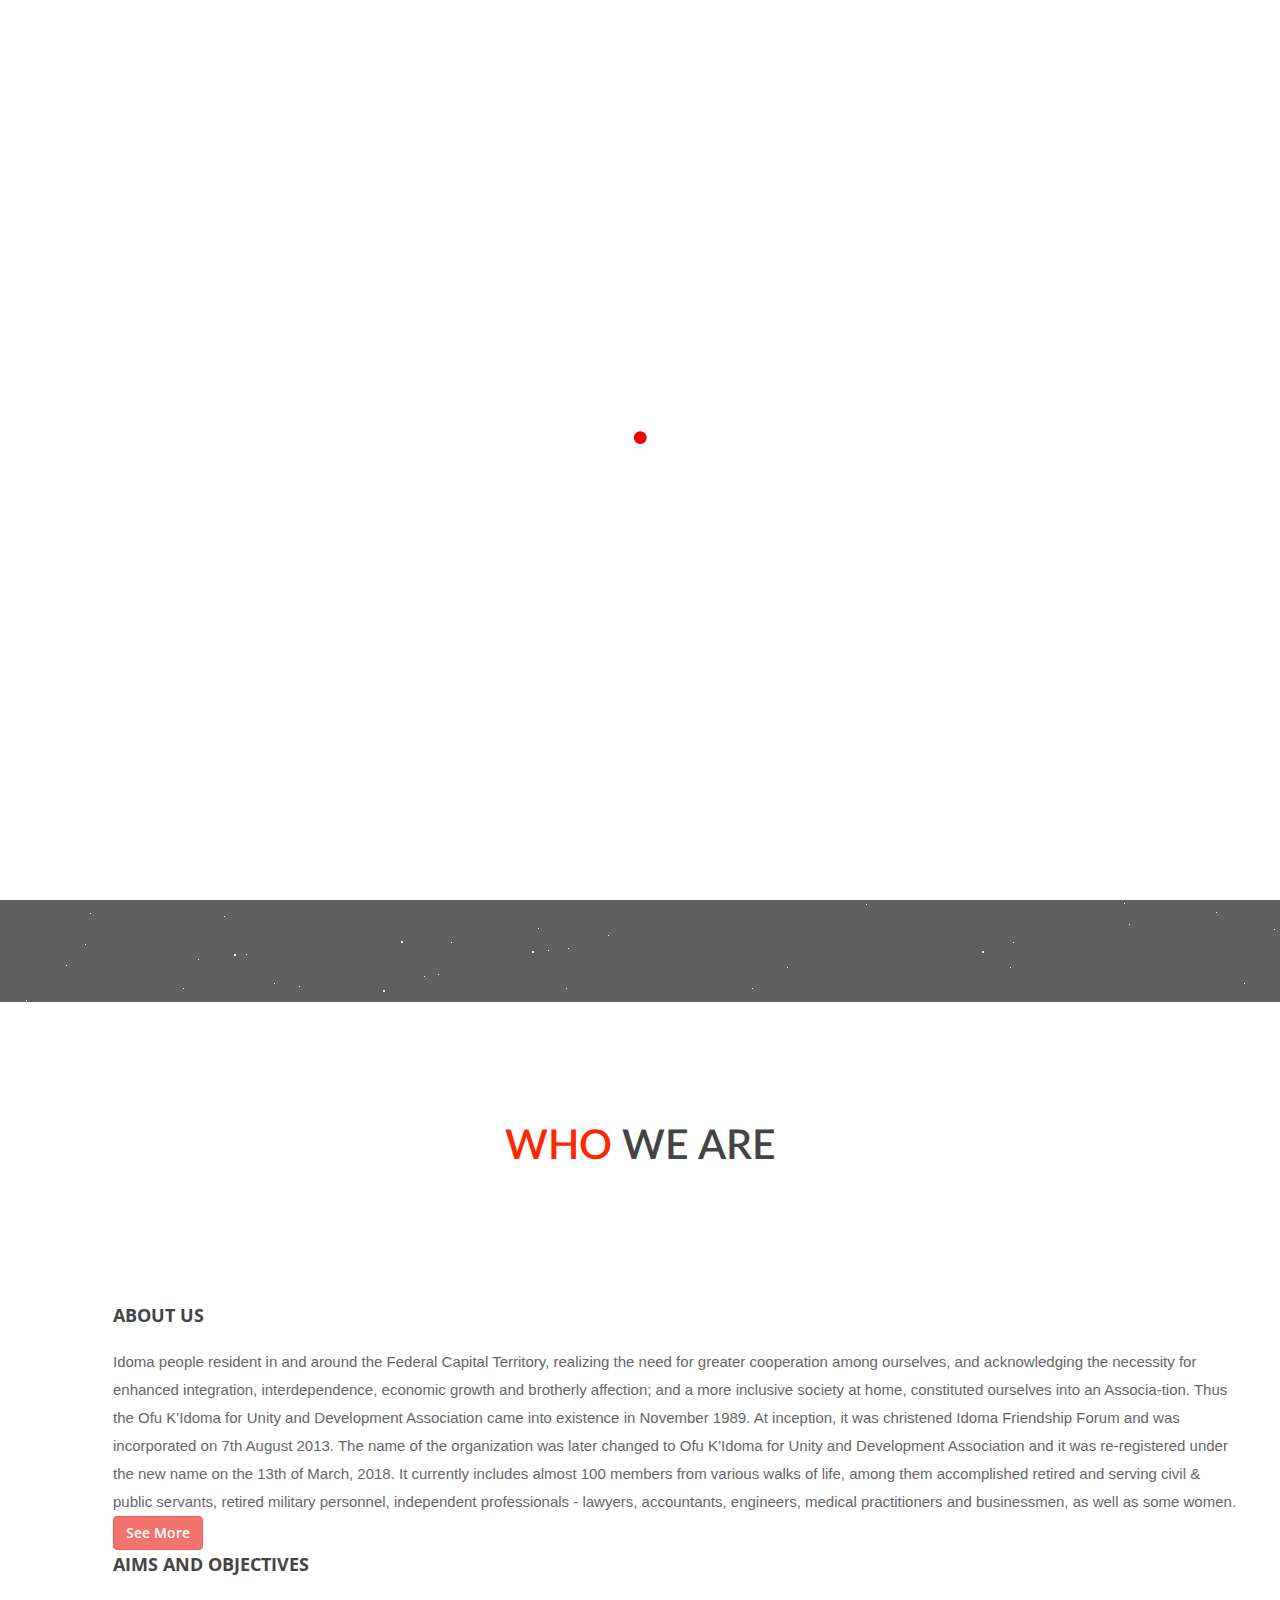
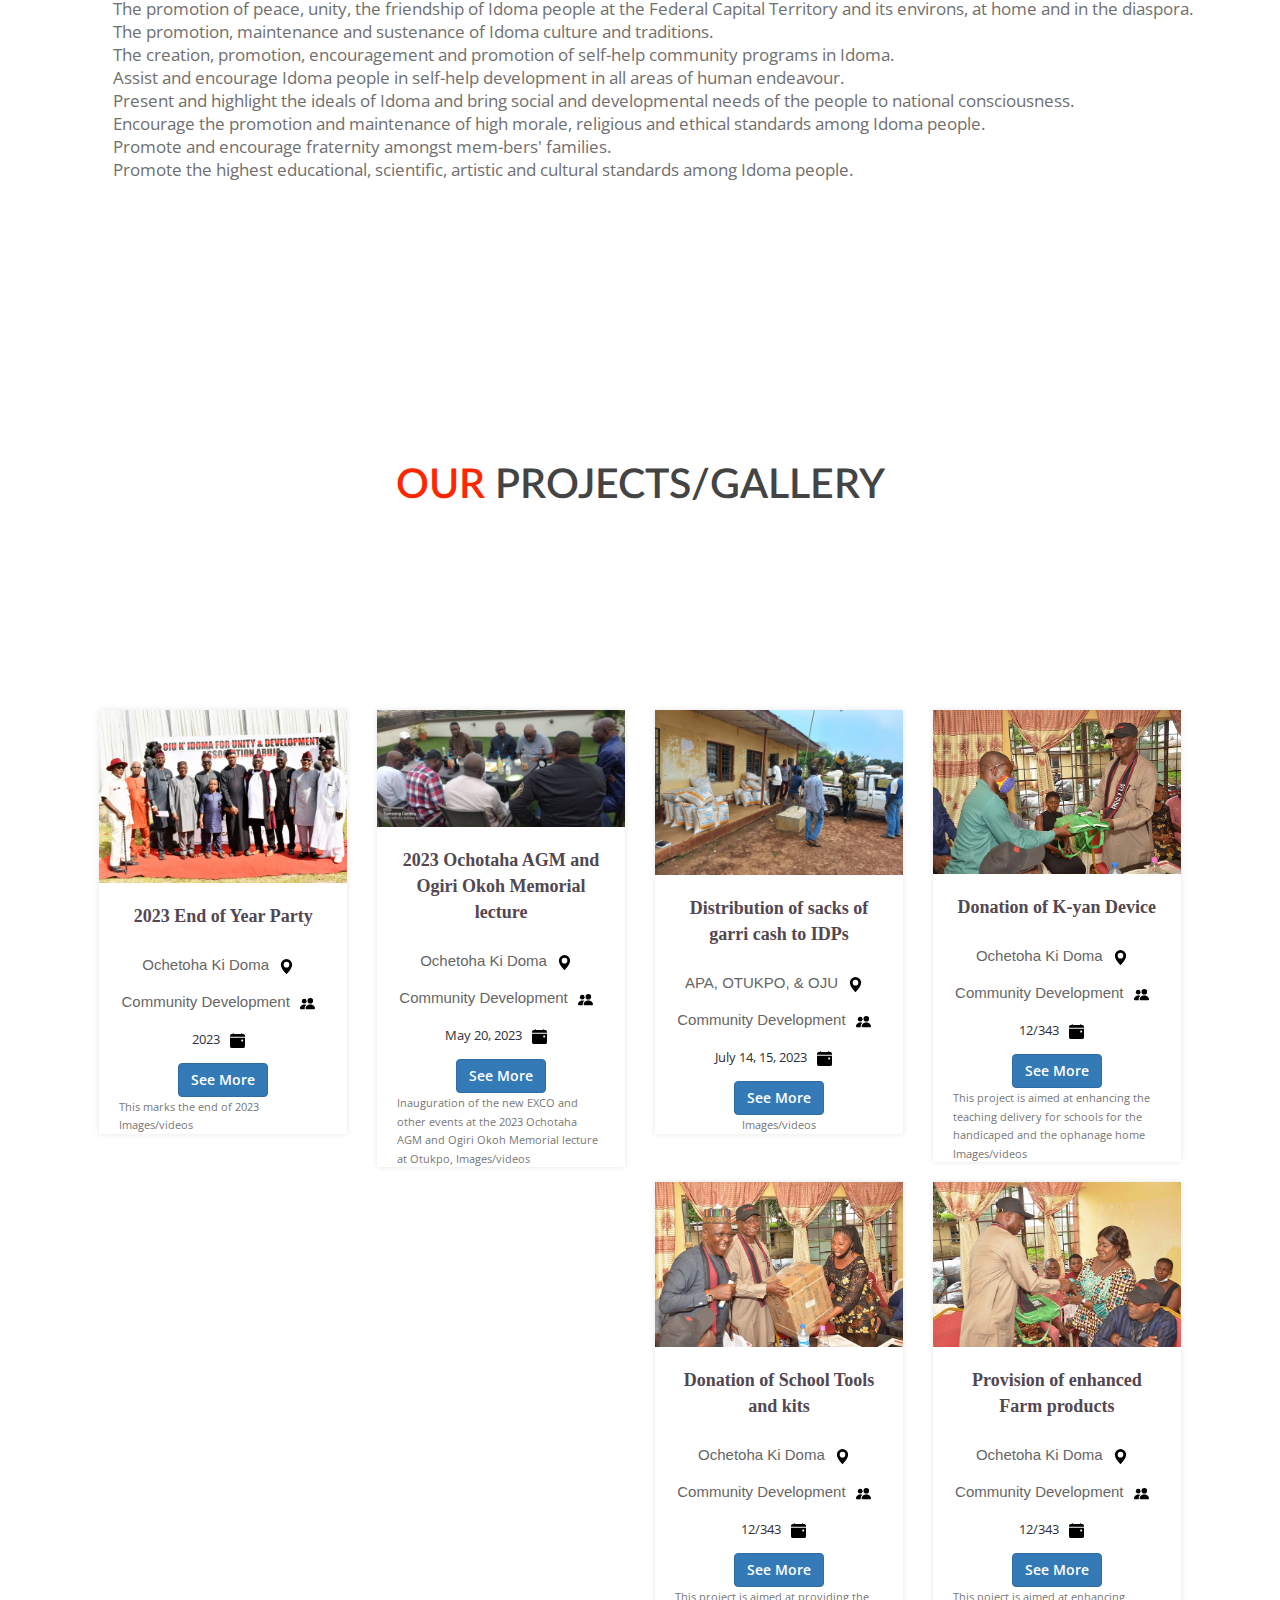
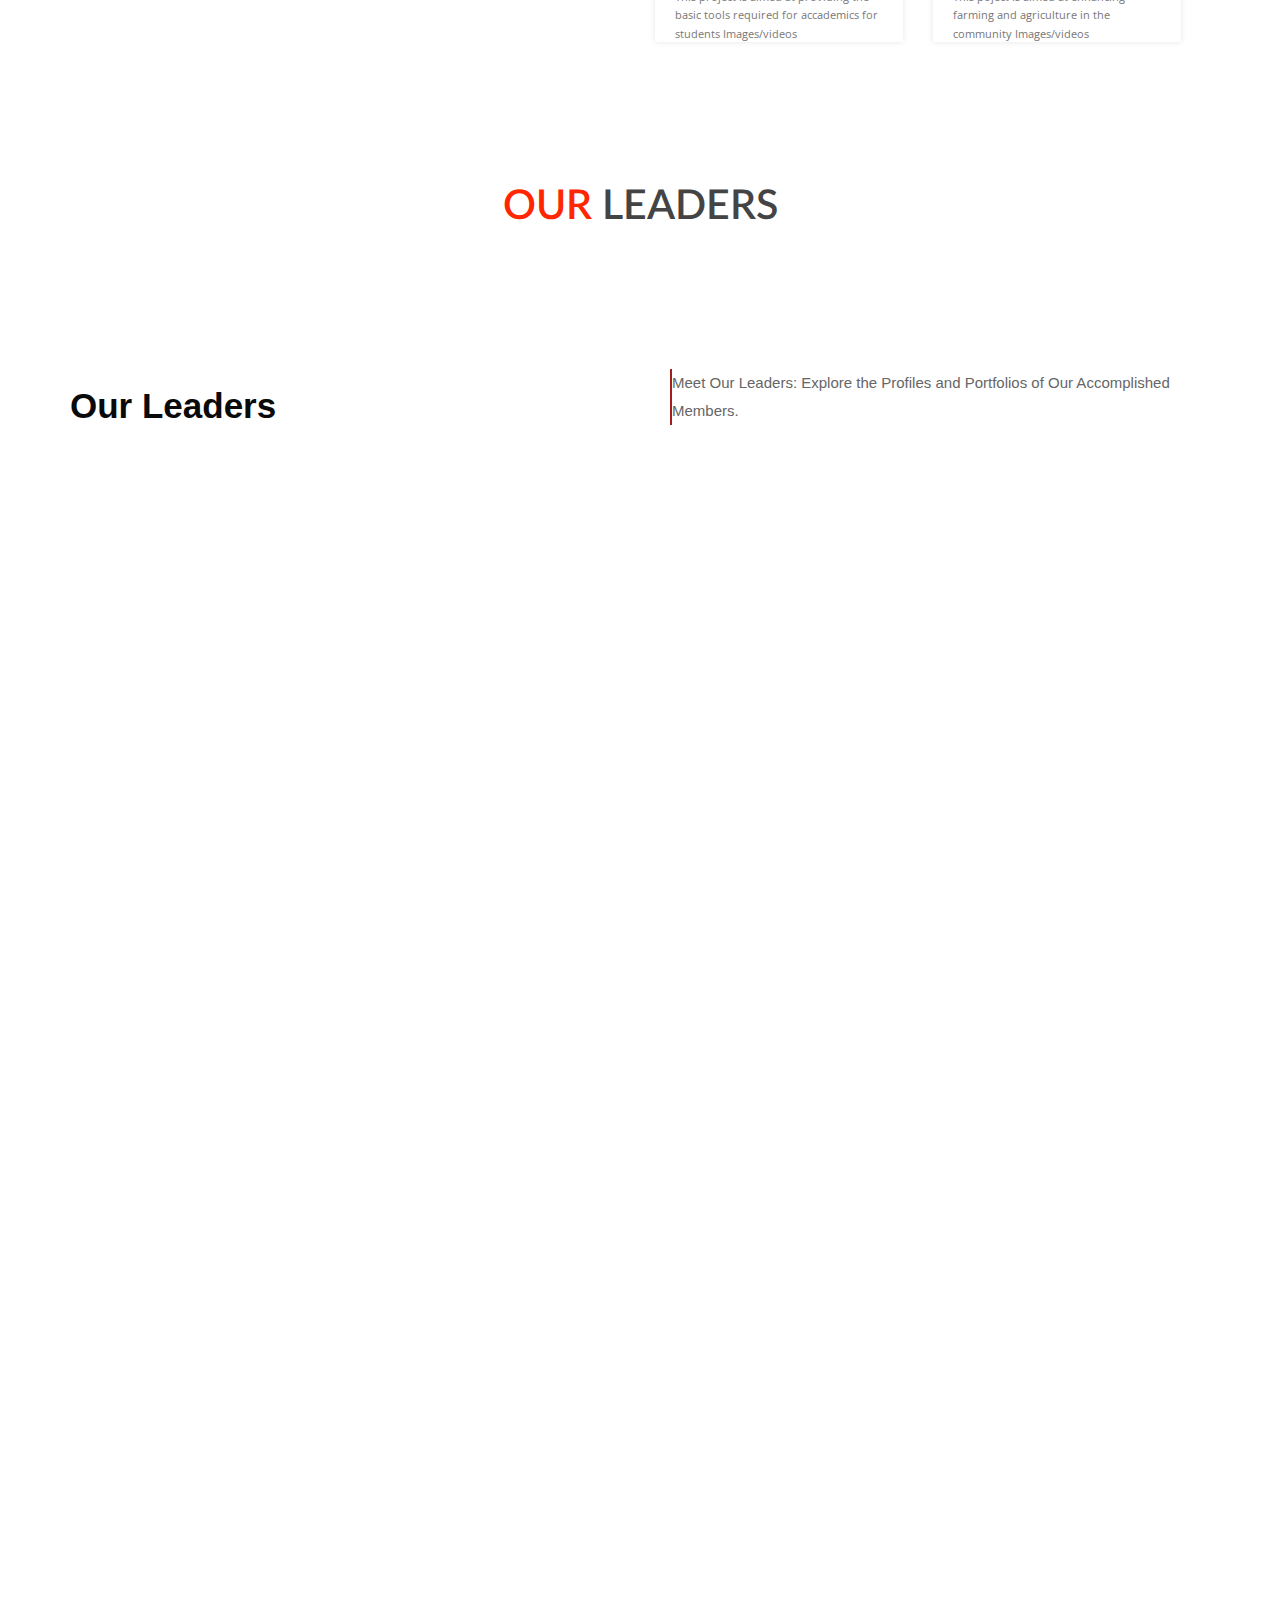
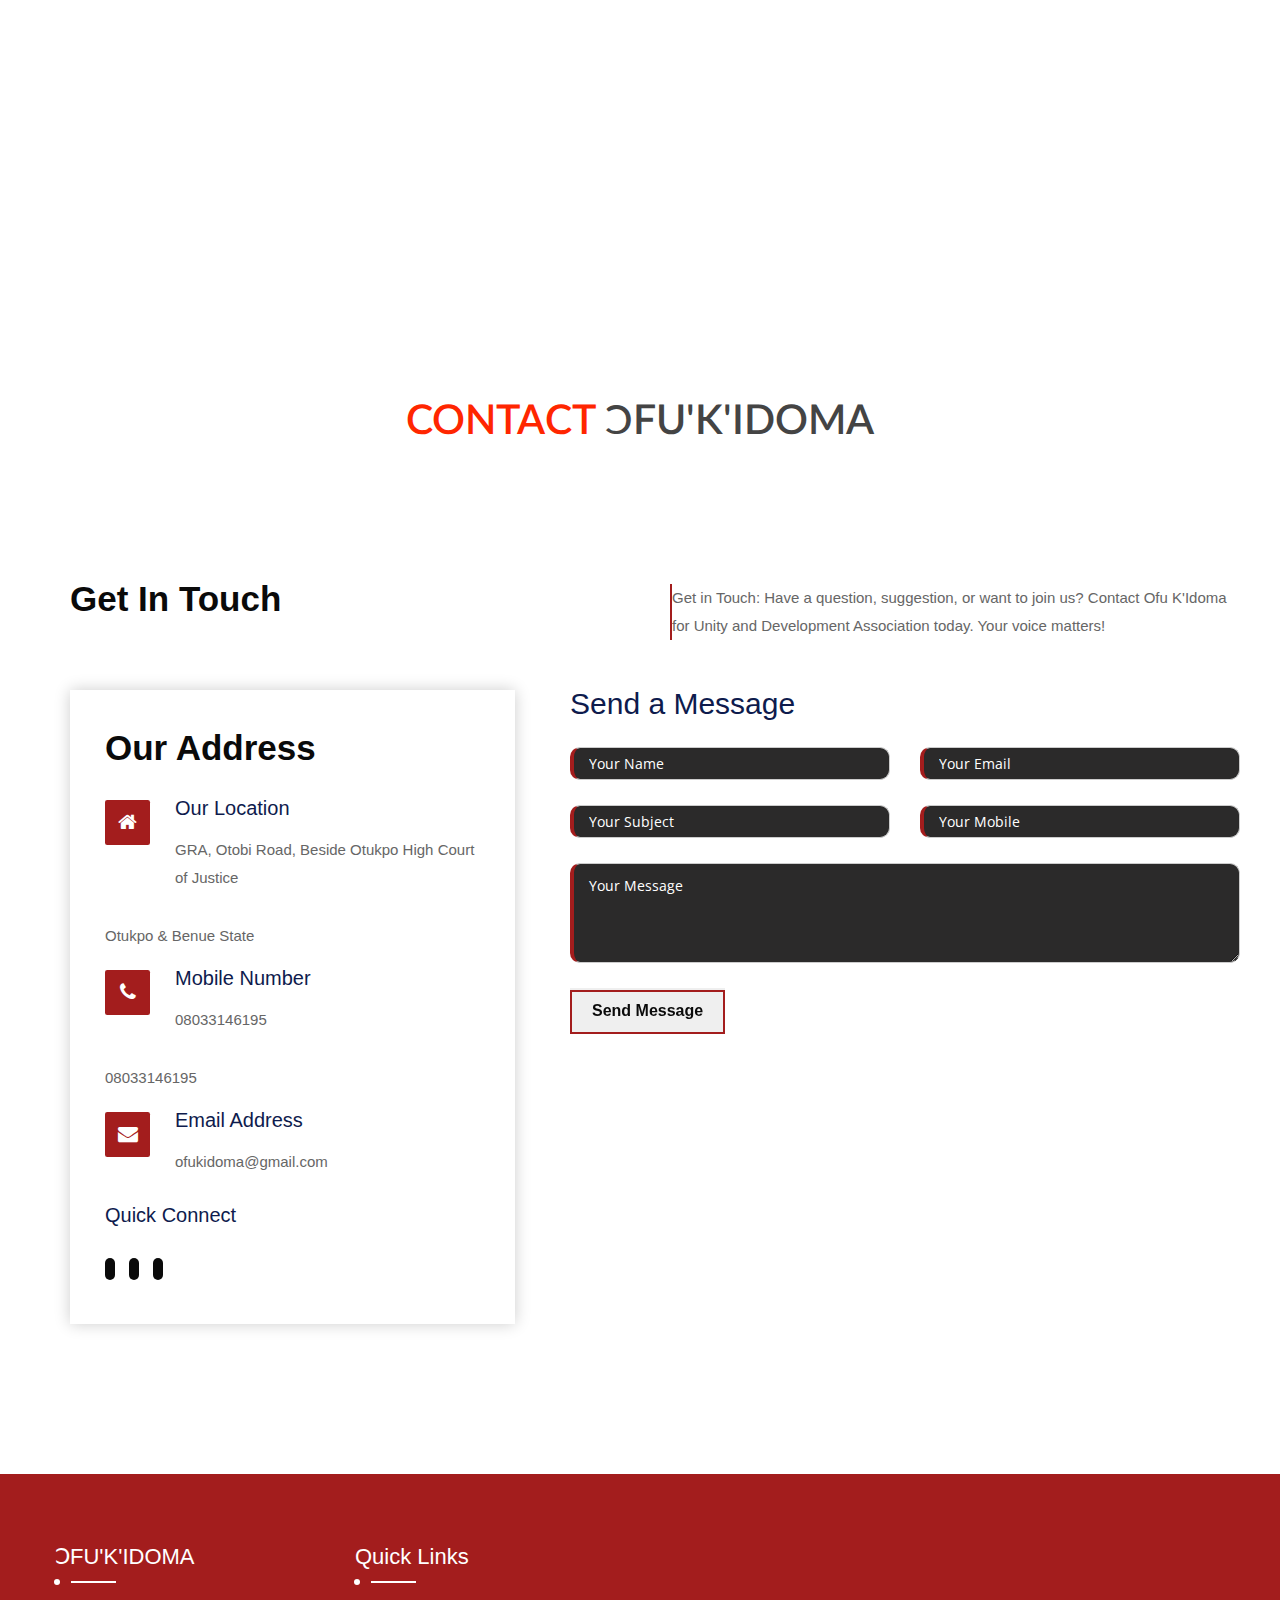
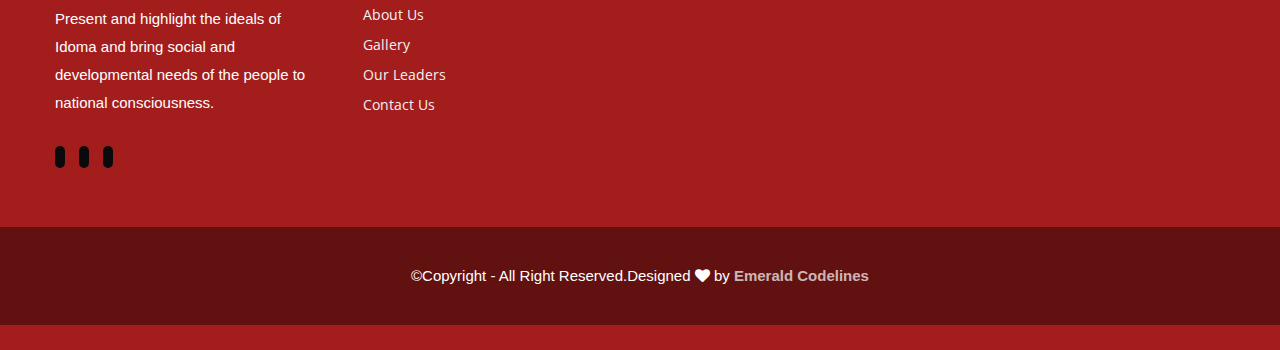
<file: public/index.html>
<!DOCTYPE html>
<html>

<head>
	<meta charset="utf-8">
	<meta name="viewport" content="width=device-width, initial-scale=1.0">
	<meta name="apple-mobile-web-app-capable" content="yes">
	<meta name="HandheldFriendly" content="True">
	<meta name="apple-mobile-web-app-status-bar-style" content="black">
	<meta name="description" content="The Strength of Idoma!">
	<meta name="keywords" content="Idoma Our Home">
	<meta name="author" content="Joel Odufu">
	<title>Ↄfu'K'Idoma </title>
	<link href="https://fonts.googleapis.com/css?family=Lato:300,400,700,900%7cOpen+Sans:300,400,400i,600,700"
		rel="stylesheet">
	<link rel="stylesheet" href="https://pro.fontawesome.com/releases/v5.10.0/css/all.css"
		integrity="sha384-AYmEC3Yw5cVb3ZcuHtOA93w35dYTsvhLPVnYs9eStHfGJvOvKxVfELGroGkvsg+p" crossorigin="anonymous">
	<link rel="stylesheet" href="./css/project.css">
	<link rel="stylesheet" href="./css/sweetalert.min.css">
	<link rel="stylesheet" href="./css/bootstrap.css">
	<link rel="stylesheet" href="./css/plugin-resets.css">
	<link rel="stylesheet" href="./css/font-awesome.min.css">
	<link rel="stylesheet" href="./style.css">
	<link rel="stylesheet" href="./css/responsive.css">
	<link rel="stylesheet" href="./css/colors.css">
	<link rel="stylesheet" href="./css/frontend.css">

	<link rel="apple-touch-icon" sizes="57x57" href="./images/fav/apple-icon-57x57.png">
	<link rel="apple-touch-icon" sizes="60x60" href="./images/fav/apple-icon-60x60.png">
	<link rel="apple-touch-icon" sizes="72x72" href="./images/fav/apple-icon-72x72.png">
	<link rel="apple-touch-icon" sizes="76x76" href="./images/fav/apple-icon-76x76.png">
	<link rel="apple-touch-icon" sizes="114x114" href="./images/fav/apple-icon-114x114.png">
	<link rel="apple-touch-icon" sizes="120x120" href="./images/fav/apple-icon-120x120.png">
	<link rel="apple-touch-icon" sizes="144x144" href="./images/fav/apple-icon-144x144.png">
	<link rel="apple-touch-icon" sizes="152x152" href="./images/fav/apple-icon-152x152.png">
	<link rel="apple-touch-icon" sizes="180x180" href="./images/fav/apple-icon-180x180.png">
	<link rel="icon" type="image/png" sizes="192x192" href="./images/fav/logo.png">
	<link rel="icon" type="image/png" sizes="32x32" href="./images/fav/logo.png">
	<link rel="icon" type="image/png" sizes="96x96" href="./images/fav/logo.png">
	<link rel="icon" type="image/png" sizes="16x16" href="./images/fav/logo.png">
	<meta name="msapplication-TileColor" content="#ffffff">
	<meta name="msapplication-TileImage" content="./images/fav/ms-icon-144x144.png">
	<meta name="theme-color" content="#ffffff">

</head>

<body>
	<!-- main container of all the page elements -->
	<div id="wrapper">
		<div class="loader-container" id="pre-loader">
			<div class="loader"><img src="preload.gif" alt="loader"></div>
		</div>
		<!-- header of the page -->
		<header id="header">
			<div class="header-holder">
				<!-- main logo of the page -->
				<div class="logo">
					<a href="./index.html"><img src="./images/logo.png" alt=""></a>
				</div>
				<!-- main logo of the page end -->
				<!-- nav of the page -->
				<nav class="navbar navbar-default">
					<div class="navbar-header">
						<button type="button" class="navbar-toggle collapsed" data-toggle="collapse"
							data-target="#bs-example-navbar-collapse-1" aria-expanded="false">
							<span class="sr-only">Toggle navigation</span>
							<span class="icon-bar"></span>
							<span class="icon-bar"></span>
							<span class="icon-bar"></span>
						</button>
					</div>
					<div class="collapse navbar-collapse" id="bs-example-navbar-collapse-1">
						<ul class="nav navbar-nav">
							<li><a class="smooth" href="#wrapper">Home</a></li>
							<li><a class="smooth" href="#features">About</a></li>
							<li><a class="smooth" href="#projects">Gallery</a></li>
							<li><a class="smooth" href="https://member.ofukidoma.org/">Members</a></li>
						</ul>
					</div>
				</nav>
				<!-- nav of the page end -->
			</div>
		</header>
		<!-- header of the page end -->
		<!-- main of the page -->
		<main id="main" role="main">
			<!-- main slider of the page -->
			<section class="main-slider">
				<div class="slide parallax overlay" style="background-image: url('./images/bg3.jpg');">
					<div id='stars'></div>
					<div id='stars2'></div>
					<div id='stars3'></div>
					<div class="caption text-center">
						<div class="wow bounceIn" data-wow-delay="1.2s">
							<h1><span class="color" class="smooth" href="#projects">Ↄfu</span>'K'Idoma<br></h1>
							<span class="txt italic" class="smooth" href="#projects">The Strength of Idoma!</span>
							<a class="smooth" href="#projects"
								style="color: #fff;font-size: 17px;line-height: 18px;     padding: 16px 53px; vertical-align: top;display: inline-block;border: 2px solid #000;text-transform: uppercase;transition: all .25s linear; -webkit-transition: all .25s linear; background: transparent;border: 2px solid #fff;"
								class="btn-info white">View Projects and Gallery</a>
						</div>
					</div>
				</div>
			</section>
			<!-- main slider of the page end -->

			<!-- Feature Section of the page -->
			<section class="bg-white pad-blg" id="features">
				<div class="container">
					<div class="row">
						<header
							class="main-heading col-xs-12 col-sm-10 col-sm-offset-1 col-md-8 col-md-offset-2 text-center pad-tlg2 pad-blg2">
							<h2 class="heading text-uppercase"><span class="color">Who </span>We Are</h2>
						</header>
					</div>
					<div class="row">


						<!-- Icon box of the page -->
						<article class="icon-box mar-blg">
							<h2 class="text-uppercase">About Us</h2>
							<p>Idoma people resident in and around the Federal Capital Territory, realizing the need for
								greater cooperation among ourselves, and acknowledging the necessity for enhanced
								integration, interdependence, economic growth and brotherly affection; and a more
								inclusive society at home, constituted ourselves into an Associa-tion. Thus the Ofu
								K'Idoma for Unity and Development Association came into existence in November 1989. At
								inception, it was christened Idoma Friendship Forum and was incorporated on 7th August
								2013. The name of the organization was later changed to Ofu K'Idoma for Unity and
								Development Association and it was re-registered under the new name on the 13th of
								March, 2018. It currently includes almost 100 members from various walks of life, among
								them accomplished retired and serving civil & public servants, retired military
								personnel, independent professionals - lawyers, accountants, engineers, medical
								practitioners and businessmen, as well as some women. </p>
							<a href="https://en.wikipedia.org/wiki/User:Ekowoicho/sandbox"><button type="button"
									class="btn btn-danger">See More</button></a>
							<br>
							<h2 class="text-uppercase">AIMS AND OBJECTIVES</h2>
							<p>
							<ol>
								<li>
									The promotion of peace, unity, the friendship of Idoma people at the Federal Capital
									Territory and its environs, at home and in the diaspora.
								</li>
								<li>
									The promotion, maintenance and sustenance of Idoma culture and traditions.
								</li>
								<li>
									The creation, promotion, encouragement and promotion of self-help community programs
									in Idoma.
								</li>
								<li>
									Assist and encourage Idoma people in self-help development in all areas of human
									endeavour.
								</li>
								<li>
									Present and highlight the ideals of Idoma and bring social and developmental needs
									of the people to national consciousness.
								</li>
								<li>
									Encourage the promotion and maintenance of high morale, religious and ethical
									standards among Idoma people.
								</li>
								<li>
									Promote and encourage fraternity amongst mem-bers' families.
								</li>
								<li>

									Promote the highest educational, scientific, artistic and cultural standards among
									Idoma people.
								</li>
							</ol>





							</p>

						</article>

					</div>
				</div>
			</section>
			<!-- Feature Section of the page end -->

			<!-- Counter Section of the page -->
			<div class="container">
				<div class="row">
					<header
						class="main-heading col-xs-12 col-sm-10 col-sm-offset-1 col-md-8 col-md-offset-2 text-center pad-tlg2 pad-blg2">
						<h2 class="heading text-uppercase"><span class="color">Our </span>Projects/Gallery</h2>
					</header>
				</div>
				<div class="project" id="projects">
					<div class="card-deck" id="card-deck">


					</div>
				</div>
				<!-- Counter Section of the page end -->



				<!-- Testimonial Section of the page -->
				<section id="rev" class="atf-team-area atf-section-padding">
					<div class="row">
						<header
							class="main-heading col-xs-12 col-sm-10 col-sm-offset-1 col-md-8 col-md-offset-2 text-center pad-tlg2 pad-blg2">
							<h2 class="heading text-uppercase"><span class="color">Our </span>Leaders</h2>
						</header>
					</div>
					<div class="container">
						<div class="row justify-content-start align-self-center">
							<div class="col-lg-6">
								<div class="atf-section-title text-left">
									<h5 class="atf-sheading"></h5>
									<h2 class="">Our Leaders</h2>
								</div>
							</div>

							<div class="col-lg-6">
								<div class="atf-section-title text-left">
									<p class=" border-left ps-5">Meet Our Leaders: Explore the Profiles and Portfolios
										of Our Accomplished Members.</p>
								</div>
							</div>
						</div>
						<div class="row clearfix">
							<div class="col-lg-3 col-md-6 col-12">
								<div class="atf-single-team wow fadeIn" data-wow-duration="1s" data-wow-delay="0.2s"
									data-wow-offset="0">
									<div class="atf-team-pic">
										<img src="dp.jpg" alt="">
									</div>
									<div class="atf-team-content">
										<h3 class="atf-team-title">ABECHI ,EMMANUEL</h3>
										<span class="atf-team-post">CHAIRMAN</span>
									</div>
									<ul class="atf-team-social">
										<li><a href="#" class="fab fa-facebook"></a></li>
										<li><a href="#" class="fab fa-google-plus"></a></li>
										<li><a href="#" class="fab fa-instagram"></a></li>
										<li><a href="#" class="fab fa-linkedin"></a></li>
									</ul>
								</div>

							</div>

							<div class="col-lg-3 col-md-6 col-12">
								<div class="atf-single-team wow fadeIn" data-wow-duration="1s" data-wow-delay="0.3s"
									data-wow-offset="0">
									<div class="atf-team-pic">
										<img src="dp.jpg" alt="">
									</div>
									<div class="atf-team-content">
										<h3 class="atf-team-title">ODEH ,ANDREW</h3>
										<span class="atf-team-post">VICE CHAIRMAN</span>
									</div>
									<ul class="atf-team-social">
										<li><a href="#" class="fab fa-facebook"></a></li>
										<li><a href="#" class="fab fa-google-plus"></a></li>
										<li><a href="#" class="fab fa-instagram"></a></li>
										<li><a href="#" class="fab fa-linkedin"></a></li>
									</ul>
								</div>
							</div>

							<div class="col-lg-3 col-md-6 col-12">
								<div class="atf-single-team wow fadeIn" data-wow-duration="1s" data-wow-delay="0.4s"
									data-wow-offset="0">
									<div class="atf-team-pic">
										<img src="dp.jpg" alt="">
									</div>
									<div class="atf-team-content">
										<h3 class="atf-team-title">ALI ,DAHIRU G.</h3>
										<span class="atf-team-post">SECRETARY</span>
									</div>
									<ul class="atf-team-social">
										<li><a href="#" class="fab fa-facebook"></a></li>
										<li><a href="#" class="fab fa-google-plus"></a></li>
										<li><a href="#" class="fab fa-instagram"></a></li>
										<li><a href="#" class="fab fa-linkedin"></a></li>
									</ul>
								</div>
							</div>

							<div class="col-lg-3 col-md-6 col-12">
								<div class="atf-single-team wow fadeIn" data-wow-duration="1s" data-wow-delay="0.5s"
									data-wow-offset="0">
									<div class="atf-team-pic">
										<img src="dp.jpg" alt="">
									</div>
									<div class="atf-team-content">
										<h3 class="atf-team-title">OJAY ,O. IYANYA</h3>
										<span class="atf-team-post">ASST SEC</span>
									</div>
									<ul class="atf-team-social">
										<li><a href="#" class="fab fa-facebook"></a></li>
										<li><a href="#" class="fab fa-google-plus"></a></li>
										<li><a href="#" class="fab fa-instagram"></a></li>
										<li><a href="#" class="fab fa-linkedin"></a></li>
									</ul>
								</div>
							</div>
							<div class="col-lg-3 col-md-6 col-12">
								<div class="atf-single-team wow fadeIn" data-wow-duration="1s" data-wow-delay="0.5s"
									data-wow-offset="0">
									<div class="atf-team-pic">
										<img src="dp.jpg" alt="">
									</div>
									<div class="atf-team-content">
										<h3 class="atf-team-title">AKOR ,EMMANUEL</h3>
										<span class="atf-team-post">FINANCIAL SEC</span>
									</div>
									<ul class="atf-team-social">
										<li><a href="#" class="fab fa-facebook"></a></li>
										<li><a href="#" class="fab fa-google-plus"></a></li>
										<li><a href="#" class="fab fa-instagram"></a></li>
										<li><a href="#" class="fab fa-linkedin"></a></li>
									</ul>
								</div>
							</div>
							<div class="col-lg-3 col-md-6 col-12">
								<div class="atf-single-team wow fadeIn" data-wow-duration="1s" data-wow-delay="0.5s"
									data-wow-offset="0">
									<div class="atf-team-pic">
										<img src="dp.jpg" alt="">
									</div>
									<div class="atf-team-content">
										<h3 class="atf-team-title">Name Key</h3>
										<span class="atf-team-post">POST value</span>
									</div>
									<ul class="atf-team-social">
										<li><a href="#" class="fab fa-facebook"></a></li>
										<li><a href="#" class="fab fa-google-plus"></a></li>
										<li><a href="#" class="fab fa-instagram"></a></li>
										<li><a href="#" class="fab fa-linkedin"></a></li>
									</ul>
								</div>
							</div>

							<div class="col-lg-3 col-md-6 col-12">
								<div class="atf-single-team wow fadeIn" data-wow-duration="1s" data-wow-delay="0.5s"
									data-wow-offset="0">
									<div class="atf-team-pic">
										<img src="dp.jpg" alt="">
									</div>
									<div class="atf-team-content">
										<h3 class="atf-team-title">ADOLE ,PHILIP</h3>
										<span class="atf-team-post">ASST F /SEC</span>
									</div>
									<ul class="atf-team-social">
										<li><a href="#" class="fab fa-facebook"></a></li>
										<li><a href="#" class="fab fa-google-plus"></a></li>
										<li><a href="#" class="fab fa-instagram"></a></li>
										<li><a href="#" class="fab fa-linkedin"></a></li>
									</ul>
								</div>
							</div>

							<div class="col-lg-3 col-md-6 col-12">
								<div class="atf-single-team wow fadeIn" data-wow-duration="1s" data-wow-delay="0.5s"
									data-wow-offset="0">
									<div class="atf-team-pic">
										<img src="dp.jpg" alt="">
									</div>
									<div class="atf-team-content">
										<h3 class="atf-team-title">AMEH ,EMMANUEL</h3>
										<span class="atf-team-post">TREASURER</span>
									</div>
									<ul class="atf-team-social">
										<li><a href="#" class="fab fa-facebook"></a></li>
										<li><a href="#" class="fab fa-google-plus"></a></li>
										<li><a href="#" class="fab fa-instagram"></a></li>
										<li><a href="#" class="fab fa-linkedin"></a></li>
									</ul>
								</div>
							</div>

							<div class="col-lg-3 col-md-6 col-12">
								<div class="atf-single-team wow fadeIn" data-wow-duration="1s" data-wow-delay="0.5s"
									data-wow-offset="0">
									<div class="atf-team-pic">
										<img src="dp.jpg" alt="">
									</div>
									<div class="atf-team-content">
										<h3 class="atf-team-title">ABUTU, MATHIAS</h3>
										<span class="atf-team-post">AUDITOR</span>
									</div>
									<ul class="atf-team-social">
										<li><a href="#" class="fab fa-facebook"></a></li>
										<li><a href="#" class="fab fa-google-plus"></a></li>
										<li><a href="#" class="fab fa-instagram"></a></li>
										<li><a href="#" class="fab fa-linkedin"></a></li>
									</ul>
								</div>
							</div>

							<div class="col-lg-3 col-md-6 col-12">
								<div class="atf-single-team wow fadeIn" data-wow-duration="1s" data-wow-delay="0.5s"
									data-wow-offset="0">
									<div class="atf-team-pic">
										<img src="dp.jpg" alt="">
									</div>
									<div class="atf-team-content">
										<h3 class="atf-team-title">INALEGWU, ERIC</h3>
										<span class="atf-team-post">PRO</span>
									</div>
									<ul class="atf-team-social">
										<li><a href="#" class="fab fa-facebook"></a></li>
										<li><a href="#" class="fab fa-google-plus"></a></li>
										<li><a href="#" class="fab fa-instagram"></a></li>
										<li><a href="#" class="fab fa-linkedin"></a></li>
									</ul>
								</div>
							</div>

							<div class="col-lg-3 col-md-6 col-12">
								<div class="atf-single-team wow fadeIn" data-wow-duration="1s" data-wow-delay="0.5s"
									data-wow-offset="0">
									<div class="atf-team-pic">
										<img src="dp.jpg" alt="">
									</div>
									<div class="atf-team-content">
										<h3 class="atf-team-title">OFIKWU, PETER</h3>
										<span class="atf-team-post">PROVOST</span>
									</div>
									<ul class="atf-team-social">
										<li><a href="#" class="fab fa-facebook"></a></li>
										<li><a href="#" class="fab fa-google-plus"></a></li>
										<li><a href="#" class="fab fa-instagram"></a></li>
										<li><a href="#" class="fab fa-linkedin"></a></li>
									</ul>
								</div>
							</div>
						</div>
					</div><!--- END CONTAINER -->
				</section>
				<!-- Testimonial Section of the page end -->

				<!-- CONTACT SECTION START-->
				<section id="contact" class="atf-contact-area">
					<div class="atf-section-padding">
						<div class="row">
							<header
								class="main-heading col-xs-12 col-sm-10 col-sm-offset-1 col-md-8 col-md-offset-2 text-center pad-tlg2 pad-blg2">
								<h2 class="heading text-uppercase"><span class="color">Contact </span> ↃFU'K'IDOMA</h2>
							</header>
						</div>
						<div class="container">
							<div class="row justify-content-start align-self-center">
								<div class="col-lg-6">
									<div class="atf-section-title text-left">
										<h2 class="">Get In Touch</h2>
									</div>
								</div>

								<div class="col-lg-6">
									<div class="atf-section-title text-left">
										<p class=" border-left ps-5">Get in Touch: Have a question, suggestion, or want
											to join us? Contact Ofu K'Idoma for Unity and Development Association today.
											Your voice matters!</p>
									</div>
								</div>
							</div>


							<div class="row clearfix">
								<div class="col-lg-5 pr-lg-5">
									<div class="atf-contact-info">
										<div class="atf-section-title atf-section-title2">
											<h2 class="">Our Address</h2>
										</div>

										<div class="atf-contact-details">
											<i class="fa fa-home"></i>
											<h4>Our Location</h4>
											<p>GRA, Otobi Road, Beside Otukpo High Court of Justice</p>
											<p>Otukpo &amp; Benue State</p>
										</div>

										<div class="atf-contact-details">
											<i class="fa fa-phone"></i>
											<h4>Mobile Number</h4>
											<p>08033146195</p>
											<p>08033146195</p>
										</div>

										<div class="atf-contact-details">
											<i class="fa fa-envelope"></i>
											<h4>Email Address</h4>
											<p>ofukidoma@gmail.com</p>
										</div>
										<h4 class="">Quick Connect</h4>
										<div class="atf-footer-social-icon mt-3">
											<a href="#" class="icon"> <i class="fab fa-facebook"></i> </a>
											<a href="#" class="icon"> <i class="fab fa-linkedin"></i> </a>
											<a href="#" class="icon"> <i class="fab fa-twitter"></i> </a>
										</div>
									</div>
								</div>

								<div class="col-lg-7 col-12 d-block mx-auto my-auto" data-aos="fade-up">
									<div class="contact">
										<h4>Send a Message</h4>
										<form id="contact-form" class="atf-contact-form form" method="POST" action="#">
											<div class="row">
												<div class="form-group col-md-6">
													<input type="text" name="name" class="form-control" id="name"
														placeholder="Your Name" required="required"
														data-scrapbook-input-value="">
												</div>
												<div class="form-group col-md-6">
													<input type="email" name="email" class="form-control"
														id="form_email" placeholder="Your Email" required="required"
														data-scrapbook-input-value="">
												</div>
												<div class="form-group col-md-6">
													<input type="text" name="subject" class="form-control" id="subject"
														placeholder="Your Subject" required="required"
														data-scrapbook-input-value="">
												</div>
												<div class="form-group col-md-6">
													<input type="text" name="mobile" class="form-control" id="mobile"
														placeholder="Your Mobile" required="required"
														data-scrapbook-input-value="">
												</div>

												<div class="form-group col-md-12">
													<textarea rows="6" name="message" class="form-control" id="message"
														placeholder="Your Message" required="required"></textarea>
												</div>
												<div class="col-md-12">
													<div class="text-left atf-contact-btn">
														<button type="submit" value="Submit Now" name="submit"
															id="submitButton" class="btn atf-themes-btn"
															data-hover="Send Message"
															title="Submit Your Message!"><span>Send
																Message</span></button>
													</div>
												</div>
											</div>
										</form>
										<p class="form-message"></p>
									</div>
								</div>
							</div>
						</div>
					</div>
				</section>


		</main>
		<!-- main of the page end -->
		<!-- footer of the page -->
		<footer id="footer" class="atf-footer-area">
			<div class="container">
				<div class="atf-footer-top">
					<div class="row">
						<div class="col-lg-3 col-md-6 col-12 atf-footer-link">
							<div class="atf-footer-box">
								<h5>ↃFU'K'IDOMA</h5>
								<p class="mt-3 pr-3"> Present and highlight the ideals of Idoma and bring social and
									developmental needs
									of the people to national consciousness.</p>
								<div class="atf-footer-social-icon mt-3">
									<a href="#" class="icon"> <i class="fab fa-facebook"></i> </a>
									<a href="#" class="icon"> <i class="fab fa-dribbble"></i> </a>
									<a href="#" class="icon"> <i class="fab fa-twitter"></i> </a>
								</div>
							</div>
						</div>

						<div class="col-lg-2 col-md-6 col-12 atf-footer-link">
							<h5>Quick Links</h5>
							<ul class="atf-list-menu">
								<li> <a href="index.html#features"><i class="fas fa-chevron-right mx-2"></i>About Us</a>
								</li>
								<li> <a href="index.html#projects"><i class="fas fa-chevron-right mx-2"></i>Gallery</a>
								</li>
								<li> <a href="index.html#rev"><i class="fas fa-chevron-right mx-2"></i>Our Leaders</a>
								</li>
								<li> <a href="index.html#contact"><i class="fas fa-chevron-right mx-2"></i>Contact
										Us</a></li>
							</ul>
						</div>

					</div>
				</div>
			</div>

			<div class="atf-footer-boottom text-center mt-4">
				<div class="container">
					<div class="row">
						<div class="col-md-12">
							<p>©Copyright - All Right Reserved.Designed <i class="fa fa-heart ml-1 mr-1"></i> by <a
									href="#">Emerald Codelines</a> </p>
						</div>
					</div>
				</div>
			</div>
		</footer>
		<!-- footer of the page end -->
		<!-- Back Top of the page -->
		<span id="back-top" class="fa fa-chevron-up"></span>
	</div>
	<!-- include jQuery -->
	<script src="./js/jquery.js"></script>
	<!-- include jQuery -->
	<script src="./js/plugins.js"></script>
	<!-- include jQuery -->
	<script src="./js/jquery.main.js"></script>
	<style>
		#stars {
			width: 1px;
			height: 1px;
			background: transparent;
			box-shadow: 1842px 1627px #FFF, 1531px 952px #FFF, 1660px 1737px #FFF, 1037px 318px #FFF, 1681px 1013px #FFF, 1497px 1165px #FFF, 774px 1010px #FFF, 667px 1685px #FFF, 676px 1664px #FFF, 1389px 426px #FFF, 921px 48px #FFF, 472px 959px #FFF, 1082px 1551px #FFF, 1056px 953px #FFF, 821px 1465px #FFF, 986px 111px #FFF, 568px 846px #FFF, 1467px 95px #FFF, 1871px 760px #FFF, 1903px 130px #FFF, 61px 122px #FFF, 1600px 838px #FFF, 1132px 161px #FFF, 1216px 810px #FFF, 1608px 561px #FFF, 1412px 945px #FFF, 927px 1575px #FFF, 1660px 275px #FFF, 1777px 987px #FFF, 1743px 1417px #FFF, 1249px 628px #FFF, 755px 1443px #FFF, 1207px 704px #FFF, 329px 230px #FFF, 1674px 1272px #FFF, 1358px 560px #FFF, 455px 513px #FFF, 578px 1071px #FFF, 818px 559px #FFF, 1283px 195px #FFF, 2000px 510px #FFF, 387px 1053px #FFF, 1118px 681px #FFF, 1929px 1026px #FFF, 682px 1801px #FFF, 1110px 92px #FFF, 827px 1777px #FFF, 1796px 1663px #FFF, 516px 951px #FFF, 866px 802px #FFF, 1362px 390px #FFF, 1790px 808px #FFF, 144px 1646px #FFF, 1360px 162px #FFF, 1956px 529px #FFF, 650px 1984px #FFF, 735px 402px #FFF, 101px 394px #FFF, 1646px 1682px #FFF, 1806px 641px #FFF, 1520px 1638px #FFF, 739px 597px #FFF, 1735px 526px #FFF, 911px 1900px #FFF, 1923px 1187px #FFF, 923px 1840px #FFF, 1618px 1013px #FFF, 1726px 404px #FFF, 1920px 1355px #FFF, 1128px 1380px #FFF, 1365px 258px #FFF, 188px 1363px #FFF, 1644px 528px #FFF, 1682px 298px #FFF, 490px 1298px #FFF, 1484px 1923px #FFF, 833px 1348px #FFF, 807px 1372px #FFF, 424px 1399px #FFF, 1845px 695px #FFF, 1519px 1495px #FFF, 1914px 455px #FFF, 455px 1340px #FFF, 1048px 196px #FFF, 450px 1684px #FFF, 1054px 374px #FFF, 1908px 703px #FFF, 1817px 1731px #FFF, 107px 1279px #FFF, 858px 1827px #FFF, 815px 1734px #FFF, 1861px 825px #FFF, 1804px 677px #FFF, 1787px 1361px #FFF, 973px 149px #FFF, 1662px 764px #FFF, 1783px 1611px #FFF, 381px 1265px #FFF, 1908px 1484px #FFF, 120px 1959px #FFF, 1431px 869px #FFF, 1872px 792px #FFF, 956px 1399px #FFF, 683px 1459px #FFF, 914px 1246px #FFF, 278px 1736px #FFF, 55px 961px #FFF, 483px 1977px #FFF, 341px 1776px #FFF, 1885px 1297px #FFF, 62px 210px #FFF, 1760px 1915px #FFF, 1878px 1201px #FFF, 1184px 30px #FFF, 1401px 283px #FFF, 377px 1498px #FFF, 1407px 89px #FFF, 1447px 838px #FFF, 298px 1822px #FFF, 542px 1665px #FFF, 829px 1575px #FFF, 261px 467px #FFF, 1303px 663px #FFF, 1810px 1399px #FFF, 1549px 1804px #FFF, 843px 795px #FFF, 100px 643px #FFF, 57px 1005px #FFF, 1521px 356px #FFF, 43px 1833px #FFF, 1312px 1091px #FFF, 1987px 1301px #FFF, 1290px 822px #FFF, 462px 1288px #FFF, 107px 510px #FFF, 1452px 667px #FFF, 629px 440px #FFF, 899px 1599px #FFF, 902px 79px #FFF, 751px 1484px #FFF, 1402px 443px #FFF, 1921px 840px #FFF, 127px 1522px #FFF, 1540px 1305px #FFF, 1071px 1351px #FFF, 1929px 352px #FFF, 816px 1978px #FFF, 417px 106px #FFF, 752px 886px #FFF, 1568px 648px #FFF, 1396px 1443px #FFF, 1340px 1653px #FFF, 1124px 801px #FFF, 804px 1387px #FFF, 398px 1131px #FFF, 566px 244px #FFF, 889px 1118px #FFF, 740px 1574px #FFF, 404px 1214px #FFF, 997px 408px #FFF, 1387px 995px #FFF, 245px 1960px #FFF, 836px 234px #FFF, 614px 1998px #FFF, 326px 366px #FFF, 1864px 612px #FFF, 1274px 827px #FFF, 1108px 1387px #FFF, 668px 264px #FFF, 438px 872px #FFF, 1314px 1455px #FFF, 1025px 360px #FFF, 605px 1912px #FFF, 344px 81px #FFF, 468px 199px #FFF, 1454px 199px #FFF, 1538px 873px #FFF, 1859px 864px #FFF, 787px 865px #FFF, 129px 358px #FFF, 1790px 562px #FFF, 1002px 1072px #FFF, 1361px 213px #FFF, 1448px 1143px #FFF, 1026px 1623px #FFF, 1207px 1715px #FFF, 1868px 1901px #FFF, 900px 953px #FFF, 380px 1853px #FFF, 774px 1195px #FFF, 1102px 1130px #FFF, 1405px 1252px #FFF, 1008px 365px #FFF, 157px 1861px #FFF, 1742px 1120px #FFF, 1330px 1495px #FFF, 1305px 1143px #FFF, 399px 631px #FFF, 866px 1553px #FFF, 1081px 974px #FFF, 1217px 1195px #FFF, 305px 545px #FFF, 756px 492px #FFF, 1509px 1174px #FFF, 422px 1253px #FFF, 1346px 1365px #FFF, 1408px 418px #FFF, 417px 1058px #FFF, 368px 558px #FFF, 611px 1110px #FFF, 1009px 1513px #FFF, 1305px 1228px #FFF, 537px 1618px #FFF, 870px 107px #FFF, 269px 191px #FFF, 1749px 404px #FFF, 1433px 501px #FFF, 814px 1108px #FFF, 175px 1748px #FFF, 670px 573px #FFF, 38px 351px #FFF, 764px 1846px #FFF, 626px 406px #FFF, 280px 1006px #FFF, 1926px 557px #FFF, 454px 466px #FFF, 65px 316px #FFF, 115px 195px #FFF, 198px 857px #FFF, 1445px 41px #FFF, 1770px 1618px #FFF, 1828px 591px #FFF, 1915px 140px #FFF, 895px 94px #FFF, 485px 1983px #FFF, 463px 973px #FFF, 1557px 755px #FFF, 47px 702px #FFF, 977px 1580px #FFF, 258px 646px #FFF, 1500px 393px #FFF, 1226px 1631px #FFF, 1473px 581px #FFF, 938px 718px #FFF, 126px 9px #FFF, 914px 581px #FFF, 761px 1609px #FFF, 1428px 920px #FFF, 1835px 298px #FFF, 1406px 846px #FFF, 183px 886px #FFF, 1135px 1640px #FFF, 323px 282px #FFF, 1696px 1962px #FFF, 1237px 1159px #FFF, 57px 259px #FFF, 195px 1277px #FFF, 1771px 1550px #FFF, 597px 1233px #FFF, 163px 1632px #FFF, 891px 957px #FFF, 1954px 1432px #FFF, 640px 713px #FFF, 372px 1803px #FFF, 1473px 12px #FFF, 1406px 1502px #FFF, 335px 1061px #FFF, 1160px 78px #FFF, 1826px 68px #FFF, 312px 1708px #FFF, 1021px 162px #FFF, 79px 1080px #FFF, 1830px 378px #FFF, 1905px 1864px #FFF, 1869px 759px #FFF, 1075px 1291px #FFF, 815px 714px #FFF, 1729px 763px #FFF, 1901px 356px #FFF, 824px 765px #FFF, 1518px 133px #FFF, 411px 1650px #FFF, 557px 1578px #FFF, 973px 364px #FFF, 1287px 781px #FFF, 1413px 1240px #FFF, 1342px 318px #FFF, 998px 907px #FFF, 1035px 36px #FFF, 60px 726px #FFF, 1729px 1455px #FFF, 1786px 996px #FFF, 1498px 444px #FFF, 334px 203px #FFF, 996px 1423px #FFF, 138px 533px #FFF, 1116px 579px #FFF, 1189px 1349px #FFF, 656px 1003px #FFF, 383px 66px #FFF, 639px 287px #FFF, 1211px 1700px #FFF, 447px 1024px #FFF, 902px 1151px #FFF, 1041px 23px #FFF, 1367px 374px #FFF, 1993px 1294px #FFF, 697px 1158px #FFF, 326px 591px #FFF, 1465px 1709px #FFF, 1393px 118px #FFF, 1087px 1942px #FFF, 1719px 867px #FFF, 933px 1220px #FFF, 298px 1935px #FFF, 220px 1696px #FFF, 709px 245px #FFF, 129px 1966px #FFF, 1366px 1299px #FFF, 1729px 1754px #FFF, 1841px 879px #FFF, 1336px 624px #FFF, 124px 453px #FFF, 66px 432px #FFF, 1739px 1808px #FFF, 391px 627px #FFF, 1444px 1656px #FFF, 1017px 1181px #FFF, 434px 919px #FFF, 467px 644px #FFF, 679px 313px #FFF, 820px 1940px #FFF, 650px 323px #FFF, 132px 1743px #FFF, 57px 685px #FFF, 516px 1242px #FFF, 1928px 1196px #FFF, 1912px 1611px #FFF, 863px 424px #FFF, 890px 569px #FFF, 119px 170px #FFF, 1976px 1125px #FFF, 115px 738px #FFF, 1963px 225px #FFF, 66px 863px #FFF, 414px 414px #FFF, 1197px 366px #FFF, 330px 776px #FFF, 1150px 1429px #FFF, 1263px 940px #FFF, 1024px 1311px #FFF, 789px 138px #FFF, 1188px 1804px #FFF, 915px 1126px #FFF, 1407px 1161px #FFF, 1711px 768px #FFF, 839px 358px #FFF, 958px 795px #FFF, 728px 552px #FFF, 1229px 1773px #FFF, 1204px 412px #FFF, 176px 262px #FFF, 1951px 499px #FFF, 865px 359px #FFF, 934px 1201px #FFF, 359px 121px #FFF, 1092px 1626px #FFF, 1585px 1853px #FFF, 1909px 1957px #FFF, 224px 814px #FFF, 396px 169px #FFF, 872px 78px #FFF, 1664px 1042px #FFF, 1562px 1290px #FFF, 1103px 79px #FFF, 1615px 935px #FFF, 812px 554px #FFF, 663px 729px #FFF, 1178px 713px #FFF, 262px 1083px #FFF, 966px 1363px #FFF, 1301px 262px #FFF, 1635px 131px #FFF, 192px 1049px #FFF, 732px 701px #FFF, 1258px 1924px #FFF, 1740px 497px #FFF, 1495px 1496px #FFF, 1457px 1040px #FFF, 898px 1089px #FFF, 451px 840px #FFF, 1082px 1139px #FFF, 353px 702px #FFF, 1001px 588px #FFF, 1268px 200px #FFF, 1902px 1598px #FFF, 874px 158px #FFF, 864px 696px #FFF, 95px 134px #FFF, 821px 1503px #FFF, 1175px 1637px #FFF, 548px 848px #FFF, 1134px 356px #FFF, 943px 165px #FFF, 327px 1939px #FFF, 1424px 353px #FFF, 1391px 229px #FFF, 1320px 1217px #FFF, 1210px 323px #FFF, 939px 1963px #FFF, 952px 147px #FFF, 1112px 1256px #FFF, 378px 1392px #FFF, 839px 515px #FFF, 608px 1537px #FFF, 875px 1882px #FFF, 780px 1243px #FFF, 1759px 428px #FFF, 188px 1704px #FFF, 1337px 1144px #FFF, 1545px 1969px #FFF, 1206px 188px #FFF, 299px 884px #FFF, 1484px 869px #FFF, 1944px 909px #FFF, 1260px 1660px #FFF, 210px 441px #FFF, 1883px 383px #FFF, 967px 766px #FFF, 1903px 283px #FFF, 843px 158px #FFF, 1469px 950px #FFF, 1609px 928px #FFF, 1713px 398px #FFF, 854px 1315px #FFF, 18px 1607px #FFF, 1065px 931px #FFF, 711px 1875px #FFF, 938px 312px #FFF, 1744px 230px #FFF, 1057px 1001px #FFF, 46px 1116px #FFF, 1190px 44px #FFF, 898px 1187px #FFF, 751px 370px #FFF, 799px 1112px #FFF, 1601px 188px #FFF, 1819px 1736px #FFF, 791px 419px #FFF, 1955px 785px #FFF, 1945px 1899px #FFF, 665px 1312px #FFF, 297px 519px #FFF, 1073px 102px #FFF, 1499px 1326px #FFF, 480px 1052px #FFF, 233px 1552px #FFF, 85px 842px #FFF, 1060px 530px #FFF, 1287px 1721px #FFF, 153px 918px #FFF, 877px 1514px #FFF, 648px 1675px #FFF, 194px 84px #FFF, 477px 1237px #FFF, 1176px 57px #FFF, 978px 1346px #FFF, 1661px 503px #FFF, 336px 1631px #FFF, 185px 665px #FFF, 1266px 1833px #FFF, 256px 1378px #FFF, 1493px 299px #FFF, 338px 501px #FFF, 598px 1401px #FFF, 403px 951px #FFF, 1504px 1960px #FFF, 642px 1011px #FFF, 1876px 1516px #FFF, 1737px 614px #FFF, 22px 172px #FFF, 1895px 730px #FFF, 354px 1870px #FFF, 1458px 1273px #FFF, 1543px 469px #FFF, 490px 79px #FFF, 1422px 800px #FFF, 1953px 312px #FFF, 812px 1251px #FFF, 1024px 49px #FFF, 1723px 499px #FFF, 26px 898px #FFF, 1844px 243px #FFF, 1969px 51px #FFF, 281px 1412px #FFF, 399px 1712px #FFF, 1013px 840px #FFF, 1695px 241px #FFF, 1337px 1721px #FFF, 1993px 1558px #FFF, 1647px 944px #FFF, 561px 788px #FFF, 1366px 1980px #FFF, 1385px 1384px #FFF, 1745px 338px #FFF, 1202px 1679px #FFF, 1660px 1074px #FFF, 1922px 1205px #FFF, 694px 45px #FFF, 1331px 876px #FFF, 1146px 1156px #FFF, 451px 1586px #FFF, 595px 1502px #FFF, 1847px 801px #FFF, 794px 1522px #FFF, 1057px 1575px #FFF, 1639px 80px #FFF, 300px 1861px #FFF, 1085px 623px #FFF, 1782px 215px #FFF, 1134px 1701px #FFF, 1174px 1230px #FFF, 1551px 1677px #FFF, 1043px 327px #FFF, 1403px 581px #FFF, 1363px 462px #FFF, 496px 441px #FFF, 246px 852px #FFF, 1424px 623px #FFF, 1296px 1944px #FFF, 1303px 374px #FFF, 1816px 721px #FFF, 943px 195px #FFF, 1428px 1471px #FFF, 518px 1406px #FFF, 390px 750px #FFF, 1579px 1011px #FFF, 1142px 475px #FFF, 607px 1291px #FFF, 747px 138px #FFF, 801px 1352px #FFF, 56px 1269px #FFF, 424px 874px #FFF, 1983px 876px #FFF, 1963px 1354px #FFF, 1375px 1272px #FFF, 1457px 1902px #FFF, 1648px 1891px #FFF, 1697px 956px #FFF, 1036px 1509px #FFF, 629px 1590px #FFF, 465px 1723px #FFF, 274px 881px #FFF, 611px 1584px #FFF, 1714px 1728px #FFF, 1869px 1845px #FFF, 88px 139px #FFF, 1851px 1815px #FFF, 538px 826px #FFF, 566px 886px #FFF, 1382px 1231px #FFF, 1855px 1226px #FFF, 679px 470px #FFF, 1659px 118px #FFF, 729px 1941px #FFF, 1913px 143px #FFF, 1437px 50px #FFF, 1112px 1657px #FFF, 352px 1951px #FFF, 1332px 1776px #FFF, 1615px 1978px #FFF, 274px 1551px #FFF, 1855px 1450px #FFF, 1805px 1968px #FFF, 1452px 1969px #FFF, 473px 1416px #FFF, 62px 1446px #FFF, 1307px 810px #FFF, 1388px 456px #FFF, 1292px 1070px #FFF, 235px 352px #FFF, 803px 417px #FFF, 330px 74px #FFF, 476px 1018px #FFF, 503px 381px #FFF, 1244px 881px #FFF, 594px 770px #FFF, 1777px 890px #FFF, 1755px 1944px #FFF, 533px 1096px #FFF, 235px 1459px #FFF, 1995px 1122px #FFF, 1279px 748px #FFF, 1558px 875px #FFF, 258px 780px #FFF, 1335px 1918px #FFF, 82px 1463px #FFF, 54px 1699px #FFF, 85px 1753px #FFF, 833px 1661px #FFF, 83px 1477px #FFF, 1103px 1986px #FFF, 1958px 1312px #FFF, 1269px 167px #FFF, 377px 586px #FFF, 665px 1491px #FFF, 1293px 530px #FFF, 1407px 619px #FFF, 1369px 632px #FFF, 1767px 825px #FFF, 508px 1439px #FFF, 182px 1166px #FFF, 1044px 1278px #FFF, 885px 1735px #FFF, 1222px 1223px #FFF, 1188px 151px #FFF, 562px 1833px #FFF, 60px 167px #FFF, 1776px 909px #FFF, 514px 685px #FFF, 904px 110px #FFF, 1611px 1476px #FFF, 522px 1982px #FFF, 362px 577px #FFF, 967px 1530px #FFF, 1951px 1518px #FFF, 1985px 1787px #FFF, 1868px 1329px #FFF, 1836px 1434px #FFF, 173px 523px #FFF, 941px 1394px #FFF, 795px 325px #FFF, 1325px 1648px #FFF, 1014px 1140px #FFF, 718px 1329px #FFF, 1175px 1552px #FFF, 228px 360px #FFF, 624px 1389px #FFF, 685px 1531px #FFF, 1245px 248px #FFF, 409px 1433px #FFF, 1010px 865px #FFF, 1464px 1297px #FFF, 1536px 1284px #FFF, 278px 92px #FFF, 1883px 1728px #FFF, 8px 476px #FFF, 1128px 208px #FFF, 608px 833px #FFF, 1991px 1411px #FFF, 946px 925px #FFF, 1884px 74px #FFF, 777px 308px #FFF, 1287px 851px #FFF, 281px 1219px #FFF, 1314px 451px #FFF, 15px 1945px #FFF, 1321px 1113px #FFF, 88px 1892px #FFF, 755px 1572px #FFF, 365px 1492px #FFF, 1899px 1809px #FFF, 1093px 1429px #FFF, 1559px 840px #FFF, 1256px 1888px #FFF, 1117px 1552px #FFF, 483px 331px #FFF, 817px 13px #FFF, 358px 1986px #FFF, 1064px 1174px #FFF, 1658px 808px #FFF, 78px 526px #FFF, 1469px 390px #FFF, 1564px 1966px #FFF, 1994px 1681px #FFF, 216px 33px #FFF, 90px 811px #FFF, 1557px 405px #FFF, 222px 1997px #FFF, 1470px 1641px #FFF, 119px 476px #FFF, 394px 1038px #FFF, 1425px 316px #FFF, 1581px 1296px #FFF, 1129px 822px #FFF, 1955px 672px #FFF, 1003px 1638px #FFF, 1991px 1582px #FFF, 715px 1103px #FFF, 167px 153px #FFF, 1989px 1621px #FFF, 553px 1529px #FFF, 865px 1841px #FFF, 939px 1946px #FFF, 629px 719px #FFF, 553px 458px #FFF, 1035px 240px #FFF, 17px 1681px #FFF, 83px 938px #FFF, 1676px 584px #FFF;
			animation: animStar 50s linear infinite;
		}

		#stars:after {
			content: " ";
			position: absolute;
			top: 2000px;
			width: 1px;
			height: 1px;
			background: transparent;
			box-shadow: 1842px 1627px #FFF, 1531px 952px #FFF, 1660px 1737px #FFF, 1037px 318px #FFF, 1681px 1013px #FFF, 1497px 1165px #FFF, 774px 1010px #FFF, 667px 1685px #FFF, 676px 1664px #FFF, 1389px 426px #FFF, 921px 48px #FFF, 472px 959px #FFF, 1082px 1551px #FFF, 1056px 953px #FFF, 821px 1465px #FFF, 986px 111px #FFF, 568px 846px #FFF, 1467px 95px #FFF, 1871px 760px #FFF, 1903px 130px #FFF, 61px 122px #FFF, 1600px 838px #FFF, 1132px 161px #FFF, 1216px 810px #FFF, 1608px 561px #FFF, 1412px 945px #FFF, 927px 1575px #FFF, 1660px 275px #FFF, 1777px 987px #FFF, 1743px 1417px #FFF, 1249px 628px #FFF, 755px 1443px #FFF, 1207px 704px #FFF, 329px 230px #FFF, 1674px 1272px #FFF, 1358px 560px #FFF, 455px 513px #FFF, 578px 1071px #FFF, 818px 559px #FFF, 1283px 195px #FFF, 2000px 510px #FFF, 387px 1053px #FFF, 1118px 681px #FFF, 1929px 1026px #FFF, 682px 1801px #FFF, 1110px 92px #FFF, 827px 1777px #FFF, 1796px 1663px #FFF, 516px 951px #FFF, 866px 802px #FFF, 1362px 390px #FFF, 1790px 808px #FFF, 144px 1646px #FFF, 1360px 162px #FFF, 1956px 529px #FFF, 650px 1984px #FFF, 735px 402px #FFF, 101px 394px #FFF, 1646px 1682px #FFF, 1806px 641px #FFF, 1520px 1638px #FFF, 739px 597px #FFF, 1735px 526px #FFF, 911px 1900px #FFF, 1923px 1187px #FFF, 923px 1840px #FFF, 1618px 1013px #FFF, 1726px 404px #FFF, 1920px 1355px #FFF, 1128px 1380px #FFF, 1365px 258px #FFF, 188px 1363px #FFF, 1644px 528px #FFF, 1682px 298px #FFF, 490px 1298px #FFF, 1484px 1923px #FFF, 833px 1348px #FFF, 807px 1372px #FFF, 424px 1399px #FFF, 1845px 695px #FFF, 1519px 1495px #FFF, 1914px 455px #FFF, 455px 1340px #FFF, 1048px 196px #FFF, 450px 1684px #FFF, 1054px 374px #FFF, 1908px 703px #FFF, 1817px 1731px #FFF, 107px 1279px #FFF, 858px 1827px #FFF, 815px 1734px #FFF, 1861px 825px #FFF, 1804px 677px #FFF, 1787px 1361px #FFF, 973px 149px #FFF, 1662px 764px #FFF, 1783px 1611px #FFF, 381px 1265px #FFF, 1908px 1484px #FFF, 120px 1959px #FFF, 1431px 869px #FFF, 1872px 792px #FFF, 956px 1399px #FFF, 683px 1459px #FFF, 914px 1246px #FFF, 278px 1736px #FFF, 55px 961px #FFF, 483px 1977px #FFF, 341px 1776px #FFF, 1885px 1297px #FFF, 62px 210px #FFF, 1760px 1915px #FFF, 1878px 1201px #FFF, 1184px 30px #FFF, 1401px 283px #FFF, 377px 1498px #FFF, 1407px 89px #FFF, 1447px 838px #FFF, 298px 1822px #FFF, 542px 1665px #FFF, 829px 1575px #FFF, 261px 467px #FFF, 1303px 663px #FFF, 1810px 1399px #FFF, 1549px 1804px #FFF, 843px 795px #FFF, 100px 643px #FFF, 57px 1005px #FFF, 1521px 356px #FFF, 43px 1833px #FFF, 1312px 1091px #FFF, 1987px 1301px #FFF, 1290px 822px #FFF, 462px 1288px #FFF, 107px 510px #FFF, 1452px 667px #FFF, 629px 440px #FFF, 899px 1599px #FFF, 902px 79px #FFF, 751px 1484px #FFF, 1402px 443px #FFF, 1921px 840px #FFF, 127px 1522px #FFF, 1540px 1305px #FFF, 1071px 1351px #FFF, 1929px 352px #FFF, 816px 1978px #FFF, 417px 106px #FFF, 752px 886px #FFF, 1568px 648px #FFF, 1396px 1443px #FFF, 1340px 1653px #FFF, 1124px 801px #FFF, 804px 1387px #FFF, 398px 1131px #FFF, 566px 244px #FFF, 889px 1118px #FFF, 740px 1574px #FFF, 404px 1214px #FFF, 997px 408px #FFF, 1387px 995px #FFF, 245px 1960px #FFF, 836px 234px #FFF, 614px 1998px #FFF, 326px 366px #FFF, 1864px 612px #FFF, 1274px 827px #FFF, 1108px 1387px #FFF, 668px 264px #FFF, 438px 872px #FFF, 1314px 1455px #FFF, 1025px 360px #FFF, 605px 1912px #FFF, 344px 81px #FFF, 468px 199px #FFF, 1454px 199px #FFF, 1538px 873px #FFF, 1859px 864px #FFF, 787px 865px #FFF, 129px 358px #FFF, 1790px 562px #FFF, 1002px 1072px #FFF, 1361px 213px #FFF, 1448px 1143px #FFF, 1026px 1623px #FFF, 1207px 1715px #FFF, 1868px 1901px #FFF, 900px 953px #FFF, 380px 1853px #FFF, 774px 1195px #FFF, 1102px 1130px #FFF, 1405px 1252px #FFF, 1008px 365px #FFF, 157px 1861px #FFF, 1742px 1120px #FFF, 1330px 1495px #FFF, 1305px 1143px #FFF, 399px 631px #FFF, 866px 1553px #FFF, 1081px 974px #FFF, 1217px 1195px #FFF, 305px 545px #FFF, 756px 492px #FFF, 1509px 1174px #FFF, 422px 1253px #FFF, 1346px 1365px #FFF, 1408px 418px #FFF, 417px 1058px #FFF, 368px 558px #FFF, 611px 1110px #FFF, 1009px 1513px #FFF, 1305px 1228px #FFF, 537px 1618px #FFF, 870px 107px #FFF, 269px 191px #FFF, 1749px 404px #FFF, 1433px 501px #FFF, 814px 1108px #FFF, 175px 1748px #FFF, 670px 573px #FFF, 38px 351px #FFF, 764px 1846px #FFF, 626px 406px #FFF, 280px 1006px #FFF, 1926px 557px #FFF, 454px 466px #FFF, 65px 316px #FFF, 115px 195px #FFF, 198px 857px #FFF, 1445px 41px #FFF, 1770px 1618px #FFF, 1828px 591px #FFF, 1915px 140px #FFF, 895px 94px #FFF, 485px 1983px #FFF, 463px 973px #FFF, 1557px 755px #FFF, 47px 702px #FFF, 977px 1580px #FFF, 258px 646px #FFF, 1500px 393px #FFF, 1226px 1631px #FFF, 1473px 581px #FFF, 938px 718px #FFF, 126px 9px #FFF, 914px 581px #FFF, 761px 1609px #FFF, 1428px 920px #FFF, 1835px 298px #FFF, 1406px 846px #FFF, 183px 886px #FFF, 1135px 1640px #FFF, 323px 282px #FFF, 1696px 1962px #FFF, 1237px 1159px #FFF, 57px 259px #FFF, 195px 1277px #FFF, 1771px 1550px #FFF, 597px 1233px #FFF, 163px 1632px #FFF, 891px 957px #FFF, 1954px 1432px #FFF, 640px 713px #FFF, 372px 1803px #FFF, 1473px 12px #FFF, 1406px 1502px #FFF, 335px 1061px #FFF, 1160px 78px #FFF, 1826px 68px #FFF, 312px 1708px #FFF, 1021px 162px #FFF, 79px 1080px #FFF, 1830px 378px #FFF, 1905px 1864px #FFF, 1869px 759px #FFF, 1075px 1291px #FFF, 815px 714px #FFF, 1729px 763px #FFF, 1901px 356px #FFF, 824px 765px #FFF, 1518px 133px #FFF, 411px 1650px #FFF, 557px 1578px #FFF, 973px 364px #FFF, 1287px 781px #FFF, 1413px 1240px #FFF, 1342px 318px #FFF, 998px 907px #FFF, 1035px 36px #FFF, 60px 726px #FFF, 1729px 1455px #FFF, 1786px 996px #FFF, 1498px 444px #FFF, 334px 203px #FFF, 996px 1423px #FFF, 138px 533px #FFF, 1116px 579px #FFF, 1189px 1349px #FFF, 656px 1003px #FFF, 383px 66px #FFF, 639px 287px #FFF, 1211px 1700px #FFF, 447px 1024px #FFF, 902px 1151px #FFF, 1041px 23px #FFF, 1367px 374px #FFF, 1993px 1294px #FFF, 697px 1158px #FFF, 326px 591px #FFF, 1465px 1709px #FFF, 1393px 118px #FFF, 1087px 1942px #FFF, 1719px 867px #FFF, 933px 1220px #FFF, 298px 1935px #FFF, 220px 1696px #FFF, 709px 245px #FFF, 129px 1966px #FFF, 1366px 1299px #FFF, 1729px 1754px #FFF, 1841px 879px #FFF, 1336px 624px #FFF, 124px 453px #FFF, 66px 432px #FFF, 1739px 1808px #FFF, 391px 627px #FFF, 1444px 1656px #FFF, 1017px 1181px #FFF, 434px 919px #FFF, 467px 644px #FFF, 679px 313px #FFF, 820px 1940px #FFF, 650px 323px #FFF, 132px 1743px #FFF, 57px 685px #FFF, 516px 1242px #FFF, 1928px 1196px #FFF, 1912px 1611px #FFF, 863px 424px #FFF, 890px 569px #FFF, 119px 170px #FFF, 1976px 1125px #FFF, 115px 738px #FFF, 1963px 225px #FFF, 66px 863px #FFF, 414px 414px #FFF, 1197px 366px #FFF, 330px 776px #FFF, 1150px 1429px #FFF, 1263px 940px #FFF, 1024px 1311px #FFF, 789px 138px #FFF, 1188px 1804px #FFF, 915px 1126px #FFF, 1407px 1161px #FFF, 1711px 768px #FFF, 839px 358px #FFF, 958px 795px #FFF, 728px 552px #FFF, 1229px 1773px #FFF, 1204px 412px #FFF, 176px 262px #FFF, 1951px 499px #FFF, 865px 359px #FFF, 934px 1201px #FFF, 359px 121px #FFF, 1092px 1626px #FFF, 1585px 1853px #FFF, 1909px 1957px #FFF, 224px 814px #FFF, 396px 169px #FFF, 872px 78px #FFF, 1664px 1042px #FFF, 1562px 1290px #FFF, 1103px 79px #FFF, 1615px 935px #FFF, 812px 554px #FFF, 663px 729px #FFF, 1178px 713px #FFF, 262px 1083px #FFF, 966px 1363px #FFF, 1301px 262px #FFF, 1635px 131px #FFF, 192px 1049px #FFF, 732px 701px #FFF, 1258px 1924px #FFF, 1740px 497px #FFF, 1495px 1496px #FFF, 1457px 1040px #FFF, 898px 1089px #FFF, 451px 840px #FFF, 1082px 1139px #FFF, 353px 702px #FFF, 1001px 588px #FFF, 1268px 200px #FFF, 1902px 1598px #FFF, 874px 158px #FFF, 864px 696px #FFF, 95px 134px #FFF, 821px 1503px #FFF, 1175px 1637px #FFF, 548px 848px #FFF, 1134px 356px #FFF, 943px 165px #FFF, 327px 1939px #FFF, 1424px 353px #FFF, 1391px 229px #FFF, 1320px 1217px #FFF, 1210px 323px #FFF, 939px 1963px #FFF, 952px 147px #FFF, 1112px 1256px #FFF, 378px 1392px #FFF, 839px 515px #FFF, 608px 1537px #FFF, 875px 1882px #FFF, 780px 1243px #FFF, 1759px 428px #FFF, 188px 1704px #FFF, 1337px 1144px #FFF, 1545px 1969px #FFF, 1206px 188px #FFF, 299px 884px #FFF, 1484px 869px #FFF, 1944px 909px #FFF, 1260px 1660px #FFF, 210px 441px #FFF, 1883px 383px #FFF, 967px 766px #FFF, 1903px 283px #FFF, 843px 158px #FFF, 1469px 950px #FFF, 1609px 928px #FFF, 1713px 398px #FFF, 854px 1315px #FFF, 18px 1607px #FFF, 1065px 931px #FFF, 711px 1875px #FFF, 938px 312px #FFF, 1744px 230px #FFF, 1057px 1001px #FFF, 46px 1116px #FFF, 1190px 44px #FFF, 898px 1187px #FFF, 751px 370px #FFF, 799px 1112px #FFF, 1601px 188px #FFF, 1819px 1736px #FFF, 791px 419px #FFF, 1955px 785px #FFF, 1945px 1899px #FFF, 665px 1312px #FFF, 297px 519px #FFF, 1073px 102px #FFF, 1499px 1326px #FFF, 480px 1052px #FFF, 233px 1552px #FFF, 85px 842px #FFF, 1060px 530px #FFF, 1287px 1721px #FFF, 153px 918px #FFF, 877px 1514px #FFF, 648px 1675px #FFF, 194px 84px #FFF, 477px 1237px #FFF, 1176px 57px #FFF, 978px 1346px #FFF, 1661px 503px #FFF, 336px 1631px #FFF, 185px 665px #FFF, 1266px 1833px #FFF, 256px 1378px #FFF, 1493px 299px #FFF, 338px 501px #FFF, 598px 1401px #FFF, 403px 951px #FFF, 1504px 1960px #FFF, 642px 1011px #FFF, 1876px 1516px #FFF, 1737px 614px #FFF, 22px 172px #FFF, 1895px 730px #FFF, 354px 1870px #FFF, 1458px 1273px #FFF, 1543px 469px #FFF, 490px 79px #FFF, 1422px 800px #FFF, 1953px 312px #FFF, 812px 1251px #FFF, 1024px 49px #FFF, 1723px 499px #FFF, 26px 898px #FFF, 1844px 243px #FFF, 1969px 51px #FFF, 281px 1412px #FFF, 399px 1712px #FFF, 1013px 840px #FFF, 1695px 241px #FFF, 1337px 1721px #FFF, 1993px 1558px #FFF, 1647px 944px #FFF, 561px 788px #FFF, 1366px 1980px #FFF, 1385px 1384px #FFF, 1745px 338px #FFF, 1202px 1679px #FFF, 1660px 1074px #FFF, 1922px 1205px #FFF, 694px 45px #FFF, 1331px 876px #FFF, 1146px 1156px #FFF, 451px 1586px #FFF, 595px 1502px #FFF, 1847px 801px #FFF, 794px 1522px #FFF, 1057px 1575px #FFF, 1639px 80px #FFF, 300px 1861px #FFF, 1085px 623px #FFF, 1782px 215px #FFF, 1134px 1701px #FFF, 1174px 1230px #FFF, 1551px 1677px #FFF, 1043px 327px #FFF, 1403px 581px #FFF, 1363px 462px #FFF, 496px 441px #FFF, 246px 852px #FFF, 1424px 623px #FFF, 1296px 1944px #FFF, 1303px 374px #FFF, 1816px 721px #FFF, 943px 195px #FFF, 1428px 1471px #FFF, 518px 1406px #FFF, 390px 750px #FFF, 1579px 1011px #FFF, 1142px 475px #FFF, 607px 1291px #FFF, 747px 138px #FFF, 801px 1352px #FFF, 56px 1269px #FFF, 424px 874px #FFF, 1983px 876px #FFF, 1963px 1354px #FFF, 1375px 1272px #FFF, 1457px 1902px #FFF, 1648px 1891px #FFF, 1697px 956px #FFF, 1036px 1509px #FFF, 629px 1590px #FFF, 465px 1723px #FFF, 274px 881px #FFF, 611px 1584px #FFF, 1714px 1728px #FFF, 1869px 1845px #FFF, 88px 139px #FFF, 1851px 1815px #FFF, 538px 826px #FFF, 566px 886px #FFF, 1382px 1231px #FFF, 1855px 1226px #FFF, 679px 470px #FFF, 1659px 118px #FFF, 729px 1941px #FFF, 1913px 143px #FFF, 1437px 50px #FFF, 1112px 1657px #FFF, 352px 1951px #FFF, 1332px 1776px #FFF, 1615px 1978px #FFF, 274px 1551px #FFF, 1855px 1450px #FFF, 1805px 1968px #FFF, 1452px 1969px #FFF, 473px 1416px #FFF, 62px 1446px #FFF, 1307px 810px #FFF, 1388px 456px #FFF, 1292px 1070px #FFF, 235px 352px #FFF, 803px 417px #FFF, 330px 74px #FFF, 476px 1018px #FFF, 503px 381px #FFF, 1244px 881px #FFF, 594px 770px #FFF, 1777px 890px #FFF, 1755px 1944px #FFF, 533px 1096px #FFF, 235px 1459px #FFF, 1995px 1122px #FFF, 1279px 748px #FFF, 1558px 875px #FFF, 258px 780px #FFF, 1335px 1918px #FFF, 82px 1463px #FFF, 54px 1699px #FFF, 85px 1753px #FFF, 833px 1661px #FFF, 83px 1477px #FFF, 1103px 1986px #FFF, 1958px 1312px #FFF, 1269px 167px #FFF, 377px 586px #FFF, 665px 1491px #FFF, 1293px 530px #FFF, 1407px 619px #FFF, 1369px 632px #FFF, 1767px 825px #FFF, 508px 1439px #FFF, 182px 1166px #FFF, 1044px 1278px #FFF, 885px 1735px #FFF, 1222px 1223px #FFF, 1188px 151px #FFF, 562px 1833px #FFF, 60px 167px #FFF, 1776px 909px #FFF, 514px 685px #FFF, 904px 110px #FFF, 1611px 1476px #FFF, 522px 1982px #FFF, 362px 577px #FFF, 967px 1530px #FFF, 1951px 1518px #FFF, 1985px 1787px #FFF, 1868px 1329px #FFF, 1836px 1434px #FFF, 173px 523px #FFF, 941px 1394px #FFF, 795px 325px #FFF, 1325px 1648px #FFF, 1014px 1140px #FFF, 718px 1329px #FFF, 1175px 1552px #FFF, 228px 360px #FFF, 624px 1389px #FFF, 685px 1531px #FFF, 1245px 248px #FFF, 409px 1433px #FFF, 1010px 865px #FFF, 1464px 1297px #FFF, 1536px 1284px #FFF, 278px 92px #FFF, 1883px 1728px #FFF, 8px 476px #FFF, 1128px 208px #FFF, 608px 833px #FFF, 1991px 1411px #FFF, 946px 925px #FFF, 1884px 74px #FFF, 777px 308px #FFF, 1287px 851px #FFF, 281px 1219px #FFF, 1314px 451px #FFF, 15px 1945px #FFF, 1321px 1113px #FFF, 88px 1892px #FFF, 755px 1572px #FFF, 365px 1492px #FFF, 1899px 1809px #FFF, 1093px 1429px #FFF, 1559px 840px #FFF, 1256px 1888px #FFF, 1117px 1552px #FFF, 483px 331px #FFF, 817px 13px #FFF, 358px 1986px #FFF, 1064px 1174px #FFF, 1658px 808px #FFF, 78px 526px #FFF, 1469px 390px #FFF, 1564px 1966px #FFF, 1994px 1681px #FFF, 216px 33px #FFF, 90px 811px #FFF, 1557px 405px #FFF, 222px 1997px #FFF, 1470px 1641px #FFF, 119px 476px #FFF, 394px 1038px #FFF, 1425px 316px #FFF, 1581px 1296px #FFF, 1129px 822px #FFF, 1955px 672px #FFF, 1003px 1638px #FFF, 1991px 1582px #FFF, 715px 1103px #FFF, 167px 153px #FFF, 1989px 1621px #FFF, 553px 1529px #FFF, 865px 1841px #FFF, 939px 1946px #FFF, 629px 719px #FFF, 553px 458px #FFF, 1035px 240px #FFF, 17px 1681px #FFF, 83px 938px #FFF, 1676px 584px #FFF;
		}

		#stars2 {
			width: 2px;
			height: 2px;
			background: transparent;
			box-shadow: 1584px 441px #FFF, 579px 1681px #FFF, 1514px 220px #FFF, 694px 319px #FFF, 32px 257px #FFF, 1253px 1248px #FFF, 1408px 499px #FFF, 1899px 1980px #FFF, 878px 1204px #FFF, 435px 1767px #FFF, 1080px 1642px #FFF, 180px 1426px #FFF, 1161px 567px #FFF, 1990px 1748px #FFF, 1765px 1361px #FFF, 729px 630px #FFF, 1703px 761px #FFF, 1764px 1071px #FFF, 903px 935px #FFF, 529px 1411px #FFF, 688px 365px #FFF, 38px 1736px #FFF, 1163px 1320px #FFF, 1650px 1625px #FFF, 616px 1598px #FFF, 1481px 363px #FFF, 764px 1840px #FFF, 1109px 1752px #FFF, 1466px 1633px #FFF, 507px 21px #FFF, 1174px 120px #FFF, 1246px 1402px #FFF, 55px 1297px #FFF, 55px 1552px #FFF, 1731px 1973px #FFF, 482px 1939px #FFF, 528px 1429px #FFF, 1016px 1623px #FFF, 1020px 1494px #FFF, 1359px 885px #FFF, 1364px 940px #FFF, 1669px 1336px #FFF, 1647px 1530px #FFF, 175px 1422px #FFF, 41px 1685px #FFF, 1894px 760px #FFF, 499px 129px #FFF, 371px 1373px #FFF, 1913px 1925px #FFF, 1854px 1462px #FFF, 56px 1685px #FFF, 834px 657px #FFF, 1391px 405px #FFF, 1415px 365px #FFF, 230px 388px #FFF, 1464px 1632px #FFF, 1201px 1240px #FFF, 401px 838px #FFF, 1715px 1187px #FFF, 648px 1394px #FFF, 1068px 1533px #FFF, 294px 1169px #FFF, 932px 900px #FFF, 136px 998px #FFF, 1262px 146px #FFF, 1920px 661px #FFF, 526px 525px #FFF, 605px 1930px #FFF, 670px 1540px #FFF, 1226px 502px #FFF, 15px 275px #FFF, 1630px 1241px #FFF, 158px 4px #FFF, 1786px 283px #FFF, 1754px 1359px #FFF, 592px 682px #FFF, 981px 1625px #FFF, 502px 1952px #FFF, 1405px 1546px #FFF, 1603px 589px #FFF, 982px 848px #FFF, 1416px 67px #FFF, 1311px 675px #FFF, 532px 848px #FFF, 957px 503px #FFF, 1793px 108px #FFF, 4px 1043px #FFF, 1230px 1762px #FFF, 897px 1443px #FFF, 228px 364px #FFF, 267px 1419px #FFF, 1283px 187px #FFF, 909px 1582px #FFF, 897px 1618px #FFF, 1591px 1955px #FFF, 341px 677px #FFF, 425px 504px #FFF, 990px 1016px #FFF, 911px 13px #FFF, 1907px 742px #FFF, 1610px 1404px #FFF, 1904px 362px #FFF, 161px 285px #FFF, 395px 776px #FFF, 1044px 462px #FFF, 21px 419px #FFF, 643px 955px #FFF, 1491px 255px #FFF, 1032px 1009px #FFF, 1008px 1563px #FFF, 895px 1702px #FFF, 240px 1959px #FFF, 1489px 1744px #FFF, 1702px 590px #FFF, 773px 502px #FFF, 1819px 230px #FFF, 1205px 1287px #FFF, 1010px 1866px #FFF, 1803px 1862px #FFF, 506px 501px #FFF, 383px 887px #FFF, 367px 1721px #FFF, 169px 1503px #FFF, 826px 335px #FFF, 223px 646px #FFF, 1913px 602px #FFF, 758px 1164px #FFF, 1598px 1631px #FFF, 594px 625px #FFF, 7px 1202px #FFF, 72px 1508px #FFF, 211px 1986px #FFF, 1690px 1376px #FFF, 145px 705px #FFF, 369px 1044px #FFF, 435px 1405px #FFF, 539px 133px #FFF, 505px 1393px #FFF, 753px 630px #FFF, 1919px 1398px #FFF, 498px 1210px #FFF, 935px 283px #FFF, 1708px 431px #FFF, 88px 1130px #FFF, 1646px 926px #FFF, 624px 1166px #FFF, 667px 152px #FFF, 1126px 587px #FFF, 620px 1184px #FFF, 1302px 14px #FFF, 504px 1059px #FFF, 710px 271px #FFF, 654px 1661px #FFF, 234px 851px #FFF, 1915px 999px #FFF, 1147px 466px #FFF, 487px 49px #FFF, 1641px 1144px #FFF, 18px 563px #FFF, 133px 1023px #FFF, 1012px 491px #FFF, 457px 545px #FFF, 1750px 11px #FFF, 324px 1832px #FFF, 1149px 601px #FFF, 1170px 1018px #FFF, 1581px 1648px #FFF, 1558px 1972px #FFF, 377px 1079px #FFF, 247px 953px #FFF, 106px 28px #FFF, 1890px 374px #FFF, 656px 1944px #FFF, 1939px 521px #FFF, 1754px 572px #FFF, 1840px 509px #FFF, 1475px 425px #FFF, 1671px 1745px #FFF, 1433px 1052px #FFF, 91px 260px #FFF, 1359px 1732px #FFF, 176px 1851px #FFF, 1576px 243px #FFF, 554px 1660px #FFF, 1525px 662px #FFF, 1422px 1805px #FFF, 190px 1379px #FFF, 1785px 1207px #FFF, 101px 569px #FFF, 1890px 437px #FFF, 1692px 594px #FFF, 468px 1943px #FFF, 1672px 1676px #FFF, 243px 1597px #FFF, 1480px 730px #FFF, 1759px 1671px #FFF, 1922px 637px #FFF, 1484px 1070px #FFF, 846px 986px #FFF, 833px 1424px #FFF;
			animation: animStar 100s linear infinite;
		}

		#stars2:after {
			content: " ";
			position: absolute;
			top: 2000px;
			width: 2px;
			height: 2px;
			background: transparent;
			box-shadow: 1584px 441px #FFF, 579px 1681px #FFF, 1514px 220px #FFF, 694px 319px #FFF, 32px 257px #FFF, 1253px 1248px #FFF, 1408px 499px #FFF, 1899px 1980px #FFF, 878px 1204px #FFF, 435px 1767px #FFF, 1080px 1642px #FFF, 180px 1426px #FFF, 1161px 567px #FFF, 1990px 1748px #FFF, 1765px 1361px #FFF, 729px 630px #FFF, 1703px 761px #FFF, 1764px 1071px #FFF, 903px 935px #FFF, 529px 1411px #FFF, 688px 365px #FFF, 38px 1736px #FFF, 1163px 1320px #FFF, 1650px 1625px #FFF, 616px 1598px #FFF, 1481px 363px #FFF, 764px 1840px #FFF, 1109px 1752px #FFF, 1466px 1633px #FFF, 507px 21px #FFF, 1174px 120px #FFF, 1246px 1402px #FFF, 55px 1297px #FFF, 55px 1552px #FFF, 1731px 1973px #FFF, 482px 1939px #FFF, 528px 1429px #FFF, 1016px 1623px #FFF, 1020px 1494px #FFF, 1359px 885px #FFF, 1364px 940px #FFF, 1669px 1336px #FFF, 1647px 1530px #FFF, 175px 1422px #FFF, 41px 1685px #FFF, 1894px 760px #FFF, 499px 129px #FFF, 371px 1373px #FFF, 1913px 1925px #FFF, 1854px 1462px #FFF, 56px 1685px #FFF, 834px 657px #FFF, 1391px 405px #FFF, 1415px 365px #FFF, 230px 388px #FFF, 1464px 1632px #FFF, 1201px 1240px #FFF, 401px 838px #FFF, 1715px 1187px #FFF, 648px 1394px #FFF, 1068px 1533px #FFF, 294px 1169px #FFF, 932px 900px #FFF, 136px 998px #FFF, 1262px 146px #FFF, 1920px 661px #FFF, 526px 525px #FFF, 605px 1930px #FFF, 670px 1540px #FFF, 1226px 502px #FFF, 15px 275px #FFF, 1630px 1241px #FFF, 158px 4px #FFF, 1786px 283px #FFF, 1754px 1359px #FFF, 592px 682px #FFF, 981px 1625px #FFF, 502px 1952px #FFF, 1405px 1546px #FFF, 1603px 589px #FFF, 982px 848px #FFF, 1416px 67px #FFF, 1311px 675px #FFF, 532px 848px #FFF, 957px 503px #FFF, 1793px 108px #FFF, 4px 1043px #FFF, 1230px 1762px #FFF, 897px 1443px #FFF, 228px 364px #FFF, 267px 1419px #FFF, 1283px 187px #FFF, 909px 1582px #FFF, 897px 1618px #FFF, 1591px 1955px #FFF, 341px 677px #FFF, 425px 504px #FFF, 990px 1016px #FFF, 911px 13px #FFF, 1907px 742px #FFF, 1610px 1404px #FFF, 1904px 362px #FFF, 161px 285px #FFF, 395px 776px #FFF, 1044px 462px #FFF, 21px 419px #FFF, 643px 955px #FFF, 1491px 255px #FFF, 1032px 1009px #FFF, 1008px 1563px #FFF, 895px 1702px #FFF, 240px 1959px #FFF, 1489px 1744px #FFF, 1702px 590px #FFF, 773px 502px #FFF, 1819px 230px #FFF, 1205px 1287px #FFF, 1010px 1866px #FFF, 1803px 1862px #FFF, 506px 501px #FFF, 383px 887px #FFF, 367px 1721px #FFF, 169px 1503px #FFF, 826px 335px #FFF, 223px 646px #FFF, 1913px 602px #FFF, 758px 1164px #FFF, 1598px 1631px #FFF, 594px 625px #FFF, 7px 1202px #FFF, 72px 1508px #FFF, 211px 1986px #FFF, 1690px 1376px #FFF, 145px 705px #FFF, 369px 1044px #FFF, 435px 1405px #FFF, 539px 133px #FFF, 505px 1393px #FFF, 753px 630px #FFF, 1919px 1398px #FFF, 498px 1210px #FFF, 935px 283px #FFF, 1708px 431px #FFF, 88px 1130px #FFF, 1646px 926px #FFF, 624px 1166px #FFF, 667px 152px #FFF, 1126px 587px #FFF, 620px 1184px #FFF, 1302px 14px #FFF, 504px 1059px #FFF, 710px 271px #FFF, 654px 1661px #FFF, 234px 851px #FFF, 1915px 999px #FFF, 1147px 466px #FFF, 487px 49px #FFF, 1641px 1144px #FFF, 18px 563px #FFF, 133px 1023px #FFF, 1012px 491px #FFF, 457px 545px #FFF, 1750px 11px #FFF, 324px 1832px #FFF, 1149px 601px #FFF, 1170px 1018px #FFF, 1581px 1648px #FFF, 1558px 1972px #FFF, 377px 1079px #FFF, 247px 953px #FFF, 106px 28px #FFF, 1890px 374px #FFF, 656px 1944px #FFF, 1939px 521px #FFF, 1754px 572px #FFF, 1840px 509px #FFF, 1475px 425px #FFF, 1671px 1745px #FFF, 1433px 1052px #FFF, 91px 260px #FFF, 1359px 1732px #FFF, 176px 1851px #FFF, 1576px 243px #FFF, 554px 1660px #FFF, 1525px 662px #FFF, 1422px 1805px #FFF, 190px 1379px #FFF, 1785px 1207px #FFF, 101px 569px #FFF, 1890px 437px #FFF, 1692px 594px #FFF, 468px 1943px #FFF, 1672px 1676px #FFF, 243px 1597px #FFF, 1480px 730px #FFF, 1759px 1671px #FFF, 1922px 637px #FFF, 1484px 1070px #FFF, 846px 986px #FFF, 833px 1424px #FFF;
		}

		#stars3 {
			width: 3px;
			height: 3px;
			background: transparent;
			box-shadow: 639px 129px #FFF, 1416px 779px #FFF, 82px 1333px #FFF, 1836px 1851px #FFF, 810px 1638px #FFF, 219px 585px #FFF, 541px 1544px #FFF, 849px 1059px #FFF, 448px 183px #FFF, 1902px 1626px #FFF, 1800px 475px #FFF, 1038px 1642px #FFF, 1495px 1909px #FFF, 1954px 971px #FFF, 1507px 558px #FFF, 311px 1580px #FFF, 839px 1430px #FFF, 966px 784px #FFF, 1958px 358px #FFF, 1716px 484px #FFF, 1384px 1139px #FFF, 596px 900px #FFF, 1537px 821px #FFF, 1017px 313px #FFF, 1268px 1843px #FFF, 70px 1062px #FFF, 1754px 454px #FFF, 1891px 1463px #FFF, 52px 1637px #FFF, 752px 1957px #FFF, 494px 791px #FFF, 1962px 6px #FFF, 318px 156px #FFF, 249px 214px #FFF, 1768px 555px #FFF, 1235px 1551px #FFF, 1345px 1741px #FFF, 1178px 903px #FFF, 1867px 1215px #FFF, 215px 505px #FFF, 689px 1261px #FFF, 1472px 214px #FFF, 543px 1725px #FFF, 507px 1011px #FFF, 298px 642px #FFF, 1358px 398px #FFF, 1993px 1806px #FFF, 748px 1754px #FFF, 313px 1687px #FFF, 349px 206px #FFF, 1788px 236px #FFF, 1452px 1156px #FFF, 696px 1904px #FFF, 1403px 1772px #FFF, 1967px 592px #FFF, 1441px 1869px #FFF, 1128px 773px #FFF, 434px 240px #FFF, 1429px 1211px #FFF, 23px 1743px #FFF, 947px 1447px #FFF, 592px 520px #FFF, 1123px 87px #FFF, 835px 907px #FFF, 1728px 216px #FFF, 1372px 909px #FFF, 1291px 483px #FFF, 1350px 978px #FFF, 1262px 1500px #FFF, 1220px 341px #FFF, 641px 1667px #FFF, 1572px 1632px #FFF, 559px 1013px #FFF, 35px 417px #FFF, 174px 1663px #FFF, 1549px 1986px #FFF, 1268px 938px #FFF, 1550px 1283px #FFF, 461px 685px #FFF, 228px 1889px #FFF, 90px 646px #FFF, 1751px 353px #FFF, 1728px 1081px #FFF, 1184px 1063px #FFF, 614px 1930px #FFF, 1708px 1889px #FFF, 1px 1465px #FFF, 1881px 808px #FFF, 910px 1056px #FFF, 657px 163px #FFF, 352px 359px #FFF, 620px 1166px #FFF, 1485px 140px #FFF, 257px 1983px #FFF, 614px 1089px #FFF, 755px 129px #FFF, 742px 1442px #FFF, 1361px 1736px #FFF, 417px 54px #FFF, 540px 261px #FFF;
			animation: animStar 150s linear infinite;
		}

		#stars3:after {
			content: " ";
			position: absolute;
			top: 2000px;
			width: 3px;
			height: 3px;
			background: transparent;
			box-shadow: 639px 129px #FFF, 1416px 779px #FFF, 82px 1333px #FFF, 1836px 1851px #FFF, 810px 1638px #FFF, 219px 585px #FFF, 541px 1544px #FFF, 849px 1059px #FFF, 448px 183px #FFF, 1902px 1626px #FFF, 1800px 475px #FFF, 1038px 1642px #FFF, 1495px 1909px #FFF, 1954px 971px #FFF, 1507px 558px #FFF, 311px 1580px #FFF, 839px 1430px #FFF, 966px 784px #FFF, 1958px 358px #FFF, 1716px 484px #FFF, 1384px 1139px #FFF, 596px 900px #FFF, 1537px 821px #FFF, 1017px 313px #FFF, 1268px 1843px #FFF, 70px 1062px #FFF, 1754px 454px #FFF, 1891px 1463px #FFF, 52px 1637px #FFF, 752px 1957px #FFF, 494px 791px #FFF, 1962px 6px #FFF, 318px 156px #FFF, 249px 214px #FFF, 1768px 555px #FFF, 1235px 1551px #FFF, 1345px 1741px #FFF, 1178px 903px #FFF, 1867px 1215px #FFF, 215px 505px #FFF, 689px 1261px #FFF, 1472px 214px #FFF, 543px 1725px #FFF, 507px 1011px #FFF, 298px 642px #FFF, 1358px 398px #FFF, 1993px 1806px #FFF, 748px 1754px #FFF, 313px 1687px #FFF, 349px 206px #FFF, 1788px 236px #FFF, 1452px 1156px #FFF, 696px 1904px #FFF, 1403px 1772px #FFF, 1967px 592px #FFF, 1441px 1869px #FFF, 1128px 773px #FFF, 434px 240px #FFF, 1429px 1211px #FFF, 23px 1743px #FFF, 947px 1447px #FFF, 592px 520px #FFF, 1123px 87px #FFF, 835px 907px #FFF, 1728px 216px #FFF, 1372px 909px #FFF, 1291px 483px #FFF, 1350px 978px #FFF, 1262px 1500px #FFF, 1220px 341px #FFF, 641px 1667px #FFF, 1572px 1632px #FFF, 559px 1013px #FFF, 35px 417px #FFF, 174px 1663px #FFF, 1549px 1986px #FFF, 1268px 938px #FFF, 1550px 1283px #FFF, 461px 685px #FFF, 228px 1889px #FFF, 90px 646px #FFF, 1751px 353px #FFF, 1728px 1081px #FFF, 1184px 1063px #FFF, 614px 1930px #FFF, 1708px 1889px #FFF, 1px 1465px #FFF, 1881px 808px #FFF, 910px 1056px #FFF, 657px 163px #FFF, 352px 359px #FFF, 620px 1166px #FFF, 1485px 140px #FFF, 257px 1983px #FFF, 614px 1089px #FFF, 755px 129px #FFF, 742px 1442px #FFF, 1361px 1736px #FFF, 417px 54px #FFF, 540px 261px #FFF;
		}

		@keyframes animStar {
			from {
				transform: translateY(0px);
			}

			to {
				transform: translateY(-2000px);
			}
		}
	</style>
	<script src="./js/app.js">

	</script>
</body>

</html>
</file>
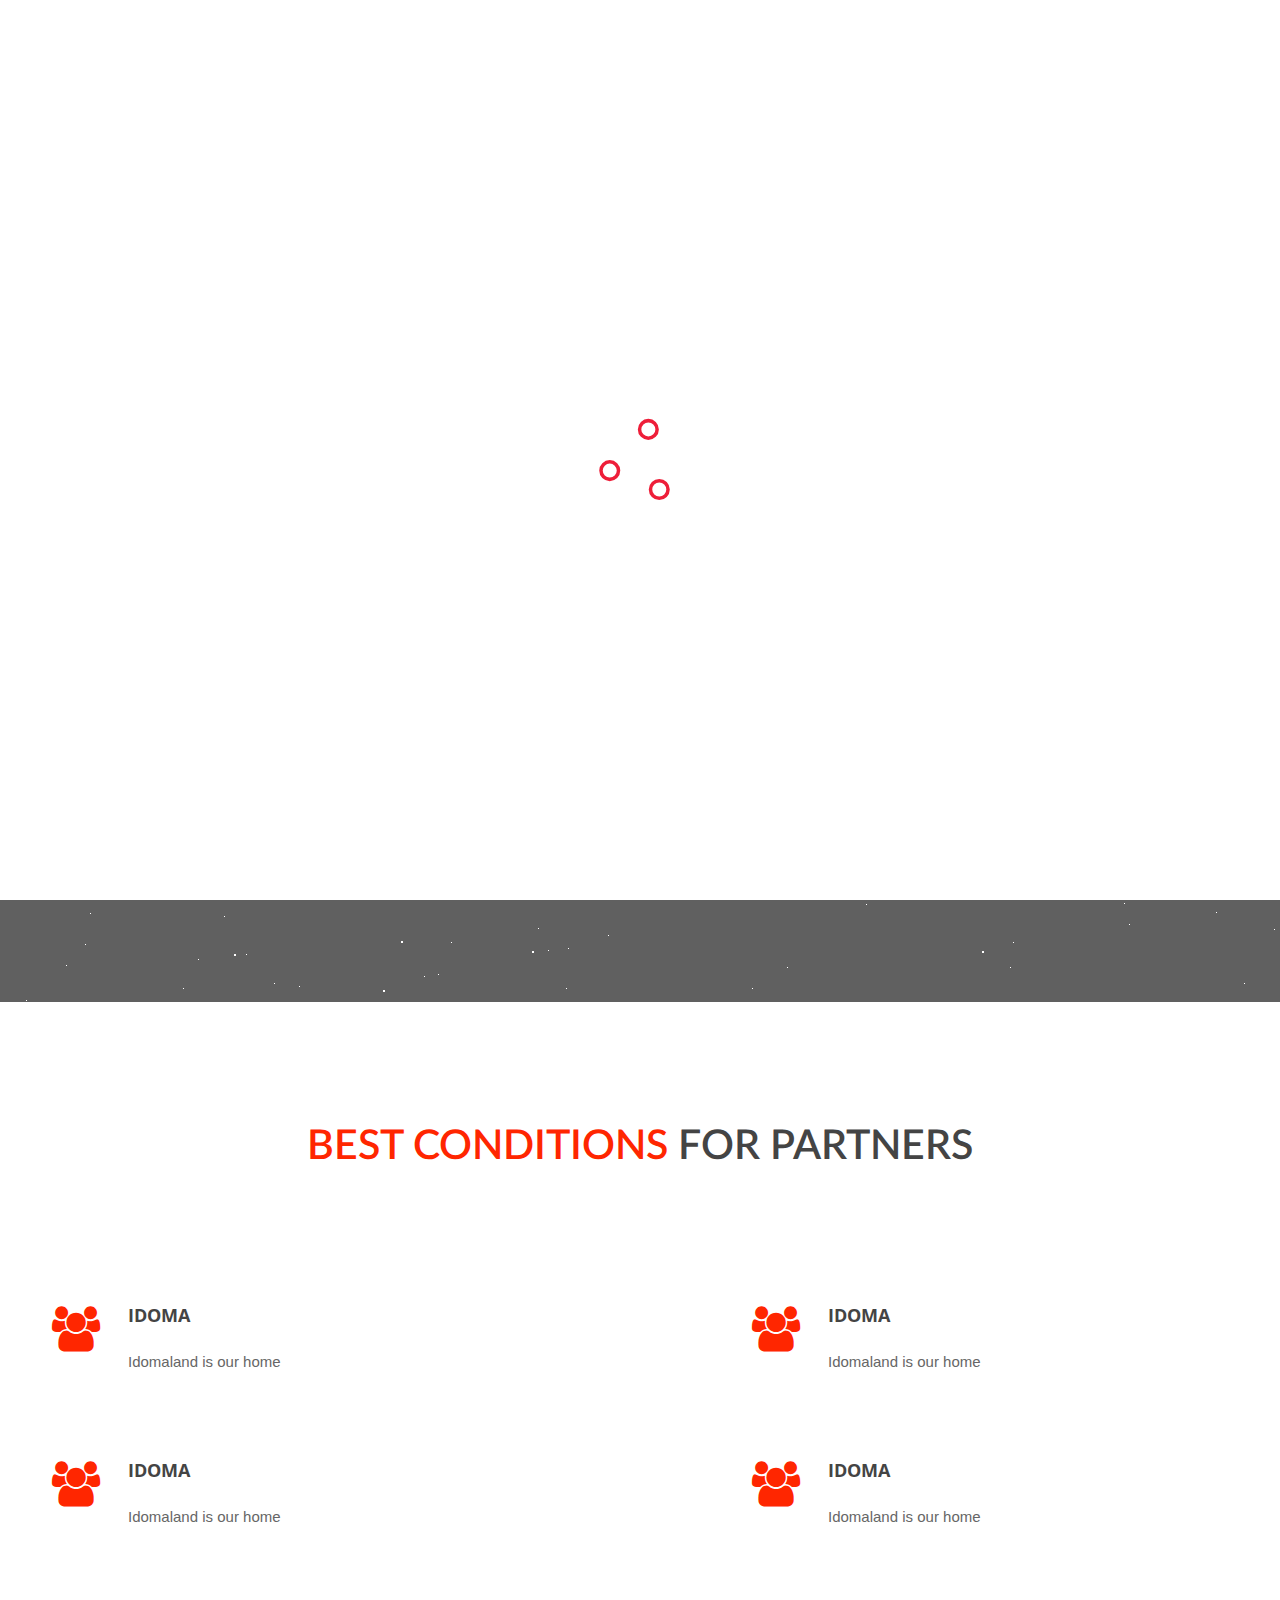
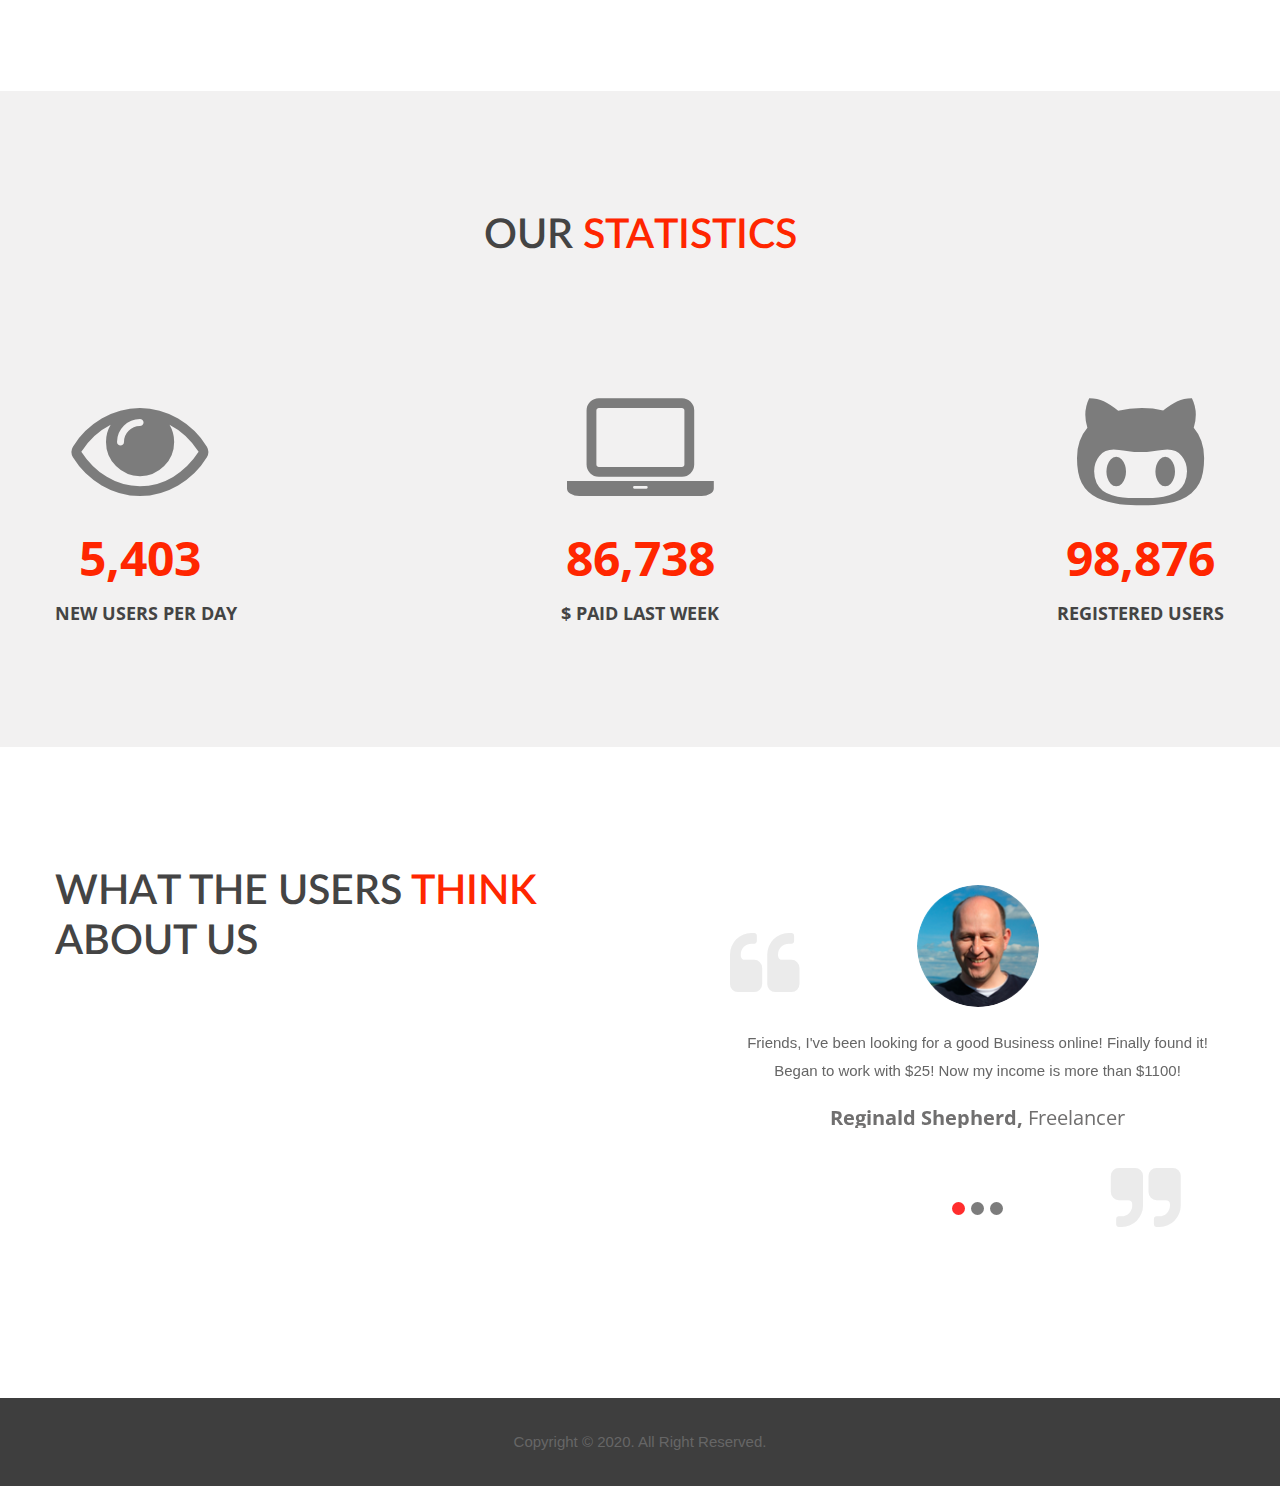
<file: public/images/img16.html>
<!DOCTYPE html>
<html>

<head>
	<meta charset="utf-8">
	<meta name="viewport" content="width=device-width, initial-scale=1.0">
	<meta name="apple-mobile-web-app-capable" content="yes">
	<meta name="HandheldFriendly" content="True">
	<meta name="apple-mobile-web-app-status-bar-style" content="black">
	<meta name="description" content="The Strength of Idoma!e">
	<meta name="keywords" content="">
	<meta name="author" content="2link">
	<title>Marketing affiliate platform </title>
	<link href="https://fonts.googleapis.com/css?family=Lato:300,400,700,900%7cOpen+Sans:300,400,400i,600,700" rel="stylesheet">
	<link rel="stylesheet" href="../css/bootstrap.css">
	<link rel="stylesheet" href="../css/plugin-resets.css">
	<link rel="stylesheet" href="../css/font-awesome.min.css">
	<link rel="stylesheet" href="../style.css">
	<link rel="stylesheet" href="../css/responsive.css">
	<link rel="stylesheet" href="../css/colors.css">
	
<link rel="apple-touch-icon" sizes="57x57" href="fav/apple-icon-57x57.png">
<link rel="apple-touch-icon" sizes="60x60" href="fav/apple-icon-60x60.png">
<link rel="apple-touch-icon" sizes="72x72" href="fav/apple-icon-72x72.png">
<link rel="apple-touch-icon" sizes="76x76" href="fav/apple-icon-76x76.png">
<link rel="apple-touch-icon" sizes="114x114" href="fav/apple-icon-114x114.png">
<link rel="apple-touch-icon" sizes="120x120" href="fav/apple-icon-120x120.png">
<link rel="apple-touch-icon" sizes="144x144" href="fav/apple-icon-144x144.png">
<link rel="apple-touch-icon" sizes="152x152" href="fav/apple-icon-152x152.png">
<link rel="apple-touch-icon" sizes="180x180" href="fav/apple-icon-180x180.png">
<link rel="icon" type="image/png" sizes="192x192"  href="fav/android-icon-192x192.png">
<link rel="icon" type="image/png" sizes="32x32" href="fav/favicon-32x32.png">
<link rel="icon" type="image/png" sizes="96x96" href="fav/favicon-96x96.png">
<link rel="icon" type="image/png" sizes="16x16" href="fav/favicon-16x16.png">
<link rel="manifest" href="fav/manifest.json">
<meta name="msapplication-TileColor" content="#ffffff">
<meta name="msapplication-TileImage" content="fav/ms-icon-144x144.png">
<meta name="theme-color" content="#ffffff">

</head>
<body>
	<!-- main container of all the page elements -->
	<div id="wrapper">
		<div class="loader-container" id="pre-loader"><div class="loader"><img src="ball-triangle.svg" alt="loader"></div></div>
		<!-- header of the page -->
		<header id="header">
			<div class="header-holder">
				<!-- main logo of the page -->
				<div class="logo">
					<a href="#"><img src="logo.png" alt=""></a>
				</div>
				<!-- main logo of the page end -->
				<!-- nav of the page -->
				<nav class="navbar navbar-default">
					<div class="navbar-header">
						<button type="button" class="navbar-toggle collapsed" data-toggle="collapse" data-target="#bs-example-navbar-collapse-1" aria-expanded="false">
							<span class="sr-only">Toggle navigation</span>
							<span class="icon-bar"></span>
							<span class="icon-bar"></span>
							<span class="icon-bar"></span>
						</button>
					</div>
					<div class="collapse navbar-collapse" id="bs-example-navbar-collapse-1">
						<ul class="nav navbar-nav">
							<li><a class="smooth" href="#wrapper">Home</a></li>
							<li><a class="smooth" href="#features">features</a></li>
							<li><a class="smooth" href="#stat">statistic</a></li>
							<li><a class="smooth" href="#rev">reviews</a></li>
							<li class="signup"><a href="../../linegate.myoption.net/images/img16.jpg">sign up</a></li>
						</ul>
					</div>
				</nav>
				<!-- nav of the page end -->
			</div>
		</header>
		<!-- header of the page end -->
		<!-- main of the page -->
		<main id="main" role="main">
			<!-- main slider of the page -->
			<section class="main-slider">
				<div class="slide parallax overlay" style="background-image: url('bg.jpg');">
					<div id='stars'></div>
					<div id='stars2'></div>
					<div id='stars3'></div>
					<div class="caption text-center">
						<div class="wow bounceIn" data-wow-delay="1.2s">
							<h1>Streanth of  <br> <span class="color">Idoma</span> </h1>
							<span class="txt italic">Idomaland is our Home</span>
						</div>
					</div>
				</div>
			</section>
			<!-- main slider of the page end -->

			<!-- Feature Section of the page -->
			<section class="bg-white pad-blg" id="features">
				<div class="container">
					<div class="row">
						<header class="main-heading col-xs-12 col-sm-10 col-sm-offset-1 col-md-8 col-md-offset-2 text-center pad-tlg2 pad-blg2">
							<h2 class="heading text-uppercase"><span class="color">best conditions</span> for partners</h2>
							</header>
					</div>
					<div class="row">
						<div class="col-xs-12 col-sm-6 col-md-5">
							<!-- Icon box of the page end -->
							<article class="icon-box mar-blg">
								<span class="fa fa-users color"></span>
								<h2 class="text-uppercase">Idoma</h2>
								<p>Idomaland is our home </p>
							</article>
							<!-- Icon box of the page end -->
							<!-- Icon box of the page -->
							<article class="icon-box mar-blg">
								<span class="fa fa-users color"></span>
								<h2 class="text-uppercase">Idoma</h2>
								<p>Idomaland is our home </p>
							</article>
							<!-- Icon box of the page end -->
						</div>
						<div class="col-xs-12 col-sm-2 hidden-xs hidden-sm">&nbsp;</div>
						<div class="col-xs-12 col-sm-6 col-md-5">
							<!-- Icon box of the page -->
							<article class="icon-box mar-blg">
								<span class="fa fa-users color"></span>
								<h2 class="text-uppercase">Idoma</h2>
								<p>Idomaland is our home </p>
							</article>
							<!-- Icon box of the page end -->
							<!-- Icon box of the page -->
							<article class="icon-box mar-blg">
								<span class="fa fa-users color"></span>
								<h2 class="text-uppercase">Idoma</h2>
								<p>Idomaland is our home </p>
							</article>
							<!-- Icon box of the page end -->
						</div>
					</div>
				</div>
			</section>
			<!-- Feature Section of the page end -->

			<!-- Counter Section of the page -->
			<section class="bg-grey pad-blg2" id="stat">
				<div class="container">
					<div class="row">
						<header class="main-heading col-xs-12 text-center pad-tlg2 pad-blg2">
						<h2 class="heading text-uppercase">OUR <span class="color">STATISTICS</span></h2>
						</header>
					</div>
					<div class="row">
						<!-- num counter of the page -->
						<div class="col-xs-12 col-sm-4 col-md-3 col-lg-2 num-counter text-center">
							<span class="fa fa-eye"></span>
							<span class="counter color">5,403</span>
							<span class="txt text-uppercase">New users per day</span>
						</div>
						<!-- num counter of the page end -->
						<div class="col-xs-12 col-sm-4 col-md-2 col-lg-3 hidden-xs hidden-sm">&nbsp;</div>
						<!-- num counter of the page -->
						<div class="col-xs-12 col-sm-4 col-md-3 col-lg-2 num-counter text-center">
							<span class="fa fa-laptop"></span>
							<span class="counter color">86,738</span>
							<span class="txt text-uppercase">$ Paid last week</span>
						</div>
						<!-- num counter of the page end -->
						<div class="col-xs-12 col-sm-4 col-md-1 col-lg-3 hidden-xs hidden-sm">&nbsp;</div>
						<!-- num counter of the page -->
						<div class="col-xs-12 col-sm-4 col-md-3 col-lg-2 num-counter text-center">
							<span class="fa fa-github-alt"></span>
							<span class="counter color">98,876</span>
							<span class="txt text-uppercase">Registered users</span>
						</div>
						<!-- num counter of the page end -->
					</div>
				</div>
			</section>
			<!-- Counter Section of the page end -->
			<!-- Testimonial Section of the page -->
			<section class="bg-white pad-tlg2 pad-blg2" id="rev">
				<div class="container">
					<div class="row">
						<div class="main-heading col-xs-12 col-sm-6 pad-blg">
							<h2 class="heading text-uppercase">what the users <span class="color">think</span> about us</h2>
						</div>
						<div class="col-xs-12 col-sm-6">
							<!-- test slider of the page -->
							<div class="test-slider text-center mar-bmd">
								<!-- slide of the page -->
								<div class="slide">
									<img src="f1.png" alt="image description" class="img-round">
									<div class="text">
										<p>Friends, I've been looking for a good Business online! Finally found it! Began to work with $25! Now my income is more than $1100!</p>
										<span class="name"><strong>Reginald Shepherd,</strong> Freelancer</span>
									</div>
								</div>
								<!-- slide of the page end -->
								<!-- slide of the page -->
								<div class="slide">
									<img src="f2.png" alt="image description" class="img-round">
									<div class="text">
										<p>To create a successful business, or you need to be able to build the system, or to use the successful system created by others. In this project you will get a ready business system. Everything is automated 100%.</p>
										<span class="name"><strong>Rashidia Conley,</strong> Housekeeper</span>
									</div>
								</div>
								<!-- slide of the page end -->
								<!-- slide of the page -->
								<div class="slide">
									<img src="f3.png" alt="image description" class="img-round">
									<div class="text">
										<p>Friends, I've been looking for a good Business online! Finally found it! Began to work with $25! Now my income is more than $1100!</p>
										<span class="name"><strong>Reginald Shepherd,</strong> Freelancer</span>
									</div>
								</div>
								<!-- slide of the page end -->
							</div>
							<!-- test slider of the page -->
						</div>
					</div>
				</div>
			</section>
			<!-- Testimonial Section of the page end -->
			

		</main>
		<!-- main of the page end -->
		<!-- footer of the page -->
		<footer id="footer">

			<!-- Copyright of the page -->
			<div class="copyright pad-tsm pad-bsm">
				<div class="container">
					<div class="row">
						<div class="col-xs-12 text-center">
							<p>Copyright &copy; 2020. All Right Reserved.</p>
						</div>
					</div>
				</div>
			</div>
			<!-- Copyright of the page end -->
		</footer>
		<!-- footer of the page end -->
		<!-- Back Top of the page -->
	    <span id="back-top" class="fa fa-chevron-up"></span>
	</div>
	<!-- include jQuery -->
	<script src="../js/jquery.js"></script>
	<!-- include jQuery -->
	<script src="../js/plugins.js"></script>
	<!-- include jQuery -->
	<script src="../js/jquery.main.js"></script>
	<style>
		#stars {
		  width: 1px;
		  height: 1px;
		  background: transparent;
		  box-shadow: 1842px 1627px #FFF , 1531px 952px #FFF , 1660px 1737px #FFF , 1037px 318px #FFF , 1681px 1013px #FFF , 1497px 1165px #FFF , 774px 1010px #FFF , 667px 1685px #FFF , 676px 1664px #FFF , 1389px 426px #FFF , 921px 48px #FFF , 472px 959px #FFF , 1082px 1551px #FFF , 1056px 953px #FFF , 821px 1465px #FFF , 986px 111px #FFF , 568px 846px #FFF , 1467px 95px #FFF , 1871px 760px #FFF , 1903px 130px #FFF , 61px 122px #FFF , 1600px 838px #FFF , 1132px 161px #FFF , 1216px 810px #FFF , 1608px 561px #FFF , 1412px 945px #FFF , 927px 1575px #FFF , 1660px 275px #FFF , 1777px 987px #FFF , 1743px 1417px #FFF , 1249px 628px #FFF , 755px 1443px #FFF , 1207px 704px #FFF , 329px 230px #FFF , 1674px 1272px #FFF , 1358px 560px #FFF , 455px 513px #FFF , 578px 1071px #FFF , 818px 559px #FFF , 1283px 195px #FFF , 2000px 510px #FFF , 387px 1053px #FFF , 1118px 681px #FFF , 1929px 1026px #FFF , 682px 1801px #FFF , 1110px 92px #FFF , 827px 1777px #FFF , 1796px 1663px #FFF , 516px 951px #FFF , 866px 802px #FFF , 1362px 390px #FFF , 1790px 808px #FFF , 144px 1646px #FFF , 1360px 162px #FFF , 1956px 529px #FFF , 650px 1984px #FFF , 735px 402px #FFF , 101px 394px #FFF , 1646px 1682px #FFF , 1806px 641px #FFF , 1520px 1638px #FFF , 739px 597px #FFF , 1735px 526px #FFF , 911px 1900px #FFF , 1923px 1187px #FFF , 923px 1840px #FFF , 1618px 1013px #FFF , 1726px 404px #FFF , 1920px 1355px #FFF , 1128px 1380px #FFF , 1365px 258px #FFF , 188px 1363px #FFF , 1644px 528px #FFF , 1682px 298px #FFF , 490px 1298px #FFF , 1484px 1923px #FFF , 833px 1348px #FFF , 807px 1372px #FFF , 424px 1399px #FFF , 1845px 695px #FFF , 1519px 1495px #FFF , 1914px 455px #FFF , 455px 1340px #FFF , 1048px 196px #FFF , 450px 1684px #FFF , 1054px 374px #FFF , 1908px 703px #FFF , 1817px 1731px #FFF , 107px 1279px #FFF , 858px 1827px #FFF , 815px 1734px #FFF , 1861px 825px #FFF , 1804px 677px #FFF , 1787px 1361px #FFF , 973px 149px #FFF , 1662px 764px #FFF , 1783px 1611px #FFF , 381px 1265px #FFF , 1908px 1484px #FFF , 120px 1959px #FFF , 1431px 869px #FFF , 1872px 792px #FFF , 956px 1399px #FFF , 683px 1459px #FFF , 914px 1246px #FFF , 278px 1736px #FFF , 55px 961px #FFF , 483px 1977px #FFF , 341px 1776px #FFF , 1885px 1297px #FFF , 62px 210px #FFF , 1760px 1915px #FFF , 1878px 1201px #FFF , 1184px 30px #FFF , 1401px 283px #FFF , 377px 1498px #FFF , 1407px 89px #FFF , 1447px 838px #FFF , 298px 1822px #FFF , 542px 1665px #FFF , 829px 1575px #FFF , 261px 467px #FFF , 1303px 663px #FFF , 1810px 1399px #FFF , 1549px 1804px #FFF , 843px 795px #FFF , 100px 643px #FFF , 57px 1005px #FFF , 1521px 356px #FFF , 43px 1833px #FFF , 1312px 1091px #FFF , 1987px 1301px #FFF , 1290px 822px #FFF , 462px 1288px #FFF , 107px 510px #FFF , 1452px 667px #FFF , 629px 440px #FFF , 899px 1599px #FFF , 902px 79px #FFF , 751px 1484px #FFF , 1402px 443px #FFF , 1921px 840px #FFF , 127px 1522px #FFF , 1540px 1305px #FFF , 1071px 1351px #FFF , 1929px 352px #FFF , 816px 1978px #FFF , 417px 106px #FFF , 752px 886px #FFF , 1568px 648px #FFF , 1396px 1443px #FFF , 1340px 1653px #FFF , 1124px 801px #FFF , 804px 1387px #FFF , 398px 1131px #FFF , 566px 244px #FFF , 889px 1118px #FFF , 740px 1574px #FFF , 404px 1214px #FFF , 997px 408px #FFF , 1387px 995px #FFF , 245px 1960px #FFF , 836px 234px #FFF , 614px 1998px #FFF , 326px 366px #FFF , 1864px 612px #FFF , 1274px 827px #FFF , 1108px 1387px #FFF , 668px 264px #FFF , 438px 872px #FFF , 1314px 1455px #FFF , 1025px 360px #FFF , 605px 1912px #FFF , 344px 81px #FFF , 468px 199px #FFF , 1454px 199px #FFF , 1538px 873px #FFF , 1859px 864px #FFF , 787px 865px #FFF , 129px 358px #FFF , 1790px 562px #FFF , 1002px 1072px #FFF , 1361px 213px #FFF , 1448px 1143px #FFF , 1026px 1623px #FFF , 1207px 1715px #FFF , 1868px 1901px #FFF , 900px 953px #FFF , 380px 1853px #FFF , 774px 1195px #FFF , 1102px 1130px #FFF , 1405px 1252px #FFF , 1008px 365px #FFF , 157px 1861px #FFF , 1742px 1120px #FFF , 1330px 1495px #FFF , 1305px 1143px #FFF , 399px 631px #FFF , 866px 1553px #FFF , 1081px 974px #FFF , 1217px 1195px #FFF , 305px 545px #FFF , 756px 492px #FFF , 1509px 1174px #FFF , 422px 1253px #FFF , 1346px 1365px #FFF , 1408px 418px #FFF , 417px 1058px #FFF , 368px 558px #FFF , 611px 1110px #FFF , 1009px 1513px #FFF , 1305px 1228px #FFF , 537px 1618px #FFF , 870px 107px #FFF , 269px 191px #FFF , 1749px 404px #FFF , 1433px 501px #FFF , 814px 1108px #FFF , 175px 1748px #FFF , 670px 573px #FFF , 38px 351px #FFF , 764px 1846px #FFF , 626px 406px #FFF , 280px 1006px #FFF , 1926px 557px #FFF , 454px 466px #FFF , 65px 316px #FFF , 115px 195px #FFF , 198px 857px #FFF , 1445px 41px #FFF , 1770px 1618px #FFF , 1828px 591px #FFF , 1915px 140px #FFF , 895px 94px #FFF , 485px 1983px #FFF , 463px 973px #FFF , 1557px 755px #FFF , 47px 702px #FFF , 977px 1580px #FFF , 258px 646px #FFF , 1500px 393px #FFF , 1226px 1631px #FFF , 1473px 581px #FFF , 938px 718px #FFF , 126px 9px #FFF , 914px 581px #FFF , 761px 1609px #FFF , 1428px 920px #FFF , 1835px 298px #FFF , 1406px 846px #FFF , 183px 886px #FFF , 1135px 1640px #FFF , 323px 282px #FFF , 1696px 1962px #FFF , 1237px 1159px #FFF , 57px 259px #FFF , 195px 1277px #FFF , 1771px 1550px #FFF , 597px 1233px #FFF , 163px 1632px #FFF , 891px 957px #FFF , 1954px 1432px #FFF , 640px 713px #FFF , 372px 1803px #FFF , 1473px 12px #FFF , 1406px 1502px #FFF , 335px 1061px #FFF , 1160px 78px #FFF , 1826px 68px #FFF , 312px 1708px #FFF , 1021px 162px #FFF , 79px 1080px #FFF , 1830px 378px #FFF , 1905px 1864px #FFF , 1869px 759px #FFF , 1075px 1291px #FFF , 815px 714px #FFF , 1729px 763px #FFF , 1901px 356px #FFF , 824px 765px #FFF , 1518px 133px #FFF , 411px 1650px #FFF , 557px 1578px #FFF , 973px 364px #FFF , 1287px 781px #FFF , 1413px 1240px #FFF , 1342px 318px #FFF , 998px 907px #FFF , 1035px 36px #FFF , 60px 726px #FFF , 1729px 1455px #FFF , 1786px 996px #FFF , 1498px 444px #FFF , 334px 203px #FFF , 996px 1423px #FFF , 138px 533px #FFF , 1116px 579px #FFF , 1189px 1349px #FFF , 656px 1003px #FFF , 383px 66px #FFF , 639px 287px #FFF , 1211px 1700px #FFF , 447px 1024px #FFF , 902px 1151px #FFF , 1041px 23px #FFF , 1367px 374px #FFF , 1993px 1294px #FFF , 697px 1158px #FFF , 326px 591px #FFF , 1465px 1709px #FFF , 1393px 118px #FFF , 1087px 1942px #FFF , 1719px 867px #FFF , 933px 1220px #FFF , 298px 1935px #FFF , 220px 1696px #FFF , 709px 245px #FFF , 129px 1966px #FFF , 1366px 1299px #FFF , 1729px 1754px #FFF , 1841px 879px #FFF , 1336px 624px #FFF , 124px 453px #FFF , 66px 432px #FFF , 1739px 1808px #FFF , 391px 627px #FFF , 1444px 1656px #FFF , 1017px 1181px #FFF , 434px 919px #FFF , 467px 644px #FFF , 679px 313px #FFF , 820px 1940px #FFF , 650px 323px #FFF , 132px 1743px #FFF , 57px 685px #FFF , 516px 1242px #FFF , 1928px 1196px #FFF , 1912px 1611px #FFF , 863px 424px #FFF , 890px 569px #FFF , 119px 170px #FFF , 1976px 1125px #FFF , 115px 738px #FFF , 1963px 225px #FFF , 66px 863px #FFF , 414px 414px #FFF , 1197px 366px #FFF , 330px 776px #FFF , 1150px 1429px #FFF , 1263px 940px #FFF , 1024px 1311px #FFF , 789px 138px #FFF , 1188px 1804px #FFF , 915px 1126px #FFF , 1407px 1161px #FFF , 1711px 768px #FFF , 839px 358px #FFF , 958px 795px #FFF , 728px 552px #FFF , 1229px 1773px #FFF , 1204px 412px #FFF , 176px 262px #FFF , 1951px 499px #FFF , 865px 359px #FFF , 934px 1201px #FFF , 359px 121px #FFF , 1092px 1626px #FFF , 1585px 1853px #FFF , 1909px 1957px #FFF , 224px 814px #FFF , 396px 169px #FFF , 872px 78px #FFF , 1664px 1042px #FFF , 1562px 1290px #FFF , 1103px 79px #FFF , 1615px 935px #FFF , 812px 554px #FFF , 663px 729px #FFF , 1178px 713px #FFF , 262px 1083px #FFF , 966px 1363px #FFF , 1301px 262px #FFF , 1635px 131px #FFF , 192px 1049px #FFF , 732px 701px #FFF , 1258px 1924px #FFF , 1740px 497px #FFF , 1495px 1496px #FFF , 1457px 1040px #FFF , 898px 1089px #FFF , 451px 840px #FFF , 1082px 1139px #FFF , 353px 702px #FFF , 1001px 588px #FFF , 1268px 200px #FFF , 1902px 1598px #FFF , 874px 158px #FFF , 864px 696px #FFF , 95px 134px #FFF , 821px 1503px #FFF , 1175px 1637px #FFF , 548px 848px #FFF , 1134px 356px #FFF , 943px 165px #FFF , 327px 1939px #FFF , 1424px 353px #FFF , 1391px 229px #FFF , 1320px 1217px #FFF , 1210px 323px #FFF , 939px 1963px #FFF , 952px 147px #FFF , 1112px 1256px #FFF , 378px 1392px #FFF , 839px 515px #FFF , 608px 1537px #FFF , 875px 1882px #FFF , 780px 1243px #FFF , 1759px 428px #FFF , 188px 1704px #FFF , 1337px 1144px #FFF , 1545px 1969px #FFF , 1206px 188px #FFF , 299px 884px #FFF , 1484px 869px #FFF , 1944px 909px #FFF , 1260px 1660px #FFF , 210px 441px #FFF , 1883px 383px #FFF , 967px 766px #FFF , 1903px 283px #FFF , 843px 158px #FFF , 1469px 950px #FFF , 1609px 928px #FFF , 1713px 398px #FFF , 854px 1315px #FFF , 18px 1607px #FFF , 1065px 931px #FFF , 711px 1875px #FFF , 938px 312px #FFF , 1744px 230px #FFF , 1057px 1001px #FFF , 46px 1116px #FFF , 1190px 44px #FFF , 898px 1187px #FFF , 751px 370px #FFF , 799px 1112px #FFF , 1601px 188px #FFF , 1819px 1736px #FFF , 791px 419px #FFF , 1955px 785px #FFF , 1945px 1899px #FFF , 665px 1312px #FFF , 297px 519px #FFF , 1073px 102px #FFF , 1499px 1326px #FFF , 480px 1052px #FFF , 233px 1552px #FFF , 85px 842px #FFF , 1060px 530px #FFF , 1287px 1721px #FFF , 153px 918px #FFF , 877px 1514px #FFF , 648px 1675px #FFF , 194px 84px #FFF , 477px 1237px #FFF , 1176px 57px #FFF , 978px 1346px #FFF , 1661px 503px #FFF , 336px 1631px #FFF , 185px 665px #FFF , 1266px 1833px #FFF , 256px 1378px #FFF , 1493px 299px #FFF , 338px 501px #FFF , 598px 1401px #FFF , 403px 951px #FFF , 1504px 1960px #FFF , 642px 1011px #FFF , 1876px 1516px #FFF , 1737px 614px #FFF , 22px 172px #FFF , 1895px 730px #FFF , 354px 1870px #FFF , 1458px 1273px #FFF , 1543px 469px #FFF , 490px 79px #FFF , 1422px 800px #FFF , 1953px 312px #FFF , 812px 1251px #FFF , 1024px 49px #FFF , 1723px 499px #FFF , 26px 898px #FFF , 1844px 243px #FFF , 1969px 51px #FFF , 281px 1412px #FFF , 399px 1712px #FFF , 1013px 840px #FFF , 1695px 241px #FFF , 1337px 1721px #FFF , 1993px 1558px #FFF , 1647px 944px #FFF , 561px 788px #FFF , 1366px 1980px #FFF , 1385px 1384px #FFF , 1745px 338px #FFF , 1202px 1679px #FFF , 1660px 1074px #FFF , 1922px 1205px #FFF , 694px 45px #FFF , 1331px 876px #FFF , 1146px 1156px #FFF , 451px 1586px #FFF , 595px 1502px #FFF , 1847px 801px #FFF , 794px 1522px #FFF , 1057px 1575px #FFF , 1639px 80px #FFF , 300px 1861px #FFF , 1085px 623px #FFF , 1782px 215px #FFF , 1134px 1701px #FFF , 1174px 1230px #FFF , 1551px 1677px #FFF , 1043px 327px #FFF , 1403px 581px #FFF , 1363px 462px #FFF , 496px 441px #FFF , 246px 852px #FFF , 1424px 623px #FFF , 1296px 1944px #FFF , 1303px 374px #FFF , 1816px 721px #FFF , 943px 195px #FFF , 1428px 1471px #FFF , 518px 1406px #FFF , 390px 750px #FFF , 1579px 1011px #FFF , 1142px 475px #FFF , 607px 1291px #FFF , 747px 138px #FFF , 801px 1352px #FFF , 56px 1269px #FFF , 424px 874px #FFF , 1983px 876px #FFF , 1963px 1354px #FFF , 1375px 1272px #FFF , 1457px 1902px #FFF , 1648px 1891px #FFF , 1697px 956px #FFF , 1036px 1509px #FFF , 629px 1590px #FFF , 465px 1723px #FFF , 274px 881px #FFF , 611px 1584px #FFF , 1714px 1728px #FFF , 1869px 1845px #FFF , 88px 139px #FFF , 1851px 1815px #FFF , 538px 826px #FFF , 566px 886px #FFF , 1382px 1231px #FFF , 1855px 1226px #FFF , 679px 470px #FFF , 1659px 118px #FFF , 729px 1941px #FFF , 1913px 143px #FFF , 1437px 50px #FFF , 1112px 1657px #FFF , 352px 1951px #FFF , 1332px 1776px #FFF , 1615px 1978px #FFF , 274px 1551px #FFF , 1855px 1450px #FFF , 1805px 1968px #FFF , 1452px 1969px #FFF , 473px 1416px #FFF , 62px 1446px #FFF , 1307px 810px #FFF , 1388px 456px #FFF , 1292px 1070px #FFF , 235px 352px #FFF , 803px 417px #FFF , 330px 74px #FFF , 476px 1018px #FFF , 503px 381px #FFF , 1244px 881px #FFF , 594px 770px #FFF , 1777px 890px #FFF , 1755px 1944px #FFF , 533px 1096px #FFF , 235px 1459px #FFF , 1995px 1122px #FFF , 1279px 748px #FFF , 1558px 875px #FFF , 258px 780px #FFF , 1335px 1918px #FFF , 82px 1463px #FFF , 54px 1699px #FFF , 85px 1753px #FFF , 833px 1661px #FFF , 83px 1477px #FFF , 1103px 1986px #FFF , 1958px 1312px #FFF , 1269px 167px #FFF , 377px 586px #FFF , 665px 1491px #FFF , 1293px 530px #FFF , 1407px 619px #FFF , 1369px 632px #FFF , 1767px 825px #FFF , 508px 1439px #FFF , 182px 1166px #FFF , 1044px 1278px #FFF , 885px 1735px #FFF , 1222px 1223px #FFF , 1188px 151px #FFF , 562px 1833px #FFF , 60px 167px #FFF , 1776px 909px #FFF , 514px 685px #FFF , 904px 110px #FFF , 1611px 1476px #FFF , 522px 1982px #FFF , 362px 577px #FFF , 967px 1530px #FFF , 1951px 1518px #FFF , 1985px 1787px #FFF , 1868px 1329px #FFF , 1836px 1434px #FFF , 173px 523px #FFF , 941px 1394px #FFF , 795px 325px #FFF , 1325px 1648px #FFF , 1014px 1140px #FFF , 718px 1329px #FFF , 1175px 1552px #FFF , 228px 360px #FFF , 624px 1389px #FFF , 685px 1531px #FFF , 1245px 248px #FFF , 409px 1433px #FFF , 1010px 865px #FFF , 1464px 1297px #FFF , 1536px 1284px #FFF , 278px 92px #FFF , 1883px 1728px #FFF , 8px 476px #FFF , 1128px 208px #FFF , 608px 833px #FFF , 1991px 1411px #FFF , 946px 925px #FFF , 1884px 74px #FFF , 777px 308px #FFF , 1287px 851px #FFF , 281px 1219px #FFF , 1314px 451px #FFF , 15px 1945px #FFF , 1321px 1113px #FFF , 88px 1892px #FFF , 755px 1572px #FFF , 365px 1492px #FFF , 1899px 1809px #FFF , 1093px 1429px #FFF , 1559px 840px #FFF , 1256px 1888px #FFF , 1117px 1552px #FFF , 483px 331px #FFF , 817px 13px #FFF , 358px 1986px #FFF , 1064px 1174px #FFF , 1658px 808px #FFF , 78px 526px #FFF , 1469px 390px #FFF , 1564px 1966px #FFF , 1994px 1681px #FFF , 216px 33px #FFF , 90px 811px #FFF , 1557px 405px #FFF , 222px 1997px #FFF , 1470px 1641px #FFF , 119px 476px #FFF , 394px 1038px #FFF , 1425px 316px #FFF , 1581px 1296px #FFF , 1129px 822px #FFF , 1955px 672px #FFF , 1003px 1638px #FFF , 1991px 1582px #FFF , 715px 1103px #FFF , 167px 153px #FFF , 1989px 1621px #FFF , 553px 1529px #FFF , 865px 1841px #FFF , 939px 1946px #FFF , 629px 719px #FFF , 553px 458px #FFF , 1035px 240px #FFF , 17px 1681px #FFF , 83px 938px #FFF , 1676px 584px #FFF;
		  animation: animStar 50s linear infinite;
		}
		#stars:after {
		  content: " ";
		  position: absolute;
		  top: 2000px;
		  width: 1px;
		  height: 1px;
		  background: transparent;
		  box-shadow: 1842px 1627px #FFF , 1531px 952px #FFF , 1660px 1737px #FFF , 1037px 318px #FFF , 1681px 1013px #FFF , 1497px 1165px #FFF , 774px 1010px #FFF , 667px 1685px #FFF , 676px 1664px #FFF , 1389px 426px #FFF , 921px 48px #FFF , 472px 959px #FFF , 1082px 1551px #FFF , 1056px 953px #FFF , 821px 1465px #FFF , 986px 111px #FFF , 568px 846px #FFF , 1467px 95px #FFF , 1871px 760px #FFF , 1903px 130px #FFF , 61px 122px #FFF , 1600px 838px #FFF , 1132px 161px #FFF , 1216px 810px #FFF , 1608px 561px #FFF , 1412px 945px #FFF , 927px 1575px #FFF , 1660px 275px #FFF , 1777px 987px #FFF , 1743px 1417px #FFF , 1249px 628px #FFF , 755px 1443px #FFF , 1207px 704px #FFF , 329px 230px #FFF , 1674px 1272px #FFF , 1358px 560px #FFF , 455px 513px #FFF , 578px 1071px #FFF , 818px 559px #FFF , 1283px 195px #FFF , 2000px 510px #FFF , 387px 1053px #FFF , 1118px 681px #FFF , 1929px 1026px #FFF , 682px 1801px #FFF , 1110px 92px #FFF , 827px 1777px #FFF , 1796px 1663px #FFF , 516px 951px #FFF , 866px 802px #FFF , 1362px 390px #FFF , 1790px 808px #FFF , 144px 1646px #FFF , 1360px 162px #FFF , 1956px 529px #FFF , 650px 1984px #FFF , 735px 402px #FFF , 101px 394px #FFF , 1646px 1682px #FFF , 1806px 641px #FFF , 1520px 1638px #FFF , 739px 597px #FFF , 1735px 526px #FFF , 911px 1900px #FFF , 1923px 1187px #FFF , 923px 1840px #FFF , 1618px 1013px #FFF , 1726px 404px #FFF , 1920px 1355px #FFF , 1128px 1380px #FFF , 1365px 258px #FFF , 188px 1363px #FFF , 1644px 528px #FFF , 1682px 298px #FFF , 490px 1298px #FFF , 1484px 1923px #FFF , 833px 1348px #FFF , 807px 1372px #FFF , 424px 1399px #FFF , 1845px 695px #FFF , 1519px 1495px #FFF , 1914px 455px #FFF , 455px 1340px #FFF , 1048px 196px #FFF , 450px 1684px #FFF , 1054px 374px #FFF , 1908px 703px #FFF , 1817px 1731px #FFF , 107px 1279px #FFF , 858px 1827px #FFF , 815px 1734px #FFF , 1861px 825px #FFF , 1804px 677px #FFF , 1787px 1361px #FFF , 973px 149px #FFF , 1662px 764px #FFF , 1783px 1611px #FFF , 381px 1265px #FFF , 1908px 1484px #FFF , 120px 1959px #FFF , 1431px 869px #FFF , 1872px 792px #FFF , 956px 1399px #FFF , 683px 1459px #FFF , 914px 1246px #FFF , 278px 1736px #FFF , 55px 961px #FFF , 483px 1977px #FFF , 341px 1776px #FFF , 1885px 1297px #FFF , 62px 210px #FFF , 1760px 1915px #FFF , 1878px 1201px #FFF , 1184px 30px #FFF , 1401px 283px #FFF , 377px 1498px #FFF , 1407px 89px #FFF , 1447px 838px #FFF , 298px 1822px #FFF , 542px 1665px #FFF , 829px 1575px #FFF , 261px 467px #FFF , 1303px 663px #FFF , 1810px 1399px #FFF , 1549px 1804px #FFF , 843px 795px #FFF , 100px 643px #FFF , 57px 1005px #FFF , 1521px 356px #FFF , 43px 1833px #FFF , 1312px 1091px #FFF , 1987px 1301px #FFF , 1290px 822px #FFF , 462px 1288px #FFF , 107px 510px #FFF , 1452px 667px #FFF , 629px 440px #FFF , 899px 1599px #FFF , 902px 79px #FFF , 751px 1484px #FFF , 1402px 443px #FFF , 1921px 840px #FFF , 127px 1522px #FFF , 1540px 1305px #FFF , 1071px 1351px #FFF , 1929px 352px #FFF , 816px 1978px #FFF , 417px 106px #FFF , 752px 886px #FFF , 1568px 648px #FFF , 1396px 1443px #FFF , 1340px 1653px #FFF , 1124px 801px #FFF , 804px 1387px #FFF , 398px 1131px #FFF , 566px 244px #FFF , 889px 1118px #FFF , 740px 1574px #FFF , 404px 1214px #FFF , 997px 408px #FFF , 1387px 995px #FFF , 245px 1960px #FFF , 836px 234px #FFF , 614px 1998px #FFF , 326px 366px #FFF , 1864px 612px #FFF , 1274px 827px #FFF , 1108px 1387px #FFF , 668px 264px #FFF , 438px 872px #FFF , 1314px 1455px #FFF , 1025px 360px #FFF , 605px 1912px #FFF , 344px 81px #FFF , 468px 199px #FFF , 1454px 199px #FFF , 1538px 873px #FFF , 1859px 864px #FFF , 787px 865px #FFF , 129px 358px #FFF , 1790px 562px #FFF , 1002px 1072px #FFF , 1361px 213px #FFF , 1448px 1143px #FFF , 1026px 1623px #FFF , 1207px 1715px #FFF , 1868px 1901px #FFF , 900px 953px #FFF , 380px 1853px #FFF , 774px 1195px #FFF , 1102px 1130px #FFF , 1405px 1252px #FFF , 1008px 365px #FFF , 157px 1861px #FFF , 1742px 1120px #FFF , 1330px 1495px #FFF , 1305px 1143px #FFF , 399px 631px #FFF , 866px 1553px #FFF , 1081px 974px #FFF , 1217px 1195px #FFF , 305px 545px #FFF , 756px 492px #FFF , 1509px 1174px #FFF , 422px 1253px #FFF , 1346px 1365px #FFF , 1408px 418px #FFF , 417px 1058px #FFF , 368px 558px #FFF , 611px 1110px #FFF , 1009px 1513px #FFF , 1305px 1228px #FFF , 537px 1618px #FFF , 870px 107px #FFF , 269px 191px #FFF , 1749px 404px #FFF , 1433px 501px #FFF , 814px 1108px #FFF , 175px 1748px #FFF , 670px 573px #FFF , 38px 351px #FFF , 764px 1846px #FFF , 626px 406px #FFF , 280px 1006px #FFF , 1926px 557px #FFF , 454px 466px #FFF , 65px 316px #FFF , 115px 195px #FFF , 198px 857px #FFF , 1445px 41px #FFF , 1770px 1618px #FFF , 1828px 591px #FFF , 1915px 140px #FFF , 895px 94px #FFF , 485px 1983px #FFF , 463px 973px #FFF , 1557px 755px #FFF , 47px 702px #FFF , 977px 1580px #FFF , 258px 646px #FFF , 1500px 393px #FFF , 1226px 1631px #FFF , 1473px 581px #FFF , 938px 718px #FFF , 126px 9px #FFF , 914px 581px #FFF , 761px 1609px #FFF , 1428px 920px #FFF , 1835px 298px #FFF , 1406px 846px #FFF , 183px 886px #FFF , 1135px 1640px #FFF , 323px 282px #FFF , 1696px 1962px #FFF , 1237px 1159px #FFF , 57px 259px #FFF , 195px 1277px #FFF , 1771px 1550px #FFF , 597px 1233px #FFF , 163px 1632px #FFF , 891px 957px #FFF , 1954px 1432px #FFF , 640px 713px #FFF , 372px 1803px #FFF , 1473px 12px #FFF , 1406px 1502px #FFF , 335px 1061px #FFF , 1160px 78px #FFF , 1826px 68px #FFF , 312px 1708px #FFF , 1021px 162px #FFF , 79px 1080px #FFF , 1830px 378px #FFF , 1905px 1864px #FFF , 1869px 759px #FFF , 1075px 1291px #FFF , 815px 714px #FFF , 1729px 763px #FFF , 1901px 356px #FFF , 824px 765px #FFF , 1518px 133px #FFF , 411px 1650px #FFF , 557px 1578px #FFF , 973px 364px #FFF , 1287px 781px #FFF , 1413px 1240px #FFF , 1342px 318px #FFF , 998px 907px #FFF , 1035px 36px #FFF , 60px 726px #FFF , 1729px 1455px #FFF , 1786px 996px #FFF , 1498px 444px #FFF , 334px 203px #FFF , 996px 1423px #FFF , 138px 533px #FFF , 1116px 579px #FFF , 1189px 1349px #FFF , 656px 1003px #FFF , 383px 66px #FFF , 639px 287px #FFF , 1211px 1700px #FFF , 447px 1024px #FFF , 902px 1151px #FFF , 1041px 23px #FFF , 1367px 374px #FFF , 1993px 1294px #FFF , 697px 1158px #FFF , 326px 591px #FFF , 1465px 1709px #FFF , 1393px 118px #FFF , 1087px 1942px #FFF , 1719px 867px #FFF , 933px 1220px #FFF , 298px 1935px #FFF , 220px 1696px #FFF , 709px 245px #FFF , 129px 1966px #FFF , 1366px 1299px #FFF , 1729px 1754px #FFF , 1841px 879px #FFF , 1336px 624px #FFF , 124px 453px #FFF , 66px 432px #FFF , 1739px 1808px #FFF , 391px 627px #FFF , 1444px 1656px #FFF , 1017px 1181px #FFF , 434px 919px #FFF , 467px 644px #FFF , 679px 313px #FFF , 820px 1940px #FFF , 650px 323px #FFF , 132px 1743px #FFF , 57px 685px #FFF , 516px 1242px #FFF , 1928px 1196px #FFF , 1912px 1611px #FFF , 863px 424px #FFF , 890px 569px #FFF , 119px 170px #FFF , 1976px 1125px #FFF , 115px 738px #FFF , 1963px 225px #FFF , 66px 863px #FFF , 414px 414px #FFF , 1197px 366px #FFF , 330px 776px #FFF , 1150px 1429px #FFF , 1263px 940px #FFF , 1024px 1311px #FFF , 789px 138px #FFF , 1188px 1804px #FFF , 915px 1126px #FFF , 1407px 1161px #FFF , 1711px 768px #FFF , 839px 358px #FFF , 958px 795px #FFF , 728px 552px #FFF , 1229px 1773px #FFF , 1204px 412px #FFF , 176px 262px #FFF , 1951px 499px #FFF , 865px 359px #FFF , 934px 1201px #FFF , 359px 121px #FFF , 1092px 1626px #FFF , 1585px 1853px #FFF , 1909px 1957px #FFF , 224px 814px #FFF , 396px 169px #FFF , 872px 78px #FFF , 1664px 1042px #FFF , 1562px 1290px #FFF , 1103px 79px #FFF , 1615px 935px #FFF , 812px 554px #FFF , 663px 729px #FFF , 1178px 713px #FFF , 262px 1083px #FFF , 966px 1363px #FFF , 1301px 262px #FFF , 1635px 131px #FFF , 192px 1049px #FFF , 732px 701px #FFF , 1258px 1924px #FFF , 1740px 497px #FFF , 1495px 1496px #FFF , 1457px 1040px #FFF , 898px 1089px #FFF , 451px 840px #FFF , 1082px 1139px #FFF , 353px 702px #FFF , 1001px 588px #FFF , 1268px 200px #FFF , 1902px 1598px #FFF , 874px 158px #FFF , 864px 696px #FFF , 95px 134px #FFF , 821px 1503px #FFF , 1175px 1637px #FFF , 548px 848px #FFF , 1134px 356px #FFF , 943px 165px #FFF , 327px 1939px #FFF , 1424px 353px #FFF , 1391px 229px #FFF , 1320px 1217px #FFF , 1210px 323px #FFF , 939px 1963px #FFF , 952px 147px #FFF , 1112px 1256px #FFF , 378px 1392px #FFF , 839px 515px #FFF , 608px 1537px #FFF , 875px 1882px #FFF , 780px 1243px #FFF , 1759px 428px #FFF , 188px 1704px #FFF , 1337px 1144px #FFF , 1545px 1969px #FFF , 1206px 188px #FFF , 299px 884px #FFF , 1484px 869px #FFF , 1944px 909px #FFF , 1260px 1660px #FFF , 210px 441px #FFF , 1883px 383px #FFF , 967px 766px #FFF , 1903px 283px #FFF , 843px 158px #FFF , 1469px 950px #FFF , 1609px 928px #FFF , 1713px 398px #FFF , 854px 1315px #FFF , 18px 1607px #FFF , 1065px 931px #FFF , 711px 1875px #FFF , 938px 312px #FFF , 1744px 230px #FFF , 1057px 1001px #FFF , 46px 1116px #FFF , 1190px 44px #FFF , 898px 1187px #FFF , 751px 370px #FFF , 799px 1112px #FFF , 1601px 188px #FFF , 1819px 1736px #FFF , 791px 419px #FFF , 1955px 785px #FFF , 1945px 1899px #FFF , 665px 1312px #FFF , 297px 519px #FFF , 1073px 102px #FFF , 1499px 1326px #FFF , 480px 1052px #FFF , 233px 1552px #FFF , 85px 842px #FFF , 1060px 530px #FFF , 1287px 1721px #FFF , 153px 918px #FFF , 877px 1514px #FFF , 648px 1675px #FFF , 194px 84px #FFF , 477px 1237px #FFF , 1176px 57px #FFF , 978px 1346px #FFF , 1661px 503px #FFF , 336px 1631px #FFF , 185px 665px #FFF , 1266px 1833px #FFF , 256px 1378px #FFF , 1493px 299px #FFF , 338px 501px #FFF , 598px 1401px #FFF , 403px 951px #FFF , 1504px 1960px #FFF , 642px 1011px #FFF , 1876px 1516px #FFF , 1737px 614px #FFF , 22px 172px #FFF , 1895px 730px #FFF , 354px 1870px #FFF , 1458px 1273px #FFF , 1543px 469px #FFF , 490px 79px #FFF , 1422px 800px #FFF , 1953px 312px #FFF , 812px 1251px #FFF , 1024px 49px #FFF , 1723px 499px #FFF , 26px 898px #FFF , 1844px 243px #FFF , 1969px 51px #FFF , 281px 1412px #FFF , 399px 1712px #FFF , 1013px 840px #FFF , 1695px 241px #FFF , 1337px 1721px #FFF , 1993px 1558px #FFF , 1647px 944px #FFF , 561px 788px #FFF , 1366px 1980px #FFF , 1385px 1384px #FFF , 1745px 338px #FFF , 1202px 1679px #FFF , 1660px 1074px #FFF , 1922px 1205px #FFF , 694px 45px #FFF , 1331px 876px #FFF , 1146px 1156px #FFF , 451px 1586px #FFF , 595px 1502px #FFF , 1847px 801px #FFF , 794px 1522px #FFF , 1057px 1575px #FFF , 1639px 80px #FFF , 300px 1861px #FFF , 1085px 623px #FFF , 1782px 215px #FFF , 1134px 1701px #FFF , 1174px 1230px #FFF , 1551px 1677px #FFF , 1043px 327px #FFF , 1403px 581px #FFF , 1363px 462px #FFF , 496px 441px #FFF , 246px 852px #FFF , 1424px 623px #FFF , 1296px 1944px #FFF , 1303px 374px #FFF , 1816px 721px #FFF , 943px 195px #FFF , 1428px 1471px #FFF , 518px 1406px #FFF , 390px 750px #FFF , 1579px 1011px #FFF , 1142px 475px #FFF , 607px 1291px #FFF , 747px 138px #FFF , 801px 1352px #FFF , 56px 1269px #FFF , 424px 874px #FFF , 1983px 876px #FFF , 1963px 1354px #FFF , 1375px 1272px #FFF , 1457px 1902px #FFF , 1648px 1891px #FFF , 1697px 956px #FFF , 1036px 1509px #FFF , 629px 1590px #FFF , 465px 1723px #FFF , 274px 881px #FFF , 611px 1584px #FFF , 1714px 1728px #FFF , 1869px 1845px #FFF , 88px 139px #FFF , 1851px 1815px #FFF , 538px 826px #FFF , 566px 886px #FFF , 1382px 1231px #FFF , 1855px 1226px #FFF , 679px 470px #FFF , 1659px 118px #FFF , 729px 1941px #FFF , 1913px 143px #FFF , 1437px 50px #FFF , 1112px 1657px #FFF , 352px 1951px #FFF , 1332px 1776px #FFF , 1615px 1978px #FFF , 274px 1551px #FFF , 1855px 1450px #FFF , 1805px 1968px #FFF , 1452px 1969px #FFF , 473px 1416px #FFF , 62px 1446px #FFF , 1307px 810px #FFF , 1388px 456px #FFF , 1292px 1070px #FFF , 235px 352px #FFF , 803px 417px #FFF , 330px 74px #FFF , 476px 1018px #FFF , 503px 381px #FFF , 1244px 881px #FFF , 594px 770px #FFF , 1777px 890px #FFF , 1755px 1944px #FFF , 533px 1096px #FFF , 235px 1459px #FFF , 1995px 1122px #FFF , 1279px 748px #FFF , 1558px 875px #FFF , 258px 780px #FFF , 1335px 1918px #FFF , 82px 1463px #FFF , 54px 1699px #FFF , 85px 1753px #FFF , 833px 1661px #FFF , 83px 1477px #FFF , 1103px 1986px #FFF , 1958px 1312px #FFF , 1269px 167px #FFF , 377px 586px #FFF , 665px 1491px #FFF , 1293px 530px #FFF , 1407px 619px #FFF , 1369px 632px #FFF , 1767px 825px #FFF , 508px 1439px #FFF , 182px 1166px #FFF , 1044px 1278px #FFF , 885px 1735px #FFF , 1222px 1223px #FFF , 1188px 151px #FFF , 562px 1833px #FFF , 60px 167px #FFF , 1776px 909px #FFF , 514px 685px #FFF , 904px 110px #FFF , 1611px 1476px #FFF , 522px 1982px #FFF , 362px 577px #FFF , 967px 1530px #FFF , 1951px 1518px #FFF , 1985px 1787px #FFF , 1868px 1329px #FFF , 1836px 1434px #FFF , 173px 523px #FFF , 941px 1394px #FFF , 795px 325px #FFF , 1325px 1648px #FFF , 1014px 1140px #FFF , 718px 1329px #FFF , 1175px 1552px #FFF , 228px 360px #FFF , 624px 1389px #FFF , 685px 1531px #FFF , 1245px 248px #FFF , 409px 1433px #FFF , 1010px 865px #FFF , 1464px 1297px #FFF , 1536px 1284px #FFF , 278px 92px #FFF , 1883px 1728px #FFF , 8px 476px #FFF , 1128px 208px #FFF , 608px 833px #FFF , 1991px 1411px #FFF , 946px 925px #FFF , 1884px 74px #FFF , 777px 308px #FFF , 1287px 851px #FFF , 281px 1219px #FFF , 1314px 451px #FFF , 15px 1945px #FFF , 1321px 1113px #FFF , 88px 1892px #FFF , 755px 1572px #FFF , 365px 1492px #FFF , 1899px 1809px #FFF , 1093px 1429px #FFF , 1559px 840px #FFF , 1256px 1888px #FFF , 1117px 1552px #FFF , 483px 331px #FFF , 817px 13px #FFF , 358px 1986px #FFF , 1064px 1174px #FFF , 1658px 808px #FFF , 78px 526px #FFF , 1469px 390px #FFF , 1564px 1966px #FFF , 1994px 1681px #FFF , 216px 33px #FFF , 90px 811px #FFF , 1557px 405px #FFF , 222px 1997px #FFF , 1470px 1641px #FFF , 119px 476px #FFF , 394px 1038px #FFF , 1425px 316px #FFF , 1581px 1296px #FFF , 1129px 822px #FFF , 1955px 672px #FFF , 1003px 1638px #FFF , 1991px 1582px #FFF , 715px 1103px #FFF , 167px 153px #FFF , 1989px 1621px #FFF , 553px 1529px #FFF , 865px 1841px #FFF , 939px 1946px #FFF , 629px 719px #FFF , 553px 458px #FFF , 1035px 240px #FFF , 17px 1681px #FFF , 83px 938px #FFF , 1676px 584px #FFF;
		}

		#stars2 {
		  width: 2px;
		  height: 2px;
		  background: transparent;
		  box-shadow: 1584px 441px #FFF , 579px 1681px #FFF , 1514px 220px #FFF , 694px 319px #FFF , 32px 257px #FFF , 1253px 1248px #FFF , 1408px 499px #FFF , 1899px 1980px #FFF , 878px 1204px #FFF , 435px 1767px #FFF , 1080px 1642px #FFF , 180px 1426px #FFF , 1161px 567px #FFF , 1990px 1748px #FFF , 1765px 1361px #FFF , 729px 630px #FFF , 1703px 761px #FFF , 1764px 1071px #FFF , 903px 935px #FFF , 529px 1411px #FFF , 688px 365px #FFF , 38px 1736px #FFF , 1163px 1320px #FFF , 1650px 1625px #FFF , 616px 1598px #FFF , 1481px 363px #FFF , 764px 1840px #FFF , 1109px 1752px #FFF , 1466px 1633px #FFF , 507px 21px #FFF , 1174px 120px #FFF , 1246px 1402px #FFF , 55px 1297px #FFF , 55px 1552px #FFF , 1731px 1973px #FFF , 482px 1939px #FFF , 528px 1429px #FFF , 1016px 1623px #FFF , 1020px 1494px #FFF , 1359px 885px #FFF , 1364px 940px #FFF , 1669px 1336px #FFF , 1647px 1530px #FFF , 175px 1422px #FFF , 41px 1685px #FFF , 1894px 760px #FFF , 499px 129px #FFF , 371px 1373px #FFF , 1913px 1925px #FFF , 1854px 1462px #FFF , 56px 1685px #FFF , 834px 657px #FFF , 1391px 405px #FFF , 1415px 365px #FFF , 230px 388px #FFF , 1464px 1632px #FFF , 1201px 1240px #FFF , 401px 838px #FFF , 1715px 1187px #FFF , 648px 1394px #FFF , 1068px 1533px #FFF , 294px 1169px #FFF , 932px 900px #FFF , 136px 998px #FFF , 1262px 146px #FFF , 1920px 661px #FFF , 526px 525px #FFF , 605px 1930px #FFF , 670px 1540px #FFF , 1226px 502px #FFF , 15px 275px #FFF , 1630px 1241px #FFF , 158px 4px #FFF , 1786px 283px #FFF , 1754px 1359px #FFF , 592px 682px #FFF , 981px 1625px #FFF , 502px 1952px #FFF , 1405px 1546px #FFF , 1603px 589px #FFF , 982px 848px #FFF , 1416px 67px #FFF , 1311px 675px #FFF , 532px 848px #FFF , 957px 503px #FFF , 1793px 108px #FFF , 4px 1043px #FFF , 1230px 1762px #FFF , 897px 1443px #FFF , 228px 364px #FFF , 267px 1419px #FFF , 1283px 187px #FFF , 909px 1582px #FFF , 897px 1618px #FFF , 1591px 1955px #FFF , 341px 677px #FFF , 425px 504px #FFF , 990px 1016px #FFF , 911px 13px #FFF , 1907px 742px #FFF , 1610px 1404px #FFF , 1904px 362px #FFF , 161px 285px #FFF , 395px 776px #FFF , 1044px 462px #FFF , 21px 419px #FFF , 643px 955px #FFF , 1491px 255px #FFF , 1032px 1009px #FFF , 1008px 1563px #FFF , 895px 1702px #FFF , 240px 1959px #FFF , 1489px 1744px #FFF , 1702px 590px #FFF , 773px 502px #FFF , 1819px 230px #FFF , 1205px 1287px #FFF , 1010px 1866px #FFF , 1803px 1862px #FFF , 506px 501px #FFF , 383px 887px #FFF , 367px 1721px #FFF , 169px 1503px #FFF , 826px 335px #FFF , 223px 646px #FFF , 1913px 602px #FFF , 758px 1164px #FFF , 1598px 1631px #FFF , 594px 625px #FFF , 7px 1202px #FFF , 72px 1508px #FFF , 211px 1986px #FFF , 1690px 1376px #FFF , 145px 705px #FFF , 369px 1044px #FFF , 435px 1405px #FFF , 539px 133px #FFF , 505px 1393px #FFF , 753px 630px #FFF , 1919px 1398px #FFF , 498px 1210px #FFF , 935px 283px #FFF , 1708px 431px #FFF , 88px 1130px #FFF , 1646px 926px #FFF , 624px 1166px #FFF , 667px 152px #FFF , 1126px 587px #FFF , 620px 1184px #FFF , 1302px 14px #FFF , 504px 1059px #FFF , 710px 271px #FFF , 654px 1661px #FFF , 234px 851px #FFF , 1915px 999px #FFF , 1147px 466px #FFF , 487px 49px #FFF , 1641px 1144px #FFF , 18px 563px #FFF , 133px 1023px #FFF , 1012px 491px #FFF , 457px 545px #FFF , 1750px 11px #FFF , 324px 1832px #FFF , 1149px 601px #FFF , 1170px 1018px #FFF , 1581px 1648px #FFF , 1558px 1972px #FFF , 377px 1079px #FFF , 247px 953px #FFF , 106px 28px #FFF , 1890px 374px #FFF , 656px 1944px #FFF , 1939px 521px #FFF , 1754px 572px #FFF , 1840px 509px #FFF , 1475px 425px #FFF , 1671px 1745px #FFF , 1433px 1052px #FFF , 91px 260px #FFF , 1359px 1732px #FFF , 176px 1851px #FFF , 1576px 243px #FFF , 554px 1660px #FFF , 1525px 662px #FFF , 1422px 1805px #FFF , 190px 1379px #FFF , 1785px 1207px #FFF , 101px 569px #FFF , 1890px 437px #FFF , 1692px 594px #FFF , 468px 1943px #FFF , 1672px 1676px #FFF , 243px 1597px #FFF , 1480px 730px #FFF , 1759px 1671px #FFF , 1922px 637px #FFF , 1484px 1070px #FFF , 846px 986px #FFF , 833px 1424px #FFF;
		  animation: animStar 100s linear infinite;
		}
		#stars2:after {
		  content: " ";
		  position: absolute;
		  top: 2000px;
		  width: 2px;
		  height: 2px;
		  background: transparent;
		  box-shadow: 1584px 441px #FFF , 579px 1681px #FFF , 1514px 220px #FFF , 694px 319px #FFF , 32px 257px #FFF , 1253px 1248px #FFF , 1408px 499px #FFF , 1899px 1980px #FFF , 878px 1204px #FFF , 435px 1767px #FFF , 1080px 1642px #FFF , 180px 1426px #FFF , 1161px 567px #FFF , 1990px 1748px #FFF , 1765px 1361px #FFF , 729px 630px #FFF , 1703px 761px #FFF , 1764px 1071px #FFF , 903px 935px #FFF , 529px 1411px #FFF , 688px 365px #FFF , 38px 1736px #FFF , 1163px 1320px #FFF , 1650px 1625px #FFF , 616px 1598px #FFF , 1481px 363px #FFF , 764px 1840px #FFF , 1109px 1752px #FFF , 1466px 1633px #FFF , 507px 21px #FFF , 1174px 120px #FFF , 1246px 1402px #FFF , 55px 1297px #FFF , 55px 1552px #FFF , 1731px 1973px #FFF , 482px 1939px #FFF , 528px 1429px #FFF , 1016px 1623px #FFF , 1020px 1494px #FFF , 1359px 885px #FFF , 1364px 940px #FFF , 1669px 1336px #FFF , 1647px 1530px #FFF , 175px 1422px #FFF , 41px 1685px #FFF , 1894px 760px #FFF , 499px 129px #FFF , 371px 1373px #FFF , 1913px 1925px #FFF , 1854px 1462px #FFF , 56px 1685px #FFF , 834px 657px #FFF , 1391px 405px #FFF , 1415px 365px #FFF , 230px 388px #FFF , 1464px 1632px #FFF , 1201px 1240px #FFF , 401px 838px #FFF , 1715px 1187px #FFF , 648px 1394px #FFF , 1068px 1533px #FFF , 294px 1169px #FFF , 932px 900px #FFF , 136px 998px #FFF , 1262px 146px #FFF , 1920px 661px #FFF , 526px 525px #FFF , 605px 1930px #FFF , 670px 1540px #FFF , 1226px 502px #FFF , 15px 275px #FFF , 1630px 1241px #FFF , 158px 4px #FFF , 1786px 283px #FFF , 1754px 1359px #FFF , 592px 682px #FFF , 981px 1625px #FFF , 502px 1952px #FFF , 1405px 1546px #FFF , 1603px 589px #FFF , 982px 848px #FFF , 1416px 67px #FFF , 1311px 675px #FFF , 532px 848px #FFF , 957px 503px #FFF , 1793px 108px #FFF , 4px 1043px #FFF , 1230px 1762px #FFF , 897px 1443px #FFF , 228px 364px #FFF , 267px 1419px #FFF , 1283px 187px #FFF , 909px 1582px #FFF , 897px 1618px #FFF , 1591px 1955px #FFF , 341px 677px #FFF , 425px 504px #FFF , 990px 1016px #FFF , 911px 13px #FFF , 1907px 742px #FFF , 1610px 1404px #FFF , 1904px 362px #FFF , 161px 285px #FFF , 395px 776px #FFF , 1044px 462px #FFF , 21px 419px #FFF , 643px 955px #FFF , 1491px 255px #FFF , 1032px 1009px #FFF , 1008px 1563px #FFF , 895px 1702px #FFF , 240px 1959px #FFF , 1489px 1744px #FFF , 1702px 590px #FFF , 773px 502px #FFF , 1819px 230px #FFF , 1205px 1287px #FFF , 1010px 1866px #FFF , 1803px 1862px #FFF , 506px 501px #FFF , 383px 887px #FFF , 367px 1721px #FFF , 169px 1503px #FFF , 826px 335px #FFF , 223px 646px #FFF , 1913px 602px #FFF , 758px 1164px #FFF , 1598px 1631px #FFF , 594px 625px #FFF , 7px 1202px #FFF , 72px 1508px #FFF , 211px 1986px #FFF , 1690px 1376px #FFF , 145px 705px #FFF , 369px 1044px #FFF , 435px 1405px #FFF , 539px 133px #FFF , 505px 1393px #FFF , 753px 630px #FFF , 1919px 1398px #FFF , 498px 1210px #FFF , 935px 283px #FFF , 1708px 431px #FFF , 88px 1130px #FFF , 1646px 926px #FFF , 624px 1166px #FFF , 667px 152px #FFF , 1126px 587px #FFF , 620px 1184px #FFF , 1302px 14px #FFF , 504px 1059px #FFF , 710px 271px #FFF , 654px 1661px #FFF , 234px 851px #FFF , 1915px 999px #FFF , 1147px 466px #FFF , 487px 49px #FFF , 1641px 1144px #FFF , 18px 563px #FFF , 133px 1023px #FFF , 1012px 491px #FFF , 457px 545px #FFF , 1750px 11px #FFF , 324px 1832px #FFF , 1149px 601px #FFF , 1170px 1018px #FFF , 1581px 1648px #FFF , 1558px 1972px #FFF , 377px 1079px #FFF , 247px 953px #FFF , 106px 28px #FFF , 1890px 374px #FFF , 656px 1944px #FFF , 1939px 521px #FFF , 1754px 572px #FFF , 1840px 509px #FFF , 1475px 425px #FFF , 1671px 1745px #FFF , 1433px 1052px #FFF , 91px 260px #FFF , 1359px 1732px #FFF , 176px 1851px #FFF , 1576px 243px #FFF , 554px 1660px #FFF , 1525px 662px #FFF , 1422px 1805px #FFF , 190px 1379px #FFF , 1785px 1207px #FFF , 101px 569px #FFF , 1890px 437px #FFF , 1692px 594px #FFF , 468px 1943px #FFF , 1672px 1676px #FFF , 243px 1597px #FFF , 1480px 730px #FFF , 1759px 1671px #FFF , 1922px 637px #FFF , 1484px 1070px #FFF , 846px 986px #FFF , 833px 1424px #FFF;
		}

		#stars3 {
		  width: 3px;
		  height: 3px;
		  background: transparent;
		  box-shadow: 639px 129px #FFF , 1416px 779px #FFF , 82px 1333px #FFF , 1836px 1851px #FFF , 810px 1638px #FFF , 219px 585px #FFF , 541px 1544px #FFF , 849px 1059px #FFF , 448px 183px #FFF , 1902px 1626px #FFF , 1800px 475px #FFF , 1038px 1642px #FFF , 1495px 1909px #FFF , 1954px 971px #FFF , 1507px 558px #FFF , 311px 1580px #FFF , 839px 1430px #FFF , 966px 784px #FFF , 1958px 358px #FFF , 1716px 484px #FFF , 1384px 1139px #FFF , 596px 900px #FFF , 1537px 821px #FFF , 1017px 313px #FFF , 1268px 1843px #FFF , 70px 1062px #FFF , 1754px 454px #FFF , 1891px 1463px #FFF , 52px 1637px #FFF , 752px 1957px #FFF , 494px 791px #FFF , 1962px 6px #FFF , 318px 156px #FFF , 249px 214px #FFF , 1768px 555px #FFF , 1235px 1551px #FFF , 1345px 1741px #FFF , 1178px 903px #FFF , 1867px 1215px #FFF , 215px 505px #FFF , 689px 1261px #FFF , 1472px 214px #FFF , 543px 1725px #FFF , 507px 1011px #FFF , 298px 642px #FFF , 1358px 398px #FFF , 1993px 1806px #FFF , 748px 1754px #FFF , 313px 1687px #FFF , 349px 206px #FFF , 1788px 236px #FFF , 1452px 1156px #FFF , 696px 1904px #FFF , 1403px 1772px #FFF , 1967px 592px #FFF , 1441px 1869px #FFF , 1128px 773px #FFF , 434px 240px #FFF , 1429px 1211px #FFF , 23px 1743px #FFF , 947px 1447px #FFF , 592px 520px #FFF , 1123px 87px #FFF , 835px 907px #FFF , 1728px 216px #FFF , 1372px 909px #FFF , 1291px 483px #FFF , 1350px 978px #FFF , 1262px 1500px #FFF , 1220px 341px #FFF , 641px 1667px #FFF , 1572px 1632px #FFF , 559px 1013px #FFF , 35px 417px #FFF , 174px 1663px #FFF , 1549px 1986px #FFF , 1268px 938px #FFF , 1550px 1283px #FFF , 461px 685px #FFF , 228px 1889px #FFF , 90px 646px #FFF , 1751px 353px #FFF , 1728px 1081px #FFF , 1184px 1063px #FFF , 614px 1930px #FFF , 1708px 1889px #FFF , 1px 1465px #FFF , 1881px 808px #FFF , 910px 1056px #FFF , 657px 163px #FFF , 352px 359px #FFF , 620px 1166px #FFF , 1485px 140px #FFF , 257px 1983px #FFF , 614px 1089px #FFF , 755px 129px #FFF , 742px 1442px #FFF , 1361px 1736px #FFF , 417px 54px #FFF , 540px 261px #FFF;
		  animation: animStar 150s linear infinite;
		}
		#stars3:after {
		  content: " ";
		  position: absolute;
		  top: 2000px;
		  width: 3px;
		  height: 3px;
		  background: transparent;
		  box-shadow: 639px 129px #FFF , 1416px 779px #FFF , 82px 1333px #FFF , 1836px 1851px #FFF , 810px 1638px #FFF , 219px 585px #FFF , 541px 1544px #FFF , 849px 1059px #FFF , 448px 183px #FFF , 1902px 1626px #FFF , 1800px 475px #FFF , 1038px 1642px #FFF , 1495px 1909px #FFF , 1954px 971px #FFF , 1507px 558px #FFF , 311px 1580px #FFF , 839px 1430px #FFF , 966px 784px #FFF , 1958px 358px #FFF , 1716px 484px #FFF , 1384px 1139px #FFF , 596px 900px #FFF , 1537px 821px #FFF , 1017px 313px #FFF , 1268px 1843px #FFF , 70px 1062px #FFF , 1754px 454px #FFF , 1891px 1463px #FFF , 52px 1637px #FFF , 752px 1957px #FFF , 494px 791px #FFF , 1962px 6px #FFF , 318px 156px #FFF , 249px 214px #FFF , 1768px 555px #FFF , 1235px 1551px #FFF , 1345px 1741px #FFF , 1178px 903px #FFF , 1867px 1215px #FFF , 215px 505px #FFF , 689px 1261px #FFF , 1472px 214px #FFF , 543px 1725px #FFF , 507px 1011px #FFF , 298px 642px #FFF , 1358px 398px #FFF , 1993px 1806px #FFF , 748px 1754px #FFF , 313px 1687px #FFF , 349px 206px #FFF , 1788px 236px #FFF , 1452px 1156px #FFF , 696px 1904px #FFF , 1403px 1772px #FFF , 1967px 592px #FFF , 1441px 1869px #FFF , 1128px 773px #FFF , 434px 240px #FFF , 1429px 1211px #FFF , 23px 1743px #FFF , 947px 1447px #FFF , 592px 520px #FFF , 1123px 87px #FFF , 835px 907px #FFF , 1728px 216px #FFF , 1372px 909px #FFF , 1291px 483px #FFF , 1350px 978px #FFF , 1262px 1500px #FFF , 1220px 341px #FFF , 641px 1667px #FFF , 1572px 1632px #FFF , 559px 1013px #FFF , 35px 417px #FFF , 174px 1663px #FFF , 1549px 1986px #FFF , 1268px 938px #FFF , 1550px 1283px #FFF , 461px 685px #FFF , 228px 1889px #FFF , 90px 646px #FFF , 1751px 353px #FFF , 1728px 1081px #FFF , 1184px 1063px #FFF , 614px 1930px #FFF , 1708px 1889px #FFF , 1px 1465px #FFF , 1881px 808px #FFF , 910px 1056px #FFF , 657px 163px #FFF , 352px 359px #FFF , 620px 1166px #FFF , 1485px 140px #FFF , 257px 1983px #FFF , 614px 1089px #FFF , 755px 129px #FFF , 742px 1442px #FFF , 1361px 1736px #FFF , 417px 54px #FFF , 540px 261px #FFF;
		}
		@keyframes animStar {
		  from {
		    transform: translateY(0px);
		  }
		  to {
		    transform: translateY(-2000px);
		  }
		}
	</style>
</body>
</html>
</file>
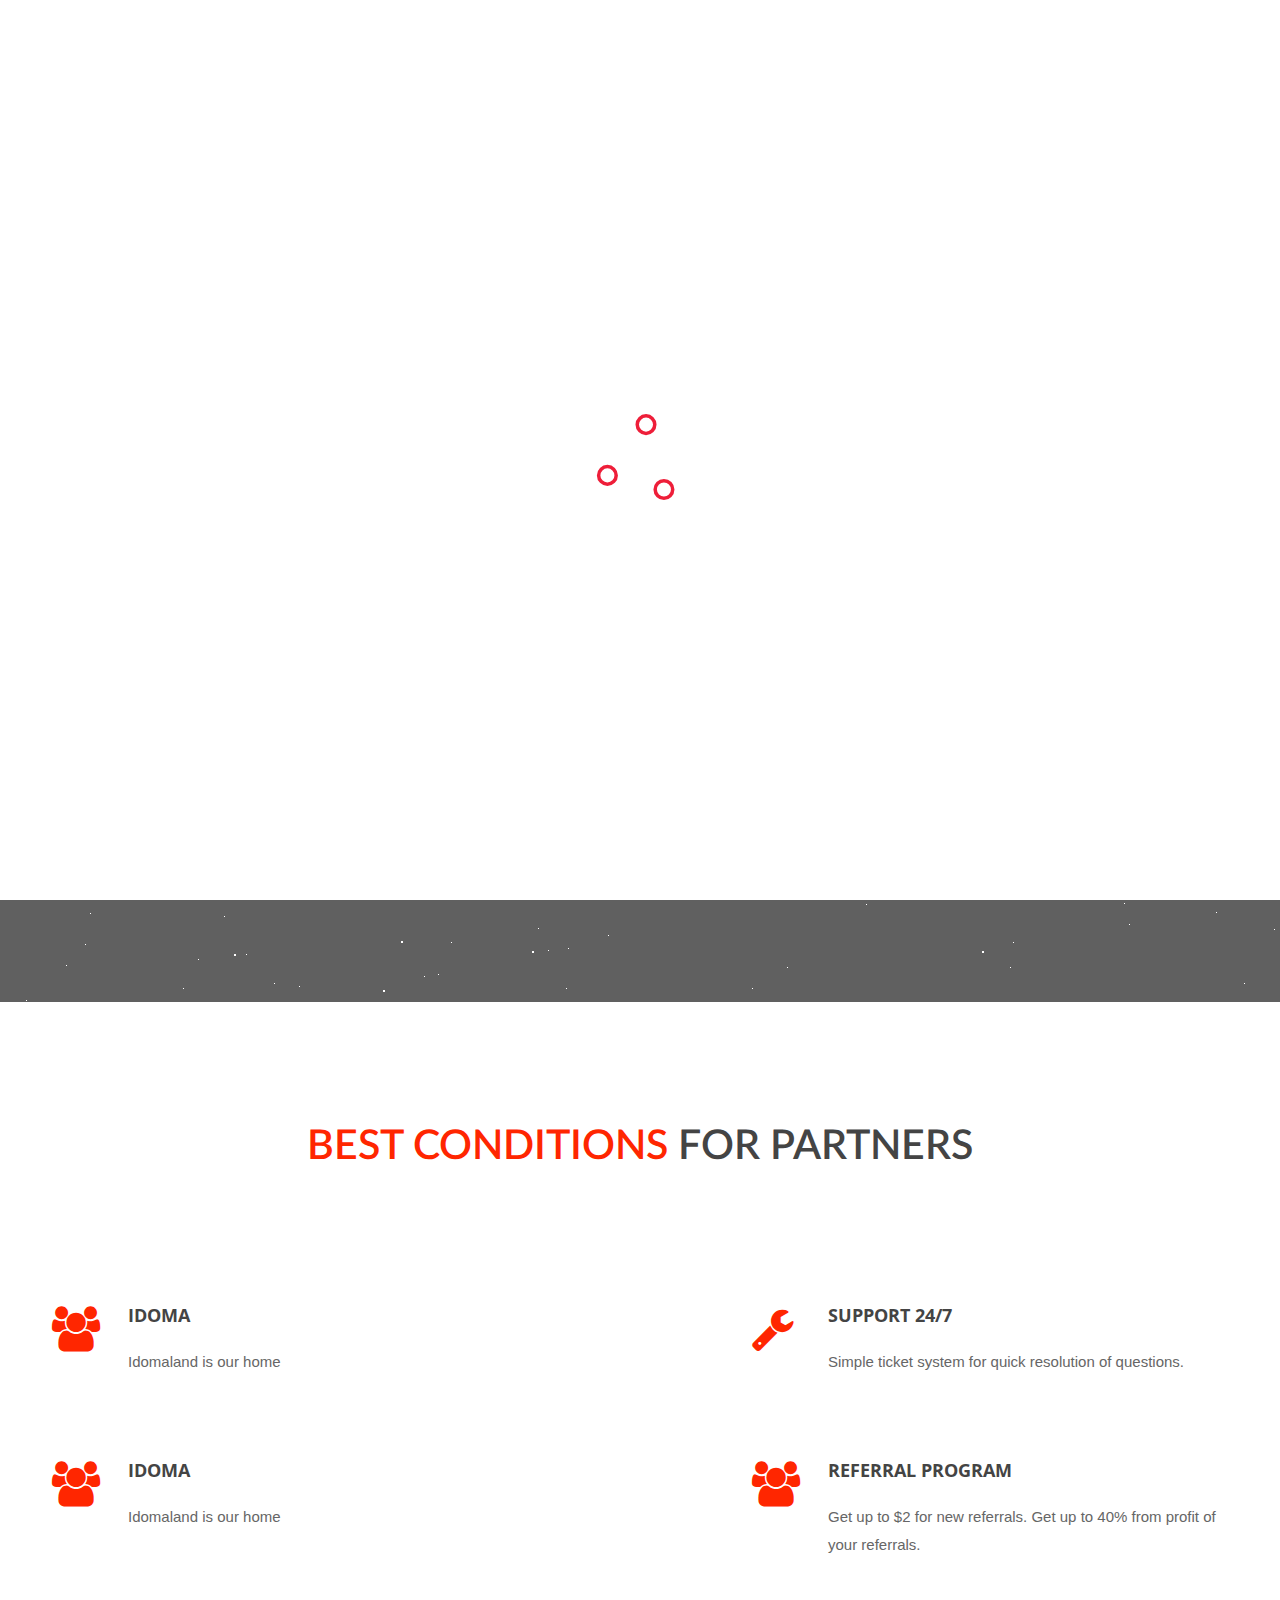
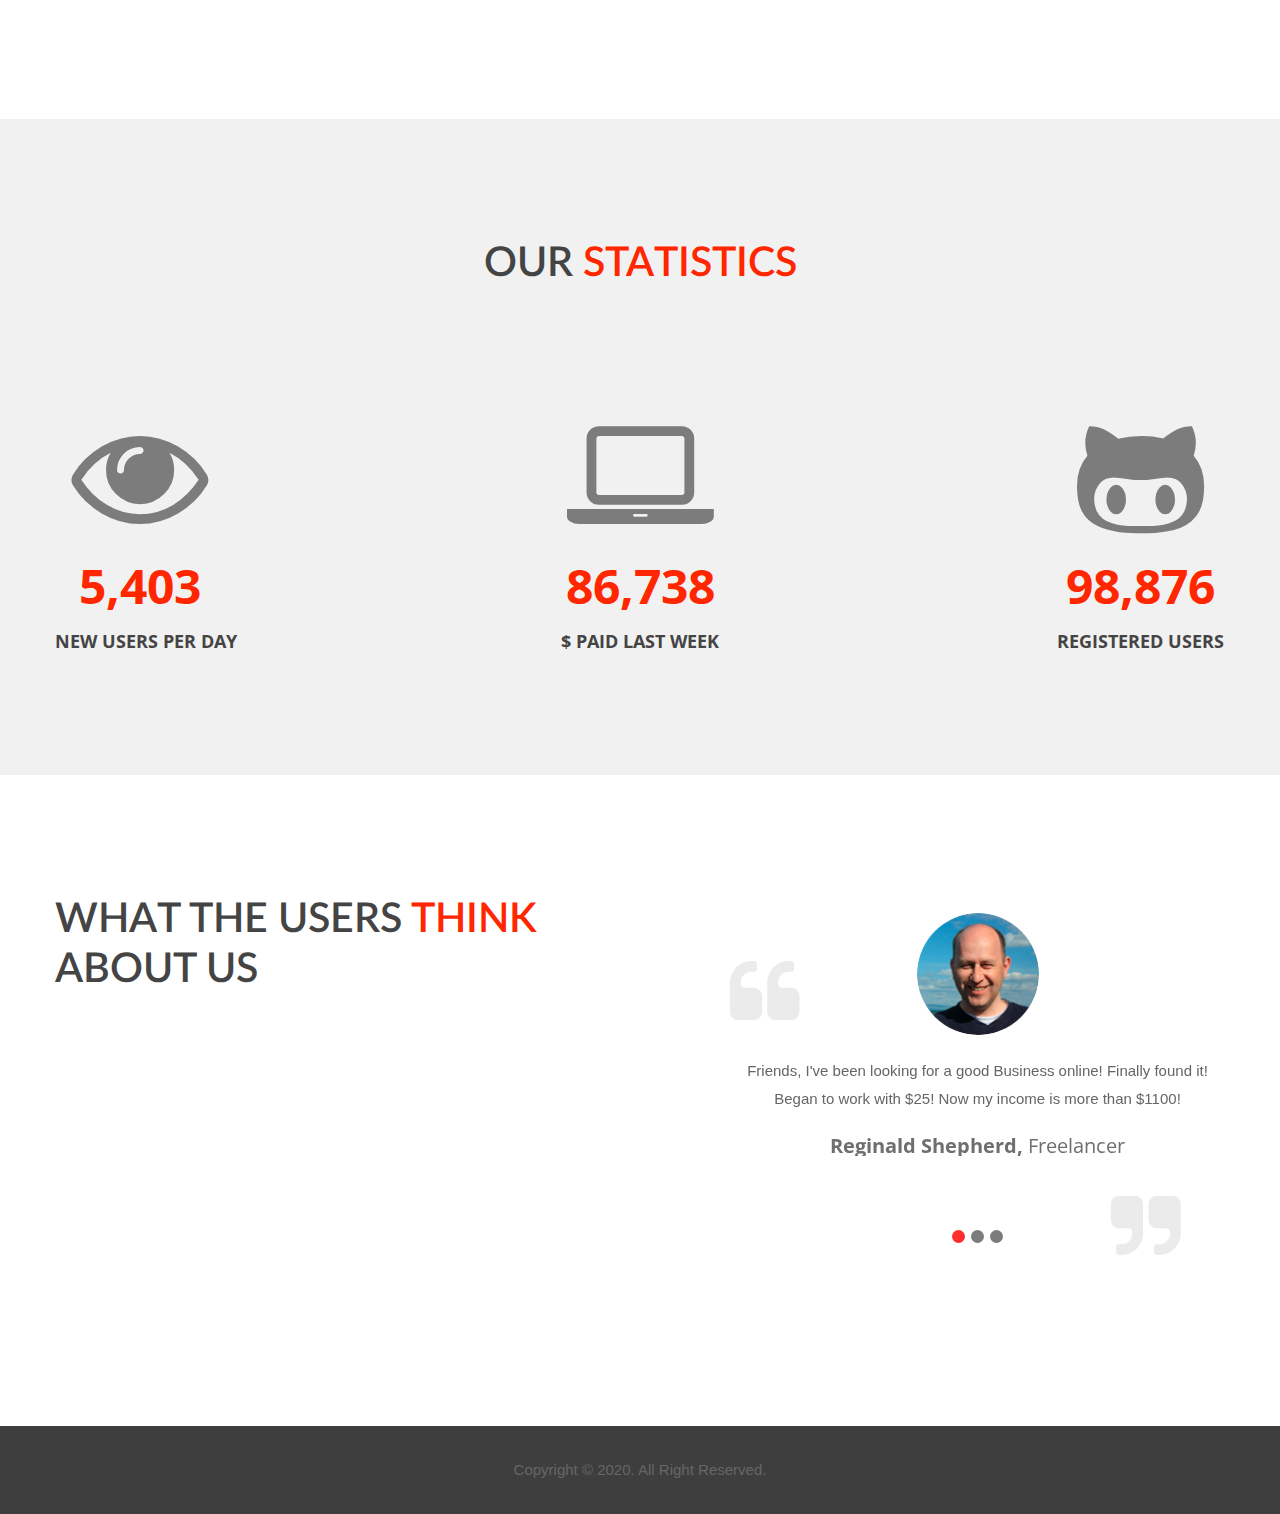
<file: public/images/img22.html>
<!DOCTYPE html>
<html>


<!-- Added by HTTrack --><meta http-equiv="content-type" content="text/html;charset=UTF-8" /><!-- /Added by HTTrack -->
<head>
	<meta charset="utf-8">
	<meta name="viewport" content="width=device-width, initial-scale=1.0">
	<meta name="apple-mobile-web-app-capable" content="yes">
	<meta name="HandheldFriendly" content="True">
	<meta name="apple-mobile-web-app-status-bar-style" content="black">
	<meta name="description" content="The Strength of Idoma!">
	<meta name="keywords" content="">
	<meta name="author" content="2link">
	<title>Marketing affiliate platform </title>
	<link href="https://fonts.googleapis.com/css?family=Lato:300,400,700,900%7cOpen+Sans:300,400,400i,600,700" rel="stylesheet">
	<link rel="stylesheet" href="../css/bootstrap.css">
	<link rel="stylesheet" href="../css/plugin-resets.css">
	<link rel="stylesheet" href="../css/font-awesome.min.css">
	<link rel="stylesheet" href="../style.css">
	<link rel="stylesheet" href="../css/responsive.css">
	<link rel="stylesheet" href="../css/colors.css">
	
<link rel="apple-touch-icon" sizes="57x57" href="fav/apple-icon-57x57.png">
<link rel="apple-touch-icon" sizes="60x60" href="fav/apple-icon-60x60.png">
<link rel="apple-touch-icon" sizes="72x72" href="fav/apple-icon-72x72.png">
<link rel="apple-touch-icon" sizes="76x76" href="fav/apple-icon-76x76.png">
<link rel="apple-touch-icon" sizes="114x114" href="fav/apple-icon-114x114.png">
<link rel="apple-touch-icon" sizes="120x120" href="fav/apple-icon-120x120.png">
<link rel="apple-touch-icon" sizes="144x144" href="fav/apple-icon-144x144.png">
<link rel="apple-touch-icon" sizes="152x152" href="fav/apple-icon-152x152.png">
<link rel="apple-touch-icon" sizes="180x180" href="fav/apple-icon-180x180.png">
<link rel="icon" type="image/png" sizes="192x192"  href="fav/android-icon-192x192.png">
<link rel="icon" type="image/png" sizes="32x32" href="fav/favicon-32x32.png">
<link rel="icon" type="image/png" sizes="96x96" href="fav/favicon-96x96.png">
<link rel="icon" type="image/png" sizes="16x16" href="fav/favicon-16x16.png">
<link rel="manifest" href="fav/manifest.json">
<meta name="msapplication-TileColor" content="#ffffff">
<meta name="msapplication-TileImage" content="fav/ms-icon-144x144.png">
<meta name="theme-color" content="#ffffff">

</head>
<body>
	<!-- main container of all the page elements -->
	<div id="wrapper">
		<div class="loader-container" id="pre-loader"><div class="loader"><img src="ball-triangle.svg" alt="loader"></div></div>
		<!-- header of the page -->
		<header id="header">
			<div class="header-holder">
				<!-- main logo of the page -->
				<div class="logo">
					<a href="#"><img src="logo.png" alt=""></a>
				</div>
				<!-- main logo of the page end -->
				<!-- nav of the page -->
				<nav class="navbar navbar-default">
					<div class="navbar-header">
						<button type="button" class="navbar-toggle collapsed" data-toggle="collapse" data-target="#bs-example-navbar-collapse-1" aria-expanded="false">
							<span class="sr-only">Toggle navigation</span>
							<span class="icon-bar"></span>
							<span class="icon-bar"></span>
							<span class="icon-bar"></span>
						</button>
					</div>
					<div class="collapse navbar-collapse" id="bs-example-navbar-collapse-1">
						<ul class="nav navbar-nav">
							<li><a class="smooth" href="#wrapper">Home</a></li>
							<li><a class="smooth" href="#features">features</a></li>
							<li><a class="smooth" href="#stat">statistic</a></li>
							<li><a class="smooth" href="#rev">reviews</a></li>
							<li class="signup"><a href="../images/others/images/img22.jpg">sign up</a></li>
						</ul>
					</div>
				</nav>
				<!-- nav of the page end -->
			</div>
		</header>
		<!-- header of the page end -->
		<!-- main of the page -->
		<main id="main" role="main">
			<!-- main slider of the page -->
			<section class="main-slider">
				<div class="slide parallax overlay" style="background-image: url('bg.jpg');">
					<div id='stars'></div>
					<div id='stars2'></div>
					<div id='stars3'></div>
					<div class="caption text-center">
						<div class="wow bounceIn" data-wow-delay="1.2s">
							<h1>Streanth of  <br> <span class="color">Idoma</span> </h1>
							<span class="txt italic">Idomaland is our Home</span>
						</div>
					</div>
				</div>
			</section>
			<!-- main slider of the page end -->

			<!-- Feature Section of the page -->
			<section class="bg-white pad-blg" id="features">
				<div class="container">
					<div class="row">
						<header class="main-heading col-xs-12 col-sm-10 col-sm-offset-1 col-md-8 col-md-offset-2 text-center pad-tlg2 pad-blg2">
							<h2 class="heading text-uppercase"><span class="color">best conditions</span> for partners</h2>
							</header>
					</div>
					<div class="row">
						<div class="col-xs-12 col-sm-6 col-md-5">
							<!-- Icon box of the page end -->
							<article class="icon-box mar-blg">
								<span class="fa fa-users color"></span>
								<h2 class="text-uppercase">Idoma</h2>
								<p>Idomaland is our home </p>
							</article>
							<!-- Icon box of the page end -->
							<!-- Icon box of the page -->
							<article class="icon-box mar-blg">
								<span class="fa fa-users color"></span>
								<h2 class="text-uppercase">Idoma</h2>
								<p>Idomaland is our home </p>
							</article>
							<!-- Icon box of the page end -->
						</div>
						<div class="col-xs-12 col-sm-2 hidden-xs hidden-sm">&nbsp;</div>
						<div class="col-xs-12 col-sm-6 col-md-5">
							<!-- Icon box of the page -->
							<article class="icon-box mar-blg">
								<span class="fa fa-wrench color"></span>
								<h2 class="text-uppercase">support 24/7</h2>
								<p>Simple ticket system for quick resolution of questions. </p>
							</article>
							<!-- Icon box of the page end -->
							<!-- Icon box of the page -->
							<article class="icon-box mar-blg">
								<span class="fa fa-users color"></span>
								<h2 class="text-uppercase">referral program</h2>
								<p>Get up to $2 for new referrals. Get up to 40% from profit of your referrals. </p>
							</article>
							<!-- Icon box of the page end -->
						</div>
					</div>
				</div>
			</section>
			<!-- Feature Section of the page end -->

			<!-- Counter Section of the page -->
			<section class="bg-grey pad-blg2" id="stat">
				<div class="container">
					<div class="row">
						<header class="main-heading col-xs-12 text-center pad-tlg2 pad-blg2">
						<h2 class="heading text-uppercase">OUR <span class="color">STATISTICS</span></h2>
						</header>
					</div>
					<div class="row">
						<!-- num counter of the page -->
						<div class="col-xs-12 col-sm-4 col-md-3 col-lg-2 num-counter text-center">
							<span class="fa fa-eye"></span>
							<span class="counter color">5,403</span>
							<span class="txt text-uppercase">New users per day</span>
						</div>
						<!-- num counter of the page end -->
						<div class="col-xs-12 col-sm-4 col-md-2 col-lg-3 hidden-xs hidden-sm">&nbsp;</div>
						<!-- num counter of the page -->
						<div class="col-xs-12 col-sm-4 col-md-3 col-lg-2 num-counter text-center">
							<span class="fa fa-laptop"></span>
							<span class="counter color">86,738</span>
							<span class="txt text-uppercase">$ Paid last week</span>
						</div>
						<!-- num counter of the page end -->
						<div class="col-xs-12 col-sm-4 col-md-1 col-lg-3 hidden-xs hidden-sm">&nbsp;</div>
						<!-- num counter of the page -->
						<div class="col-xs-12 col-sm-4 col-md-3 col-lg-2 num-counter text-center">
							<span class="fa fa-github-alt"></span>
							<span class="counter color">98,876</span>
							<span class="txt text-uppercase">Registered users</span>
						</div>
						<!-- num counter of the page end -->
					</div>
				</div>
			</section>
			<!-- Counter Section of the page end -->
			<!-- Testimonial Section of the page -->
			<section class="bg-white pad-tlg2 pad-blg2" id="rev">
				<div class="container">
					<div class="row">
						<div class="main-heading col-xs-12 col-sm-6 pad-blg">
							<h2 class="heading text-uppercase">what the users <span class="color">think</span> about us</h2>
						</div>
						<div class="col-xs-12 col-sm-6">
							<!-- test slider of the page -->
							<div class="test-slider text-center mar-bmd">
								<!-- slide of the page -->
								<div class="slide">
									<img src="f1.png" alt="image description" class="img-round">
									<div class="text">
										<p>Friends, I've been looking for a good Business online! Finally found it! Began to work with $25! Now my income is more than $1100!</p>
										<span class="name"><strong>Reginald Shepherd,</strong> Freelancer</span>
									</div>
								</div>
								<!-- slide of the page end -->
								<!-- slide of the page -->
								<div class="slide">
									<img src="f2.png" alt="image description" class="img-round">
									<div class="text">
										<p>To create a successful business, or you need to be able to build the system, or to use the successful system created by others. In this project you will get a ready business system. Everything is automated 100%.</p>
										<span class="name"><strong>Rashidia Conley,</strong> Housekeeper</span>
									</div>
								</div>
								<!-- slide of the page end -->
								<!-- slide of the page -->
								<div class="slide">
									<img src="f3.png" alt="image description" class="img-round">
									<div class="text">
										<p>Friends, I've been looking for a good Business online! Finally found it! Began to work with $25! Now my income is more than $1100!</p>
										<span class="name"><strong>Reginald Shepherd,</strong> Freelancer</span>
									</div>
								</div>
								<!-- slide of the page end -->
							</div>
							<!-- test slider of the page -->
						</div>
					</div>
				</div>
			</section>
			<!-- Testimonial Section of the page end -->
			

		</main>
		<!-- main of the page end -->
		<!-- footer of the page -->
		<footer id="footer">

			<!-- Copyright of the page -->
			<div class="copyright pad-tsm pad-bsm">
				<div class="container">
					<div class="row">
						<div class="col-xs-12 text-center">
							<p>Copyright &copy; 2020. All Right Reserved.</p>
						</div>
					</div>
				</div>
			</div>
			<!-- Copyright of the page end -->
		</footer>
		<!-- footer of the page end -->
		<!-- Back Top of the page -->
	    <span id="back-top" class="fa fa-chevron-up"></span>
	</div>
	<!-- include jQuery -->
	<script src="../js/jquery.js"></script>
	<!-- include jQuery -->
	<script src="../js/plugins.js"></script>
	<!-- include jQuery -->
	<script src="../js/jquery.main.js"></script>
	<style>
		#stars {
		  width: 1px;
		  height: 1px;
		  background: transparent;
		  box-shadow: 1842px 1627px #FFF , 1531px 952px #FFF , 1660px 1737px #FFF , 1037px 318px #FFF , 1681px 1013px #FFF , 1497px 1165px #FFF , 774px 1010px #FFF , 667px 1685px #FFF , 676px 1664px #FFF , 1389px 426px #FFF , 921px 48px #FFF , 472px 959px #FFF , 1082px 1551px #FFF , 1056px 953px #FFF , 821px 1465px #FFF , 986px 111px #FFF , 568px 846px #FFF , 1467px 95px #FFF , 1871px 760px #FFF , 1903px 130px #FFF , 61px 122px #FFF , 1600px 838px #FFF , 1132px 161px #FFF , 1216px 810px #FFF , 1608px 561px #FFF , 1412px 945px #FFF , 927px 1575px #FFF , 1660px 275px #FFF , 1777px 987px #FFF , 1743px 1417px #FFF , 1249px 628px #FFF , 755px 1443px #FFF , 1207px 704px #FFF , 329px 230px #FFF , 1674px 1272px #FFF , 1358px 560px #FFF , 455px 513px #FFF , 578px 1071px #FFF , 818px 559px #FFF , 1283px 195px #FFF , 2000px 510px #FFF , 387px 1053px #FFF , 1118px 681px #FFF , 1929px 1026px #FFF , 682px 1801px #FFF , 1110px 92px #FFF , 827px 1777px #FFF , 1796px 1663px #FFF , 516px 951px #FFF , 866px 802px #FFF , 1362px 390px #FFF , 1790px 808px #FFF , 144px 1646px #FFF , 1360px 162px #FFF , 1956px 529px #FFF , 650px 1984px #FFF , 735px 402px #FFF , 101px 394px #FFF , 1646px 1682px #FFF , 1806px 641px #FFF , 1520px 1638px #FFF , 739px 597px #FFF , 1735px 526px #FFF , 911px 1900px #FFF , 1923px 1187px #FFF , 923px 1840px #FFF , 1618px 1013px #FFF , 1726px 404px #FFF , 1920px 1355px #FFF , 1128px 1380px #FFF , 1365px 258px #FFF , 188px 1363px #FFF , 1644px 528px #FFF , 1682px 298px #FFF , 490px 1298px #FFF , 1484px 1923px #FFF , 833px 1348px #FFF , 807px 1372px #FFF , 424px 1399px #FFF , 1845px 695px #FFF , 1519px 1495px #FFF , 1914px 455px #FFF , 455px 1340px #FFF , 1048px 196px #FFF , 450px 1684px #FFF , 1054px 374px #FFF , 1908px 703px #FFF , 1817px 1731px #FFF , 107px 1279px #FFF , 858px 1827px #FFF , 815px 1734px #FFF , 1861px 825px #FFF , 1804px 677px #FFF , 1787px 1361px #FFF , 973px 149px #FFF , 1662px 764px #FFF , 1783px 1611px #FFF , 381px 1265px #FFF , 1908px 1484px #FFF , 120px 1959px #FFF , 1431px 869px #FFF , 1872px 792px #FFF , 956px 1399px #FFF , 683px 1459px #FFF , 914px 1246px #FFF , 278px 1736px #FFF , 55px 961px #FFF , 483px 1977px #FFF , 341px 1776px #FFF , 1885px 1297px #FFF , 62px 210px #FFF , 1760px 1915px #FFF , 1878px 1201px #FFF , 1184px 30px #FFF , 1401px 283px #FFF , 377px 1498px #FFF , 1407px 89px #FFF , 1447px 838px #FFF , 298px 1822px #FFF , 542px 1665px #FFF , 829px 1575px #FFF , 261px 467px #FFF , 1303px 663px #FFF , 1810px 1399px #FFF , 1549px 1804px #FFF , 843px 795px #FFF , 100px 643px #FFF , 57px 1005px #FFF , 1521px 356px #FFF , 43px 1833px #FFF , 1312px 1091px #FFF , 1987px 1301px #FFF , 1290px 822px #FFF , 462px 1288px #FFF , 107px 510px #FFF , 1452px 667px #FFF , 629px 440px #FFF , 899px 1599px #FFF , 902px 79px #FFF , 751px 1484px #FFF , 1402px 443px #FFF , 1921px 840px #FFF , 127px 1522px #FFF , 1540px 1305px #FFF , 1071px 1351px #FFF , 1929px 352px #FFF , 816px 1978px #FFF , 417px 106px #FFF , 752px 886px #FFF , 1568px 648px #FFF , 1396px 1443px #FFF , 1340px 1653px #FFF , 1124px 801px #FFF , 804px 1387px #FFF , 398px 1131px #FFF , 566px 244px #FFF , 889px 1118px #FFF , 740px 1574px #FFF , 404px 1214px #FFF , 997px 408px #FFF , 1387px 995px #FFF , 245px 1960px #FFF , 836px 234px #FFF , 614px 1998px #FFF , 326px 366px #FFF , 1864px 612px #FFF , 1274px 827px #FFF , 1108px 1387px #FFF , 668px 264px #FFF , 438px 872px #FFF , 1314px 1455px #FFF , 1025px 360px #FFF , 605px 1912px #FFF , 344px 81px #FFF , 468px 199px #FFF , 1454px 199px #FFF , 1538px 873px #FFF , 1859px 864px #FFF , 787px 865px #FFF , 129px 358px #FFF , 1790px 562px #FFF , 1002px 1072px #FFF , 1361px 213px #FFF , 1448px 1143px #FFF , 1026px 1623px #FFF , 1207px 1715px #FFF , 1868px 1901px #FFF , 900px 953px #FFF , 380px 1853px #FFF , 774px 1195px #FFF , 1102px 1130px #FFF , 1405px 1252px #FFF , 1008px 365px #FFF , 157px 1861px #FFF , 1742px 1120px #FFF , 1330px 1495px #FFF , 1305px 1143px #FFF , 399px 631px #FFF , 866px 1553px #FFF , 1081px 974px #FFF , 1217px 1195px #FFF , 305px 545px #FFF , 756px 492px #FFF , 1509px 1174px #FFF , 422px 1253px #FFF , 1346px 1365px #FFF , 1408px 418px #FFF , 417px 1058px #FFF , 368px 558px #FFF , 611px 1110px #FFF , 1009px 1513px #FFF , 1305px 1228px #FFF , 537px 1618px #FFF , 870px 107px #FFF , 269px 191px #FFF , 1749px 404px #FFF , 1433px 501px #FFF , 814px 1108px #FFF , 175px 1748px #FFF , 670px 573px #FFF , 38px 351px #FFF , 764px 1846px #FFF , 626px 406px #FFF , 280px 1006px #FFF , 1926px 557px #FFF , 454px 466px #FFF , 65px 316px #FFF , 115px 195px #FFF , 198px 857px #FFF , 1445px 41px #FFF , 1770px 1618px #FFF , 1828px 591px #FFF , 1915px 140px #FFF , 895px 94px #FFF , 485px 1983px #FFF , 463px 973px #FFF , 1557px 755px #FFF , 47px 702px #FFF , 977px 1580px #FFF , 258px 646px #FFF , 1500px 393px #FFF , 1226px 1631px #FFF , 1473px 581px #FFF , 938px 718px #FFF , 126px 9px #FFF , 914px 581px #FFF , 761px 1609px #FFF , 1428px 920px #FFF , 1835px 298px #FFF , 1406px 846px #FFF , 183px 886px #FFF , 1135px 1640px #FFF , 323px 282px #FFF , 1696px 1962px #FFF , 1237px 1159px #FFF , 57px 259px #FFF , 195px 1277px #FFF , 1771px 1550px #FFF , 597px 1233px #FFF , 163px 1632px #FFF , 891px 957px #FFF , 1954px 1432px #FFF , 640px 713px #FFF , 372px 1803px #FFF , 1473px 12px #FFF , 1406px 1502px #FFF , 335px 1061px #FFF , 1160px 78px #FFF , 1826px 68px #FFF , 312px 1708px #FFF , 1021px 162px #FFF , 79px 1080px #FFF , 1830px 378px #FFF , 1905px 1864px #FFF , 1869px 759px #FFF , 1075px 1291px #FFF , 815px 714px #FFF , 1729px 763px #FFF , 1901px 356px #FFF , 824px 765px #FFF , 1518px 133px #FFF , 411px 1650px #FFF , 557px 1578px #FFF , 973px 364px #FFF , 1287px 781px #FFF , 1413px 1240px #FFF , 1342px 318px #FFF , 998px 907px #FFF , 1035px 36px #FFF , 60px 726px #FFF , 1729px 1455px #FFF , 1786px 996px #FFF , 1498px 444px #FFF , 334px 203px #FFF , 996px 1423px #FFF , 138px 533px #FFF , 1116px 579px #FFF , 1189px 1349px #FFF , 656px 1003px #FFF , 383px 66px #FFF , 639px 287px #FFF , 1211px 1700px #FFF , 447px 1024px #FFF , 902px 1151px #FFF , 1041px 23px #FFF , 1367px 374px #FFF , 1993px 1294px #FFF , 697px 1158px #FFF , 326px 591px #FFF , 1465px 1709px #FFF , 1393px 118px #FFF , 1087px 1942px #FFF , 1719px 867px #FFF , 933px 1220px #FFF , 298px 1935px #FFF , 220px 1696px #FFF , 709px 245px #FFF , 129px 1966px #FFF , 1366px 1299px #FFF , 1729px 1754px #FFF , 1841px 879px #FFF , 1336px 624px #FFF , 124px 453px #FFF , 66px 432px #FFF , 1739px 1808px #FFF , 391px 627px #FFF , 1444px 1656px #FFF , 1017px 1181px #FFF , 434px 919px #FFF , 467px 644px #FFF , 679px 313px #FFF , 820px 1940px #FFF , 650px 323px #FFF , 132px 1743px #FFF , 57px 685px #FFF , 516px 1242px #FFF , 1928px 1196px #FFF , 1912px 1611px #FFF , 863px 424px #FFF , 890px 569px #FFF , 119px 170px #FFF , 1976px 1125px #FFF , 115px 738px #FFF , 1963px 225px #FFF , 66px 863px #FFF , 414px 414px #FFF , 1197px 366px #FFF , 330px 776px #FFF , 1150px 1429px #FFF , 1263px 940px #FFF , 1024px 1311px #FFF , 789px 138px #FFF , 1188px 1804px #FFF , 915px 1126px #FFF , 1407px 1161px #FFF , 1711px 768px #FFF , 839px 358px #FFF , 958px 795px #FFF , 728px 552px #FFF , 1229px 1773px #FFF , 1204px 412px #FFF , 176px 262px #FFF , 1951px 499px #FFF , 865px 359px #FFF , 934px 1201px #FFF , 359px 121px #FFF , 1092px 1626px #FFF , 1585px 1853px #FFF , 1909px 1957px #FFF , 224px 814px #FFF , 396px 169px #FFF , 872px 78px #FFF , 1664px 1042px #FFF , 1562px 1290px #FFF , 1103px 79px #FFF , 1615px 935px #FFF , 812px 554px #FFF , 663px 729px #FFF , 1178px 713px #FFF , 262px 1083px #FFF , 966px 1363px #FFF , 1301px 262px #FFF , 1635px 131px #FFF , 192px 1049px #FFF , 732px 701px #FFF , 1258px 1924px #FFF , 1740px 497px #FFF , 1495px 1496px #FFF , 1457px 1040px #FFF , 898px 1089px #FFF , 451px 840px #FFF , 1082px 1139px #FFF , 353px 702px #FFF , 1001px 588px #FFF , 1268px 200px #FFF , 1902px 1598px #FFF , 874px 158px #FFF , 864px 696px #FFF , 95px 134px #FFF , 821px 1503px #FFF , 1175px 1637px #FFF , 548px 848px #FFF , 1134px 356px #FFF , 943px 165px #FFF , 327px 1939px #FFF , 1424px 353px #FFF , 1391px 229px #FFF , 1320px 1217px #FFF , 1210px 323px #FFF , 939px 1963px #FFF , 952px 147px #FFF , 1112px 1256px #FFF , 378px 1392px #FFF , 839px 515px #FFF , 608px 1537px #FFF , 875px 1882px #FFF , 780px 1243px #FFF , 1759px 428px #FFF , 188px 1704px #FFF , 1337px 1144px #FFF , 1545px 1969px #FFF , 1206px 188px #FFF , 299px 884px #FFF , 1484px 869px #FFF , 1944px 909px #FFF , 1260px 1660px #FFF , 210px 441px #FFF , 1883px 383px #FFF , 967px 766px #FFF , 1903px 283px #FFF , 843px 158px #FFF , 1469px 950px #FFF , 1609px 928px #FFF , 1713px 398px #FFF , 854px 1315px #FFF , 18px 1607px #FFF , 1065px 931px #FFF , 711px 1875px #FFF , 938px 312px #FFF , 1744px 230px #FFF , 1057px 1001px #FFF , 46px 1116px #FFF , 1190px 44px #FFF , 898px 1187px #FFF , 751px 370px #FFF , 799px 1112px #FFF , 1601px 188px #FFF , 1819px 1736px #FFF , 791px 419px #FFF , 1955px 785px #FFF , 1945px 1899px #FFF , 665px 1312px #FFF , 297px 519px #FFF , 1073px 102px #FFF , 1499px 1326px #FFF , 480px 1052px #FFF , 233px 1552px #FFF , 85px 842px #FFF , 1060px 530px #FFF , 1287px 1721px #FFF , 153px 918px #FFF , 877px 1514px #FFF , 648px 1675px #FFF , 194px 84px #FFF , 477px 1237px #FFF , 1176px 57px #FFF , 978px 1346px #FFF , 1661px 503px #FFF , 336px 1631px #FFF , 185px 665px #FFF , 1266px 1833px #FFF , 256px 1378px #FFF , 1493px 299px #FFF , 338px 501px #FFF , 598px 1401px #FFF , 403px 951px #FFF , 1504px 1960px #FFF , 642px 1011px #FFF , 1876px 1516px #FFF , 1737px 614px #FFF , 22px 172px #FFF , 1895px 730px #FFF , 354px 1870px #FFF , 1458px 1273px #FFF , 1543px 469px #FFF , 490px 79px #FFF , 1422px 800px #FFF , 1953px 312px #FFF , 812px 1251px #FFF , 1024px 49px #FFF , 1723px 499px #FFF , 26px 898px #FFF , 1844px 243px #FFF , 1969px 51px #FFF , 281px 1412px #FFF , 399px 1712px #FFF , 1013px 840px #FFF , 1695px 241px #FFF , 1337px 1721px #FFF , 1993px 1558px #FFF , 1647px 944px #FFF , 561px 788px #FFF , 1366px 1980px #FFF , 1385px 1384px #FFF , 1745px 338px #FFF , 1202px 1679px #FFF , 1660px 1074px #FFF , 1922px 1205px #FFF , 694px 45px #FFF , 1331px 876px #FFF , 1146px 1156px #FFF , 451px 1586px #FFF , 595px 1502px #FFF , 1847px 801px #FFF , 794px 1522px #FFF , 1057px 1575px #FFF , 1639px 80px #FFF , 300px 1861px #FFF , 1085px 623px #FFF , 1782px 215px #FFF , 1134px 1701px #FFF , 1174px 1230px #FFF , 1551px 1677px #FFF , 1043px 327px #FFF , 1403px 581px #FFF , 1363px 462px #FFF , 496px 441px #FFF , 246px 852px #FFF , 1424px 623px #FFF , 1296px 1944px #FFF , 1303px 374px #FFF , 1816px 721px #FFF , 943px 195px #FFF , 1428px 1471px #FFF , 518px 1406px #FFF , 390px 750px #FFF , 1579px 1011px #FFF , 1142px 475px #FFF , 607px 1291px #FFF , 747px 138px #FFF , 801px 1352px #FFF , 56px 1269px #FFF , 424px 874px #FFF , 1983px 876px #FFF , 1963px 1354px #FFF , 1375px 1272px #FFF , 1457px 1902px #FFF , 1648px 1891px #FFF , 1697px 956px #FFF , 1036px 1509px #FFF , 629px 1590px #FFF , 465px 1723px #FFF , 274px 881px #FFF , 611px 1584px #FFF , 1714px 1728px #FFF , 1869px 1845px #FFF , 88px 139px #FFF , 1851px 1815px #FFF , 538px 826px #FFF , 566px 886px #FFF , 1382px 1231px #FFF , 1855px 1226px #FFF , 679px 470px #FFF , 1659px 118px #FFF , 729px 1941px #FFF , 1913px 143px #FFF , 1437px 50px #FFF , 1112px 1657px #FFF , 352px 1951px #FFF , 1332px 1776px #FFF , 1615px 1978px #FFF , 274px 1551px #FFF , 1855px 1450px #FFF , 1805px 1968px #FFF , 1452px 1969px #FFF , 473px 1416px #FFF , 62px 1446px #FFF , 1307px 810px #FFF , 1388px 456px #FFF , 1292px 1070px #FFF , 235px 352px #FFF , 803px 417px #FFF , 330px 74px #FFF , 476px 1018px #FFF , 503px 381px #FFF , 1244px 881px #FFF , 594px 770px #FFF , 1777px 890px #FFF , 1755px 1944px #FFF , 533px 1096px #FFF , 235px 1459px #FFF , 1995px 1122px #FFF , 1279px 748px #FFF , 1558px 875px #FFF , 258px 780px #FFF , 1335px 1918px #FFF , 82px 1463px #FFF , 54px 1699px #FFF , 85px 1753px #FFF , 833px 1661px #FFF , 83px 1477px #FFF , 1103px 1986px #FFF , 1958px 1312px #FFF , 1269px 167px #FFF , 377px 586px #FFF , 665px 1491px #FFF , 1293px 530px #FFF , 1407px 619px #FFF , 1369px 632px #FFF , 1767px 825px #FFF , 508px 1439px #FFF , 182px 1166px #FFF , 1044px 1278px #FFF , 885px 1735px #FFF , 1222px 1223px #FFF , 1188px 151px #FFF , 562px 1833px #FFF , 60px 167px #FFF , 1776px 909px #FFF , 514px 685px #FFF , 904px 110px #FFF , 1611px 1476px #FFF , 522px 1982px #FFF , 362px 577px #FFF , 967px 1530px #FFF , 1951px 1518px #FFF , 1985px 1787px #FFF , 1868px 1329px #FFF , 1836px 1434px #FFF , 173px 523px #FFF , 941px 1394px #FFF , 795px 325px #FFF , 1325px 1648px #FFF , 1014px 1140px #FFF , 718px 1329px #FFF , 1175px 1552px #FFF , 228px 360px #FFF , 624px 1389px #FFF , 685px 1531px #FFF , 1245px 248px #FFF , 409px 1433px #FFF , 1010px 865px #FFF , 1464px 1297px #FFF , 1536px 1284px #FFF , 278px 92px #FFF , 1883px 1728px #FFF , 8px 476px #FFF , 1128px 208px #FFF , 608px 833px #FFF , 1991px 1411px #FFF , 946px 925px #FFF , 1884px 74px #FFF , 777px 308px #FFF , 1287px 851px #FFF , 281px 1219px #FFF , 1314px 451px #FFF , 15px 1945px #FFF , 1321px 1113px #FFF , 88px 1892px #FFF , 755px 1572px #FFF , 365px 1492px #FFF , 1899px 1809px #FFF , 1093px 1429px #FFF , 1559px 840px #FFF , 1256px 1888px #FFF , 1117px 1552px #FFF , 483px 331px #FFF , 817px 13px #FFF , 358px 1986px #FFF , 1064px 1174px #FFF , 1658px 808px #FFF , 78px 526px #FFF , 1469px 390px #FFF , 1564px 1966px #FFF , 1994px 1681px #FFF , 216px 33px #FFF , 90px 811px #FFF , 1557px 405px #FFF , 222px 1997px #FFF , 1470px 1641px #FFF , 119px 476px #FFF , 394px 1038px #FFF , 1425px 316px #FFF , 1581px 1296px #FFF , 1129px 822px #FFF , 1955px 672px #FFF , 1003px 1638px #FFF , 1991px 1582px #FFF , 715px 1103px #FFF , 167px 153px #FFF , 1989px 1621px #FFF , 553px 1529px #FFF , 865px 1841px #FFF , 939px 1946px #FFF , 629px 719px #FFF , 553px 458px #FFF , 1035px 240px #FFF , 17px 1681px #FFF , 83px 938px #FFF , 1676px 584px #FFF;
		  animation: animStar 50s linear infinite;
		}
		#stars:after {
		  content: " ";
		  position: absolute;
		  top: 2000px;
		  width: 1px;
		  height: 1px;
		  background: transparent;
		  box-shadow: 1842px 1627px #FFF , 1531px 952px #FFF , 1660px 1737px #FFF , 1037px 318px #FFF , 1681px 1013px #FFF , 1497px 1165px #FFF , 774px 1010px #FFF , 667px 1685px #FFF , 676px 1664px #FFF , 1389px 426px #FFF , 921px 48px #FFF , 472px 959px #FFF , 1082px 1551px #FFF , 1056px 953px #FFF , 821px 1465px #FFF , 986px 111px #FFF , 568px 846px #FFF , 1467px 95px #FFF , 1871px 760px #FFF , 1903px 130px #FFF , 61px 122px #FFF , 1600px 838px #FFF , 1132px 161px #FFF , 1216px 810px #FFF , 1608px 561px #FFF , 1412px 945px #FFF , 927px 1575px #FFF , 1660px 275px #FFF , 1777px 987px #FFF , 1743px 1417px #FFF , 1249px 628px #FFF , 755px 1443px #FFF , 1207px 704px #FFF , 329px 230px #FFF , 1674px 1272px #FFF , 1358px 560px #FFF , 455px 513px #FFF , 578px 1071px #FFF , 818px 559px #FFF , 1283px 195px #FFF , 2000px 510px #FFF , 387px 1053px #FFF , 1118px 681px #FFF , 1929px 1026px #FFF , 682px 1801px #FFF , 1110px 92px #FFF , 827px 1777px #FFF , 1796px 1663px #FFF , 516px 951px #FFF , 866px 802px #FFF , 1362px 390px #FFF , 1790px 808px #FFF , 144px 1646px #FFF , 1360px 162px #FFF , 1956px 529px #FFF , 650px 1984px #FFF , 735px 402px #FFF , 101px 394px #FFF , 1646px 1682px #FFF , 1806px 641px #FFF , 1520px 1638px #FFF , 739px 597px #FFF , 1735px 526px #FFF , 911px 1900px #FFF , 1923px 1187px #FFF , 923px 1840px #FFF , 1618px 1013px #FFF , 1726px 404px #FFF , 1920px 1355px #FFF , 1128px 1380px #FFF , 1365px 258px #FFF , 188px 1363px #FFF , 1644px 528px #FFF , 1682px 298px #FFF , 490px 1298px #FFF , 1484px 1923px #FFF , 833px 1348px #FFF , 807px 1372px #FFF , 424px 1399px #FFF , 1845px 695px #FFF , 1519px 1495px #FFF , 1914px 455px #FFF , 455px 1340px #FFF , 1048px 196px #FFF , 450px 1684px #FFF , 1054px 374px #FFF , 1908px 703px #FFF , 1817px 1731px #FFF , 107px 1279px #FFF , 858px 1827px #FFF , 815px 1734px #FFF , 1861px 825px #FFF , 1804px 677px #FFF , 1787px 1361px #FFF , 973px 149px #FFF , 1662px 764px #FFF , 1783px 1611px #FFF , 381px 1265px #FFF , 1908px 1484px #FFF , 120px 1959px #FFF , 1431px 869px #FFF , 1872px 792px #FFF , 956px 1399px #FFF , 683px 1459px #FFF , 914px 1246px #FFF , 278px 1736px #FFF , 55px 961px #FFF , 483px 1977px #FFF , 341px 1776px #FFF , 1885px 1297px #FFF , 62px 210px #FFF , 1760px 1915px #FFF , 1878px 1201px #FFF , 1184px 30px #FFF , 1401px 283px #FFF , 377px 1498px #FFF , 1407px 89px #FFF , 1447px 838px #FFF , 298px 1822px #FFF , 542px 1665px #FFF , 829px 1575px #FFF , 261px 467px #FFF , 1303px 663px #FFF , 1810px 1399px #FFF , 1549px 1804px #FFF , 843px 795px #FFF , 100px 643px #FFF , 57px 1005px #FFF , 1521px 356px #FFF , 43px 1833px #FFF , 1312px 1091px #FFF , 1987px 1301px #FFF , 1290px 822px #FFF , 462px 1288px #FFF , 107px 510px #FFF , 1452px 667px #FFF , 629px 440px #FFF , 899px 1599px #FFF , 902px 79px #FFF , 751px 1484px #FFF , 1402px 443px #FFF , 1921px 840px #FFF , 127px 1522px #FFF , 1540px 1305px #FFF , 1071px 1351px #FFF , 1929px 352px #FFF , 816px 1978px #FFF , 417px 106px #FFF , 752px 886px #FFF , 1568px 648px #FFF , 1396px 1443px #FFF , 1340px 1653px #FFF , 1124px 801px #FFF , 804px 1387px #FFF , 398px 1131px #FFF , 566px 244px #FFF , 889px 1118px #FFF , 740px 1574px #FFF , 404px 1214px #FFF , 997px 408px #FFF , 1387px 995px #FFF , 245px 1960px #FFF , 836px 234px #FFF , 614px 1998px #FFF , 326px 366px #FFF , 1864px 612px #FFF , 1274px 827px #FFF , 1108px 1387px #FFF , 668px 264px #FFF , 438px 872px #FFF , 1314px 1455px #FFF , 1025px 360px #FFF , 605px 1912px #FFF , 344px 81px #FFF , 468px 199px #FFF , 1454px 199px #FFF , 1538px 873px #FFF , 1859px 864px #FFF , 787px 865px #FFF , 129px 358px #FFF , 1790px 562px #FFF , 1002px 1072px #FFF , 1361px 213px #FFF , 1448px 1143px #FFF , 1026px 1623px #FFF , 1207px 1715px #FFF , 1868px 1901px #FFF , 900px 953px #FFF , 380px 1853px #FFF , 774px 1195px #FFF , 1102px 1130px #FFF , 1405px 1252px #FFF , 1008px 365px #FFF , 157px 1861px #FFF , 1742px 1120px #FFF , 1330px 1495px #FFF , 1305px 1143px #FFF , 399px 631px #FFF , 866px 1553px #FFF , 1081px 974px #FFF , 1217px 1195px #FFF , 305px 545px #FFF , 756px 492px #FFF , 1509px 1174px #FFF , 422px 1253px #FFF , 1346px 1365px #FFF , 1408px 418px #FFF , 417px 1058px #FFF , 368px 558px #FFF , 611px 1110px #FFF , 1009px 1513px #FFF , 1305px 1228px #FFF , 537px 1618px #FFF , 870px 107px #FFF , 269px 191px #FFF , 1749px 404px #FFF , 1433px 501px #FFF , 814px 1108px #FFF , 175px 1748px #FFF , 670px 573px #FFF , 38px 351px #FFF , 764px 1846px #FFF , 626px 406px #FFF , 280px 1006px #FFF , 1926px 557px #FFF , 454px 466px #FFF , 65px 316px #FFF , 115px 195px #FFF , 198px 857px #FFF , 1445px 41px #FFF , 1770px 1618px #FFF , 1828px 591px #FFF , 1915px 140px #FFF , 895px 94px #FFF , 485px 1983px #FFF , 463px 973px #FFF , 1557px 755px #FFF , 47px 702px #FFF , 977px 1580px #FFF , 258px 646px #FFF , 1500px 393px #FFF , 1226px 1631px #FFF , 1473px 581px #FFF , 938px 718px #FFF , 126px 9px #FFF , 914px 581px #FFF , 761px 1609px #FFF , 1428px 920px #FFF , 1835px 298px #FFF , 1406px 846px #FFF , 183px 886px #FFF , 1135px 1640px #FFF , 323px 282px #FFF , 1696px 1962px #FFF , 1237px 1159px #FFF , 57px 259px #FFF , 195px 1277px #FFF , 1771px 1550px #FFF , 597px 1233px #FFF , 163px 1632px #FFF , 891px 957px #FFF , 1954px 1432px #FFF , 640px 713px #FFF , 372px 1803px #FFF , 1473px 12px #FFF , 1406px 1502px #FFF , 335px 1061px #FFF , 1160px 78px #FFF , 1826px 68px #FFF , 312px 1708px #FFF , 1021px 162px #FFF , 79px 1080px #FFF , 1830px 378px #FFF , 1905px 1864px #FFF , 1869px 759px #FFF , 1075px 1291px #FFF , 815px 714px #FFF , 1729px 763px #FFF , 1901px 356px #FFF , 824px 765px #FFF , 1518px 133px #FFF , 411px 1650px #FFF , 557px 1578px #FFF , 973px 364px #FFF , 1287px 781px #FFF , 1413px 1240px #FFF , 1342px 318px #FFF , 998px 907px #FFF , 1035px 36px #FFF , 60px 726px #FFF , 1729px 1455px #FFF , 1786px 996px #FFF , 1498px 444px #FFF , 334px 203px #FFF , 996px 1423px #FFF , 138px 533px #FFF , 1116px 579px #FFF , 1189px 1349px #FFF , 656px 1003px #FFF , 383px 66px #FFF , 639px 287px #FFF , 1211px 1700px #FFF , 447px 1024px #FFF , 902px 1151px #FFF , 1041px 23px #FFF , 1367px 374px #FFF , 1993px 1294px #FFF , 697px 1158px #FFF , 326px 591px #FFF , 1465px 1709px #FFF , 1393px 118px #FFF , 1087px 1942px #FFF , 1719px 867px #FFF , 933px 1220px #FFF , 298px 1935px #FFF , 220px 1696px #FFF , 709px 245px #FFF , 129px 1966px #FFF , 1366px 1299px #FFF , 1729px 1754px #FFF , 1841px 879px #FFF , 1336px 624px #FFF , 124px 453px #FFF , 66px 432px #FFF , 1739px 1808px #FFF , 391px 627px #FFF , 1444px 1656px #FFF , 1017px 1181px #FFF , 434px 919px #FFF , 467px 644px #FFF , 679px 313px #FFF , 820px 1940px #FFF , 650px 323px #FFF , 132px 1743px #FFF , 57px 685px #FFF , 516px 1242px #FFF , 1928px 1196px #FFF , 1912px 1611px #FFF , 863px 424px #FFF , 890px 569px #FFF , 119px 170px #FFF , 1976px 1125px #FFF , 115px 738px #FFF , 1963px 225px #FFF , 66px 863px #FFF , 414px 414px #FFF , 1197px 366px #FFF , 330px 776px #FFF , 1150px 1429px #FFF , 1263px 940px #FFF , 1024px 1311px #FFF , 789px 138px #FFF , 1188px 1804px #FFF , 915px 1126px #FFF , 1407px 1161px #FFF , 1711px 768px #FFF , 839px 358px #FFF , 958px 795px #FFF , 728px 552px #FFF , 1229px 1773px #FFF , 1204px 412px #FFF , 176px 262px #FFF , 1951px 499px #FFF , 865px 359px #FFF , 934px 1201px #FFF , 359px 121px #FFF , 1092px 1626px #FFF , 1585px 1853px #FFF , 1909px 1957px #FFF , 224px 814px #FFF , 396px 169px #FFF , 872px 78px #FFF , 1664px 1042px #FFF , 1562px 1290px #FFF , 1103px 79px #FFF , 1615px 935px #FFF , 812px 554px #FFF , 663px 729px #FFF , 1178px 713px #FFF , 262px 1083px #FFF , 966px 1363px #FFF , 1301px 262px #FFF , 1635px 131px #FFF , 192px 1049px #FFF , 732px 701px #FFF , 1258px 1924px #FFF , 1740px 497px #FFF , 1495px 1496px #FFF , 1457px 1040px #FFF , 898px 1089px #FFF , 451px 840px #FFF , 1082px 1139px #FFF , 353px 702px #FFF , 1001px 588px #FFF , 1268px 200px #FFF , 1902px 1598px #FFF , 874px 158px #FFF , 864px 696px #FFF , 95px 134px #FFF , 821px 1503px #FFF , 1175px 1637px #FFF , 548px 848px #FFF , 1134px 356px #FFF , 943px 165px #FFF , 327px 1939px #FFF , 1424px 353px #FFF , 1391px 229px #FFF , 1320px 1217px #FFF , 1210px 323px #FFF , 939px 1963px #FFF , 952px 147px #FFF , 1112px 1256px #FFF , 378px 1392px #FFF , 839px 515px #FFF , 608px 1537px #FFF , 875px 1882px #FFF , 780px 1243px #FFF , 1759px 428px #FFF , 188px 1704px #FFF , 1337px 1144px #FFF , 1545px 1969px #FFF , 1206px 188px #FFF , 299px 884px #FFF , 1484px 869px #FFF , 1944px 909px #FFF , 1260px 1660px #FFF , 210px 441px #FFF , 1883px 383px #FFF , 967px 766px #FFF , 1903px 283px #FFF , 843px 158px #FFF , 1469px 950px #FFF , 1609px 928px #FFF , 1713px 398px #FFF , 854px 1315px #FFF , 18px 1607px #FFF , 1065px 931px #FFF , 711px 1875px #FFF , 938px 312px #FFF , 1744px 230px #FFF , 1057px 1001px #FFF , 46px 1116px #FFF , 1190px 44px #FFF , 898px 1187px #FFF , 751px 370px #FFF , 799px 1112px #FFF , 1601px 188px #FFF , 1819px 1736px #FFF , 791px 419px #FFF , 1955px 785px #FFF , 1945px 1899px #FFF , 665px 1312px #FFF , 297px 519px #FFF , 1073px 102px #FFF , 1499px 1326px #FFF , 480px 1052px #FFF , 233px 1552px #FFF , 85px 842px #FFF , 1060px 530px #FFF , 1287px 1721px #FFF , 153px 918px #FFF , 877px 1514px #FFF , 648px 1675px #FFF , 194px 84px #FFF , 477px 1237px #FFF , 1176px 57px #FFF , 978px 1346px #FFF , 1661px 503px #FFF , 336px 1631px #FFF , 185px 665px #FFF , 1266px 1833px #FFF , 256px 1378px #FFF , 1493px 299px #FFF , 338px 501px #FFF , 598px 1401px #FFF , 403px 951px #FFF , 1504px 1960px #FFF , 642px 1011px #FFF , 1876px 1516px #FFF , 1737px 614px #FFF , 22px 172px #FFF , 1895px 730px #FFF , 354px 1870px #FFF , 1458px 1273px #FFF , 1543px 469px #FFF , 490px 79px #FFF , 1422px 800px #FFF , 1953px 312px #FFF , 812px 1251px #FFF , 1024px 49px #FFF , 1723px 499px #FFF , 26px 898px #FFF , 1844px 243px #FFF , 1969px 51px #FFF , 281px 1412px #FFF , 399px 1712px #FFF , 1013px 840px #FFF , 1695px 241px #FFF , 1337px 1721px #FFF , 1993px 1558px #FFF , 1647px 944px #FFF , 561px 788px #FFF , 1366px 1980px #FFF , 1385px 1384px #FFF , 1745px 338px #FFF , 1202px 1679px #FFF , 1660px 1074px #FFF , 1922px 1205px #FFF , 694px 45px #FFF , 1331px 876px #FFF , 1146px 1156px #FFF , 451px 1586px #FFF , 595px 1502px #FFF , 1847px 801px #FFF , 794px 1522px #FFF , 1057px 1575px #FFF , 1639px 80px #FFF , 300px 1861px #FFF , 1085px 623px #FFF , 1782px 215px #FFF , 1134px 1701px #FFF , 1174px 1230px #FFF , 1551px 1677px #FFF , 1043px 327px #FFF , 1403px 581px #FFF , 1363px 462px #FFF , 496px 441px #FFF , 246px 852px #FFF , 1424px 623px #FFF , 1296px 1944px #FFF , 1303px 374px #FFF , 1816px 721px #FFF , 943px 195px #FFF , 1428px 1471px #FFF , 518px 1406px #FFF , 390px 750px #FFF , 1579px 1011px #FFF , 1142px 475px #FFF , 607px 1291px #FFF , 747px 138px #FFF , 801px 1352px #FFF , 56px 1269px #FFF , 424px 874px #FFF , 1983px 876px #FFF , 1963px 1354px #FFF , 1375px 1272px #FFF , 1457px 1902px #FFF , 1648px 1891px #FFF , 1697px 956px #FFF , 1036px 1509px #FFF , 629px 1590px #FFF , 465px 1723px #FFF , 274px 881px #FFF , 611px 1584px #FFF , 1714px 1728px #FFF , 1869px 1845px #FFF , 88px 139px #FFF , 1851px 1815px #FFF , 538px 826px #FFF , 566px 886px #FFF , 1382px 1231px #FFF , 1855px 1226px #FFF , 679px 470px #FFF , 1659px 118px #FFF , 729px 1941px #FFF , 1913px 143px #FFF , 1437px 50px #FFF , 1112px 1657px #FFF , 352px 1951px #FFF , 1332px 1776px #FFF , 1615px 1978px #FFF , 274px 1551px #FFF , 1855px 1450px #FFF , 1805px 1968px #FFF , 1452px 1969px #FFF , 473px 1416px #FFF , 62px 1446px #FFF , 1307px 810px #FFF , 1388px 456px #FFF , 1292px 1070px #FFF , 235px 352px #FFF , 803px 417px #FFF , 330px 74px #FFF , 476px 1018px #FFF , 503px 381px #FFF , 1244px 881px #FFF , 594px 770px #FFF , 1777px 890px #FFF , 1755px 1944px #FFF , 533px 1096px #FFF , 235px 1459px #FFF , 1995px 1122px #FFF , 1279px 748px #FFF , 1558px 875px #FFF , 258px 780px #FFF , 1335px 1918px #FFF , 82px 1463px #FFF , 54px 1699px #FFF , 85px 1753px #FFF , 833px 1661px #FFF , 83px 1477px #FFF , 1103px 1986px #FFF , 1958px 1312px #FFF , 1269px 167px #FFF , 377px 586px #FFF , 665px 1491px #FFF , 1293px 530px #FFF , 1407px 619px #FFF , 1369px 632px #FFF , 1767px 825px #FFF , 508px 1439px #FFF , 182px 1166px #FFF , 1044px 1278px #FFF , 885px 1735px #FFF , 1222px 1223px #FFF , 1188px 151px #FFF , 562px 1833px #FFF , 60px 167px #FFF , 1776px 909px #FFF , 514px 685px #FFF , 904px 110px #FFF , 1611px 1476px #FFF , 522px 1982px #FFF , 362px 577px #FFF , 967px 1530px #FFF , 1951px 1518px #FFF , 1985px 1787px #FFF , 1868px 1329px #FFF , 1836px 1434px #FFF , 173px 523px #FFF , 941px 1394px #FFF , 795px 325px #FFF , 1325px 1648px #FFF , 1014px 1140px #FFF , 718px 1329px #FFF , 1175px 1552px #FFF , 228px 360px #FFF , 624px 1389px #FFF , 685px 1531px #FFF , 1245px 248px #FFF , 409px 1433px #FFF , 1010px 865px #FFF , 1464px 1297px #FFF , 1536px 1284px #FFF , 278px 92px #FFF , 1883px 1728px #FFF , 8px 476px #FFF , 1128px 208px #FFF , 608px 833px #FFF , 1991px 1411px #FFF , 946px 925px #FFF , 1884px 74px #FFF , 777px 308px #FFF , 1287px 851px #FFF , 281px 1219px #FFF , 1314px 451px #FFF , 15px 1945px #FFF , 1321px 1113px #FFF , 88px 1892px #FFF , 755px 1572px #FFF , 365px 1492px #FFF , 1899px 1809px #FFF , 1093px 1429px #FFF , 1559px 840px #FFF , 1256px 1888px #FFF , 1117px 1552px #FFF , 483px 331px #FFF , 817px 13px #FFF , 358px 1986px #FFF , 1064px 1174px #FFF , 1658px 808px #FFF , 78px 526px #FFF , 1469px 390px #FFF , 1564px 1966px #FFF , 1994px 1681px #FFF , 216px 33px #FFF , 90px 811px #FFF , 1557px 405px #FFF , 222px 1997px #FFF , 1470px 1641px #FFF , 119px 476px #FFF , 394px 1038px #FFF , 1425px 316px #FFF , 1581px 1296px #FFF , 1129px 822px #FFF , 1955px 672px #FFF , 1003px 1638px #FFF , 1991px 1582px #FFF , 715px 1103px #FFF , 167px 153px #FFF , 1989px 1621px #FFF , 553px 1529px #FFF , 865px 1841px #FFF , 939px 1946px #FFF , 629px 719px #FFF , 553px 458px #FFF , 1035px 240px #FFF , 17px 1681px #FFF , 83px 938px #FFF , 1676px 584px #FFF;
		}

		#stars2 {
		  width: 2px;
		  height: 2px;
		  background: transparent;
		  box-shadow: 1584px 441px #FFF , 579px 1681px #FFF , 1514px 220px #FFF , 694px 319px #FFF , 32px 257px #FFF , 1253px 1248px #FFF , 1408px 499px #FFF , 1899px 1980px #FFF , 878px 1204px #FFF , 435px 1767px #FFF , 1080px 1642px #FFF , 180px 1426px #FFF , 1161px 567px #FFF , 1990px 1748px #FFF , 1765px 1361px #FFF , 729px 630px #FFF , 1703px 761px #FFF , 1764px 1071px #FFF , 903px 935px #FFF , 529px 1411px #FFF , 688px 365px #FFF , 38px 1736px #FFF , 1163px 1320px #FFF , 1650px 1625px #FFF , 616px 1598px #FFF , 1481px 363px #FFF , 764px 1840px #FFF , 1109px 1752px #FFF , 1466px 1633px #FFF , 507px 21px #FFF , 1174px 120px #FFF , 1246px 1402px #FFF , 55px 1297px #FFF , 55px 1552px #FFF , 1731px 1973px #FFF , 482px 1939px #FFF , 528px 1429px #FFF , 1016px 1623px #FFF , 1020px 1494px #FFF , 1359px 885px #FFF , 1364px 940px #FFF , 1669px 1336px #FFF , 1647px 1530px #FFF , 175px 1422px #FFF , 41px 1685px #FFF , 1894px 760px #FFF , 499px 129px #FFF , 371px 1373px #FFF , 1913px 1925px #FFF , 1854px 1462px #FFF , 56px 1685px #FFF , 834px 657px #FFF , 1391px 405px #FFF , 1415px 365px #FFF , 230px 388px #FFF , 1464px 1632px #FFF , 1201px 1240px #FFF , 401px 838px #FFF , 1715px 1187px #FFF , 648px 1394px #FFF , 1068px 1533px #FFF , 294px 1169px #FFF , 932px 900px #FFF , 136px 998px #FFF , 1262px 146px #FFF , 1920px 661px #FFF , 526px 525px #FFF , 605px 1930px #FFF , 670px 1540px #FFF , 1226px 502px #FFF , 15px 275px #FFF , 1630px 1241px #FFF , 158px 4px #FFF , 1786px 283px #FFF , 1754px 1359px #FFF , 592px 682px #FFF , 981px 1625px #FFF , 502px 1952px #FFF , 1405px 1546px #FFF , 1603px 589px #FFF , 982px 848px #FFF , 1416px 67px #FFF , 1311px 675px #FFF , 532px 848px #FFF , 957px 503px #FFF , 1793px 108px #FFF , 4px 1043px #FFF , 1230px 1762px #FFF , 897px 1443px #FFF , 228px 364px #FFF , 267px 1419px #FFF , 1283px 187px #FFF , 909px 1582px #FFF , 897px 1618px #FFF , 1591px 1955px #FFF , 341px 677px #FFF , 425px 504px #FFF , 990px 1016px #FFF , 911px 13px #FFF , 1907px 742px #FFF , 1610px 1404px #FFF , 1904px 362px #FFF , 161px 285px #FFF , 395px 776px #FFF , 1044px 462px #FFF , 21px 419px #FFF , 643px 955px #FFF , 1491px 255px #FFF , 1032px 1009px #FFF , 1008px 1563px #FFF , 895px 1702px #FFF , 240px 1959px #FFF , 1489px 1744px #FFF , 1702px 590px #FFF , 773px 502px #FFF , 1819px 230px #FFF , 1205px 1287px #FFF , 1010px 1866px #FFF , 1803px 1862px #FFF , 506px 501px #FFF , 383px 887px #FFF , 367px 1721px #FFF , 169px 1503px #FFF , 826px 335px #FFF , 223px 646px #FFF , 1913px 602px #FFF , 758px 1164px #FFF , 1598px 1631px #FFF , 594px 625px #FFF , 7px 1202px #FFF , 72px 1508px #FFF , 211px 1986px #FFF , 1690px 1376px #FFF , 145px 705px #FFF , 369px 1044px #FFF , 435px 1405px #FFF , 539px 133px #FFF , 505px 1393px #FFF , 753px 630px #FFF , 1919px 1398px #FFF , 498px 1210px #FFF , 935px 283px #FFF , 1708px 431px #FFF , 88px 1130px #FFF , 1646px 926px #FFF , 624px 1166px #FFF , 667px 152px #FFF , 1126px 587px #FFF , 620px 1184px #FFF , 1302px 14px #FFF , 504px 1059px #FFF , 710px 271px #FFF , 654px 1661px #FFF , 234px 851px #FFF , 1915px 999px #FFF , 1147px 466px #FFF , 487px 49px #FFF , 1641px 1144px #FFF , 18px 563px #FFF , 133px 1023px #FFF , 1012px 491px #FFF , 457px 545px #FFF , 1750px 11px #FFF , 324px 1832px #FFF , 1149px 601px #FFF , 1170px 1018px #FFF , 1581px 1648px #FFF , 1558px 1972px #FFF , 377px 1079px #FFF , 247px 953px #FFF , 106px 28px #FFF , 1890px 374px #FFF , 656px 1944px #FFF , 1939px 521px #FFF , 1754px 572px #FFF , 1840px 509px #FFF , 1475px 425px #FFF , 1671px 1745px #FFF , 1433px 1052px #FFF , 91px 260px #FFF , 1359px 1732px #FFF , 176px 1851px #FFF , 1576px 243px #FFF , 554px 1660px #FFF , 1525px 662px #FFF , 1422px 1805px #FFF , 190px 1379px #FFF , 1785px 1207px #FFF , 101px 569px #FFF , 1890px 437px #FFF , 1692px 594px #FFF , 468px 1943px #FFF , 1672px 1676px #FFF , 243px 1597px #FFF , 1480px 730px #FFF , 1759px 1671px #FFF , 1922px 637px #FFF , 1484px 1070px #FFF , 846px 986px #FFF , 833px 1424px #FFF;
		  animation: animStar 100s linear infinite;
		}
		#stars2:after {
		  content: " ";
		  position: absolute;
		  top: 2000px;
		  width: 2px;
		  height: 2px;
		  background: transparent;
		  box-shadow: 1584px 441px #FFF , 579px 1681px #FFF , 1514px 220px #FFF , 694px 319px #FFF , 32px 257px #FFF , 1253px 1248px #FFF , 1408px 499px #FFF , 1899px 1980px #FFF , 878px 1204px #FFF , 435px 1767px #FFF , 1080px 1642px #FFF , 180px 1426px #FFF , 1161px 567px #FFF , 1990px 1748px #FFF , 1765px 1361px #FFF , 729px 630px #FFF , 1703px 761px #FFF , 1764px 1071px #FFF , 903px 935px #FFF , 529px 1411px #FFF , 688px 365px #FFF , 38px 1736px #FFF , 1163px 1320px #FFF , 1650px 1625px #FFF , 616px 1598px #FFF , 1481px 363px #FFF , 764px 1840px #FFF , 1109px 1752px #FFF , 1466px 1633px #FFF , 507px 21px #FFF , 1174px 120px #FFF , 1246px 1402px #FFF , 55px 1297px #FFF , 55px 1552px #FFF , 1731px 1973px #FFF , 482px 1939px #FFF , 528px 1429px #FFF , 1016px 1623px #FFF , 1020px 1494px #FFF , 1359px 885px #FFF , 1364px 940px #FFF , 1669px 1336px #FFF , 1647px 1530px #FFF , 175px 1422px #FFF , 41px 1685px #FFF , 1894px 760px #FFF , 499px 129px #FFF , 371px 1373px #FFF , 1913px 1925px #FFF , 1854px 1462px #FFF , 56px 1685px #FFF , 834px 657px #FFF , 1391px 405px #FFF , 1415px 365px #FFF , 230px 388px #FFF , 1464px 1632px #FFF , 1201px 1240px #FFF , 401px 838px #FFF , 1715px 1187px #FFF , 648px 1394px #FFF , 1068px 1533px #FFF , 294px 1169px #FFF , 932px 900px #FFF , 136px 998px #FFF , 1262px 146px #FFF , 1920px 661px #FFF , 526px 525px #FFF , 605px 1930px #FFF , 670px 1540px #FFF , 1226px 502px #FFF , 15px 275px #FFF , 1630px 1241px #FFF , 158px 4px #FFF , 1786px 283px #FFF , 1754px 1359px #FFF , 592px 682px #FFF , 981px 1625px #FFF , 502px 1952px #FFF , 1405px 1546px #FFF , 1603px 589px #FFF , 982px 848px #FFF , 1416px 67px #FFF , 1311px 675px #FFF , 532px 848px #FFF , 957px 503px #FFF , 1793px 108px #FFF , 4px 1043px #FFF , 1230px 1762px #FFF , 897px 1443px #FFF , 228px 364px #FFF , 267px 1419px #FFF , 1283px 187px #FFF , 909px 1582px #FFF , 897px 1618px #FFF , 1591px 1955px #FFF , 341px 677px #FFF , 425px 504px #FFF , 990px 1016px #FFF , 911px 13px #FFF , 1907px 742px #FFF , 1610px 1404px #FFF , 1904px 362px #FFF , 161px 285px #FFF , 395px 776px #FFF , 1044px 462px #FFF , 21px 419px #FFF , 643px 955px #FFF , 1491px 255px #FFF , 1032px 1009px #FFF , 1008px 1563px #FFF , 895px 1702px #FFF , 240px 1959px #FFF , 1489px 1744px #FFF , 1702px 590px #FFF , 773px 502px #FFF , 1819px 230px #FFF , 1205px 1287px #FFF , 1010px 1866px #FFF , 1803px 1862px #FFF , 506px 501px #FFF , 383px 887px #FFF , 367px 1721px #FFF , 169px 1503px #FFF , 826px 335px #FFF , 223px 646px #FFF , 1913px 602px #FFF , 758px 1164px #FFF , 1598px 1631px #FFF , 594px 625px #FFF , 7px 1202px #FFF , 72px 1508px #FFF , 211px 1986px #FFF , 1690px 1376px #FFF , 145px 705px #FFF , 369px 1044px #FFF , 435px 1405px #FFF , 539px 133px #FFF , 505px 1393px #FFF , 753px 630px #FFF , 1919px 1398px #FFF , 498px 1210px #FFF , 935px 283px #FFF , 1708px 431px #FFF , 88px 1130px #FFF , 1646px 926px #FFF , 624px 1166px #FFF , 667px 152px #FFF , 1126px 587px #FFF , 620px 1184px #FFF , 1302px 14px #FFF , 504px 1059px #FFF , 710px 271px #FFF , 654px 1661px #FFF , 234px 851px #FFF , 1915px 999px #FFF , 1147px 466px #FFF , 487px 49px #FFF , 1641px 1144px #FFF , 18px 563px #FFF , 133px 1023px #FFF , 1012px 491px #FFF , 457px 545px #FFF , 1750px 11px #FFF , 324px 1832px #FFF , 1149px 601px #FFF , 1170px 1018px #FFF , 1581px 1648px #FFF , 1558px 1972px #FFF , 377px 1079px #FFF , 247px 953px #FFF , 106px 28px #FFF , 1890px 374px #FFF , 656px 1944px #FFF , 1939px 521px #FFF , 1754px 572px #FFF , 1840px 509px #FFF , 1475px 425px #FFF , 1671px 1745px #FFF , 1433px 1052px #FFF , 91px 260px #FFF , 1359px 1732px #FFF , 176px 1851px #FFF , 1576px 243px #FFF , 554px 1660px #FFF , 1525px 662px #FFF , 1422px 1805px #FFF , 190px 1379px #FFF , 1785px 1207px #FFF , 101px 569px #FFF , 1890px 437px #FFF , 1692px 594px #FFF , 468px 1943px #FFF , 1672px 1676px #FFF , 243px 1597px #FFF , 1480px 730px #FFF , 1759px 1671px #FFF , 1922px 637px #FFF , 1484px 1070px #FFF , 846px 986px #FFF , 833px 1424px #FFF;
		}

		#stars3 {
		  width: 3px;
		  height: 3px;
		  background: transparent;
		  box-shadow: 639px 129px #FFF , 1416px 779px #FFF , 82px 1333px #FFF , 1836px 1851px #FFF , 810px 1638px #FFF , 219px 585px #FFF , 541px 1544px #FFF , 849px 1059px #FFF , 448px 183px #FFF , 1902px 1626px #FFF , 1800px 475px #FFF , 1038px 1642px #FFF , 1495px 1909px #FFF , 1954px 971px #FFF , 1507px 558px #FFF , 311px 1580px #FFF , 839px 1430px #FFF , 966px 784px #FFF , 1958px 358px #FFF , 1716px 484px #FFF , 1384px 1139px #FFF , 596px 900px #FFF , 1537px 821px #FFF , 1017px 313px #FFF , 1268px 1843px #FFF , 70px 1062px #FFF , 1754px 454px #FFF , 1891px 1463px #FFF , 52px 1637px #FFF , 752px 1957px #FFF , 494px 791px #FFF , 1962px 6px #FFF , 318px 156px #FFF , 249px 214px #FFF , 1768px 555px #FFF , 1235px 1551px #FFF , 1345px 1741px #FFF , 1178px 903px #FFF , 1867px 1215px #FFF , 215px 505px #FFF , 689px 1261px #FFF , 1472px 214px #FFF , 543px 1725px #FFF , 507px 1011px #FFF , 298px 642px #FFF , 1358px 398px #FFF , 1993px 1806px #FFF , 748px 1754px #FFF , 313px 1687px #FFF , 349px 206px #FFF , 1788px 236px #FFF , 1452px 1156px #FFF , 696px 1904px #FFF , 1403px 1772px #FFF , 1967px 592px #FFF , 1441px 1869px #FFF , 1128px 773px #FFF , 434px 240px #FFF , 1429px 1211px #FFF , 23px 1743px #FFF , 947px 1447px #FFF , 592px 520px #FFF , 1123px 87px #FFF , 835px 907px #FFF , 1728px 216px #FFF , 1372px 909px #FFF , 1291px 483px #FFF , 1350px 978px #FFF , 1262px 1500px #FFF , 1220px 341px #FFF , 641px 1667px #FFF , 1572px 1632px #FFF , 559px 1013px #FFF , 35px 417px #FFF , 174px 1663px #FFF , 1549px 1986px #FFF , 1268px 938px #FFF , 1550px 1283px #FFF , 461px 685px #FFF , 228px 1889px #FFF , 90px 646px #FFF , 1751px 353px #FFF , 1728px 1081px #FFF , 1184px 1063px #FFF , 614px 1930px #FFF , 1708px 1889px #FFF , 1px 1465px #FFF , 1881px 808px #FFF , 910px 1056px #FFF , 657px 163px #FFF , 352px 359px #FFF , 620px 1166px #FFF , 1485px 140px #FFF , 257px 1983px #FFF , 614px 1089px #FFF , 755px 129px #FFF , 742px 1442px #FFF , 1361px 1736px #FFF , 417px 54px #FFF , 540px 261px #FFF;
		  animation: animStar 150s linear infinite;
		}
		#stars3:after {
		  content: " ";
		  position: absolute;
		  top: 2000px;
		  width: 3px;
		  height: 3px;
		  background: transparent;
		  box-shadow: 639px 129px #FFF , 1416px 779px #FFF , 82px 1333px #FFF , 1836px 1851px #FFF , 810px 1638px #FFF , 219px 585px #FFF , 541px 1544px #FFF , 849px 1059px #FFF , 448px 183px #FFF , 1902px 1626px #FFF , 1800px 475px #FFF , 1038px 1642px #FFF , 1495px 1909px #FFF , 1954px 971px #FFF , 1507px 558px #FFF , 311px 1580px #FFF , 839px 1430px #FFF , 966px 784px #FFF , 1958px 358px #FFF , 1716px 484px #FFF , 1384px 1139px #FFF , 596px 900px #FFF , 1537px 821px #FFF , 1017px 313px #FFF , 1268px 1843px #FFF , 70px 1062px #FFF , 1754px 454px #FFF , 1891px 1463px #FFF , 52px 1637px #FFF , 752px 1957px #FFF , 494px 791px #FFF , 1962px 6px #FFF , 318px 156px #FFF , 249px 214px #FFF , 1768px 555px #FFF , 1235px 1551px #FFF , 1345px 1741px #FFF , 1178px 903px #FFF , 1867px 1215px #FFF , 215px 505px #FFF , 689px 1261px #FFF , 1472px 214px #FFF , 543px 1725px #FFF , 507px 1011px #FFF , 298px 642px #FFF , 1358px 398px #FFF , 1993px 1806px #FFF , 748px 1754px #FFF , 313px 1687px #FFF , 349px 206px #FFF , 1788px 236px #FFF , 1452px 1156px #FFF , 696px 1904px #FFF , 1403px 1772px #FFF , 1967px 592px #FFF , 1441px 1869px #FFF , 1128px 773px #FFF , 434px 240px #FFF , 1429px 1211px #FFF , 23px 1743px #FFF , 947px 1447px #FFF , 592px 520px #FFF , 1123px 87px #FFF , 835px 907px #FFF , 1728px 216px #FFF , 1372px 909px #FFF , 1291px 483px #FFF , 1350px 978px #FFF , 1262px 1500px #FFF , 1220px 341px #FFF , 641px 1667px #FFF , 1572px 1632px #FFF , 559px 1013px #FFF , 35px 417px #FFF , 174px 1663px #FFF , 1549px 1986px #FFF , 1268px 938px #FFF , 1550px 1283px #FFF , 461px 685px #FFF , 228px 1889px #FFF , 90px 646px #FFF , 1751px 353px #FFF , 1728px 1081px #FFF , 1184px 1063px #FFF , 614px 1930px #FFF , 1708px 1889px #FFF , 1px 1465px #FFF , 1881px 808px #FFF , 910px 1056px #FFF , 657px 163px #FFF , 352px 359px #FFF , 620px 1166px #FFF , 1485px 140px #FFF , 257px 1983px #FFF , 614px 1089px #FFF , 755px 129px #FFF , 742px 1442px #FFF , 1361px 1736px #FFF , 417px 54px #FFF , 540px 261px #FFF;
		}
		@keyframes animStar {
		  from {
		    transform: translateY(0px);
		  }
		  to {
		    transform: translateY(-2000px);
		  }
		}
	</style>
</body>

</html>
</file>
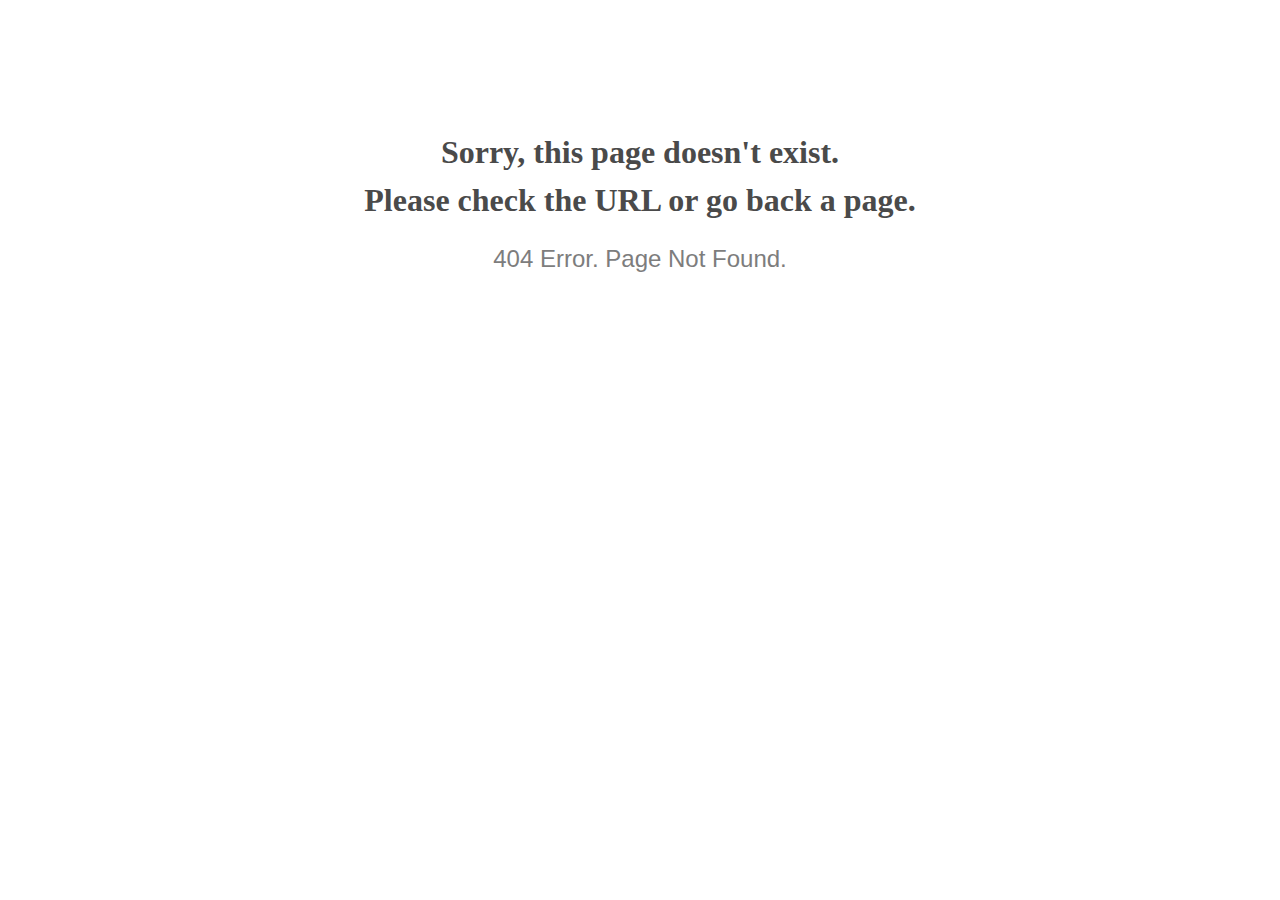
<file: public/assets/img/preloader.html>
<!doctype html>
<html lang="en">
<head>
  <meta charset="utf-8">
  <meta http-equiv="x-ua-compatible" content="ie=edge">
  <title>404 Error</title>
  <meta name="viewport" content="width=device-width, initial-scale=1">
  <meta name="robots" content="noindex, nofollow">
  <style>
    @media screen and (max-width:500px) {
      body { font-size: .6em; } 
    }
  </style>
</head>

<body style="text-align: center;">

  <h1 style="font-family: Georgia, serif; color: #4a4a4a; margin-top: 4em; line-height: 1.5;">
    Sorry, this page doesn't exist.<br>Please check the URL or go back a page.
  </h1>
  
  <h2 style="  font-family: Verdana, sans-serif; color: #7d7d7d; font-weight: 300;">
    404 Error. Page Not Found.
  </h2>
  
</body>

</html>
</file>
<file: public/css/project.css>
.project{
    width: 95%;
    background-color: rgb(255, 255, 255);
    margin: 70px auto;
}
.contiii{
    margin-bottom: 5px;
}
p.card-text{
    margin-bottom: 2px;
}
button{
    margin-top: 10px;
}

.card-body{
    margin: 20px;
    font-size: small;
    display: flex;
    flex-direction: column;
    justify-content: center;
    align-items: center;
}
.card-body img{
    width: 15px;
    margin: 10px;
    display: inline;
}
.card-title{
    font-family: poppins;
    text-align: center;
    font-weight: bold;
    color: #524751;
}
.card-img-top:hover{
scale: 1.5;
}
i.fa-bars{
    color: red;
}
</file>
<file: public/style.css>
/*------------------------------------------------------------------


2. Body
3. Wrapper / #wrapper
4. Header / #header
5. Logo / .logo
6. Navbar Default / .navbar-default
7. Main Slider / .main-slider
8. Sub Form / .sub-form
9. Main Heading / .main-heading
10. Icon Box / .icon-box
11. Isoto Filter / .isoto-filter
12. Isoto Holder / .isoto-holder
13. Num Counter / .num-counter
14. Test Slider / .test-slider
15. Team / .team
16. Progress Bar / .progress-bar
17. Skills / .skills
18. Video / .video
19. Price Plan / .price-plan
20. Client Slider / .client-slider
21. Contact Form / .contact-form
22. Contact List / .contact-list
23. Footer / #footer
24. Social Network / .social-network
25. Box Count / .box-count
26. Logmod / .logmod
27. Popupactive / .popupactive
28. Connect / .connect
29. Simform / .simform
30. Back Top / #back-top
31. Loader Container / .loader-container

-------------------------------------------------------------------*/

/*------------------------------------------------------------------
2. Wrapper / #wrapper
-------------------------------------------------------------------*/
#wrapper {
	position: relative;
	overflow: hidden;
	width: 100%;
}

.ellipsis {
	white-space: nowrap;
	/* 1 */
	text-overflow: ellipsis;
	/* 2 */
	overflow: hidden;
}

img {
	max-width: 100%;
	height: auto;
}

.comment-form input[type="text"],
.search-form input[type="text"],
.post-password-form input[type="text"],
.comment-form input[type="tel"],
.search-form input[type="tel"],
.post-password-form input[type="tel"],
.comment-form input[type="email"],
.search-form input[type="email"],
.post-password-form input[type="email"],
.comment-form input[type="search"],
.search-form input[type="search"],
.post-password-form input[type="search"],
.comment-form input[type="password"],
.search-form input[type="password"],
.post-password-form input[type="password"],
.comment-form input[type="url"],
.search-form input[type="url"],
.post-password-form input[type="url"],
.comment-form input[type="date"],
.search-form input[type="date"],
.post-password-form input[type="date"],
.comment-form textarea,
.search-form textarea,
.post-password-form textarea {
	-webkit-appearance: none;
	-webkit-border-radius: 0;
	border: 1px solid #999;
	padding: .5em .7em;
}

.comment-form input[type="text"]:focus,
.search-form input[type="text"]:focus,
.post-password-form input[type="text"]:focus,
.comment-form input[type="tel"]:focus,
.search-form input[type="tel"]:focus,
.post-password-form input[type="tel"]:focus,
.comment-form input[type="email"]:focus,
.search-form input[type="email"]:focus,
.post-password-form input[type="email"]:focus,
.comment-form input[type="search"]:focus,
.search-form input[type="search"]:focus,
.post-password-form input[type="search"]:focus,
.comment-form input[type="password"]:focus,
.search-form input[type="password"]:focus,
.post-password-form input[type="password"]:focus,
.comment-form input[type="url"]:focus,
.search-form input[type="url"]:focus,
.post-password-form input[type="url"]:focus,
.comment-form input[type="date"]:focus,
.search-form input[type="date"]:focus,
.post-password-form input[type="date"]:focus,
.comment-form textarea:focus,
.search-form textarea:focus,
.post-password-form textarea:focus {
	border-color: #333;
}


html {
	overflow-x: hidden;
	height: 100%;
}

body {
	font-family: var(--thm-font);
	font-weight: normal;
	font-style: normal;
	font-size: 15px;
	color: var(--thm-p);
}

:root {
	--thm-font: 'Noto Sans', sans-serif;
	--thm-font2: 'Hind', sans-serif;
	--thm-base: #feda00;
	--thm-line: linear-gradient(to bottom, #FF416C, #FF4B2B);
	--thm-color: #a31d1d;
	--thm-black: #0a0a0a;
	--thm-white: #ffffff;
	--thm-ase: #afb2bf;
	--thm-gray: #8e8e8e;
	--thm-f6: #F1F8FF;
	--thm-fb: #f6f6f6;
	--thm-f3: #f3f3f3;
	--thm-p: #666666;
}

h1,
h2,
h3,
h4,
h5,
h6 {
	font-family: var(--thm-font2);
	color: var(--thm-black);
}

h1 a,
h2 a,
h3 a,
h4 a,
h5 a,
h6 a {
	color: inherit;
}

h2 {
	font-size: 40px;
	line-height: 50px;
	margin-bottom: 0px;
	font-weight: 400;
}

h3 {
	font-size: 22px;
	line-height: 32px;
	margin-bottom: 0px;
	font-weight: 400;
}

h4 {
	font-size: 20px;
	line-height: 27px;
}

h5 {
	font-size: 18px;
	line-height: 26px;
}

h6 {
	font-size: 14px;
	line-height: 22px;
}

p:last-child {
	margin-bottom: 0px;
}

ul,
li {
	margin: 0px;
	padding: 0px;
}

p {
	padding: 0px;
	margin: 0px;
	font-size: 15px;
	color: var(--thm-p);
	line-height: 28px;
	font-family: var(--thm-font);
	font-weight: 400;
}

img {
	max-width: 100%;
	height: auto;
	border: 0px;
}

a {
	text-decoration: none;
	transition: all 0.2s ease 0s;
}

a:focus,
.btn:focus {
	text-decoration: none;
	outline: none;
}

a:hover {
	color: inherit;
}

a {
	color: inherit;
	transition: all 0.3s ease 0s;
}

a:hover,
a:active {
	text-decoration: none;
	outline: 0px;
}

*,
::before,
::after {
	box-sizing: border-box;
}

span {
	letter-spacing: 0px;
}

a,
button,
input {
	outline: none medium;
	color: inherit;
}

dl,
ol,
ul {
	padding: 0px;
	margin: 0px;
	list-style: none;
}

button:focus {
	outline: none !important;
	box-shadow: none !important;
	border-color: transparent !important;
}

fieldset {
	border: 0px none;
	margin: 0px auto;
	padding: 0px;
}

::selection {
	background: var(--thm-color);
	text-shadow: none;
	color: var(--thm-white);
}

::-webkit-input-placeholder {
	color: inherit;
}

.page-wrapper {
	position: relative;
	margin: 0px auto;
	width: 100%;
	min-width: 300px;
	z-index: 9;
	overflow: hidden;
}

.form-group {
	margin-bottom: 20px;
}

button,
input,
textarea {
	color: var(--thm-black);
}

button,
input,
textarea:focus {
	outline: none;
}

.atf-color-f1 {
	color: rgb(241, 241, 241) !important;
}

.atf-color-f2 {
	color: rgb(242, 242, 242) !important;
}

.atf-color-f3 {
	color: rgb(243, 243, 243) !important;
}

.atf-color-f4 {
	color: rgb(244, 244, 244) !important;
}

.atf-color-f5 {
	color: rgb(245, 245, 245) !important;
}

.atf-color-f6 {
	color: rgb(246, 246, 246) !important;
}

.border-left {
	border-left: 2px solid var(--thm-color);
}

.border-right {
	border-right: 2px solid var(--thm-color);
}

.bg-overlay {
	background-color: rgba(36, 42, 53, 0.8);
	position: absolute;
	height: 100%;
	width: 100%;
	top: 0px;
	right: 0px;
	z-index: -1;
}

.color-overlay {
	background-color: var(--thm-base);
	opacity: 0.9;
	position: absolute;
	height: 100%;
	width: 100%;
	top: 0px;
	right: 0px;
}

.overlay-gradient {
	background: linear-gradient(to right, rgb(71, 99, 203), rgb(192, 57, 43));
	opacity: 0.9;
	position: absolute;
	height: 100%;
	width: 100%;
	top: 0px;
	right: 0px;
}

.right {
	text-align: right;
}

.f-10 {
	font-size: 10px;
}

.f-12 {
	font-size: 12px;
}

.f-13 {
	font-size: 13px;
}

.f-14 {
	font-size: 14px;
}

.f-15 {
	font-size: 15px;
}

.f-16 {
	font-size: 16px;
}

.f-17 {
	font-size: 17px;
}

.f-18 {
	font-size: 18px;
}

.f-19 {
	font-size: 19px;
}

.f-20 {
	font-size: 20px;
}

.line-height_1_4 {
	line-height: 1.4;
}

.line-height_1_6 {
	line-height: 1.6;
}

.line-height_1_8 {
	line-height: 1.8;
}

.atf-preloader {
	background: rgb(255, 255, 255);
	inset: 0px;
	position: fixed;
	z-index: 99999;
}

.atf-status-mes {
	width: 80px;
	height: 80px;
	position: absolute;
	top: 50%;
	left: 50%;
	margin: -40px 0px 0px -40px;
	font-size: 10px;
	text-indent: -12345px;
	border-top: 4px solid rgba(0, 0, 0, 0.08);
	border-right: 4px solid rgba(0, 0, 0, 0.08);
	border-bottom: 4px solid rgba(0, 0, 0, 0.08);
	border-left: 4px solid var(--thm-color);
	border-radius: 50%;
	animation: 700ms linear 0s infinite normal none running spinner;
	z-index: 10000;
}

@-webkit-keyframes spinner {
	0% {
		transform: rotate(0deg);
	}

	100% {
		transform: rotate(360deg);
	}
}

@keyframes spinner {
	0% {
		transform: rotate(0deg);
	}

	100% {
		transform: rotate(360deg);
	}
}

.atf-section-padding {
	padding: 90px 0px;
}

.atf-section-title {
	margin-bottom: 50px;
}

.atf-section-title h5 {
	color: var(--thm-color);
	line-height: 25px;
	margin: 0px 0px 10px;
	text-transform: uppercase;
	font-family: var(--thm-font);
	letter-spacing: 1.6px;
	font-size: 14px;
	display: inline-block;
	font-weight: 600;
}

.atf-section-title h2 {
	font-weight: 700;
	font-size: 35px;
	line-height: 1.3;
	color: var(--thm-black);
	text-transform: capitalize;
	font-family: var(--thm-font2);
}

.atf-section-title p {
	font-size: 15px;
	font-family: var(--thm-font);
	color: var(--thm-p);
	font-weight: 400;
	line-height: 28px;
	margin-top: 8px;
}

.atf-section-title .atf-sec_icon {
	position: relative;
	display: inline-block;
}

.atf-section-title .atf-sec_icon::before {
	position: absolute;
	content: "";
	width: 50px;
	height: 2px;
	background: var(--thm-color);
	top: 16px;
	left: -56px;
}

.atf-section-title .atf-sec_icon::after {
	position: absolute;
	content: "";
	width: 50px;
	height: 2px;
	background: var(--thm-color);
	top: 16px;
	right: -56px;
}

.atf-section-title .atf-sec_icon .atf-sec_radiu i {
	margin-top: 10px;
	color: var(--thm-color);
}

@media only screen and (max-width: 480px) {
	.atf-section-title h2 {
		font-size: 25px;
	}
}

.atf-scroll-top {
	position: fixed;
	right: 105%;
	bottom: 70px;
	z-index: 99;
	cursor: pointer;
	transition: all 1.5s ease 0s;
	border: none;
	background: transparent;
}

.atf-scrollup-icon {
	font-size: 25px;
	width: 50px;
	height: 50px;
	background: var(--thm-color);
	line-height: 50px;
	color: var(--thm-white);
	border-radius: 50%;
	box-shadow: rgba(242, 233, 233, 0.6) 0px 0px 15px;
}

.atf-scrollup-icon:hover {
	background: var(--thm-black);
	transition: all 0.3s ease 0s;
}

.atf-scroll-top.open {
	right: 30px;
}

.atf-themes-btn {
	color: transparent;
	font-family: var(--thm-font);
	font-size: 16px;
	font-weight: 600;
	text-transform: capitalize;
	padding: 12px 20px;
	border: none;
	border-radius: 0px;
	perspective: 500px;
	transform-style: preserve-3d;
	position: relative;
	z-index: 1;
	transition: all 0.5s ease 0s;
	line-height: 28px;
}

.atf-themes-btn:hover {
	color: transparent;
}

.atf-themes-btn::before,
.atf-themes-btn::after {
	content: attr(data-hover);
	color: var(--thm-white);
	background-color: transparent;
	height: 100%;
	width: 100%;
	padding: 5px 15px;
	border: 2px solid var(--thm-color);
	transform: translateZ(0px);
	transform-origin: 50% 50% -25px;
	position: absolute;
	top: 0px;
	left: 0px;
	transition: all 0.2s ease 0s;
}

.atf-themes-btn::after {
	color: var(--thm-white);
	background-color: var(--thm-color);
	transform: rotateX(90deg);
	transform-origin: 50% 50% -25px;
	visibility: hidden;
	transition: all 0.2s ease 0.05s;
}

.atf-themes-btn:hover::before {
	transform: translateZ(-200px);
}

.atf-themes-btn:hover::after {
	visibility: visible;
	box-shadow: rgba(0, 0, 0, 0.3) 0px 0px 10px;
	transform: rotateX(0deg);
}

@media only screen and (max-width: 767px) {
	.atf-themes-btn {
		margin-bottom: 20px;
	}
}

.atf_header_top {
	background-color: var(--thm-color);
	padding: 5px 0px;
	color: rgba(255, 255, 255, 0.8);
	transition: all 0.3s ease 0s;
}

.atf_header-social {
	list-style-type: none;
	text-align: right;
}

.atf_header_top_left p:hover,
.atf_header_top i:hover {
	color: var(--thm-white);
}

.atf_header-social li {
	display: inline-block;
	margin: 0px 2px;
}

.atf_header_top i {
	padding-right: 5px;
	color: rgba(255, 255, 255, 0.8);
}

.atf_header_top p {
	margin-bottom: 0px;
	color: rgba(255, 255, 255, 0.8);
}

.atf_header_top_left p,
.atf_header_top_right p {
	display: inline-block;
}

.atf_header_top_left p {
	padding-right: 12px;
}

.atf_header_top_right p {
	padding-left: 8px;
}

#navigation.navbar-fixed {
	margin-top: 0px;
}

.site-logo {
	width: 147px;
	height: auto;
	margin-top: 10px;
}

.bg-faded {
	background-color: transparent;
	transition: all 0.5s ease 0s;
}

.navbar-fixed {
	z-index: 999;
	position: fixed;
	padding: 10px 0px 0px;
	opacity: 0.98;
	width: 100%;
	top: 0px;
	animation: 800ms ease 0s 1 normal none running fadeInDown;
	backface-visibility: hidden;
	border-radius: 0px;
	background: var(--thm-color);
	box-shadow: rgba(0, 0, 0, 0.07) 0px 0px 40px;
}

#navigation {
	padding: 10px 0px 0px;
}

#navigation.navbar-fixed {
	padding-top: 8px;
	padding-bottom: 8px;
}

.header_right {
	display: flex;
	flex-basis: auto;
}

#main-menu ul {
	list-style-type: none;
}

#main-menu ul li {
	display: inline-block;
	margin-left: 25px;
	position: relative;
}

#main-menu ul li a {
	color: var(--thm-white);
	font-weight: 400;
	text-transform: capitalize;
	font-family: var(--thm-font);
	transition: all 0.5s ease 0s;
	font-size: 17px;
	padding: 24px 0px 26px;
	border-bottom: 1px solid transparent;
	display: block;
}

#navigation.navbar-fixed #main-menu ul li a {
	color: var(--thm-white);
	padding: 22px 0px;
}

#navigation.navbar-fixed #main-menu ul li a:hover,
#navigation.navbar-fixed #main-menu ul li a:focus,
#main-menu ul li a:hover,
#main-menu ul li a:focus {
	color: rgba(255, 255, 255, 0.5);
}

#main-menu ul li>a:hover,
#main-menu ul li>a:focus {
	border-bottom: 1px solid var(--thm-color);
}

#navigation #main-menu ul li a:hover,
#navigation #main-menu ul li a:focus,
#navigation.navbar-fixed #main-menu ul li a:hover,
#navigation.navbar-fixed #main-menu ul li a:focus {
	border-bottom: 1px solid transparent;
}

.slicknav_nav_icon {
	color: var(--thm-white);
	font-size: 24px;
}

#mobile_menu {
	display: none;
}

.navbar-light .logo-black {
	display: none;
}

.navbar-light.navbar-fixed .site-logo .logo-white {
	display: none;
}

.navbar-light.navbar-fixed .site-logo .logo-black {
	display: block;
}

#navigation #main-menu ul li ul,
#navigation #main-menu ul li ul li ul {
	background: var(--thm-black);
	box-shadow: rgba(0, 0, 0, 0.05) 0px 0px 10px 3px;
	left: 0px;
	list-style: outside none none;
	margin: 0px;
	opacity: 0;
	padding: 10px;
	position: absolute;
	text-align: left;
	top: 100%;
	transition: all 0.3s ease 0s;
	visibility: hidden;
	width: 180px;
	z-index: 999;
	border-radius: 4px;
}

#navigation #main-menu ul li ul li {
	position: relative;
}

#navigation #main-menu ul li ul li ul {
	top: 0px;
	right: auto;
	left: 205px;
}

#navigation #main-menu ul li:hover ul,
#navigation #main-menu ul li ul li:hover>ul {
	opacity: 1;
	visibility: visible;
}

#navigation #main-menu ul li ul li {
	display: block;
	margin: 0px;
	padding: 0px;
}

#navigation.navbar-fixed #main-menu ul li ul li a,
#navigation #main-menu ul li ul li a {
	color: var(--thm-white);
	display: block;
	font-size: 14px;
	line-height: 30px;
	font-weight: 600;
	padding: 5px 12px;
	position: relative;
	text-transform: capitalize;
	transition: all 0.3s ease 0s !important;
	visibility: inherit !important;
	opacity: inherit !important;
}

#navigation #main-menu ul li ul li a:hover {
	text-decoration: none;
	padding-left: 15px;
	color: var(--thm-white) !important;
}

@media only screen and (max-width: 767px) {
	.navbar-brand {
		padding-top: 20px;
	}
}

.atf-home-overlay {
	background: rgba(0, 0, 0, 0.4);
	height: 100%;
	width: 100%;
}

.atf-slider {
	position: relative;
}

.atf-slider.fixed-slider {
	position: fixed;
	top: 0px;
	left: 0px;
	right: 0px;
}

.atf-slider .swiper-slide-active {
	z-index: 3;
}

.atf-slider .parallax-slider {
	position: relative;
}

.atf-slider .atf-parallax-slider .swiper-slide {
	position: relative;
	overflow: hidden;
	width: 100%;
	min-height: 100vh;
	padding-bottom: 50px;
}

.atf-slider .atf-parallax-slider .swiper-slide .atf-swiper-img {
	position: absolute;
	inset: 0px;
	background-size: cover;
	background-position: center center;
}

.atf-slider .atf-parallax-slider .atf-slider-content {
	text-align: left;
}

.atf-slider .atf-parallax-slider .atf-slider-content.right {
	text-align: right;
}

.right {
	text-align: right;
}

.atf-slider .atf-parallax-slider .atf-slider-content h1 {
	font-size: 80px;
	font-weight: 700;
	color: var(--thm-white);
	opacity: 1;
	visibility: visible;
	font-family: var(--thm-font2);
	text-shadow: rgba(0, 0, 0, 0.3) 1px 1px 2px;
}

.atf-slider .atf-parallax-slider .swiper-slide-active .atf-slider-content h1 {
	opacity: 1;
	animation: 0.8s ease 0.3s 1 normal none running fadeInDown;
}

.atf-slider .atf-parallax-slider .atf-slider-content p {
	color: var(--thm-white);
	font-weight: 500;
	margin-top: 10px;
	opacity: 1;
}

.atf-slider .atf-parallax-slider .swiper-slide-active .atf-slider-content p {
	color: var(--thm-white);
	font-weight: 500;
	margin-top: 20px;
	opacity: 1;
	animation: 0.8s ease 0s 1 normal none running fadeInDown;
}

.atf-slider .atf-parallax-slider .swiper-slide-active .atf-slider-content .atf-main-btn {
	text-transform: capitalize;
	position: relative;
	opacity: 1;
	animation: 1s ease 0s 1 normal none running fadeInUp;
	transition: all 0.4s ease 0s;
}

.atf-slider .swiper-control-btn {
	position: absolute;
	top: 50%;
	z-index: 8;
	width: 100%;
	height: auto;
	align-items: center;
	display: flex;
	justify-content: space-between;
}

.atf-slider .swiper-control-btn .swiper-nav-control {
	color: rgb(238, 238, 238);
	font-size: 15px;
	font-weight: 600;
	text-transform: uppercase;
	letter-spacing: 3px;
	margin-left: 50px;
	margin-right: 50px;
	position: static;
	width: auto;
	height: auto;
	display: inline-block;
	background: transparent;
	padding: 6px 10px;
	border-radius: 3px;
	opacity: 0;
	transition: all 0.4s ease 0s;
}

.atf-slider:hover .swiper-control-btn .swiper-nav-control {
	opacity: 1;
}

.atf-slider .swiper-control-btn .swiper-nav-control::after {
	font-size: 14px;
	width: 50px;
	height: 50px;
	line-height: 50px;
	border-radius: 5%;
	display: block;
	text-align: center;
	background: rgba(255, 255, 255, 0.3);
}

.atf-slider .swiper-pagination-bullets {
	bottom: 20px;
}

.atf-slider .swiper-pagination-bullet {
	background: var(--thm-white);
	opacity: 0.4;
}

.atf-slider .swiper-pagination-bullet-active {
	background: var(--thm-white);
	opacity: 1;
}

.atf-align-item-center {
	display: flex;
	-webkit-box-align: center;
	align-items: center;
	min-height: 100%;
}

.atf-animation-zoom1 a {
	animation: 1s ease 0s infinite normal none running zoom1;
}

@-webkit-keyframes zoom1 {
	0% {
		box-shadow: rgba(255, 255, 255, 0.6) 0px 0px 0px 0px;
	}

	70% {
		box-shadow: rgba(255, 255, 255, 0) 0px 0px 0px 15px;
	}

	100% {
		box-shadow: rgba(255, 255, 255, 0) 0px 0px 0px 0px;
	}
}

@keyframes zoom1 {
	0% {
		box-shadow: rgba(255, 255, 255, 0.6) 0px 0px 0px 0px;
	}

	70% {
		box-shadow: rgba(255, 255, 255, 0) 0px 0px 0px 15px;
	}

	100% {
		box-shadow: rgba(255, 255, 255, 0) 0px 0px 0px 0px;
	}
}

.atf-video-icon {
	height: 80px;
	width: 80px;
	background-color: var(--thm-color);
	color: var(--thm-white);
	font-size: 20px;
	display: flex;
	-webkit-box-align: center;
	align-items: center;
	-webkit-box-pack: center;
	justify-content: center;
	z-index: 9;
	border-radius: 100%;
}

.atf-video-icon {
	position: absolute;
	left: 0px;
	right: 0px;
	margin: auto;
	top: 50%;
	transform: translateY(-50%);
}

#home {
	position: relative;
	z-index: 1;
}

.atf-banner-area.style4 {
	background-color: var(--thm-f6);
	height: 750px;
	overflow: hidden;
	z-index: 1;
}

.atf-banner-area.style4::before {
	content: "";
	position: absolute;
	right: 0px;
	top: 0px;
	bottom: 0px;
	width: 100%;
	height: 100%;
	background: rgba(0, 0, 0, 0.8);
	z-index: -1;
}

.atf-align-items-details {
	display: flex;
	align-items: center;
	min-height: 100%;
}

.atf-banner-area.style4 .atf-content-details h5 {
	color: var(--thm-color);
	font-size: 30px;
	font-weight: 700;
	line-height: 40px;
	text-transform: capitalize;
}

.atf-single-details h3 {
	background: rgba(255, 255, 255, 0.3);
	display: inline-block;
	padding: 5px 17px;
	color: var(--thm-white);
	border-radius: 3px;
	margin-bottom: 15px;
}

.atf-single-details {
	z-index: 1;
}

.atf-banner-area.style4 .atf-single-details h2 {
	color: var(--thm-white);
	text-transform: capitalize;
	font-weight: 700;
	font-size: 45px;
	letter-spacing: 0.7px;
	line-height: 55px;
	font-family: var(--thm-font2);
	text-shadow: rgba(0, 0, 0, 0.3) 4px 4px 2px;
}

.atf-banner-area.style4 .atf-single-details p {
	margin: 10px 0px 35px;
	font-size: 16px;
	line-height: 1.8;
	font-weight: 400;
	color: var(--thm-white);
	z-index: -1;
}

.atf-banner-area.style4 .atf-themes-btn::before {
	top: 6.5%;
	left: 3%;
}

.atf-clip-home {
	clip-path: polygon(0px 0px, 100% 0px, 100% 83%, 50% 100%, 0px 83%);
}

#about .atf-section-title {
	margin-bottom: 25px;
}

.atf-about-btn .atf-themes-btn::before {
	background: var(--thm-black);
}

.atf-about-list h3 {
	margin: 7px 0px;
}

.atf-about-area.style1 .atf-about-inner .atf-animations .atf-spinner {
	position: absolute;
	bottom: 0px;
	z-index: -11;
}

.atf-about-area.style1 .atf-about-inner .atf-animations .atf-spinner.atf-ball {
	bottom: -55px;
	right: 14%;
}

.zoom {
	animation: 4s ease 0s infinite alternate none running zoom;
}

.atf-about-area.style1 .atf-about-inner .atf-animations .atf-spinner.atf-dot {
	top: -45px;
	left: -40px;
}

.atf-about-area.style1 .atf-about-inner .atf-animations .atf-spinner {
	position: absolute;
	bottom: 0px;
	z-index: -11;
}

.scale {
	animation: 2s ease 0s infinite alternate none running scale;
}

.scale {
	animation: 2s ease 0s infinite alternate none running scale;
}

@-webkit-keyframes scale {
	0% {
		transform: scale(0.8);
	}

	100% {
		transform: scale(1);
	}
}

.zoom {
	animation: 4s ease 0s infinite alternate none running zoom;
}

@keyframes zoom {
	0% {
		transform: translate3d(0px, 0px, 0px);
	}

	50% {
		transform: translate3d(15px, -15px, 0px);
	}

	100% {
		transform: translate3d(0px, -15px, 15px);
	}
}

.atf-about.style1 .atf-section-title {
	margin-bottom: 20px;
}

ul.listing-style li {
	position: relative;
	padding-left: 30px;
	line-height: 34px;
	font-weight: 500;
	font-size: 16px;
}

ul.listing-style li::before {
	position: absolute;
	top: 0px;
	left: 0px;
	z-index: 0;
	content: "";
	font-family: "Font Awesome 5 Free";
	color: var(--thm-color);
	font-size: 20px;
}

.program-area {
	position: relative;
	padding-top: 200px;
	padding-bottom: 150px;
}

#program .atf-section-title h5 {
	color: var(--thm-white) !important;
}

#program .atf-section-title {
	background: rgba(255, 255, 255, 0.3);
	padding: 30px;
	border-radius: 8px;
	margin-bottom: 0px;
}

.atf-program-area {
	position: relative;
}

.atf-program-area .atf-program-inner::before {
	content: "";
	position: absolute;
	left: 0px;
	top: 0px;
	width: 100%;
	height: 100%;
	z-index: 1;
	transition: all 0.5s ease 0s;
	opacity: 0.1;
}

.atf-program-area .atf-program-img img {
	display: block;
	width: 100%;
	border-radius: 7px;
}

.atf-program-img .waves-box {
	position: absolute;
	left: 50%;
	top: 50%;
	transform: translate(-50%, -50%);
	z-index: 1;
}

.atf-program-img .iq-video {
	background: var(--thm-base);
	display: inline-block;
	width: 70px;
	height: 70px;
	text-align: center;
	font-size: 20px;
	color: var(--thm-white);
	border-radius: 100%;
	line-height: 53px;
	z-index: 1020;
	position: relative;
	border: 8px solid var(--thm-color);
}

.atf-program-img .iq-video i {
	margin-left: 3px;
}

.atf-program-img .iq-waves {
	position: absolute;
	left: -30px;
	top: -30px;
	z-index: 2;
}

.atf-program-img .iq-waves .wave-1 {
	animation-delay: 0s;
}

.atf-program-img .iq-waves .waves {
	position: absolute;
	width: 130px;
	height: 130px;
	background: padding-box rgba(234, 237, 249, 0.5);
	opacity: 0;
	border-radius: 50%;
	animation: 3s ease-in-out 0s infinite normal none running waves;
}

.atf-program-img .iq-waves .wave-1 {
	animation-delay: 0s;
}

.atf-program-img .iq-waves .wave-2 {
	animation-delay: 1s;
}

.atf-program-img .iq-waves .wave-3 {
	animation-delay: 2s;
}

@-webkit-keyframes waves {
	0% {
		transform: scale(0.2, 0.2);
		opacity: 0;
	}

	50% {
		opacity: 0.9;
	}

	100% {
		transform: scale(0.9, 0.9);
		opacity: 0;
	}
}

@keyframes waves {
	0% {
		transform: scale(0.2, 0.2);
		opacity: 0;
	}

	50% {
		opacity: 0.9;
	}

	100% {
		transform: scale(0.9, 0.9);
		opacity: 0;
	}
}

.atf-best-service-slide {
	margin: 0px 10px;
}

.atf-best-service-slide .atf-best-service-img {
	position: relative;
}

.atf-best-service-slide:hover .atf-best-service-img::before {
	opacity: 1;
}

.atf-best-service-slide .atf-best-service-img img {
	width: 100%;
	height: auto;
}

.atf-best-service-slide .atf-best-service-content {
	padding: 20px 20px 25px;
	position: relative;
	box-shadow: rgba(0, 0, 0, 0.15) 0px 0px 15px;
	margin: 15px 0px;
	background: var(--thm-white);
	border-radius: 4px !important;
}

.atf-best-service-slide .atf-best-service-author {
	width: 75px;
	height: 75px;
	border-radius: 50%;
	position: absolute;
	top: -45px;
	right: 10px;
	overflow: hidden;
	border: 4px solid var(--thm-white);
}

.atf-best-service-slide .atf-best-service-author img {
	width: 100%;
	height: auto;
}

.atf-best-service-slide .atf-best-service-title {
	font-weight: bold;
	color: var(--thm-color);
	margin: 0px 0px 10px;
	text-transform: capitalize;
	transition: all 0.3s linear 0s;
}

.atf-best-service-slide .atf-best-service-description {
	color: var(--thm-p);
}

.atf-best-service-content .atf-themes-btn {
	border-radius: 4px !important;
}

.atf-best-service-content .atf-themes-btn:hover::before {
	border-radius: 4px !important;
}

#atf-brand-area {
	background: var(--thm-f6);
}

#atf-brand-area .atf-section-padding {
	margin-bottom: 40px;
}

#atf-brand-area .owl-controls {
	display: none;
}

.atf-brand-active {
	text-align: center;
}

.atf-brand-active>a {
	display: inline-block;
}

.atf-single-service {
	background: var(--thm-f6);
	font-family: var(--thm-font);
	text-align: center;
	padding: 0px 0px 30px;
	box-shadow: rgba(0, 0, 0, 0.2) 0px 0px 15px;
}

.atf-single-service .service-header {
	color: var(--thm-white);
	background: var(--thm-color);
	padding: 30px 20px;
	margin: 0px 0px 30px;
}

.atf-single-service .service-value .amount {
	font-size: 90px;
	font-weight: 500;
	line-height: 80px;
	display: inline-block;
}

.atf-single-service .service-value .currency {
	font-size: 35px;
	font-weight: 500;
	line-height: 45px;
	vertical-align: top;
	display: inline-block;
}

.atf-single-service .service-value .duration {
	font-size: 18px;
	font-weight: 400;
	letter-spacing: 0.5px;
	text-transform: uppercase;
	margin: 0px 0px 0px -20px;
	display: inline-block;
}

.atf-single-service .title {
	color: var(--thm-black);
	letter-spacing: 0.5px;
	text-transform: uppercase;
	margin: 0px 0px 30px;
}

.atf-single-service .service-content {
	padding: 0px 33px;
	margin: 0px 0px 30px;
	list-style: none;
}

.atf-single-service .service-content li {
	color: var(--thm-black);
	font-size: 16px;
	font-weight: 500;
	line-height: 40px;
	text-transform: capitalize;
	padding: 8px 30px 5px 50px;
	margin: 0px 0px 1px;
	position: relative;
}

.atf-single-service .service-content li:last-child {
	margin-bottom: 0px;
}

.atf-single-service .service-content li::before {
	content: "";
	color: var(--thm-white);
	background: var(--thm-color);
	font-family: "Font Awesome 5 Free";
	font-size: 14px;
	font-weight: 900;
	line-height: 23px;
	width: 23px;
	height: 23px;
	border-radius: 50%;
	position: absolute;
	top: 15px;
	left: 60px;
}

.atf-single-service .service-content li.disable::before {
	content: "";
}

@media only screen and (max-width: 991px) {
	.atf-single-service {
		margin: 0px 0px 40px 10px;
	}
}

#atf-hire {
	position: relative;
}

#atf-hire::after {
	background-color: rgba(0, 0, 0, 0.8);
	position: absolute;
	height: 100%;
	width: 100%;
	top: 0px;
	right: 0px;
}

.atf-hire-content h2 {
	color: var(--thm-white);
	font-weight: 700;
}

.atf-hire-content p {
	color: var(--thm-white);
}

.atf-hire-area .atf-themes-btn {
	background: var(--thm-black);
}

#portfolio {
	position: relative;
	overflow: hidden;
}

.atf-portfolio-area .portfolio-filter {
	margin-bottom: 20px;
}

.atf-portfolio-area .portfolio-filter button {
	font-size: 13px;
	margin: 0px 15px 20px 0px;
	overflow: hidden;
	text-transform: uppercase;
	display: inline-block;
	padding: 8px 15px;
	outline: none;
	transition: all 0.4s ease 0s;
	border-radius: 4px;
	font-weight: 500;
	letter-spacing: 0.4px;
	color: var(--thm-black);
	box-shadow: none;
	border: none;
}

.atf-portfolio-area .portfolio-filter button:hover,
.atf-portfolio-area .portfolio-filter button.active {
	color: var(--thm-white);
	background: var(--thm-color);
}

.box {
	text-align: center;
	overflow: hidden;
	position: relative;
	z-index: 1;
}

.box::before {
	content: "";
	background: repeating-linear-gradient(to right, rgba(0, 0, 0, 0.4), rgba(0, 0, 0, 0.4) 20px, transparent 20px, transparent 25px);
	height: 100%;
	width: 100%;
	opacity: 0;
	transform: skewY(30deg);
	position: absolute;
	left: 0px;
	top: -100%;
	z-index: 1;
	transition: all 0.4s ease 0s;
}

.box:hover::before {
	opacity: 0.8;
	transform: skew(0deg);
	top: 0px;
}

.box img {
	width: 100%;
	height: auto;
}

.box .box-content {
	background: linear-gradient(to right, transparent, rgb(255, 99, 99), rgb(255, 99, 99), rgb(255, 99, 99), transparent);
	width: 100%;
	padding: 5px 0px;
	opacity: 0;
	transform: scaleX(0);
	position: absolute;
	bottom: 10px;
	left: 0px;
	z-index: 2;
	transition: all 0.4s ease 0s;
}

.box:hover .box-content {
	opacity: 1;
	transform: scaleX(1);
}

.box .title {
	color: rgb(255, 255, 255);
	font-size: 25px;
	font-weight: 800;
	text-transform: capitalize;
	margin: 0px;
}

.box .post {
	color: rgb(255, 255, 255);
	font-size: 15px;
	font-weight: 500;
	letter-spacing: 2px;
	text-transform: uppercase;
	display: block;
}

.box .icon {
	padding: 0px;
	margin: 0px;
	list-style: none;
	opacity: 0;
	transform: translateX(-50%) scaleX(0);
	position: absolute;
	top: 10px;
	left: 50%;
	z-index: 2;
	transition: all 0.4s ease 0s;
}

.box:hover .icon {
	opacity: 1;
	transform: translateX(-50%) scaleX(1);
}

.box .icon li {
	margin: 0px 3px;
	display: inline-block;
}

.box .icon li a {
	color: rgb(255, 255, 255);
	background-color: var(--thm-color);
	font-size: 15px;
	line-height: 33px;
	width: 35px;
	height: 35px;
	display: block;
	position: relative;
	transition: all 0.5s ease 0s;
}

.box .icon li a:hover {
	box-shadow: rgb(255, 99, 99) 0px 0px 10px;
}

@media only screen and (max-width: 991px) {
	.box {
		margin: 0px 0px 30px;
	}
}

#testimonial {
	background: var(--thm-fb);
}

.testimonial {
	background: var(--thm-white);
	text-align: center;
	padding: 40px 10%;
	border-radius: 5px;
}

.testimonial .pic {
	width: 70px;
	height: 70px;
	border-radius: 50%;
	overflow: hidden;
	margin: 0px auto;
}

.testimonial .pic img {
	width: 100%;
	height: auto;
}

.testimonial .testimonial-title {
	letter-spacing: 3px;
	text-transform: uppercase;
	margin-top: 20px;
}

.testimonial .post {
	display: block;
	margin-top: 10px;
	text-transform: uppercase;
	font-weight: 600;
	color: var(--thm-color);
}

.testimonial .description {
	font-style: italic;
	line-height: 1.8;
	margin-top: 10px;
}

#testimonial .atf-main-testimonials.owl-theme .owl-dots .owl-dot span {
	border: 1px solid var(--thm-color);
}

@media only screen and (max-width: 480px) {
	.testimonial {
		padding: 40px 5%;
	}
}

.atf-main-testimonials.owl-theme .owl-nav.disabled+.owl-dots {
	margin-left: 50px;
	line-height: 0.7;
}

.atf-main-testimonials.owl-theme .owl-dots .owl-dot span {
	width: 15px;
	height: 5px;
	margin: 30px 8px 0px;
	border-radius: 5px;
	background: transparent;
	border: 1px solid var(--thm-black);
	transition: all 0.3s ease-in-out 0s;
}

.atf-main-testimonials.owl-theme .owl-dots .owl-dot.active span,
.atf-main-testimonials.owl-theme .owl-dots .owl-dot:hover span {
	background: var(--thm-color);
	width: 35px;
	transition: all 0.3s ease-in-out 0s;
	border: 1px solid var(--thm-color);
}

.pricingTable {
	background: var(--thm-fb);
	text-align: center;
	padding: 0px 0px 30px;
	box-shadow: rgba(0, 0, 0, 0.1) 0px 0px 15px;
}

.pricingTable .pricingTable-header {
	color: var(--thm-white);
	background: var(--thm-color);
	padding: 30px 20px 70px;
	margin: 0px 0px 10px;
	clip-path: polygon(0% 0%, 100% 0%, 100% 100%, 0% 75%, 0% 100%);
}

.pricingTable .price-value .amount {
	font-size: 90px;
	font-weight: 500;
	line-height: 80px;
	display: inline-block;
}

.pricingTable .price-value .currency {
	font-size: 35px;
	font-weight: 500;
	line-height: 45px;
	vertical-align: top;
	display: inline-block;
}

.pricingTable .price-value .duration {
	font-size: 18px;
	font-weight: 400;
	letter-spacing: 0.5px;
	text-transform: uppercase;
	display: inline-block;
}

.pricingTable .title {
	letter-spacing: 0.5px;
	text-transform: uppercase;
	margin: 0px 0px 30px;
	text-align: left;
	padding-left: 48px;
	font-weight: 700;
}

.pricingTable .pricing-content {
	padding: 0px 33px;
	margin: 0px 0px 30px;
	list-style: none;
}

.pricingTable .pricing-content li {
	color: var(--thm-black);
	background: var(--thm-white);
	font-size: 16px;
	line-height: 40px;
	text-transform: capitalize;
	padding: 5px 15px 5px 50px;
	margin: 0px 0px 5px;
	position: relative;
	text-align: left;
}

.pricingTable .pricing-content li:last-child {
	margin-bottom: 0px;
}

.pricingTable .pricing-content li::before {
	content: "";
	color: var(--thm-white);
	background: var(--thm-color);
	font-family: "Font Awesome 5 Free";
	font-size: 14px;
	font-weight: 900;
	line-height: 23px;
	width: 23px;
	height: 23px;
	border-radius: 50%;
	position: absolute;
	top: 15px;
	left: 15px;
	text-align: center;
}

.pricingTable .pricing-content li.disable::before {
	content: "";
}

.pricingTable .pricingTable-signup a {
	color: var(--thm-white);
	background: linear-gradient(to right, rgb(0, 199, 192), rgb(0, 179, 195));
	font-size: 25px;
	font-weight: 700;
	text-transform: uppercase;
	padding: 3px 30px 4px;
	border-radius: 50px;
	display: inline-block;
	transition: all 0.3s ease 0s;
}

.pricingTable .atf-about-btn {
	margin: 55px 0px 20px 50px;
	text-align: left;
}

.pricingTable .atf-about-btn .atf-themes-btn {
	padding: 15px 50px;
	line-height: 35px;
}

.pricingTable .atf-about-btn .atf-themes-btn::before,
.pricingTable .atf-about-btn .atf-themes-btn::after {
	padding: 5px 45px;
}

@media only screen and (max-width: 991px) {
	.pricingTable {
		margin: 0px 0px 40px 10px;
	}
}

#team {
	background: var(--thm-f6);
}

.atf-single-team {
	text-align: center;
	position: relative;
	box-shadow: rgba(0, 0, 0, 0.1) 0px 0px 15px;
}

.atf-single-team::before {
	content: "";
	border: 4px solid var(--thm-color);
	opacity: 0;
	position: absolute;
	inset: -7px;
	transform: scale(1.03);
	transition: all 0.6s ease 0s;
}

.atf-single-team:hover::before {
	opacity: 1;
	transform: scale(1);
}

.atf-single-team .atf-team-pic {
	position: relative;
}

.atf-single-team .atf-team-pic::before {
	content: "";
	width: 100%;
	height: 100%;
	background: rgba(0, 0, 0, 0.6);
	position: absolute;
	top: 0px;
	left: 0px;
	opacity: 0;
	transition: all 0.6s ease 0s;
}

.atf-single-team:hover .atf-team-pic::before {
	opacity: 1;
}

.atf-single-team img {
	width: 100%;
	height: auto;
}

.atf-single-team .atf-team-content {
	padding: 20px 0px;
	position: relative;
	top: 0px;
	transition: all 0.6s ease 0s;
}

.atf-single-team:hover .atf-team-content {
	top: -50%;
}

.atf-single-team.atf-team-title {
	display: block;
	font-size: 20px;
	font-weight: 700;
	color: var(--thm-black);
	letter-spacing: 1px;
	text-transform: uppercase;
	margin: 0px 0px 10px;
	transition: all 0.6s ease 0s;
}

.atf-single-team:hover .atf-team-title {
	color: var(--thm-white);
}

.atf-single-team .atf-team-post {
	display: block;
	font-size: 17px;
	font-weight: 500;
	color: rgb(112, 112, 112);
	text-transform: capitalize;
	transition: all 0.6s ease 0s;
}

.atf-single-team:hover .atf-team-post {
	color: var(--thm-white);
}

.atf-single-team .atf-team-social {
	width: 100%;
	padding: 0px;
	margin: 0px 0px 30px;
	list-style: none;
	position: absolute;
	bottom: 0px;
	left: 0px;
	opacity: 0;
	transform: scale(0);
	transition: all 0.6s ease 0s;
}

.atf-single-team:hover .atf-team-social {
	opacity: 1;
	transform: scale(1);
}

.atf-single-team .atf-team-social li {
	display: inline-block;
}

.atf-single-team .atf-team-social li a {
	display: block;
	padding: 0px 15px;
	font-size: 20px;
	color: var(--thm-color);
	border-right: 1px solid var(--thm-black);
	position: relative;
	transition: all 0.3s ease 0s;
}

.atf-single-team .atf-team-social li a:hover {
	color: var(--thm-black);
}

.atf-single-team .atf-team-social li:last-child a {
	border-right: none;
}

@media only screen and (max-width: 991px) {
	.atf-single-team {
		margin-bottom: 30px;
	}
}

.process {
	color: var(--thm-white);
	background: var(--thm-color);
	font-family: var(--thm-font);
	text-align: center;
	padding: 0px 0px 45px;
	margin: 0px auto;
	position: relative;
}

.process .process-icon {
	background: var(--thm-color);
	font-size: 60px;
	padding: 20px 0px;
	margin: 0px 0px 60px;
	border-bottom: 15px solid var(--thm-white);
	position: relative;
}

.process .process-icon::before,
.process .process-icon::after {
	content: "";
	background: linear-gradient(to left top, rgb(255, 255, 255) 49%, transparent 50%);
	width: 50px;
	height: 50px;
	transform: translateX(-50%) rotate(45deg);
	position: absolute;
	bottom: -39px;
	left: 50%;
}

.serviceBox .process-icon::after {
	background: var(--thm-black);
	width: 45px;
	height: 45px;
	bottom: -21px;
}

.process .title {
	font-weight: 400;
	letter-spacing: 0.5px;
	text-transform: uppercase;
	margin: 0px 15px 15px;
	color: var(--thm-white);
}

.process .description {
	letter-spacing: 0.5px;
	margin: 0px 15px;
	color: var(--thm-white);
}

@media only screen and (max-width: 991px) {
	.process {
		margin: 0px 0px 30px;
	}
}

.atf-blog-tags span {
	background: var(--thm-color);
	color: var(--thm-white);
	padding: 8px 20px;
	display: inline-block;
	margin: 15px 0px;
	border-radius: 5px;
}

.atf-post-slide {
	position: relative;
}

.atf-post-slide::before {
	content: "";
	border-top: 1px solid transparent;
	position: absolute;
	top: 0px;
	left: 0px;
	width: 100%;
	transition: all 0.3s ease-in-out 0s;
}

.atf-post-slide .atf-post-img>img {
	width: 100%;
	height: auto;
}

.atf-post-slide .atf-post-title>a {
	font-size: 25px;
	text-transform: capitalize;
	color: var(--thme-black);
	transition: all 0.3s ease-in-out 0s;
}

.atf-post-slide .atf-post-title>a:hover {
	text-decoration: none;
	color: var(--thm-color) !important;
}

.atf-post-slide .atf-post-bar {
	list-style: none;
	overflow: hidden;
	padding: 10px 15px;
	background: var(--thm-color);
	color: var(--thm-white) !important;
}

.atf-post-slide .atf-post-bar>li {
	display: inline-block;
	border-right: 1px solid var(--thm-white);
	padding: 0px 10px;
	float: left;
}

.atf-post-slide .atf-post-bar>li:first-child {
	padding: 0px 10px 0px 0px;
}

.atf-post-slide .atf-post-bar>li:last-child {
	border: 0px none;
}

.atf-post-slide .atf-post-date,
.atf-post-slide .atf-author,
.atf-post-slide .atf-comment {
	text-transform: capitalize;
	font-size: 14px;
	font-weight: 500;
}

.atf-post-slide .author>a,
.atf-post-slide .comment>a,
.atf-post-slide .comment>i {
	color: var(--thm-color);
	transition: all 0.3s ease-in-out 0s;
}

.atf-post-slide .atf-author>a:hover,
.atf-post-slide .atf-comment>a:hover {
	text-decoration: none;
	color: var(--thme-color);
}

.atf-post-slide .atf-post-date>i,
.atf-post-slide .atf-author>i,
.atf-post-slide .atf-comment>i {
	margin-right: 8px;
	font-size: 15px;
}

.atf-post-slide .atf-post-title {
	padding: 20px 0px 5px;
}

.atf-post-slide .atf-post-description {
	line-height: 1.8;
	margin-bottom: 20px;
}

.atf-blog-btn a:hover {
	color: var(--thm-color) !important;
}

.atf-blog-btn {
	font-weight: 700;
	text-decoration: underline;
}

@media only screen and (max-width: 360px) {
	.atf-post-bar>li:last-child {
		margin-top: 8px;
		padding: 0px;
		float: inherit;
	}
}

.atf-contact-info {
	padding: 35px;
	margin-right: 25px;
	box-shadow: rgba(0, 0, 0, 0.2) 0px 0px 15px;
}

.atf-contact-info .atf-section-title {
	margin-bottom: 30px;
}

.atf-main-contact {
	margin: 20px 0px;
}

.atf-contact-details {
	margin-bottom: 20px;
	display: block;
	overflow: hidden;
	transition: all 0.3s ease 0s;
}

.atf-contact-details i {
	font-size: 20px;
	width: 45px;
	height: 45px;
	line-height: 45px;
	color: var(--thm-white);
	text-align: center;
	margin: 0px 25px 25px 0px;
	border-radius: 5%;
	background: var(--thm-color);
	float: left;
}

.atf-contact-details h4 {
	font-size: 20px;
	line-height: 16px;
}

.atf-contact-details p {
	display: block;
	overflow: hidden;
}

.contact h4 {
	font-size: 30px;
	margin-bottom: 30px;
	font-weight: 400;
}

.atf-contact-area .atf-section-title p {
	width: 100%;
	color: var(--thm-p);
}

.contact .form-control {
	padding: 12px 15px;
	border-radius: 10px;
	margin-bottom: 5px;
	border-left: 4px solid var(--thm-color);
}

.contact .form-control:focus {
	border-color: var(--thm-color);
	box-shadow: none;
	outline: none 0px;
}

.contact textarea {
	border-radius: 0px;
	box-shadow: none;
	padding: 10px;
	height: 100px;
}

.contact textarea:focus {
	box-shadow: none;
	outline: none 0px;
	border-color: var(--thm-color);
}

.success {
	background: none 0px 0px repeat scroll rgb(255, 255, 255);
	color: rgb(66, 192, 217);
	font-weight: 700;
	padding: 20px;
	text-align: center;
}

.actions .atf-themes-btn {
	width: 100%;
}

.atf-contact-btn .atf-themes-btn::before {
	top: 5.5%;
}

.atf-contact-btn .atf-themes-btn {
	padding: 8px 22px;
}

.atf-contact-btn .atf-themes-btn::before,
.atf-contact-btn .atf-themes-btn::after {
	color: var(--thm-black);
}

#footer {
	position: relative;
}

.atf-footer-area {
	position: relative;
	z-index: 1;
}

.atf-footer-area::before {
	content: "";
	position: absolute;
	top: 0px;
	left: 0px;
	width: 100%;
	height: 100%;
	background: var(--thm-color);
	transform: scaleX(2.1);
	z-index: -1;
}

.atf-mailchamp-area {
	padding-top: 90px;
	padding-bottom: 60px;
}

.atf-mailchamp-subscribe {
	position: relative;
}

.atf-mailchamp-subscribe .btn i {
	font-size: 18px;
	color: var(--thm-white);
}

.atf-mailchamp-subscribe .btn {
	position: absolute;
	right: 18px;
	box-shadow: none;
	top: 2.5px;
	background: var(--thm-color);
	border-radius: 30px;
	color: var(--thm-white);
}

.atf-mailchamp-border {
	border-bottom: 1px dashed var(--thm-white);
}

.atf-mailchamp-headding h2 {
	font-size: 33px;
	color: var(--thm-white);
	font-weight: 700;
}

.atf-mailchamp-subscribe form input:focus {
	box-shadow: none;
	outline: none 0px;
	border-color: var(--thm-color);
}

.atf-mailchamp-subscribe form input {
	background: var(--thm-white);
	color: var(--thm-black);
	border: 1px solid rgb(238, 238, 238);
	width: 100%;
	height: 43px;
	padding-left: 15px;
	font-size: 14px;
	border-radius: 25px;
}

.atf-mailchamp-subscribe .form-group {
	margin-bottom: 0px;
}

.atf-mailchamp-subscribe .atf-themes-btn {
	position: absolute;
	right: 5px;
	padding: 12px 23px;
	top: -3px;
}

.atf-mailchamp-subscribe .atf-themes-btn:hover {
	transform: translateY(0px);
}

.atf-mailchamp-subscribe .atf-subscription-label {
	color: var(--thm-white);
	margin-bottom: 15px;
}

.atf-footer-boottom {
	padding: 35px 0px;
	background: rgba(0, 0, 0, 0.4);
}

.atf-footer-box p {
	color: var(--thm-white);
	margin-bottom: 20px;
}

.atf-footer-box strong {
	font-weight: 700;
}

.atf-footer-social-icon a i:hover {
	background: var(--thm-black);
	color: var(--thm-color);
	transition: all 0.3s ease-in-out 0s;
}

.atf-footer-social-icon a i {
	font-size: 16px;
	margin-right: 10px;
	width: 40px;
	height: 40px;
	line-height: 40px;
	border-radius: 20px;
	color: var(--thm-white);
	text-align: center;
	background: var(--thm-black);
}

.atf-footer-area .atf-footer-link {
	position: relative;
}

.atf-footer-area .atf-footer-link::after {
	content: "";
	position: absolute;
	left: 31px;
	top: 37px;
	background: var(--thm-white);
	width: 45px;
	height: 2px;
}

.atf-footer-area .atf-footer-link::before {
	content: "";
	position: absolute;
	left: 14px;
	top: 35px;
	background: var(--thm-white);
	width: 6px;
	height: 6px;
	border-radius: 50%;
}

.atf-footer-link h5 {
	margin-bottom: 35px;
	font-size: 22px;
	color: var(--thm-white);
}

.atf-footer-link .atf-list-menu li a {
	color: var(--thm-f3);
	margin-bottom: 10px;
	display: block;
	position: relative;
	overflow: hidden;
	transition: all 0.3s ease-in-out 0s;
}

.atf-footer-link .atf-list-menu li a:hover {
	color: var(--thm-black);
	padding-left: 4px;
}

.atf-footer-link .atf-list-menu li a span {
	position: relative;
	display: block;
	transition: transform 0.3s ease 0s;
	font-weight: 500;
	font-family: var(--thm-font);
}

.atf-footer-link p {
	color: var(--thm-white);
}

.atf-footer-boottom p {
	color: var(--thm-white);
}

.atf-footer-boottom a {
	color: rgba(255, 255, 255, 0.7);
	font-weight: 700;
	transition: all 0.3s ease-in-out 0s;
}

.atf-footer-boottom a:hover {
	color: var(--thm-white);
}

.atf-payment-link img {
	margin-right: 6px;
}

.form-message.error {
	margin-top: 20px;
	color: var(--thm-black);
}

#footer .atf-footer-top {
	padding-top: 70px;
	padding-bottom: 50px;
}

#atf-map-area iframe {
	width: 100%;
	height: 150px;
}

@media only screen and (max-width: 991px) {
	#main-menu {
		display: none;
	}

	#main-menu ul li a .arrow-btn {
		display: none;
	}

	#mobile_menu {
		display: block;
		width: 100%;
	}

	.site-logo {
		margin-bottom: 16px;
	}

	.slicknav_nav {
		background-color: var(--thm-black);
		float: right;
	}

	#navigation #mobile_menu li a {
		color: var(--thm-white);
		font-weight: 400;
		font-family: var(--thm-font);
		font-size: 17px;
	}

	#navigation #mobile_menu li li a {
		color: var(--thm-black);
	}

	#navigation #mobile_menu li i {
		display: none;
	}

	#navigation ul li ul,
	#navigation ul {
		transition: all 0.5s ease 0s;
	}

	#navigation.navbar-fixed #mobile_menu li a {
		color: var(--thm-white);
	}

	.slicknav_nav a {
		padding: 5px 0px;
		transition: all 0.5s ease 0s;
	}

	#navigation #mobile_menu li a:hover,
	#navigation #mobile_menu li a:focus {
		color: var(--thm-color);
	}

	.slicknav_btn {
		top: 18px;
	}
}

@media only screen and (max-width: 575px) {
	.slicknav_btn {
		margin: 0px;
		text-decoration: none;
		position: absolute;
		top: 30px;
		right: 17px;
	}
}

.comment-form input[type="text"]::-webkit-input-placeholder,
.search-form input[type="text"]::-webkit-input-placeholder,
.post-password-form input[type="text"]::-webkit-input-placeholder,
.comment-form input[type="tel"]::-webkit-input-placeholder,
.search-form input[type="tel"]::-webkit-input-placeholder,
.post-password-form input[type="tel"]::-webkit-input-placeholder,
.comment-form input[type="email"]::-webkit-input-placeholder,
.search-form input[type="email"]::-webkit-input-placeholder,
.post-password-form input[type="email"]::-webkit-input-placeholder,
.comment-form input[type="search"]::-webkit-input-placeholder,
.search-form input[type="search"]::-webkit-input-placeholder,
.post-password-form input[type="search"]::-webkit-input-placeholder,
.comment-form input[type="password"]::-webkit-input-placeholder,
.search-form input[type="password"]::-webkit-input-placeholder,
.post-password-form input[type="password"]::-webkit-input-placeholder,
.comment-form input[type="url"]::-webkit-input-placeholder,
.search-form input[type="url"]::-webkit-input-placeholder,
.post-password-form input[type="url"]::-webkit-input-placeholder,
.comment-form input[type="date"]::-webkit-input-placeholder,
.search-form input[type="date"]::-webkit-input-placeholder,
.post-password-form input[type="date"]::-webkit-input-placeholder,
.comment-form textarea::-webkit-input-placeholder,
.search-form textarea::-webkit-input-placeholder,
.post-password-form textarea::-webkit-input-placeholder {
	color: #ccc;
}

.comment-form input[type="text"]::-moz-placeholder,
.search-form input[type="text"]::-moz-placeholder,
.post-password-form input[type="text"]::-moz-placeholder,
.comment-form input[type="tel"]::-moz-placeholder,
.search-form input[type="tel"]::-moz-placeholder,
.post-password-form input[type="tel"]::-moz-placeholder,
.comment-form input[type="email"]::-moz-placeholder,
.search-form input[type="email"]::-moz-placeholder,
.post-password-form input[type="email"]::-moz-placeholder,
.comment-form input[type="search"]::-moz-placeholder,
.search-form input[type="search"]::-moz-placeholder,
.post-password-form input[type="search"]::-moz-placeholder,
.comment-form input[type="password"]::-moz-placeholder,
.search-form input[type="password"]::-moz-placeholder,
.post-password-form input[type="password"]::-moz-placeholder,
.comment-form input[type="url"]::-moz-placeholder,
.search-form input[type="url"]::-moz-placeholder,
.post-password-form input[type="url"]::-moz-placeholder,
.comment-form input[type="date"]::-moz-placeholder,
.search-form input[type="date"]::-moz-placeholder,
.post-password-form input[type="date"]::-moz-placeholder,
.comment-form textarea::-moz-placeholder,
.search-form textarea::-moz-placeholder,
.post-password-form textarea::-moz-placeholder {
	opacity: 1;
	color: #ccc;
}

.comment-form input[type="text"]:-moz-placeholder,
.search-form input[type="text"]:-moz-placeholder,
.post-password-form input[type="text"]:-moz-placeholder,
.comment-form input[type="tel"]:-moz-placeholder,
.search-form input[type="tel"]:-moz-placeholder,
.post-password-form input[type="tel"]:-moz-placeholder,
.comment-form input[type="email"]:-moz-placeholder,
.search-form input[type="email"]:-moz-placeholder,
.post-password-form input[type="email"]:-moz-placeholder,
.comment-form input[type="search"]:-moz-placeholder,
.search-form input[type="search"]:-moz-placeholder,
.post-password-form input[type="search"]:-moz-placeholder,
.comment-form input[type="password"]:-moz-placeholder,
.search-form input[type="password"]:-moz-placeholder,
.post-password-form input[type="password"]:-moz-placeholder,
.comment-form input[type="url"]:-moz-placeholder,
.search-form input[type="url"]:-moz-placeholder,
.post-password-form input[type="url"]:-moz-placeholder,
.comment-form input[type="date"]:-moz-placeholder,
.search-form input[type="date"]:-moz-placeholder,
.post-password-form input[type="date"]:-moz-placeholder,
.comment-form textarea:-moz-placeholder,
.search-form textarea:-moz-placeholder,
.post-password-form textarea:-moz-placeholder {
	color: #ccc;
}

.comment-form input[type="text"]:-ms-input-placeholder,
.search-form input[type="text"]:-ms-input-placeholder,
.post-password-form input[type="text"]:-ms-input-placeholder,
.comment-form input[type="tel"]:-ms-input-placeholder,
.search-form input[type="tel"]:-ms-input-placeholder,
.post-password-form input[type="tel"]:-ms-input-placeholder,
.comment-form input[type="email"]:-ms-input-placeholder,
.search-form input[type="email"]:-ms-input-placeholder,
.post-password-form input[type="email"]:-ms-input-placeholder,
.comment-form input[type="search"]:-ms-input-placeholder,
.search-form input[type="search"]:-ms-input-placeholder,
.post-password-form input[type="search"]:-ms-input-placeholder,
.comment-form input[type="password"]:-ms-input-placeholder,
.search-form input[type="password"]:-ms-input-placeholder,
.post-password-form input[type="password"]:-ms-input-placeholder,
.comment-form input[type="url"]:-ms-input-placeholder,
.search-form input[type="url"]:-ms-input-placeholder,
.post-password-form input[type="url"]:-ms-input-placeholder,
.comment-form input[type="date"]:-ms-input-placeholder,
.search-form input[type="date"]:-ms-input-placeholder,
.post-password-form input[type="date"]:-ms-input-placeholder,
.comment-form textarea:-ms-input-placeholder,
.search-form textarea:-ms-input-placeholder,
.post-password-form textarea:-ms-input-placeholder {
	color: #ccc;
}

.comment-form input[type="text"].placeholder,
.search-form input[type="text"].placeholder,
.post-password-form input[type="text"].placeholder,
.comment-form input[type="tel"].placeholder,
.search-form input[type="tel"].placeholder,
.post-password-form input[type="tel"].placeholder,
.comment-form input[type="email"].placeholder,
.search-form input[type="email"].placeholder,
.post-password-form input[type="email"].placeholder,
.comment-form input[type="search"].placeholder,
.search-form input[type="search"].placeholder,
.post-password-form input[type="search"].placeholder,
.comment-form input[type="password"].placeholder,
.search-form input[type="password"].placeholder,
.post-password-form input[type="password"].placeholder,
.comment-form input[type="url"].placeholder,
.search-form input[type="url"].placeholder,
.post-password-form input[type="url"].placeholder,
.comment-form input[type="date"].placeholder,
.search-form input[type="date"].placeholder,
.post-password-form input[type="date"].placeholder,
.comment-form textarea.placeholder,
.search-form textarea.placeholder,
.post-password-form textarea.placeholder {
	color: #ccc;
}

.widget {
	margin-bottom: 1.2em;
}

.widget ul {
	padding-left: 2em;
}

.widget select {
	min-width: 150px;
}

.comment-form label {
	display: block;
	padding-bottom: 4px;
}

.comment-form textarea {
	overflow: auto;
	margin: 0;
	height: 120px;
	min-height: 120px;
}

.comment-form textarea,
.comment-form input[type="text"] {
	margin: 0 4px 0 0;
	width: 300px;
}

.comment-form input[type="submit"] {
	display: block;
	float: none;
}

.post-password-form label {
	display: block;
}

.post-password-form input[type="password"] {
	margin: 0 4px 0 0;
	width: 300px;
}

.search-form input {
	float: left;
	height: 2em;
}

.search-form input[type="search"] {
	margin: 0 4px 0 0;
	width: 150px;
}

.post-password-form input {
	float: left;
	height: 2em;
}

.post-password-form input[type="password"] {
	width: 150px;
}

.comment-form input[type="submit"],
.post-password-form input[type="submit"],
.search-form input[type="submit"] {
	background: #333;
	color: #fff;
	height: 2em;
	border: none;
	padding: 0 .5em;
}

.comment-form input[type="submit"]:hover,
.post-password-form input[type="submit"]:hover,
.search-form input[type="submit"]:hover {
	opacity: .8;
}

.commentlist {
	margin: 0 0 1.2em;
}

.commentlist .edit-link {
	margin: 0;
}

.commentlist .avatar-holder {
	float: left;
	margin: 0 1.2em 4px 0;
}

.commentlist-item .commentlist-item {
	padding: 0;
}

.comment,
.commentlist-holder {
	overflow: hidden;
}

.commentlist-item .commentlist-item,
.commentlist-item+.commentlist-item {
	padding-top: 1.2em;
}

.widget_calendar #next {
	text-align: right;
}

.gallery-item dt {
	float: none;
	padding: 0;
}

.navigation,
.navigation-comments {
	position: relative;
	vertical-align: middle;
	margin-bottom: 1.2em;
}

.navigation .screen-reader-text,
.navigation-comments .screen-reader-text {
	position: absolute;
	left: -99999px;
}

.navigation .page-numbers,
.navigation-comments .page-numbers {
	display: inline-block;
	vertical-align: middle;
	padding: 0 .4em;
}

.navigation .next,
.navigation .prev,
.navigation-comments .next,
.navigation-comments .prev {
	display: inline-block;
	vertical-align: middle;
	max-width: 50%;
	background: #666;
	color: #fff;
	padding: .4em;
	text-decoration: none;
}

.navigation-single {
	margin-bottom: 1.2em;
}

.navigation-single .next,
.navigation-single .prev {
	float: left;
	vertical-align: middle;
	max-width: 50%;
	background: #666;
	color: #fff;
	text-decoration: none;
}

.navigation-single .next a,
.navigation-single .prev a {
	color: inherit;
	text-decoration: none;
	padding: .4em;
	display: block;
}

.navigation-single .next {
	float: right;
}

.wp-caption {
	max-width: 100%;
	clear: both;
	border: 1px solid #ccc;
	padding: .4em;
	margin-bottom: 1.2em;
}

.wp-caption img {
	margin: 0;
	vertical-align: top;
}

.wp-caption p {
	margin: .4em 0 0;
}

div.aligncenter {
	margin: 0 auto 1.2em;
}

img.aligncenter {
	display: block;
	margin: 0 auto;
}

.alignleft {
	float: left;
	margin: 0 1.2em 4px 0;
}

.alignright {
	float: right;
	margin: 0 0 4px 1.2em;
}

.mejs-container {
	margin-bottom: 1.2em;
}

.wp-caption-text,
.gallery,
.alignnone,
.gallery-caption,
.sticky,
.bypostauthor {
	height: auto;
}

/* Webfont: LatoLatin-Semibold */
@font-face {
	font-family: 'Lato';
	src: url('fonts/LatoLatin-Semibold.eot');
	/* IE9 Compat Modes */
	src: url('fonts/LatoLatin-Semiboldd41d.eot?#iefix') format('embedded-opentype'),
		/* IE6-IE8 */
		url('fonts/LatoLatin-Semibold.html') format('woff2'),
		/* Modern Browsers */
		url('fonts/LatoLatin-Semibold.woff') format('woff'),
		/* Modern Browsers */
		url('fonts/LatoLatin-Semibold.ttf') format('truetype');
	font-style: normal;
	font-weight: 500;
	text-rendering: optimizeLegibility;
}

/*------------------------------------------------------------------
2. Body / body
-------------------------------------------------------------------*/

body {
	margin: 0;
	color: #595959;
	font-weight: 400;
	font-family: 'Open Sans', sans-serif;
}

img {
	width: 100%;
	display: block;
}

a:hover,
a:focus,
a.active {
	text-decoration: none;
	outline: none;
}

.section {
	position: relative;
}

.margin-z {
	margin: 0 !important;
}

.mar-tlg2 {
	margin-top: 120px !important;
}

.pad-tlg2 {
	padding-top: 120px !important;
}

.mar-blg2 {
	margin-bottom: 120px !important;
}

.pad-blg2 {
	padding-bottom: 120px !important;
}

.mar-tlg {
	margin-top: 80px !important;
}

.pad-tlg {
	padding-top: 80px !important;
}

.mar-blg {
	margin-bottom: 80px !important;
}

.pad-blg {
	padding-bottom: 80px !important;
}

.mar-tmd {
	margin-top: 50px !important;
}

.pad-tmd {
	padding-top: 50px !important;
}

.mar-bmd {
	margin-bottom: 50px !important;
}

.pad-bmd {
	padding-bottom: 50px !important;
}

.mar-tsm {
	margin-top: 30px !important;
}

.pad-tsm {
	padding-top: 30px !important;
}

.mar-bsm {
	margin-bottom: 30px !important;
}

.pad-bsm {
	padding-bottom: 30px !important;
}

.border-bottom {
	border-bottom: 1px solid #eee;
}

.overlay {
	z-index: 1;
	position: relative;
}

.overlay:after {
	top: 0;
	left: 0;
	right: 0;
	bottom: 0;
	content: "";
	z-index: -1;
	opacity: 0.85;
	background: #444;
	position: absolute;
}

.parallax {
	background-size: cover;
	background-position: center;
	background-attachment: fixed;
	background-repeat: no-repeat;
}

.bg-full {
	background-size: cover;
	background-position: center;
	background-repeat: no-repeat;
}

.img-round {
	border-radius: 50%;
}

.img-responsive {
	width: 100%;
}

.bg-white {
	background-color: #fff !important;
}

.bg-grey {
	background-color: #f2f1f1 !important;
}

.shadow {
	box-shadow: 0 0 6px 0 rgba(0, 0, 0, 0.1);
}

.btn-info {
	color: #fff;
	font-size: 17px;
	line-height: 18px;
	padding: 16px 53px;
	vertical-align: top;
	display: inline-block;
	border: 2px solid #000;
	text-transform: uppercase;
	transition: all .25s linear;
	-webkit-transition: all .25s linear;
}

.btn-info:hover {
	background: transparent;
}

.btn-info.radius {
	border-radius: 5px;
}

.btn-info.white {
	background: transparent;
	border: 2px solid #fff;
}

.btn-info.white.full {
	color: #444;
	background: #fff;
	border: 2px solid #444;
}

.btn-info.white.full:hover {
	color: #fff;
}

.btn-default {
	border: 0;
	color: #fff;
	font-size: 17px;
	background: #444;
	line-height: 18px;
	padding: 16px 53px;
	text-transform: uppercase;
	transition: all .25s linear;
	-webkit-transition: all .25s linear;
}

/*------------------------------------------------------------------
4. Header / #header
-------------------------------------------------------------------*/
#header {
	z-index: 9;
	padding: 25px 0;
	overflow: hidden;
	position: relative;
}

#header.sticky {
	overflow: visible;
}

#header .header-holder {
	z-index: 9;
	margin: 0 auto;
	padding: 0 15px;
	max-width: 1350px;
	position: relative;
	transition: all .35s linear;
	-webkit-transition: all .35s linear;
}

#header.sticky .header-holder {
	top: 0;
	left: 0;
	right: 0;
	position: fixed;
	background: #fff;
	padding: 20px 15px;
	box-shadow: 0 0 14px 0 rgba(0, 0, 0, 0.15);
}

/*------------------------------------------------------------------
5. Logo / .logo
-------------------------------------------------------------------*/
.logo {
	float: left;
	width: 52px;
	margin: 0 50px 0 0;
}

/*------------------------------------------------------------------
6. Navbar Default / .navbar-default
-------------------------------------------------------------------*/
.navbar-default {
	border: 0;
	margin: 0;
	padding: 0;
	float: right;
	position: relative;
	width: calc(100% - 486px);
}

.navbar-default .navbar-collapse {
	left: 0;
	right: 0;
	border: 0;
	top: 100%;
	box-shadow: none;
	position: absolute;
}

.navbar-default .navbar-toggle {
	margin: 0;
}

.navbar-default .navbar-nav {
	text-transform: uppercase;
	font: 700 15px/18px "Open Sans", "Helvetica Neue", Helvetica, Arial, sans-serif;
}

.navbar-default .navbar-nav>li {
	float: none;
	position: relative;
	letter-spacing: .3px;
	margin: 0 3px 0 28px;
	display: inline-block;
	vertical-align: middle;
}

.navbar-default .navbar-nav>li>a {
	padding: 0;
	font: inherit;
	color: #7c7c7c;
	text-align: center;
	transition: all .25s linear;
	-webkit-transition: all .25s linear;
}

.navbar-default .navbar-nav .signup {
	margin: 0 3px 0 46px;
}

.navbar-default .navbar-nav .signup a {
	color: #fff;
	display: block;
	border-radius: 5px;
	transition: all .25s linear;
	padding: 14px 32px 16px 32px;
	-webkit-transition: all .25s linear;
}

.navbar-default .navbar-nav .signup a:hover {
	background: #444;
}

.header-holder .tel {
	float: left;
	color: #7c7c7c;
	margin: 15px 0 0;
	transition: all .25s linear;
	-webkit-transition: all .25s linear;
	font: 300 16px/18px "Open Sans", "Helvetica Neue", Helvetica, Arial, sans-serif;
}

.header-holder .tel .fa-phone {
	font-size: 17px;
	line-height: 19px;
	margin: 0 7px 0 0;
}

#bgvid {
	position: absolute;
	top: 50%;
	left: 50%;
	min-width: 100%;
	min-height: 100vh;
	width: auto;
	z-index: -100;
	-webkit-transform: translate(-50%, -50%);
	-ms-transform: translate(-50%, -50%);
	transform: translate(-50%, -50%);
	background: url("images/img22.html") no-repeat;
	background-size: cover;
	-webkit-transition: 1s opacity;
	transition: 1s opacity;
}

/*------------------------------------------------------------------
7. Main Slider / .main-slider
-------------------------------------------------------------------*/
.main-slider {
	overflow: hidden;
	position: relative;
}

.main-slider .slide {
	height: 100vh;
	position: relative;
}

.main-slider .slide.heightauto {
	height: auto;
}

.main-slider .container {
	height: 100vh;
}

.main-slider .container.heightauto {
	height: auto;
}

.main-slider .caption {
	top: 50%;
	left: 50%;
	color: #fff;
	width: 865px;
	position: absolute;
	transform: translateY(-50%) translateX(-50%);
	-webkit-transform: translateY(-50%) translateX(-50%);
}

.main-slider .caption.left {
	left: 15px;
	transform: translateY(-50%) translateX(0);
	-webkit-transform: translateY(-50%) translateX(0);
}

.main-slider .caption.right {
	right: 0;
	left: auto;
	transform: translateY(-50%) translateX(0);
	-webkit-transform: translateY(-50%) translateX(0);
}

.main-slider h1 {
	color: #fff;
	margin: 0 0 16px;
	text-transform: uppercase;
	font: 700 90px/98px "Lato", "Helvetica Neue", Helvetica, Arial, sans-serif;
}

.main-slider.small h1 {
	font-size: 60px;
	line-height: 70px;
}

.main-slider .txt {
	color: #fff;
	display: block;
	font-size: 17px;
	max-width: 744px;
	line-height: 24px;
	letter-spacing: 1px;
	margin: 0 auto 120px;
}

.main-slider.small .txt {
	font-size: 20px;
	max-width: 810px;
	line-height: 29px;
	margin: 0 auto 100px;
}

.main-slider.left .txt {
	margin-left: 0;
	margin-right: 0;
}

.main-slider .txt.italic {
	font-style: italic;
}

.main-slider .btn-info+.btn-info {
	margin-left: 32px;
}

.main-slider .slick-dots {
	left: 0;
	right: 0;
	margin: 0;
	padding: 0;
	z-index: 2;
	bottom: 40px;
	text-align: center;
	position: absolute;
}

.main-slider .slick-dots li {
	width: 13px;
	height: 13px;
	margin: 0 3px;
	cursor: pointer;
	overflow: hidden;
	text-align: left;
	border-radius: 50%;
	background: #7c7c7c;
	text-indent: -9999px;
	display: inline-block;
	vertical-align: middle;
	transition: all 0.3s ease 0s;
	-webkit-transition: all 0.3s ease 0s;
}

/*------------------------------------------------------------------
8. Sub Form / .sub-form
-------------------------------------------------------------------*/
.sub-form {
	color: #c9c9c9;
	font-size: 14px;
	overflow: hidden;
	max-width: 631px;
	border-right: 5px;
	line-height: 20px;
	padding: 16px 30px;
	position: relative;
	margin: -35px auto 0;
	background: rgba(255, 255, 255, 0.4);
}

.sub-form.right {
	float: right;
	margin: -35px 0 0;
}

.sub-form.style2 {
	width: 835px;
	max-width: 835px;
}

.sub-form.style3 {
	border-radius: 5px;
	padding: 50px 40px 60px;
	background: rgba(0, 0, 0, 0.4)
}

.sub-form a {
	color: #fff;
}

.sub-form label {
	display: block;
	color: #ffffff;
	font-size: 17px;
	margin: 0 0 26px;
	font-weight: 700;
	text-transform: uppercase;
}

.sub-form label p {
	margin: 0;
}

.sub-form input[type="text"] {
	margin: 0;
	float: left;
	width: 66.9%;
	height: 62px;
	padding: 13px;
	color: #7c7c7c;
	font-size: 18px;
	background: #fff;
	line-height: 40px;
	padding: 11px 16px;
	border-radius: 5px;
	border: 1px solid #fff;
	transition: all 1.2s ease;
	-webkit-transition: all 1.2s ease;
}

.sub-form.style2 input[type="text"] {
	width: 36.5%;
	margin: 0 1.7% 0 0.4%;
}

.sub-form.style3 input[type="text"] {
	width: 100%;
	margin: 0 0 14px;
}

.sub-form .btn-default {
	float: right;
	border-radius: 5px;
	padding: 22px 5.7%;
}

.sub-form .btn-info {
	width: 100%;
	display: block;
	border-radius: 5px;
	padding: 22px 5.7%;
}

.sub-form.style2 .btn-default {
	padding: 22px 4.2%;
}

/*------------------------------------------------------------------
9. Main Heading / .main-heading
-------------------------------------------------------------------*/
.main-heading {
	font-size: 18px;
	line-height: 23px;
	font-style: italic;
}

.main-heading .heading {
	color: #444;
	margin: 0 0 9px;
	font: 500 41px/50px "Lato", "Helvetica Neue", Helvetica, Arial, sans-serif;
}

.main-heading p {
	margin: 0;
}

.main-heading2 {
	margin: 0;
	padding: 45px 0;
	border: solid #cac8c9;
	border-width: 1px 0;
	letter-spacing: 1.5px;
	font: 300 33px/40px "Lato", "Helvetica Neue", Helvetica, Arial, sans-serif;
}

/*------------------------------------------------------------------
10. Icon Box / .icon-box
-------------------------------------------------------------------*/
.icon-box {
	color: #706f6f;
	font-size: 17px;
	line-height: 23px;
	padding-left: 73px;
	position: relative;
}

.icon-box.right {
	padding-left: 0;
	padding-right: 73px;
}

.icon-box .fa {
	top: 5px;
	left: -3px;
	font-size: 45px;
	position: absolute;
}

.icon-box.right .fa {
	left: auto;
	right: -3px;
}

.icon-box h2 {
	color: #444;
	margin: 0 0 18px;
	font: 700 18px/29px "Open Sans", "Helvetica Neue", Helvetica, Arial, sans-serif;
}

.icon-box p {
	margin: 0;
}

/*------------------------------------------------------------------
11. Isoto Filter / .isoto-filter
-------------------------------------------------------------------*/
.isoto-filter {
	font-size: 18px;
	font-weight: 600;
	margin: 0 0 75px;
	line-height: 20px;
}

.isoto-filter li {
	vertical-align: top;
}

.isoto-filter li a {
	display: block;
	padding: 12px 27px;
	transition: all .25s linear;
	-webkit-transition: all .25s linear;
}

.isoto-filter li.active a,
.isoto-filter li a:hover {
	color: #fff;
}

/*------------------------------------------------------------------
12. Isoto Holder / .isoto-holder
-------------------------------------------------------------------*/
.isoto-holder {
	overflow: hidden;
}

.isoto-holder .coll {
	width: 20%;
	float: left;
}

.isoto-holder .over {
	top: 0;
	left: 0;
	right: 0;
	bottom: 0;
	opacity: 0;
	visibility: hidden;
	position: absolute;
	transform: scale(0.6);
	transition: all .25s linear;
	-webkit-transform: scale(0.6);
	background: rgba(68, 68, 68, 0.85);
	-webkit-transition: all .25s linear;
}

.isoto-holder .coll:hover .over {
	opacity: 1;
	visibility: visible;
	transform: scale(1);
	-webkit-transform: scale(1);
}

.isoto-holder .over a {
	width: 62px;
	color: #fff;
	height: 62px;
	margin: 0 7px;
	display: block;
	font-size: 30px;
	line-height: 58px;
	border-radius: 50%;
	border: 2px solid #fff;
	transition: all .25s linear;
	-webkit-transition: all .25s linear;
}

.isoto-holder .over ul {
	top: 50%;
	left: 50%;
	margin: 0;
	padding: 0;
	position: absolute;
	white-space: nowrap;
	transform: translateY(-50%) translateX(-50%);
	-webkit-transform: translateY(-50%) translateX(-50%);
}

.isoto-holder .over ul li {
	opacity: 0;
	margin: 0 50px;
	visibility: hidden;
	transition: all .45s linear 0.25s;
	-webkit-transition: all .45s linear 0.25s;
}

.isoto-holder .coll:hover .over ul li {
	margin: 0;
	opacity: 1;
	visibility: visible;
}

/*------------------------------------------------------------------
13. Num Counter / .num-counter
-------------------------------------------------------------------*/
.num-counter {
	overflow: hidden;
	white-space: nowrap;
}

.num-counter .fa {
	color: #7c7c7c;
	display: block;
	font-size: 137px;
	line-height: 0.85;
	margin-bottom: 18px;
}

.num-counter .counter {
	display: block;
	font-size: 48px;
	font-weight: 700;
	margin-bottom: 8px;
}

.num-counter .txt {
	color: #444;
	display: block;
	font-size: 18px;
	font-weight: 700;
}

/*------------------------------------------------------------------
14. Test Slider / .test-slider
-------------------------------------------------------------------*/
.test-slider {
	float: right;
	color: #706f6f;
	font-size: 17px;
	max-width: 495px;
	line-height: 23px;
	position: relative;
	padding: 18px 0 100px;
}

.test-slider:before {
	left: 0;
	top: 61px;
	color: #ebebeb;
	font-size: 75px;
	content: "\f10d";
	line-height: 75px;
	position: absolute;
	font-family: "fontawesome";
}

.test-slider:after {
	bottom: 0;
	right: 44px;
	color: #ebebeb;
	font-size: 75px;
	content: "\f10e";
	line-height: 75px;
	position: absolute;
	font-family: "fontawesome";
	transform: translateY(10px);
	-webkit-transform: translateY(10px);
}

.test-slider .name {
	display: block;
	font-size: 20px;
	line-height: 20px;
}

.test-slider .text p {
	margin-bottom: 23px;
}

.test-slider img {
	max-width: 122px;
	margin: 0 auto 22px;
}

.test-slider .slick-dots {
	left: 0;
	right: 0;
	margin: 0;
	padding: 0;
	z-index: 2;
	bottom: 10px;
	text-align: center;
	position: absolute;
}

.test-slider .slick-dots li {
	width: 13px;
	height: 13px;
	margin: 0 3px;
	cursor: pointer;
	overflow: hidden;
	text-align: left;
	border-radius: 50%;
	background: #7c7c7c;
	text-indent: -9999px;
	display: inline-block;
	vertical-align: middle;
	transition: all 0.3s ease 0s;
	-webkit-transition: all 0.3s ease 0s;
}

/*------------------------------------------------------------------
15. Team / .team
-------------------------------------------------------------------*/
.team {
	padding: 0 15px 0 0;
}

.team .img {
	position: relative;
}

.team img {
	border-radius: 4px 4px 0 0;
}

.team .box {
	padding: 24px;
	font-size: 16px;
	border-radius: 0 0 4px 4px;
}

.team .box .name {
	color: #444;
	margin: 0 0 -2px;
	display: block;
	font-size: 20px;
	font-weight: 700;
}

.team p {
	margin: 0 0 4px;
}

.team .over {
	top: 0;
	left: 0;
	right: 0;
	bottom: 0;
	opacity: 0;
	padding-top: 90px;
	visibility: hidden;
	position: absolute;
	transform: scale(0.6);
	border-radius: 4px 4px 0 0;
	transition: all .25s linear;
	-webkit-transform: scale(0.6);
	background: rgba(68, 68, 68, 0.85);
	-webkit-transition: all .25s linear;
}

.team:hover .over {
	opacity: 1;
	visibility: visible;
	transform: scale(1);
	-webkit-transform: scale(1);
}

.team .over ul {
	margin: 0;
}

.team .over:hover ul li:nth-child(even),
.team .over:hover ul li {
	top: 0;
	opacity: 1;
}

.team .over ul li {
	opacity: 0;
	top: -40px;
	position: relative;
	transition: all .35s linear 0.25s;
	-webkit-transition: all .35s linear 0.25s;
}

.team .over ul li:nth-child(even) {
	top: 40px;
}

.team .over a {
	color: #fff;
	display: block;
	margin: 0 7px;
	font-size: 30px;
	transition: all .25s linear;
	-webkit-transition: all .25s linear;
}

/*------------------------------------------------------------------
16. Progress Bar / .progress-bar
-------------------------------------------------------------------*/
.progress-bar {
	margin: 0;
	float: right;
	width: 76.8%;
	font-size: 18px;
	font-weight: 700;
	padding: 9px 5px 0 0;
}

.progress-bar li {
	overflow: hidden;
	margin: 0 0 28px;
	position: relative;
}

.progress-bar li .bar {
	height: 9px;
	display: block;
	margin: 0 0 10px;
	position: relative;
	border-radius: 5px;
}

.progress-bar li .bar .over {
	top: 0;
	left: 0;
	bottom: 0;
	background: #444;
	border-radius: 5px;
	position: absolute;
	transition: all .25s linear;
	-webkit-transition: all .25s linear;
}

.progress-bar .txt {
	float: left;
}

.progress-bar .num {
	float: right;
}

/*------------------------------------------------------------------
17. Skills / .skills
-------------------------------------------------------------------*/
.skills .fa {
	color: #eee;
	display: block;
	font-size: 320px;
	margin: 120px 0 0 -40px;
}

/*------------------------------------------------------------------
18. Video / .video
-------------------------------------------------------------------*/
.video {
	overflow: hidden;
	padding: 121px 0 123px;
	font: 18px/20px "Open Sans", sans-serif;
}

.video .text .fa {
	border: 0;
	font-size: 140px;
	line-height: 140px;
	margin-bottom: 41px;
	background: transparent;
}

.video .text {
	color: #fff;
	margin: 0 auto;
	max-width: 800px;
	font-style: italic;
}

.video .text h2 {
	margin: 0;
	color: #fff;
	font-size: 42px;
	line-height: 45px;
	font-style: normal;
	margin-bottom: 19px;
	text-transform: uppercase;
}

.video video {
	top: 50%;
	left: 50%;
	width: auto;
	z-index: -100;
	min-width: 100%;
	min-height: 100vh;
	position: absolute;
	transform: translate(-50%, -50%);
	-ms-transform: translate(-50%, -50%);
	-webkit-transform: translate(-50%, -50%);
	background: url("images/img16.html") no-repeat;
	background-size: cover;
	transition: 1s opacity;
	-webkit-transition: 1s opacity;
}

/*------------------------------------------------------------------
19. Price Plan / .price-plan
-------------------------------------------------------------------*/
.price-plan {
	margin: 0;
	overflow: hidden;
	border-radius: 5px;
	box-shadow: 0 0 10px rgba(0, 0, 0, 0.1);
}

.price-plan .title {
	color: #7c7c7c;
	padding: 22px 0;
	font: 35px/40px "Open Sans", sans-serif;
}

.price-plan .price {
	color: #fff;
	background: #444;
	padding: 35px 0 47px;
	transition: all 0.4s ease;
	-webkit-transition: all 0.4s ease;
	font: italic 20px/20px "Open Sans", sans-serif;
}

.price-plan .digit {
	display: block;
	font-size: 88px;
	margin: 0 0 18px;
	font-weight: 300;
	line-height: 90px;
	font-style: normal;
	letter-spacing: -6px;
}

.price-plan .digit sub {
	bottom: 0;
	font-size: 35px;
	font-weight: 200;
	line-height: 40px;
	margin: 0 0 0 -8px;
}

.price-plan li {
	color: #7c7c7c;
	font-size: 19px;
	padding: 10px 0;
	background: #fff;
	line-height: 24px;
	border-bottom: 1px solid #eee;
}

.price-plan li:nth-child(7) {
	border-bottom: none;
	padding-bottom: 43px;
}

.price-plan .signup {
	color: #fff;
	background: #444;
	border-radius: 5px;
	padding: 13px 32px;
	margin-bottom: 57px;
	display: inline-block;
	border: 1px solid #444;
	text-transform: uppercase;
	transition: all 0.4s ease;
	-webkit-transition: all 0.4s ease;
	font: 700 16px/20px "Open Sans", sans-serif;
}

/*------------------------------------------------------------------
20. Client Slider / .client-slider
-------------------------------------------------------------------*/
.client-slider {
	padding: 44px 0 0;
}

.client-slider .slick-arrow {
	border: 0;
	padding: 0;
	right: 34px;
	color: #eee;
	top: -133px;
	width: 50px;
	height: 50px;
	overflow: hidden;
	position: absolute;
	text-indent: -9999px;
	background: transparent;
	transition: all 0.4s ease;
	-webkit-transition: all 0.4s ease;
}

.client-slider .slick-arrow:hover {
	color: #444;
}

.client-slider .slick-arrow:after {
	top: 0;
	left: 0;
	text-indent: 0;
	content: "\f053";
	font-size: 40px;
	position: absolute;
	font-family: "FontAwesome";
}

.client-slider .slick-next:after {
	content: "\f054";
}

.client-slider .slick-next {
	right: -19px;
}

.client-slider img {
	width: auto;
	opacity: 0.8;
	max-width: 100%;
	margin: 0 4.2% 0 0;
	display: inline-block;
	vertical-align: middle;
	transition: all 0.2s ease;
	-webkit-transition: all 0.2s ease;
}

.client-slider img:last-child {
	margin: 0;
}

.client-slider img:hover {
	opacity: 1;
}

/*------------------------------------------------------------------
21. Contact Form / .contact-form
-------------------------------------------------------------------*/
.contact-form input[type="text"] {
	width: 100%;
	height: 62px;
	padding: 13px;
	color: #7c7c7c;
	font-size: 18px;
	margin: 0 0 30px;
	background: #fff;
	line-height: 40px;
	padding: 11px 22px;
	border-radius: 5px;
	border: 1px solid #fff;
	transition: all 1.2s ease;
	-webkit-transition: all 1.2s ease;
}

.contact-form textarea:focus,
.contact-form input[type="text"]:focus {
	color: #444;
	border-color: #444;
}

.contact-form textarea {
	padding: 13px;
	height: 160px;
	color: #7c7c7c;
	font-size: 18px;
	margin: 0 0 90px;
	background: #fff;
	line-height: 20px;
	border-radius: 5px;
	padding: 11px 22px;
	width: 100% !important;
	border: 1px solid #fff;
	transition: all 1.2s ease;
	-webkit-transition: all 1.2s ease;
	font: 18px/20px "Open Sans", sans-serif;
}

.contact-form input[type="submit"] {
	color: #fff;
	display: block;
	background: #444;
	border-radius: 5px;
	padding: 12px 32px;
	margin: 0 auto 20px;
	border: 1px solid #444;
	text-transform: uppercase;
	transition: all 0.4s ease;
	-webkit-transition: all 0.4s ease;
	font: 700 17px/20px "Open Sans", sans-serif;
}

/*------------------------------------------------------------------
22. Contact List / .contact-list
-------------------------------------------------------------------*/
.contact-list {
	margin: 0;
	color: #444;
	overflow: hidden;
	font: 400 18px/24px "Open Sans", Arial, sans-serif;
}

.contact-list li {
	overflow: hidden;
	margin: 0 0 22px;
	padding: 0 72px 0 21px;
}

.contact-list li a {
	transition: all 0.4s ease;
	-webkit-transition: all 0.4s ease;
}

.contact-list .fa-map-o,
.contact-list .fa-volume-control-phone,
.contact-list .fa-send {
	color: #444;
	float: right;
	font-size: 30px;
	line-height: 32px;
	margin: -16px -69px 0 15px;
}

.contact-list .fa-volume-control-phone {
	margin: -16px -64px 0 15px;
}

/*------------------------------------------------------------------
23. Footer / #footer
-------------------------------------------------------------------*/
#footer {
	overflow: hidden;
	background: #444;
}

#footer .f-heading {
	color: #fff;
	display: block;
	margin: 0 0 60px;
	text-transform: uppercase;
	font: 700 44px/44px "Open Sans", "Helvetica Neue", Helvetica, Arial, sans-serif;
}

#footer .copyright {
	color: #fff;
	overflow: hidden;
	background: #3e3e3e;
	font: 400 18px/24px "Open Sans", "Helvetica Neue", Helvetica, Arial, sans-serif;
}

#footer .copyright p {
	margin: 0;
}

/*------------------------------------------------------------------
24. Social Network / .social-network
-------------------------------------------------------------------*/
.social-network {
	color: #fff;
	font-size: 0;
	overflow: hidden;
	margin: 0 0 66px;
	line-height: 32px;
	letter-spacing: -4px;
}

.social-network li {
	font-size: 27px;
	margin: 0 20px 0 0;
	letter-spacing: 0;
	display: inline-block;
	vertical-align: middle;
}

.social-network a {
	color: #fff;
	width: 51px;
	height: 51px;
	padding: 10px;
	display: block;
	background: #7c7c7c;
	transition: all .25s linear;
	-webkit-transition: all .25s linear;
}

.social-network a:hover {
	background: #fff;
}

/*------------------------------------------------------------------
25. Box Count / .box-count
-------------------------------------------------------------------*/
.box-count {
	overflow: hidden;
	padding: 7px 10px 0 0;
}

.box-count:hover .img:after {
	transform: scale(1);
	-webkit-transform: scale(1);
}

.box-count .img {
	padding: 9px;
	display: block;
	position: relative;
	background: #e8e8e8;
}

.box-count .img:after {
	top: 0;
	left: 0;
	right: 0;
	bottom: 0;
	content: "";
	position: absolute;
	transform: scale(0.9);
	transition: all .45s linear;
	-webkit-transform: scale(0.9);
	-webkit-transition: all .45s linear;
}

.box-count .img img {
	z-index: 2;
	display: block;
	position: relative;
}

.box-count .hold {
	z-index: 2;
	color: #343434;
	display: block;
	padding: 32px 0;
	position: relative;
	font: 300 16px/23px "Lato", "Helvetica Neue", Helvetica, Arial, sans-serif;
}

.box-count .hold .num {
	top: 50%;
	left: 50%;
	z-index: -1;
	color: #e8e8e8;
	font-size: 50px;
	margin: -3px 0 0;
	font-weight: 900;
	line-height: 60px;
	position: absolute;
	transform: translateY(-50%) translateX(-50%);
	-webkit-transform: translateY(-50%) translateX(-50%);
}

/*------------------------------------------------------------------
26. Logmod / .logmod
-------------------------------------------------------------------*/
.logmod {
	top: 0;
	left: 0;
	right: 0;
	bottom: 0;
	opacity: 0;
	z-index: -1;
	display: block;
	position: fixed;
	visibility: hidden;
	transition: all .25s linear;
	background: rgba(0, 0, 0, 0.8);
	-webkit-transition: all .25s linear;
}

/*------------------------------------------------------------------
27. Popupactive / .popupactive
-------------------------------------------------------------------*/
.popup-active .logmod {
	opacity: 1;
	z-index: 999;
	visibility: visible;
}

.logmod:after {
	clear: both;
	content: "";
	display: table;
}

.logmod__wrapper {
	display: block;
	max-width: 550px;
	background: #FFF;
	position: relative;
	margin: 120px auto;
	border-radius: 4px;
	box-shadow: 0 0 18px rgba(0, 0, 0, 0.2);
}

.logmod__close {
	right: 50%;
	top: -72px;
	width: 48px;
	height: 48px;
	display: block;
	cursor: pointer;
	overflow: hidden;
	text-indent: 100%;
	position: absolute;
	white-space: nowrap;
	margin-right: -24px;
	background: url("images/close_white.svg") no-repeat scroll 0% 0% transparent;
}

.logmod__container {
	width: 100%;
	overflow: hidden;
}

.logmod__container::after {
	clear: both;
	content: "";
	display: table;
}

.logmod__tab {
	height: 0;
	opacity: 0;
	width: 100%;
	overflow: hidden;
	position: relative;
	visibility: hidden;
}

.logmod__tab-wrapper {
	width: 100%;
	height: auto;
	overflow: hidden;
}

.logmod__tab.show {
	opacity: 1;
	height: 100%;
	visibility: visible;
}

.logmod__tabs {
	margin: 0;
	padding: 0;
	list-style: none;
}

.logmod__tabs:after {
	clear: both;
	content: "";
	display: table;
}

.logmod__tabs li.current a {
	color: #333;
	background: #FFF;
}

.logmod__tabs li a {
	width: 50%;
	float: left;
	height: 72px;
	color: #809191;
	font-size: 16px;
	cursor: pointer;
	font-weight: 700;
	line-height: 72px;
	position: relative;
	text-align: center;
	background: #D2D8D8;
	text-decoration: none;
	text-transform: uppercase;
}

.logmod__tabs li a:focus {
	outline: dotted 1px;
}

.logmod__heading {
	text-align: center;
	padding: 12px 0 12px 0;
}

.logmod__heading-subtitle {
	color: #888;
	display: block;
	font-size: 15px;
	font-weight: 400;
	line-height: 48px;
}

.logmod__form {
	border-top: 1px solid #e5e5e5;
}

.logmod__alter {
	display: block;
	margin-top: 7px;
	position: relative;
}

.logmod__alter::after {
	clear: both;
	content: "";
	display: table;
}

.logmod__alter .connect:last-child {
	border-radius: 0 0 4px 4px;
}

/*------------------------------------------------------------------
28. Connect / .connect
-------------------------------------------------------------------*/
.connect {
	width: 100%;
	height: 72px;
	display: block;
	overflow: hidden;
	line-height: 72px;
	position: relative;
	text-decoration: none;
}

.connect::after {
	clear: both;
	content: "";
	display: table;
}

.connect:focus,
.connect:hover,
.connect:visited {
	color: #fff;
	text-decoration: none;
}

.connect__icon {
	float: left;
	width: 70px;
	font-size: 22px;
	text-align: center;
	vertical-align: middle;
}

.connect__context {
	text-align: center;
	vertical-align: middle;
}

.connect.facebook {
	color: #fff;
	background: #3b5998;
}

.connect.facebook a {
	color: #fff;
}

.connect.facebook .connect__icon {
	background: #283d68;
}

.connect.googleplus {
	color: #fff;
	background: #dd4b39;
}

.connect.googleplus a {
	color: #fff;
}

.connect.googleplus .connect__icon {
	background: #b52f1f;
}

/*------------------------------------------------------------------
29. Simform / .simform
-------------------------------------------------------------------*/
.simform {
	position: relative;
}

.simform__actions {
	padding: 15px;
	font-size: 14px;
}

.simform__actions::after {
	clear: both;
	content: "";
	display: table;
}

.simform__actions .sumbit {
	width: 50%;
	color: #FFF;
	height: 48px;
	float: right;
	font-size: 16px;
	margin-top: 7px;
	font-weight: 700;
	background: #4CAF50;
}

.simform__actions .sumbit::after {
	clear: both;
	content: "";
	display: table;
}

.simform__actions-sidetext {
	float: left;
	width: 50%;
	color: #8C979E;
	padding: 0 10px;
	margin: 9px 0 0 0;
	line-height: 24px;
	text-align: center;
	display: inline-block;
}

.simform__actions-sidetext::after {
	clear: both;
	content: "";
	display: table;
}

.sminputs {
	border-bottom: 1px solid #E5E5E5;
}

.sminputs::after {
	clear: both;
	content: "";
	display: table;
}

.sminputs .input {
	width: 50%;
	float: left;
	height: 71px;
	display: block;
	border-radius: 0;
	appearance: none;
	position: relative;
	padding: 11px 24px;
	border-bottom: none;
	-moz-appearance: none;
	background-color: #fff;
	box-sizing: border-box;
	-webkit-appearance: none;
	border-right: 1px solid #e5e5e5;
}

.sminputs .input.active {
	background: #eee;
}

.sminputs .input.active .hide-password {
	background: #eee;
}

.sminputs .input.full {
	width: 100%;
}

.sminputs .input label {
	width: 100%;
	display: block;
	font-size: 12px;
	cursor: pointer;
	overflow: hidden;
	font-weight: 700;
	line-height: 24px;
	letter-spacing: 1px;
	white-space: nowrap;
	text-overflow: ellipsis;
	text-transform: uppercase;
}

.sminputs .input input {
	padding: 0;
	color: #555;
	width: 100%;
	height: 24px;
	height: auto;
	border: none;
	cursor: pointer;
	font-size: 15px;
	box-shadow: none;
	position: relative;
	border-radius: 4px;
	line-height: 19.2px;
	display: inline-block;
	box-sizing: border-box;
	vertical-align: middle;
	background-color: transparent;
	color: rgba(75, 89, 102, 0.85);
}

.sminputs .hide-password {
	top: 0;
	right: 0;
	color: #444;
	padding: 0 15px;
	font-size: 14px;
	cursor: pointer;
	background: #FFF;
	overflow: hidden;
	margin-top: 12px;
	line-height: 48px;
	position: absolute;
	display: inline-block;
	border-left: 1px solid #e4e4e4;
}

.simform__actions .sumbit {
	border: none;
	outline: none;
	min-width: 90px;
	cursor: pointer;
	font-weight: 400;
	box-shadow: none;
	outline-offset: 0;
	text-align: center;
	padding: 10px 14px;
	line-height: normal;
	white-space: nowrap;
	display: inline-block;
	box-sizing: border-box;
	vertical-align: middle;
}

/*------------------------------------------------------------------
30. Back Top / #back-top
-------------------------------------------------------------------*/
#back-top {
	bottom: 0;
	opacity: 0;
	z-index: 9;
	right: 20px;
	width: 50px;
	color: #fff;
	height: 50px;
	z-index: 9999;
	cursor: pointer;
	font-size: 25px;
	position: fixed;
	line-height: 47px;
	text-align: center;
	border-radius: 10px;
	background: #252525;
	transition: all .6s ease;
	transform: translateY(40px);
	-ms-transform: translateY(40px);
	-webkit-transition: all .6s ease;
	-webkit-transform: translateY(40px);
}

#back-top.active {
	opacity: 1;
	transform: translateY(-20px);
	-ms-transform: translateY(-20px);
	-webkit-transform: translateY(-20px);
}

#back-top:hover {
	opacity: .9;
}

/*------------------------------------------------------------------
31. Loader Container / .loader-container
-------------------------------------------------------------------*/
.loader-container {
	top: 0;
	left: 0;
	right: 0;
	bottom: 0;
	z-index: 9999;
	position: fixed;
	background: #fff;
}

.loader {
	top: 50%;
	left: 50%;
	width: 100px;
	font-size: 0;
	height: 100px;
	display: block;
	position: absolute;
	-webkit-transform: translateY(-50%) translateX(-50%);
	-ms-transform: translateY(-50%) translateX(-50%);
	transform: translateY(-50%) translateX(-50%);
}

.tv {
	top: 0;
	left: 0;
	z-index: -1;
	width: 100%;
	height: 100%;
	overflow: hidden;
	position: absolute;
}

.tv .screen {
	top: 0;
	left: 0;
	right: 0;
	bottom: 0;
	z-index: 1;
	opacity: 0;
	margin: auto;
	position: absolute;
	-webkit-transition: opacity .5s;
	transition: opacity .5s;
}

.tv .screen.active {
	opacity: 1;
}

.morphext>.animated {
	display: inline-block;
}
</file>
<file: public/css/responsive.css>
@media (max-width: 1300px) {

	.navbar-default{ width: calc(100% - 366px); }
}
@media (max-width: 1199px) {
	.mar-tlg2{margin-top: 80px !important;}
	.pad-tlg2{padding-top: 80px !important;}
	.mar-blg2{margin-bottom: 40px !important;}
	.pad-blg2{padding-bottom: 40px !important;}

	.mar-blg{margin-bottom: 50px !important;}
	.pad-blg{padding-bottom: 30px !important;}

	.navbar-default{ width: calc(100% - 346px); }
	.navbar-default .navbar-nav > li{ margin: 0 0 0 14px; }
	.navbar-default .navbar-nav .signup{ margin: 0 0 0 16px; }
	.navbar-default .navbar-nav{
		font-size: 14px;
		line-height: 30px;
	}
	.navbar-default .navbar-nav .signup a{ padding: 10px 22px; }
	.test-slider{ max-width: 455px; }
	.client-slider{ padding: 0; }
	.num-counter{ margin-bottom: 40px; }
	.main-slider .txt{margin: 0 auto 60px;}
	.main-slider.small h1,
	.main-slider h1{
		font-size: 50px;
		line-height: 68px;
	}
	.video{ padding: 80px 0; }
	.main-slider.small .txt{
		font-size: 17px;
		line-height: 24px;
		margin: 0 auto 60px;
	}
	.main-slider .caption .slick-slider{padding-bottom: 60px;}
	.client-slider img{width: 21%;}
}
@media (max-width: 1023px) {
	#header{
		overflow: visible;
	}
	#header:after{
		content: "";
		clear: both;
		display: block;
	}
	#header .header-holder{
		float: left;
		width: 100%;
	}
	.navbar-default{ width: calc(100% - 666px); }
	.navbar-toggle,
	.navbar-collapse.collapse.in{ display: block !important; }
	.navbar-collapse.collapse{ display: none !important; }
	.navbar-header{
		float: right;
		margin: 7px 0 0;
	}
	.navbar-default .navbar-toggle{ color: #fff; }
	.navbar-default .navbar-toggle:hover,
	.navbar-default .navbar-toggle:focus{ background: #444; }
	.header-holder .tel{ float: right; }
	.navbar-default{ position: static; }
	.navbar-default .navbar-collapse{
		background: #fff;
		padding: 20px;
	}
	.navbar-default .navbar-nav > li{
		margin: 0;
		float: none;
		display: block;
	}
	.navbar-default .navbar-nav .signup{ margin: 0; }
	.navbar-default .navbar-nav{ float: none; }
	.main-slider .caption{
		width: 100%;
		padding: 0 40px;
	}
	.isoto-filter{ margin: 0 0 40px; }
	.isoto-filter li{ padding: 0; }
	.isoto-holder .over a{
		font-size: 24px;
		line-height: 45px;
		width: 52px;
		height: 52px;
		margin: 0;
	}
	.num-counter .fa{ font-size: 107px; }
	.num-counter .counter{ font-size: 42px; }
	.test-slider{ max-width: 345px; }
	.skills .fa{ font-size: 240px; margin: 120px 0 0 -10px;}
	.contact-list .fa-map-o,
	.contact-list .fa-volume-control-phone{ margin: -23px -69px 0 15px; }
	.contact-list .fa-send{ margin: -39px -69px 0 15px; }
	.main-heading .heading,
	.video .text h2{
		font-size: 35px;
		line-height: 40px;
	}
	.main-heading,
	.progress-bar,
	.test-slider,
	.icon-box{ font-size: 16px; }
	.video{
		font-size: 16px;
		line-height: 23px;
	}
	.test-slider .name,
	.team .box .name{
		font-size: 18px;
		margin: 0;
	}
	.icon-box h2{
		font-size: 16px;
		line-height: 27px;
	}
	.sub-form.style3{
		padding: 50px 20px 60px;
	}
	.sub-form.style2{
		width: 100%;
	}
	.sub-form.style2 input[type="text"]{
		width: 34.8%;
	}
}
@media (max-width: 767px) {
	.mar-tlg2{margin-top: 40px !important;}
	.pad-tlg2{padding-top: 40px !important;}
	.mar-blg2{margin-bottom: 40px !important;}
	.pad-blg2{padding-bottom: 40px !important;}

	.mar-tlg{margin-top: 30px !important;}
	.pad-tlg{padding-top: 30px !important;}
	.mar-blg{margin-bottom: 30px !important;}
	.pad-blg{padding-bottom: 10px !important;}

	.mar-bmd{margin-bottom: 10px !important;}
	.header-holder .tel{
		overflow: hidden;
		white-space: nowrap;
		width: 20px;
		margin: 12px 60px 0 0;
	}
	.header-holder .tel .fa-phone{
		white-space: normal;
		font-size: 27px;
		line-height: 29px;
		margin: 0;
	}
	#footer .f-heading{ margin: 0 0 30px; }
	.social-network{ margin: 0 0 30px; }
	.social-network li{
		font-size: 18px;
		margin: 0 10px 0 0;
	}
	.social-network a{
		width: 35px;
		height: 35px;
		padding: 0;
	}
	.main-slider .caption{ padding: 0 20px; }
	.main-slider.small h1,
	.main-slider h1{
		font-size: 40px;
		line-height: 48px;
	}
	.main-slider .txt{ margin: 0 auto 70px; }
	.main-slider .txt,
	.main-heading,
	.icon-box,
	.test-slider,
	.team .box,
	.progress-bar,
	.video,
	#footer .copyright{
		font-size: 14px;
		line-height: 20px;
	}
	.main-heading .heading,
	.video .text h2,
	.price-plan .title,
	#footer .f-heading{
		font-size: 30px;
		line-height: 35px;
	}
	.icon-box.right{ padding-right: 63px; }
	.icon-box{ padding-left: 63px; }
	.isoto-filter{
		font-size: 15px;
		line-height: 17px;
		margin: 0 0 30px;
	}
	.isoto-filter li{ margin: 0 0 10px; }
	.isoto-holder .coll{
		float: none;
		width: 100%;
	}
	.num-counter .fa{ font-size: 87px; }
	.num-counter .counter{ font-size: 32px; }
	.num-counter .txt{
		font-size: 16px;
		margin: 0 0 30px;
	}
	.test-slider{ max-width: 100%; }
	.test-slider:before{
		font-size: 65px;
		line-height: 65px;
		top: 0;
	}
	.test-slider:after{
		font-size: 65px;
		line-height: 65px;
		right: 0;
	}
	.test-slider .name,
	.team .box .name{ font-size: 17px; }
	.isoto-filter li a{ padding: 10px 15px; }
	.skills .fa{
		font-size: 200px;
		margin: 0 0 50px;
	}
	.progress-bar{ width: 100%; }
	.video{ padding: 40px 0; }
	.video .text .fa{
		font-size: 120px;
		line-height: 130px;
	}
	.price-plan li{
		font-size: 17px;
		line-height: 23px;
	}
	.client-slider img{
		width: 49%;
		padding: 0 15px;
		margin: 0 0 20px;
	}
	.contact-form textarea{ margin: 0 0 30px; }
	.contact-form input[type="submit"]{ margin: 0 auto 40px; }
	.contact-list{
		font-size: 16px;
		line-height: 23px;
	}
	.contact-list li{ padding: 0 62px 0 0; }
	.contact-list .fa-map-o,
	.contact-list .fa-volume-control-phone,
	.contact-list .fa-send{ margin: -16px -59px 0 15px; }
	.client-slider{ padding: 20px 0 0; }
	.num-counter{ margin-bottom: 0; }
	.sub-form input[type="text"]{
		width: 100%;
		margin: 0 0 10px;
	}
	.sub-form .btn-default{width: 100%;}
	.sub-form{padding: 15px;}
	.btn-info{margin-bottom: 10px;}
}
</file>
<file: public/css/colors.css>
.main-heading2,
.team .over a:hover,
.contact-list a:hover,
.social-network a:hover,
.header-holder .tel:hover,
.header-holder .tel .fa-phone,
.isoto-holder .over a:hover,
.navbar-default .navbar-nav > li > a:hover,
.navbar-default .navbar-nav .signup a:hover,
.navbar-default .navbar-nav > .anchor-active > a{
	color: #ff2d2d;
}

.btn-info,
.box-count .img:after,
.progress-bar li .bar,
#back-top.active:hover,
.isoto-filter li a:hover,
.price-plan:hover .price,
.isoto-filter li.active a,
.price-plan:hover .signup,
.price-plan.active .price,
.price-plan.active .signup,
.navbar-default .navbar-toggle,
.main-slider .slick-dots li:hover,
.test-slider .slick-dots li:hover,
.navbar-default .navbar-nav .signup a,
.contact-form input[type="submit"]:hover,
.test-slider .slick-dots li.slick-active,
.main-slider .slick-dots li.slick-active,
.btn-info.white:hover{
	background: #ff2d2d;
}

.btn-info,
.btn-info:hover,
.price-plan:hover .signup,
.price-plan.active .signup,
.isoto-holder .over a:hover,
.contact-form input[type="submit"]:hover,
.btn-info.white:hover{
	border-color: #ff2d2d;
}

#portfolio-holder .col:before{
	background: rgba(221, 37, 88, 0.8);
}

.color{
	color: #ff2600 !important;
}
</file>
<file: public/css/frontend.css>
/**
* Template Name: TheEvent - v2.2.0
* Template URL: https://bootstrapmade.com/theevent-conference-event-bootstrap-template/
* Author: BootstrapMade.com
* License: https://bootstrapmade.com/license/
*/


/*--------------------------------------------------------------
# General
--------------------------------------------------------------*/

.paddingTB60 {
    padding: 60px 0px 60px 0px;
}

.gray-bg {
    background: #F1F1F1 !important;
}

.about-title {}

.about-title h1 {
    color: #535353;
    font-size: 45px;
    font-weight: 600;
}

.about-title span {
    color: #AF0808;
    font-size: 45px;
    font-weight: 700;
}

.about-title h3 {
    color: #535353;
    font-size: 23px;
    margin-bottom: 24px;
}

.about-title p {
    color: #7a7a7a;
    line-height: 1.8;
    margin: 0 0 15px;
}

.about-paddingB {
    padding-bottom: 12px;
}

.about-img {
    padding-left: 57px;
}


/* Social Icons */

.about-icons {
    margin: 48px 0px 48px 0px;
}

.about-icons i {
    margin-right: 10px;
    padding: 0px;
    font-size: 35px;
    color: #323232;
    box-shadow: 0 0 3px rgba(0, 0, 0, .2);
}

.about-icons li {
    margin: 0px;
    padding: 0;
    display: inline-block;
}

#social-fb:hover {
    color: #3B5998;
    transition: all .001s;
}

#social-tw:hover {
    color: #4099FF;
    transition: all .001s;
}

#social-gp:hover {
    color: #d34836;
    transition: all .001s;
}

#social-em:hover {
    color: #f39c12;
    transition: all .001s;
}

body {
    background: #fff;
    color: #2f3138;
    font-family: "Open Sans", sans-serif;
}

a {
    color: #e800f0;
    transition: 0.5s;
}

a:hover,
a:active,
a:focus {
    color: #f8234a;
    outline: none;
    text-decoration: none;
}

p {
    padding: 0;
    margin: 0 0 30px 0;
}

h1,
h2,
h3,
h4,
h5,
h6 {
    font-family: "Raleway", sans-serif;
    font-weight: 400;
    margin: 0 0 20px 0;
    padding: 0;
    color: #0e1b4d;
}

.main-page {
    margin-top: 70px;
}


/* Prelaoder */

#preloader {
    position: fixed;
    left: 0;
    top: 0;
    z-index: 999;
    width: 100%;
    height: 100%;
    overflow: visible;
    background: #fff url("../img/preloader.html") no-repeat center center;
}


/* Back to top button */

.back-to-top {
    position: fixed;
    display: none;
    background: #d300c8;
    color: #fff;
    width: 40px;
    height: 40px;
    text-align: center;
    border-radius: 50px;
    right: 15px;
    bottom: 15px;
    transition: background 0.5s ease-in-out;
}

.back-to-top i {
    font-size: 24px;
    padding-top: 6px;
}

@media (max-width: 768px) {
    .back-to-top {
        bottom: 15px;
    }
}

.back-to-top:focus {
    background: #d300c8;
    color: #fff;
    outline: none;
}

.back-to-top:hover {
    background: #d300c8;
    color: #fff;
}


/* Sections Header
-

.section-with-bg {
    background-color: #f6f7fd;
}



/*--------------------------------------------------------------
# Navigation Menu
--------------------------------------------------------------*/



#mobile-body-overly {
    width: 100%;
    height: 100%;
    z-index: 997;
    top: 0;
    left: 0;
    position: fixed;
    background: rgba(6, 12, 34, 0.8);
    display: none;
}


/

/*--------------------------------------------------------------
# Intro Section
--------------------------------------------------------------*/

#intro {
    width: 100%;
    height: 100vh;
    background: url(../img/intro-bg.jpg) top center;
    background-size: cover;
    overflow: hidden;
    position: relative;
}

@media (min-width: 1024px) {
    #intro {
        background-attachment: fixed;
    }
}

#intro:before {
    content: "";
    background: rgba(6, 12, 34, 0.8);
    position: absolute;
    bottom: 0;
    top: 0;
    left: 0;
    right: 0;
}

#intro .intro-container {
    position: absolute;
    bottom: 0;
    left: 0;
    top: 90px;
    right: 0;
    display: flex;
    justify-content: center;
    align-items: center;
    flex-direction: column;
    text-align: center;
    padding: 0 15px;
}

@media (max-width: 991px) {
    #intro .intro-container {
        top: 70px;
    }
}

#intro h1 {
    color: #fff;
    font-family: "Raleway", sans-serif;
    font-size: 56px;
    font-weight: 600;
    text-transform: uppercase;
}

#intro h1 span {
    color: #d300c8;
}

@media (max-width: 991px) {
    #intro h1 {
        font-size: 34px;
    }
}

#intro p {
    color: #ebebeb;
    font-weight: 700;
    font-size: 20px;
}

@media (max-width: 991px) {
    #intro p {
        font-size: 16px;
    }
}

#intro .play-btn {
    width: 94px;
    height: 94px;
    background: radial-gradient(#d300c8 50%, rgba(101, 111, 150, 0.15) 52%);
    border-radius: 50%;
    display: block;
    position: relative;
    overflow: hidden;
}

#intro .play-btn::after {
    content: '';
    position: absolute;
    left: 50%;
    top: 50%;
    transform: translateX(-40%) translateY(-50%);
    width: 0;
    height: 0;
    border-top: 10px solid transparent;
    border-bottom: 10px solid transparent;
    border-left: 15px solid #fff;
    z-index: 100;
    transition: all 400ms cubic-bezier(0.55, 0.055, 0.675, 0.19);
}

#intro .play-btn:before {
    content: '';
    position: absolute;
    width: 120px;
    height: 120px;
    -webkit-animation-delay: 0s;
    animation-delay: 0s;
    -webkit-animation: pulsate-btn 2s;
    animation: pulsate-btn 2s;
    -webkit-animation-direction: forwards;
    animation-direction: forwards;
    -webkit-animation-iteration-count: infinite;
    animation-iteration-count: infinite;
    -webkit-animation-timing-function: steps;
    animation-timing-function: steps;
    opacity: 1;
    border-radius: 50%;
    border: 2px solid rgba(163, 163, 163, 0.4);
    top: -15%;
    left: -15%;
    background: rgba(198, 16, 0, 0);
}

#intro .play-btn:hover::after {
    border-left: 15px solid #d300c8;
    transform: scale(20);
}

#intro .play-btn:hover::before {
    content: '';
    position: absolute;
    left: 50%;
    top: 50%;
    transform: translateX(-40%) translateY(-50%);
    width: 0;
    height: 0;
    border: none;
    border-top: 10px solid transparent;
    border-bottom: 10px solid transparent;
    border-left: 15px solid #fff;
    z-index: 200;
    -webkit-animation: none;
    animation: none;
    border-radius: 0;
}

#intro .about-btn {
    font-family: "Raleway", sans-serif;
    font-weight: 500;
    font-size: 14px;
    letter-spacing: 1px;
    display: inline-block;
    padding: 12px 32px;
    border-radius: 50px;
    transition: 0.5s;
    line-height: 1;
    margin: 10px;
    color: #fff;
    -webkit-animation-delay: 0.8s;
    animation-delay: 0.8s;
    border: 2px solid #d300c8;
}

#intro .about-btn:hover {
    background: #d300c8;
    color: #fff;
}

.img-h-50 img {
    height: 75px;
    object-fit: contain;
    padding: 10px 25px 10px 25px;
}

@-webkit-keyframes pulsate-btn {
    0% {
        transform: scale(0.6, 0.6);
        opacity: 1;
    }
    100% {
        transform: scale(1, 1);
        opacity: 0;
    }
}

@keyframes pulsate-btn {
    0% {
        transform: scale(0.6, 0.6);
        opacity: 1;
    }
    100% {
        transform: scale(1, 1);
        opacity: 0;
    }
}


/*--------------------------------------------------------------
# About Section
--------------------------------------------------------------*/

#about {
    background: url("../img/about-bg.jpg");
    background-size: cover;
    overflow: hidden;
    position: relative;
    color: #fff;
    padding: 60px 0 40px 0;
}

@media (min-width: 1024px) {
    #about {
        background-attachment: fixed;
    }
}

#about:before {
    content: "";
    background: rgba(13, 20, 41, 0.8);
    position: absolute;
    bottom: 0;
    top: 0;
    left: 0;
    right: 0;
}

#about h2 {
    font-size: 36px;
    font-weight: bold;
    margin-bottom: 10px;
    color: #fff;
}

#about h3 {
    font-size: 18px;
    font-weight: bold;
    text-transform: uppercase;
    margin-bottom: 10px;
    color: #fff;
}

#about p {
    font-size: 14px;
    margin-bottom: 20px;
    color: #fff;
}

.hidden {
    display: none;
}


/*--------------------------------------------------------------
# Speakers Section
--------------------------------------------------------------*/

#speakers {
    padding: 60px 0 30px 0;
}

#speakers .speaker {
    position: relative;
    overflow: hidden;
    margin-bottom: 30px;
}

#speakers .speaker .details {
    background: rgba(6, 12, 34, 0.76);
    position: absolute;
    left: 0;
    bottom: -30px;
    right: 0;
    text-align: center;
    padding-top: 10px;
    transition: all 300ms cubic-bezier(0.645, 0.045, 0.355, 1);
}

#speakers .speaker .details h3 {
    color: #fff;
    font-size: 22px;
    font-weight: 600;
    margin-bottom: 5px;
}

#speakers .speaker .details p {
    color: #fff;
    font-size: 15px;
    margin-bottom: 10px;
    font-style: italic;
}

#speakers .speaker .details .social {
    height: 30px;
}

#speakers .speaker .details a {
    color: #fff;
}

#speakers .speaker .details a:hover {
    color: #860580;
}

#speakers .speaker:hover .details {
    bottom: 0;
}

#speakers-details {
    padding: 60px 0;
}

#speakers-details .details h2 {
    color: #112363;
    font-size: 28px;
    font-weight: 700;
    margin-bottom: 10px;
}

#speakers-details .details .social {
    margin-bottom: 15px;
}

#speakers-details .details .social a {
    background: #e9edfb;
    color: #112363;
    line-height: 1;
    display: inline-block;
    text-align: center;
    border-radius: 50%;
    width: 36px;
    height: 36px;
    padding-top: 9px;
}

#speakers-details .details .social a:hover {
    background: #860580;
    color: #fff;
}

#speakers-details .details .social a i {
    font-size: 18px;
}

#speakers-details .details p {
    color: #112363;
    font-size: 15px;
    margin-bottom: 10px;
}


/*--------------------------------------------------------------
# Schedule Section
--------------------------------------------------------------*/

#schedule {
    padding: 60px 0 60px 0;
}

#schedule .sub-heading {
    text-align: center;
    font-size: 18px;
    font-style: italic;
    margin: 0 auto 30px auto;
}

@media (min-width: 991px) {
    #schedule .sub-heading {
        width: 75%;
    }
}

#schedule .tab-pane {
    transition: ease-in-out .2s;
}

#schedule .schedule-item {
    border-bottom: 1px solid #cad4f6;
    padding-top: 15px;
    padding-bottom: 15px;
    transition: background-color ease-in-out 0.3s;
}

#schedule .schedule-item:hover {
    background-color: #fff;
}

#schedule .schedule-item time {
    padding-bottom: 5px;
    display: inline-block;
}

#schedule .schedule-item .speaker {
    width: 60px;
    height: 60px;
    overflow: hidden;
    border-radius: 50%;
    float: left;
    margin: 0 10px 10px 0;
}

#schedule .schedule-item .speaker img {
    height: 100%;
    transform: translateX(-50%);
    margin-left: 50%;
    transition: all ease-in-out 0.3s;
}

#schedule .schedule-item h4 {
    font-size: 18px;
    font-weight: 600;
    margin-bottom: 5px;
}

#schedule .schedule-item h4 span {
    font-style: italic;
    color: #19328e;
    font-weight: normal;
    font-size: 16px;
}

#schedule .schedule-item p {
    font-style: italic;
    color: #152b79;
    margin-bottom: 0;
}


/*--------------------------------------------------------------
# Venue Section
--------------------------------------------------------------*/

#venue {
    padding: 60px 0;
}

#venue .container-fluid {
    margin-bottom: 3px;
}

#venue .venue-map iframe {
    width: 100%;
    height: 100%;
    min-height: 300px;
}

#venue .venue-info {
    background: top center no-repeat;
    background-size: cover;
    position: relative;
    padding-top: 60px;
    padding-bottom: 60px;
}

#venue .venue-info:before {
    content: "";
    background: rgba(13, 20, 41, 0.8);
    position: absolute;
    bottom: 0;
    top: 0;
    left: 0;
    right: 0;
}

#venue .venue-info h3 {
    font-size: 36px;
    font-weight: 700;
    color: #fff;
}

@media (max-width: 574px) {
    #venue .venue-info h3 {
        font-size: 24px;
    }
}

#venue .venue-info p {
    color: #fff;
    margin-bottom: 0;
}

#venue .venue-gallery-container {
    padding-right: 12px;
}

#venue .venue-gallery {
    overflow: hidden;
    border-right: 3px solid #fff;
    border-bottom: 3px solid #fff;
}

#venue .venue-gallery img {
    transition: all ease-in-out 0.4s;
}

#venue .venue-gallery:hover img {
    transform: scale(1.1);
}


/*--------------------------------------------------------------
# Hotels Section
--------------------------------------------------------------*/

#hotels {
    padding: 60px 0;
}

#hotels .hotel {
    border: 1px solid #e0e5fa;
    background: #fff;
    margin-bottom: 30px;
}

#hotels .hotel:hover .hotel-img img {
    transform: scale(1.1);
}

#hotels .hotel-img {
    overflow: hidden;
    margin-bottom: 15px;
}

#hotels .hotel-img img {
    transition: 0.3s ease-in-out;
}

#hotels h3 {
    font-weight: 600;
    font-size: 20px;
    margin-bottom: 5px;
    padding: 0 20px;
}

#hotels a {
    color: #152b79;
}

#hotels a:hover {
    color: #860580;
}

#hotels .stars {
    padding: 0 20px;
    margin-bottom: 5px;
}

#hotels .stars i {
    color: #ffc31d;
}

#hotels p {
    padding: 0 20px;
    margin-bottom: 20px;
    color: #060c22;
    font-style: italic;
    font-size: 15px;
}


/*--------------------------------------------------------------
# Gallery Section
--------------------------------------------------------------*/

#gallery {
    padding: 60px;
    overflow: hidden;
}

#gallery .owl-item {
    border-left: 2px solid #fff;
    border-right: 2px solid #fff;
}

#gallery .owl-dot {
    display: inline-block;
    margin: 0 5px;
    width: 12px;
    height: 12px;
    border-radius: 50%;
    background-color: #ddd;
}

#gallery .owl-dot.active {
    /* background-color: #860580; */
}

#gallery .gallery-carousel .owl-stage-outer {
    overflow: visible;
}

#gallery .gallery-carousel1 .owl-stage-outer {
    overflow: visible;
}

#gallery .gallery-carousel .center {
    /* border: 6px solid #860580;
  margin: -10px;
  box-sizing: content-box;
  padding: 4px;
  background: #fff;
  z-index: 1; */
}


/*--------------------------------------------------------------
# Sponsors Section
--------------------------------------------------------------*/

#supporters {
    padding: 60px 0;
}

#supporters .supporters-wrap {
    border-top: 1px solid #e0e5fa;
    border-left: 1px solid #e0e5fa;
    margin-bottom: 30px;
}

#supporters .supporter-logo {
    padding: 30px;
    display: flex;
    justify-content: center;
    align-items: center;
    border-right: 1px solid #e0e5fa;
    border-bottom: 1px solid #e0e5fa;
    overflow: hidden;
    background: rgba(255, 255, 255, 0.5);
    height: 160px;
}

#supporters .supporter-logo:hover img {
    transform: scale(1.2);
}

#supporters img {
    transition: all 0.4s ease-in-out;
}


/*--------------------------------------------------------------
# F.A.Q Section
--------------------------------------------------------------*/

#faq {
    padding: 60px 0;
}

#faq #faq-list {
    padding: 0;
    list-style: none;
}

#faq #faq-list li {
    border-bottom: 1px solid #ddd;
}

#faq #faq-list a {
    padding: 18px 0;
    display: block;
    position: relative;
    font-family: "Raleway", sans-serif;
    font-size: 16px;
    line-height: 24px;
    font-weight: 600;
    padding-right: 20px;
}

#faq #faq-list i {
    font-size: 24px;
    position: absolute;
    right: 0;
    top: 16px;
}

#faq #faq-list p {
    margin-bottom: 20px;
}

@media (max-width: 768px) {
    #faq #faq-list a {
        font-size: 18px;
    }
    #faq #faq-list i {
        top: 13px;
    }
}

#faq #faq-list a.collapse {
    color: #860580;
}

#faq #faq-list a.collapsed {
    color: #000;
}

#faq #faq-list a.collapsed i::before {
    content: "\f055" !important;
}


/*--------------------------------------------------------------
# Subscribe Section
--------------------------------------------------------------*/

#subscribe {
    padding: 60px;
    background: url(../img/subscribe-bg.jpg) center center no-repeat;
    background-size: cover;
    overflow: hidden;
    position: relative;
}

#subscribe:before {
    content: "";
    background: rgba(6, 12, 34, 0.6);
    position: absolute;
    bottom: 0;
    top: 0;
    left: 0;
    right: 0;
}

@media (min-width: 1024px) {
    #subscribe {
        background-attachment: fixed;
    }
}


#subscribe input {
    background: #fff;
    color: #060c22;
    border: 0;
    outline: none;
    margin: 0;
    padding: 9px 20px;
    border-radius: 50px;
    font-size: 14px;
}

@media (min-width: 767px) {
    #subscribe input {
        min-width: 400px;
    }
}

#subscribe button {
    border: 0;
    padding: 9px 25px;
    cursor: pointer;
    background: #d300c8;
    color: #fff;
    transition: all 0.3s ease;
    outline: none;
    font-size: 14px;
    border-radius: 50px;
}

#subscribe button:hover {
    background: #a5019d;
}

@media (max-width: 460px) {
    #subscribe button {
        margin-top: 10px;
    }
}


/*--------------------------------------------------------------
# Buy Tickets Section
--------------------------------------------------------------*/

#buy-tickets {
    padding: 60px 0;
}

#buy-tickets .card {
    border: none;
    border-radius: 5px;
    transition: all 0.3s ease-in-out;
    box-shadow: 0 10px 25px 0 rgba(6, 12, 34, 0.1);
}

#buy-tickets .card:hover {
    box-shadow: 0 10px 35px 0 rgba(6, 12, 34, 0.2);
}

#buy-tickets .card hr {
    margin: 25px 0;
}

#buy-tickets .card .card-title {
    margin: 10px 0;
    font-size: 14px;
    letter-spacing: 1px;
    font-weight: bold;
}

#buy-tickets .card .card-price {
    font-size: 48px;
    margin: 0;
}

#buy-tickets .card ul li {
    margin-bottom: 20px;
}

#buy-tickets .card .text-muted {
    opacity: 0.7;
}

#buy-tickets .card .btn {
    font-size: 15px;
    border-radius: 50px;
    padding: 10px 40px;
    transition: all 0.2s;
    background-color: #d300c8;
    border: 0;
    color: #fff;
}

#buy-tickets .card .btn:hover {
    background-color: #df04d4;
}

#buy-tickets #buy-ticket-modal input,
#buy-tickets #buy-ticket-modal select {
    border-radius: 0;
}

#buy-tickets #buy-ticket-modal .btn {
    font-size: 15px;
    border-radius: 50px;
    padding: 10px 40px;
    transition: all 0.2s;
    background-color: #860580;
    border: 0;
    color: #fff;
}

#buy-tickets #buy-ticket-modal .btn:hover {
    background-color: #e0072f;
}


/*--------------------------------------------------------------
# Contact Section
--------------------------------------------------------------*/

#contact {
    padding: 60px 0;
}

#contact .contact-info {
    margin-bottom: 20px;
    text-align: center;
}

#contact .contact-info i {
    font-size: 48px;
    display: inline-block;
    margin-bottom: 10px;
    color: #d300c8;
}

#contact .contact-info address,
#contact .contact-info p {
    margin-bottom: 0;
    color: #112363;
}

#contact .contact-info h3 {
    font-size: 18px;
    margin-bottom: 15px;
    font-weight: bold;
    text-transform: uppercase;
    color: #112363;
}

#contact .contact-info a {
    color: #4869df;
}

#contact .contact-info a:hover {
    color: #d300c8;
}

#contact .contact-address,
#contact .contact-phone,
#contact .contact-email {
    margin-bottom: 20px;
}

@media (min-width: 768px) {
    #contact .contact-address,
    #contact .contact-phone,
    #contact .contact-email {
        padding: 20px 0;
    }
}

@media (min-width: 768px) {
    #contact .contact-phone {
        border-left: 1px solid #ddd;
        border-right: 1px solid #ddd;
    }
}

#contact .php-email-form .validate {
    display: none;
    color: #d300c8;
    margin: 0 0 15px 0;
    font-weight: 400;
    font-size: 13px;
}

#contact .php-email-form .error-message {
    display: none;
    color: #fff;
    background: #c465bf;
    text-align: left;
    padding: 15px;
    font-weight: 600;
}

#contact .php-email-form .error-message br+br {
    margin-top: 25px;
}

#contact .php-email-form .sent-message {
    display: none;
    color: #fff;
    background: #18d26e;
    text-align: center;
    padding: 15px;
    font-weight: 600;
}

#contact .php-email-form .loading {
    display: none;
    background: #fff;
    text-align: center;
    padding: 15px;
}

#contact .php-email-form .loading:before {
    content: "";
    display: inline-block;
    border-radius: 50%;
    width: 24px;
    height: 24px;
    margin: 0 10px -6px 0;
    border: 3px solid #18d26e;
    border-top-color: #eee;
    -webkit-animation: animate-loading 1s linear infinite;
    animation: animate-loading 1s linear infinite;
}

#contact .php-email-form input,
#contact .php-email-form textarea {
    border-radius: 0;
    box-shadow: none;
    font-size: 14px;
}

#contact .php-email-form input::focus,
#contact .php-email-form textarea::focus {
    background-color: #d300c8;
}

#contact .php-email-form input {
    padding: 20px 15px;
}

#contact .php-email-form textarea {
    padding: 12px 15px;
}

#contact .php-email-form button {
    background: #d300c8;
    border: 0;
    padding: 10px 40px;
    color: #fff;
    transition: 0.4s;
    border-radius: 50px;
    cursor: pointer;
}

#contact .php-email-form button:hover {
    background: #d300c8;
}

#contact .php-email-form1 .validate {
    display: none;
    color: #d300c8;
    margin: 0 0 15px 0;
    font-weight: 400;
    font-size: 13px;
}

#contact .php-email-form1 .error-message {
    display: none;
    color: #fff;
    background: #aa61a6;
    text-align: left;
    padding: 15px;
    font-weight: 600;
}

#contact .php-email-form1 .error-message br+br {
    margin-top: 25px;
}

#contact .php-email-form1 .sent-message {
    display: none;
    color: #fff;
    background: #18d26e;
    text-align: center;
    padding: 15px;
    font-weight: 600;
}

#contact .php-email-form1 .loading {
    display: none;
    background: #fff;
    text-align: center;
    padding: 15px;
}

#contact .php-email-form1 .loading:before {
    content: "";
    display: inline-block;
    border-radius: 50%;
    width: 24px;
    height: 24px;
    margin: 0 10px -6px 0;
    border: 3px solid #18d26e;
    border-top-color: #eee;
    -webkit-animation: animate-loading 1s linear infinite;
    animation: animate-loading 1s linear infinite;
}

#contact .php-email-form1 input,
#contact .php-email-form1 textarea {
    border-radius: 0;
    box-shadow: none;
    font-size: 14px;
}

#contact .php-email-form1 input::focus,
#contact .php-email-form1 textarea::focus {
    background-color: #860580;
}

#contact .php-email-form1 input {
    padding: 20px 15px;
}

#contact .php-email-form1 textarea {
    padding: 12px 15px;
}

#contact .php-email-form1 button {
    background: #860580;
    border: 0;
    padding: 10px 40px;
    color: #fff;
    transition: 0.4s;
    border-radius: 50px;
    cursor: pointer;
}

#contact .php-email-form1 button:hover {
    background: #860580;
}

@-webkit-keyframes animate-loading {
    0% {
        transform: rotate(0deg);
    }
    100% {
        transform: rotate(360deg);
    }
}

@keyframes animate-loading {
    0% {
        transform: rotate(0deg);
    }
    100% {
        transform: rotate(360deg);
    }
}


/*--------------------------------------------------------------
# Footer
--------------------------------------------------------------*/

#footer {
    background: #101522;
    padding: 0 0 25px 0;
    color: #eee;
    font-size: 14px;
}

#footer .footer-top {
    background: #040919;
    padding: 60px 0 30px 0;
}

#footer .footer-top .footer-info {
    margin-bottom: 30px;
}

#footer .footer-top .footer-info h3 {
    font-size: 26px;
    margin: 0 0 20px 0;
    padding: 2px 0 2px 0;
    line-height: 1;
    font-family: "Raleway", sans-serif;
    font-weight: 700;
    color: #fff;
}

#footer .footer-top .footer-info img {
    height: 40px;
    margin-bottom: 10px;
}

#footer .footer-top .footer-info p {
    font-size: 14px;
    line-height: 24px;
    margin-bottom: 0;
    font-family: "Raleway", sans-serif;
    color: #fff;
}

#footer .footer-top .social-links a {
    font-size: 18px;
    display: inline-block;
    background: #222636;
    color: #eee;
    line-height: 1;
    padding: 8px 0;
    margin-right: 4px;
    border-radius: 50%;
    text-align: center;
    width: 36px;
    height: 36px;
    transition: 0.3s;
}

#footer .footer-top .social-links a:hover {
    background: #860580;
    color: #fff;
}

#footer .footer-top h4 {
    font-size: 14px;
    font-weight: bold;
    color: #fff;
    text-transform: uppercase;
    position: relative;
    padding-bottom: 12px;
    border-bottom: 2px solid #860580;
}

#footer .footer-top .footer-links {
    margin-bottom: 30px;
}

#footer .footer-top .footer-links ul {
    list-style: none;
    padding: 0;
    margin: 0;
}

#footer .footer-top .footer-links ul i {
    padding-right: 5px;
    color: #860580;
    font-size: 18px;
}

#footer .footer-top .footer-links ul li {
    border-bottom: 1px solid #262c44;
    padding: 10px 0;
}

#footer .footer-top .footer-links ul li:first-child {
    padding-top: 0;
}

#footer .footer-top .footer-links ul a {
    color: #eee;
}

#footer .footer-top .footer-links ul a:hover {
    color: #860580;
}

#footer .footer-top .footer-contact {
    margin-bottom: 30px;
}

#footer .footer-top .footer-contact p {
    line-height: 26px;
}

#footer .footer-top .footer-newsletter {
    margin-bottom: 30px;
}

#footer .footer-top .footer-newsletter input[type="email"] {
    border: 0;
    padding: 6px 8px;
    width: 65%;
}

#footer .footer-top .footer-newsletter input[type="submit"] {
    background: #860580;
    border: 0;
    width: 35%;
    padding: 6px 0;
    text-align: center;
    color: #fff;
    transition: 0.3s;
    cursor: pointer;
}

#footer .footer-top .footer-newsletter input[type="submit"]:hover {
    background: #e0072f;
}

#footer .copyright {
    text-align: center;
    padding-top: 30px;
}

#footer .credits {
    text-align: center;
    font-size: 13px;
    color: #ddd;
}
</file>
